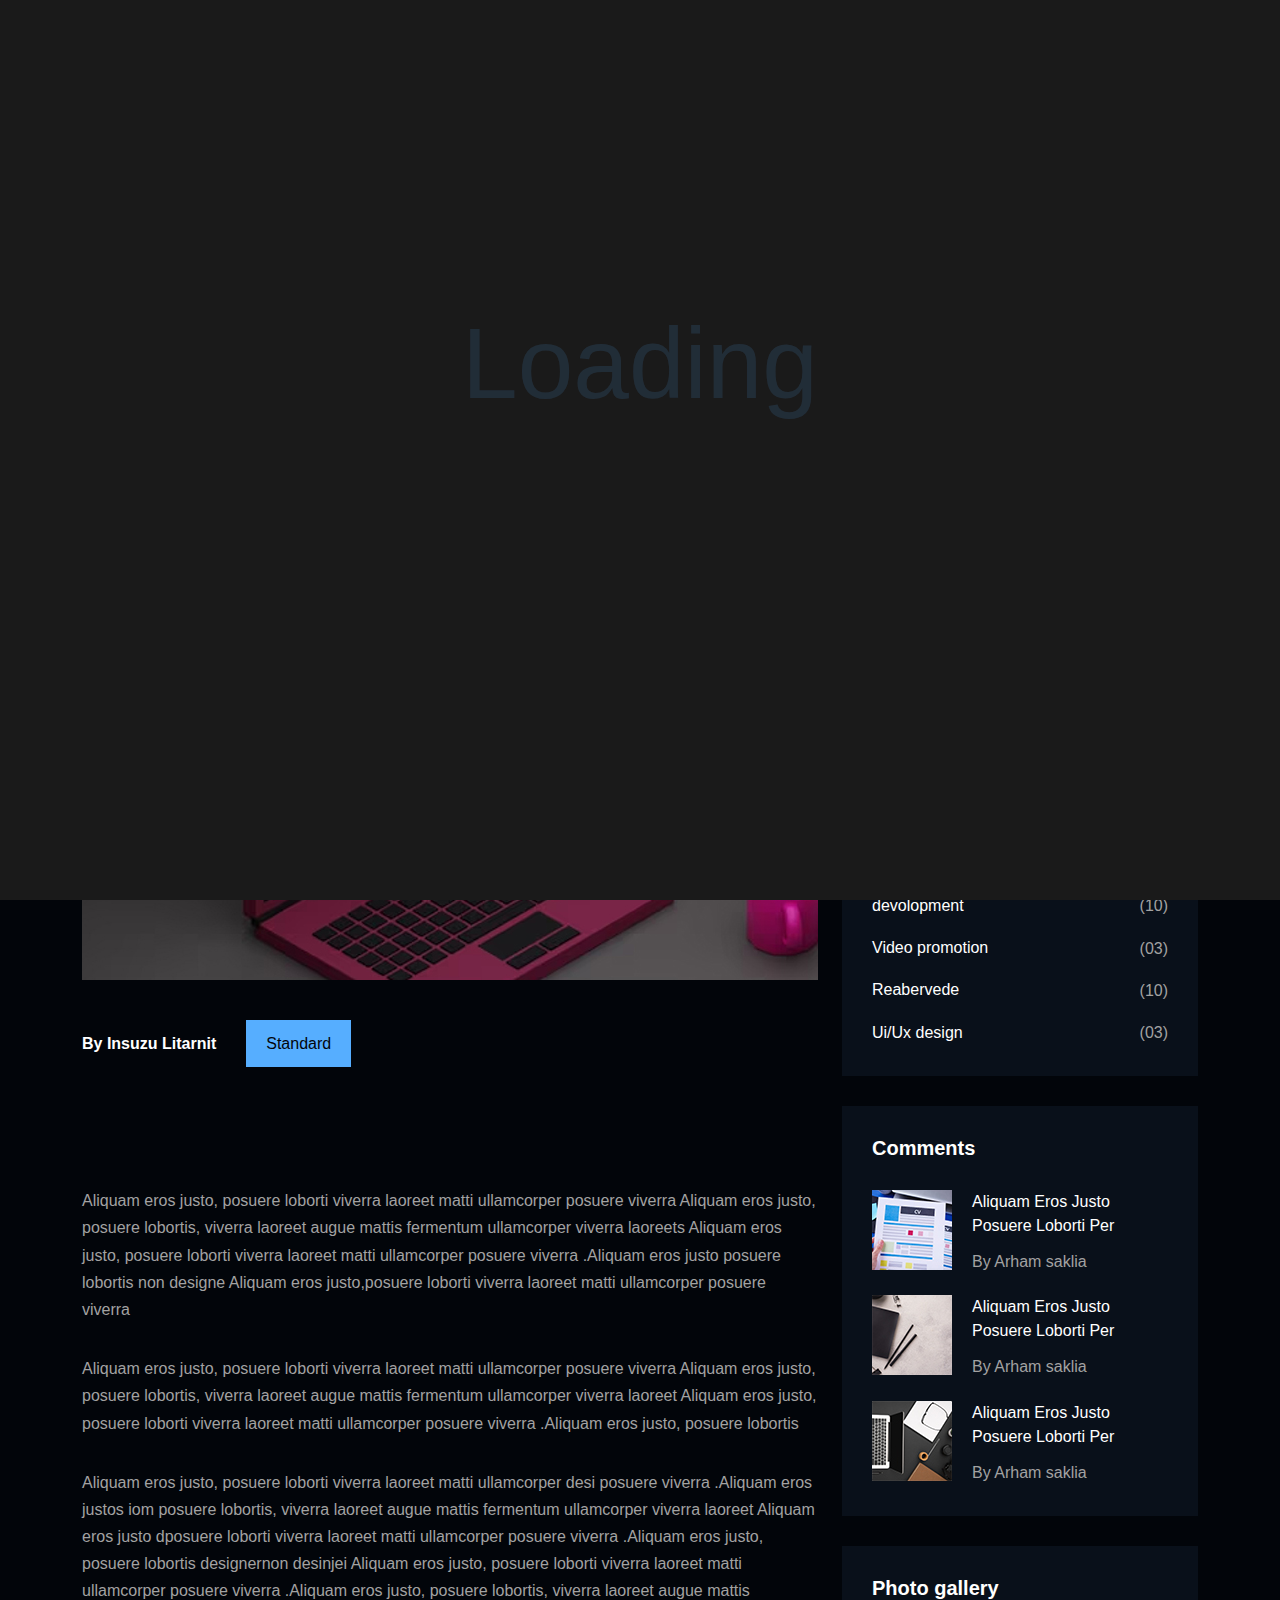
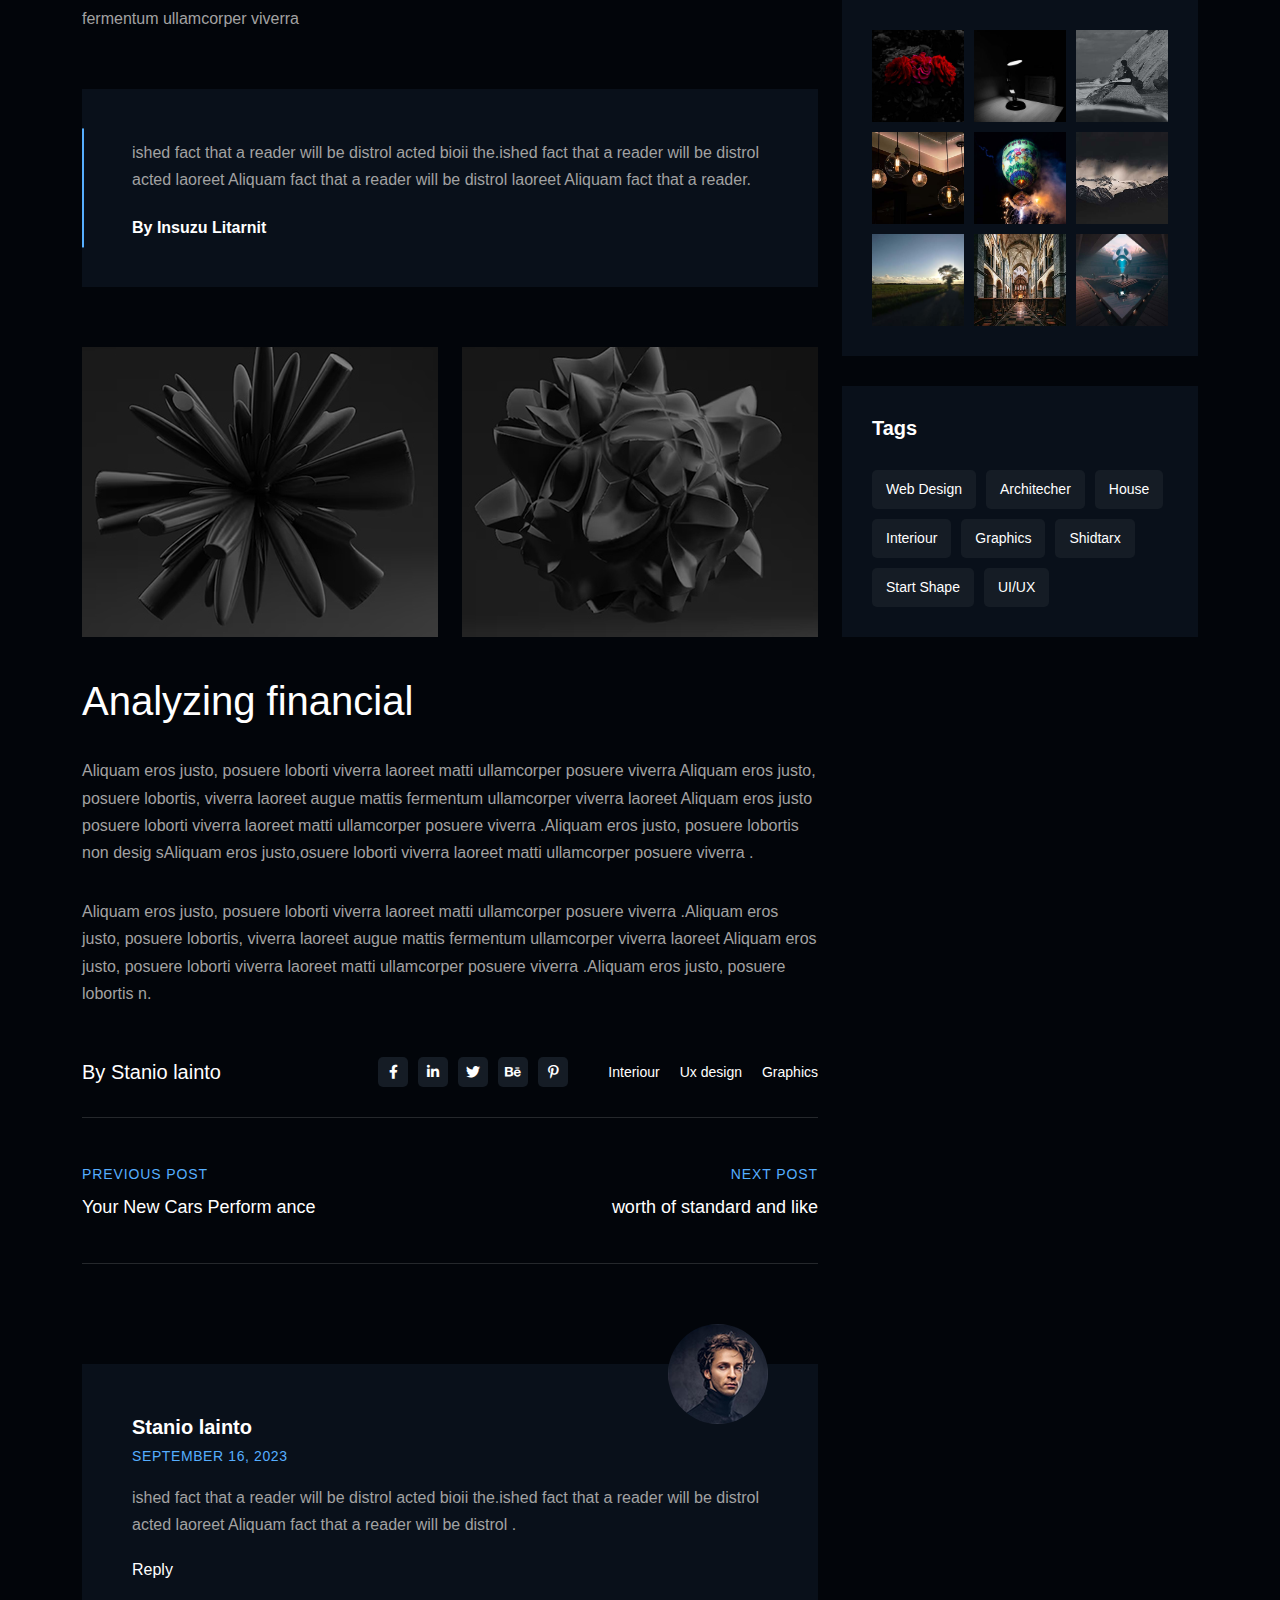
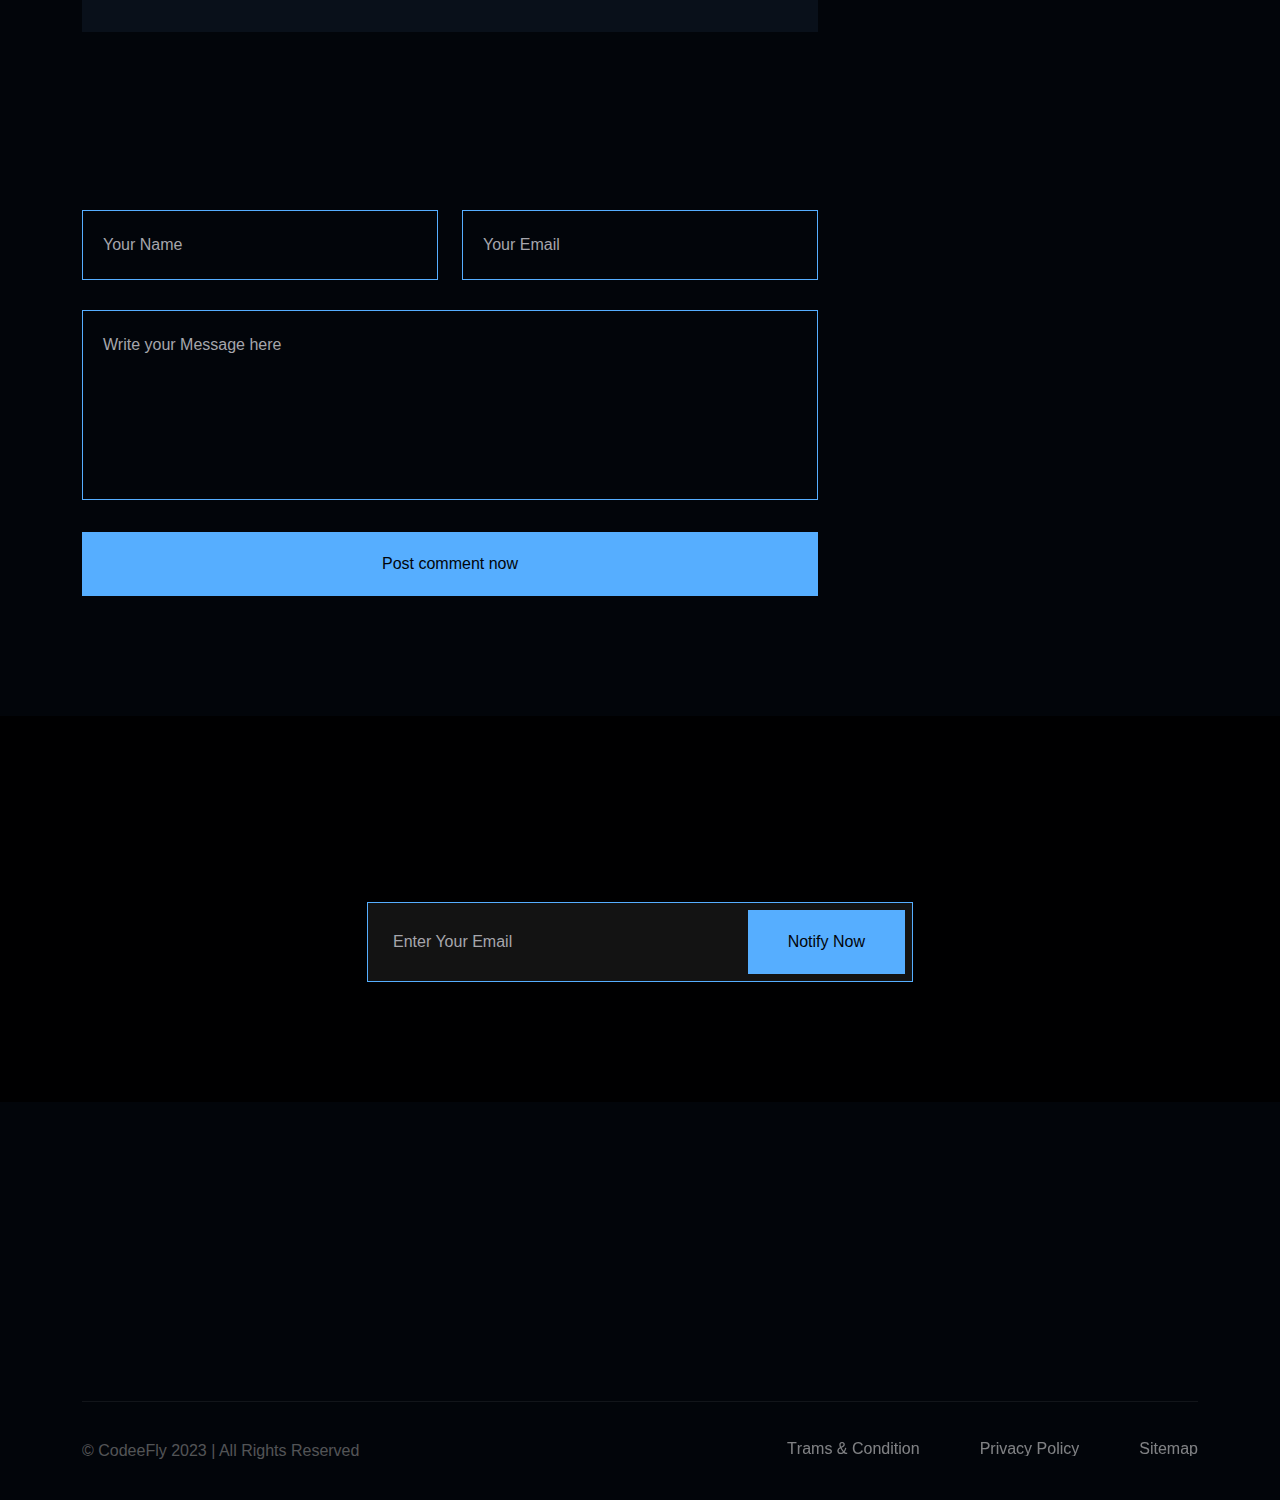
<file: blog_details.html>
<!DOCTYPE html>
<html lang="en">
  

<head>
    <meta charset="UTF-8" >
    <meta
      name="viewport"
      content="width=device-width, initial-scale=1.0, maximum-scale=1, minimum-scale=1, target-densitydpi=device-dpi"
    >
    <title>Francis - Personal Blog</title>
    <link rel="icon" type="image/png" href="images/favicon.png" >
    <link rel="stylesheet" href="css/font-awesome-pro.css" >
    <link rel="stylesheet" href="css/bootstrap.min.css" >
    <link rel="stylesheet" href="css/scroll_button.css" >
    <link rel="stylesheet" href="css/plugin.css" >
    <link rel="stylesheet" href="css/spacing.css" >
    <link rel="stylesheet" href="css/style.css" >
    <link rel="stylesheet" href="css/responsive.css" >
  </head>

  <body>
    <!--================================
        PRELOADER START
    =================================-->
    <div class="preloader">
      <svg viewBox="0 0 1000 1000" preserveAspectRatio="none">
        <path id="svg" d="M0,1005S175,995,500,995s500,5,500,5V0H0Z"></path>
      </svg>
      <h5 class="preloader-text">Loading</h5>
    </div>
    <!--================================
        PRELOADER END
    =================================-->
    <!--================================
        MENU START
    =================================-->
    <nav class="navbar navbar-expand-lg main_menu">
      <div class="container main_menu_bg">
        <a class="navbar-brand" href="index.html">
          <img src="images/logo-white.jpg" alt="ZYAN" class="img-fluid w-100">
        </a>
        <button
          class="navbar-toggler"
          type="button"
          data-bs-toggle="collapse"
          data-bs-target="#navbarNav"
          aria-controls="navbarNav"
          aria-expanded="false"
          aria-label="Toggle navigation"
        >
          <i class="fa-sharp fa-regular fa-bars bar_icon"></i>
          <i class="fa-regular fa-xmark close_icon"></i>
        </button>
        <div class="collapse navbar-collapse" id="navbarNav">
          <ul class="navbar-nav m-auto">
            <li class="nav-item">
              <a class="nav-link text_hover_animaiton" href="index.html"
                >Home <i class="far fa-angle-down"></i
              ></a>
            </li>
            <li class="nav-item">
              <a class="nav-link text_hover_animaiton" href="blog_list.html">My Work </a>
            </li>
            <li class="nav-item">
              <a class="nav-link text_hover_animaiton" href="#"
                >contact
              </a>
            </li>
          </ul>
          <span
            class="toggle_icon c-pointer"
            data-bs-toggle="offcanvas"
            data-bs-target="#offcanvasRight"
            aria-controls="offcanvasRight"
            ><i
              class="fa-sharp fa-sharp fa-regular fa-bars bar_icon-staggered"
            ></i
          ></span>
        </div>
      </div>
    </nav>

    <div class="offcanvas offcanvas-end" tabindex="-1" id="offcanvasRight">
      <div class="offcanvas-header">
        <a class="offcanvas-logo" href="index.html">
          <img src="images/logo-white.jpg" alt="Francis Oboi" class="img-fluid w-100">
        </a>
        <button
          type="button"
          class="btn-close"
          data-bs-dismiss="offcanvas"
          aria-label="Close"
        >
          <i class="fa-regular fa-xmark"></i>
        </button>
      </div>
      <div class="offcanvas-body">
        <div class="tf__design_form offcanvas_form">
          <div class="offcanvas-content-box">
            <h4 class="offcanvas_title">About Me</h4>
            <p>
              I'm a passionate web designer/ developer with a mission to create delightful and intuitive digital experiences. With a strong foundation in design principles and a keen eye for detail, I specialize in translating complex ideas into user-friendly interfaces and platforms that captivate and engage.
            </p>
          </div>
          <div class="offcanvas_contact_form">
            <h4 class="offcanvas_title">Get In Touch</h4>
            <form action="#">
              <input
                type="text"
                placeholder="Your Name"
                aria-autocomplete="list" >
              <input type="email" placeholder="Your Email" >
              <textarea rows="4" placeholder="Message"></textarea>
              <button type="submit" class="common_btn">submit now</button>
            </form>
          </div>
        </div>
      </div>
    </div>
    <!--================================
        MENU END
    =================================-->

    <!--================================
        BREADCRUMB START
    =================================-->
    <section
      class="tf__breadcrumb banner"
      style="background: url(images/bg/breadcrumb.jpg)"
    >
      <div class="container">
        <div class="row">
          <div class="col-12">
            <div class="tf__breadcrum_text">
              <h1>Blog Details</h1>
              <ul class="page-breadcrumb">
                <li><a href="index.html" class="has-animation">Home</a></li>
                <li><a href="#">Blog Details</a></li>
              </ul>
            </div>
          </div>
        </div>
      </div>
    </section>
    <!--================================
        BREADCRUMB END
    =================================-->

    <!--================================
        BLOG DETAILS START
    =================================-->
    <section class="tf__blog_details pt_120 xs_pt_80 pb_120 xs_pb_80">
      <div class="container">
        <div class="row">
          <div class="col-xl-8 col-lg-8">
            <div class="tf__blog_details_area">
              <div class="tf__blog_details_img">
                <img
                  src="images/blog/thumbnail.jpg"
                  alt="blog"
                  class="img-fluid w-100" >
              </div>
              <ul class="blog_details_header">
                <li>By Insuzu Litarnit</li>
                <li><span>Standard </span></li>
              </ul>
              <div class="tf__blog_details_text">
                <h2 class="has-animation">
                  Don’t be beholden to rules in situation.
                </h2>
                <p>
                  Aliquam eros justo, posuere loborti viverra laoreet matti
                  ullamcorper posuere viverra Aliquam eros justo, posuere
                  lobortis, viverra laoreet augue mattis fermentum ullamcorper
                  viverra laoreets Aliquam eros justo, posuere loborti viverra
                  laoreet matti ullamcorper posuere viverra .Aliquam eros justo
                  posuere lobortis non designe Aliquam eros justo,posuere
                  loborti viverra laoreet matti ullamcorper posuere viverra
                </p>
                <p>
                  Aliquam eros justo, posuere loborti viverra laoreet matti
                  ullamcorper posuere viverra Aliquam eros justo, posuere
                  lobortis, viverra laoreet augue mattis fermentum ullamcorper
                  viverra laoreet Aliquam eros justo, posuere loborti viverra
                  laoreet matti ullamcorper posuere viverra .Aliquam eros justo,
                  posuere lobortis
                </p>
                <p>
                  Aliquam eros justo, posuere loborti viverra laoreet matti
                  ullamcorper desi posuere viverra .Aliquam eros justos iom
                  posuere lobortis, viverra laoreet augue mattis fermentum
                  ullamcorper viverra laoreet Aliquam eros justo dposuere
                  loborti viverra laoreet matti ullamcorper posuere viverra
                  .Aliquam eros justo, posuere lobortis designernon desinjei
                  Aliquam eros justo, posuere loborti viverra laoreet matti
                  ullamcorper posuere viverra .Aliquam eros justo, posuere
                  lobortis, viverra laoreet augue mattis fermentum ullamcorper
                  viverra
                </p>
                <div class="details_quot_text">
                  <p>
                    ished fact that a reader will be distrol acted bioii
                    the.ished fact that a reader will be distrol acted laoreet
                    Aliquam fact that a reader will be distrol laoreet Aliquam
                    fact that a reader.
                  </p>
                  <h4>By Insuzu Litarnit</h4>
                </div>
                <div class="row">
                  <div class="col-xl-6 col-md-6">
                    <div class="details_center_img">
                      <img
                        src="images/blog/details_big_1.jpg"
                        alt="blig"
                        class="img-fluid w-100">
                    </div>
                  </div>
                  <div class="col-xl-6 col-md-6">
                    <div class="details_center_img">
                      <img
                        src="images/blog/details_big_2.jpg"
                        alt="blig"
                        class="img-fluid w-100">
                    </div>
                  </div>
                </div>
                <h2>Analyzing financial</h2>
                <p>
                  Aliquam eros justo, posuere loborti viverra laoreet matti
                  ullamcorper posuere viverra Aliquam eros justo, posuere
                  lobortis, viverra laoreet augue mattis fermentum ullamcorper
                  viverra laoreet Aliquam eros justo posuere loborti viverra
                  laoreet matti ullamcorper posuere viverra .Aliquam eros justo,
                  posuere lobortis non desig sAliquam eros justo,osuere loborti
                  viverra laoreet matti ullamcorper posuere viverra .
                </p>
                <p>
                  Aliquam eros justo, posuere loborti viverra laoreet matti
                  ullamcorper posuere viverra .Aliquam eros justo, posuere
                  lobortis, viverra laoreet augue mattis fermentum ullamcorper
                  viverra laoreet Aliquam eros justo, posuere loborti viverra
                  laoreet matti ullamcorper posuere viverra .Aliquam eros justo,
                  posuere lobortis n.
                </p>
              </div>
              <div class="details_blog_share">
                <h4>By Stanio lainto</h4>
                <div class="share_icon">
                  <ul class="social_share d-flex flex-wrap">
                    <li>
                      <a href="#"><i class="fab fa-facebook-f"></i></a>
                    </li>
                    <li>
                      <a href="#"><i class="fab fa-linkedin-in"></i></a>
                    </li>
                    <li>
                      <a href="#"><i class="fab fa-twitter"></i></a>
                    </li>
                    <li>
                      <a href="#"><i class="fab fa-behance"></i></a>
                    </li>
                    <li>
                      <a href="#"><i class="fab fa-pinterest-p"></i></a>
                    </li>
                  </ul>
                  <ul class="tags d-flex flex-wrap">
                    <li><a href="#">Interiour</a></li>
                    <li><a href="#">Ux design</a></li>
                    <li><a href="#">Graphics</a></li>
                  </ul>
                </div>
              </div>
              <ul class="next_prev_button">
                <li class="previous_post">
                  <a href="#" data-cursor="Previous <br> post">
                    <p>Previous post</p>
                    <h5>Your New Cars Perform ance</h5>
                  </a>
                </li>
                <li class="next_post">
                  <a href="#" data-cursor="next <br> post">
                    <p>Next post</p>
                    <h5>worth of standard and like</h5>
                  </a>
                </li>
              </ul>
              <div class="tf__details_bloger">
                <h3>Stanio lainto</h3>
                <span>September 16, 2023</span>
                <p>
                  ished fact that a reader will be distrol acted bioii the.ished
                  fact that a reader will be distrol acted laoreet Aliquam fact
                  that a reader will be distrol .
                </p>
                <a href="#">Reply</a>
                <div class="img">
                  <img
                    src="images/testimonial/1.jpg"
                    alt="bloger"
                    class="img-fluid w-100">
                </div>
              </div>
              <div class="tf__input_comment mt_90">
                <h2 class="has-animation">Leave a comment</h2>
                <form action="#">
                  <div class="row">
                    <div class="col-xl-6">
                      <input type="text" placeholder="Your Name" >
                    </div>
                    <div class="col-xl-6">
                      <input type="text" placeholder="Your Email" >
                    </div>
                    <div class="col-xl-12">
                      <textarea
                        rows="6"
                        placeholder="Write your Message here"
                      ></textarea>
                      <button class="common_btn" type="submit">
                        Post comment now
                      </button>
                    </div>
                  </div>
                </form>
              </div>
            </div>
          </div>
          <div class="col-xl-4 col-lg-4">
            <div class="tf__sidebar">
              <div class="tf__sidebar_item tf__sidebar_search">
                <h3>Search</h3>
                <form action="#">
                  <input type="text" placeholder="Search your blog">
                  <button type="submit">
                    <i class="fa-regular fa-magnifying-glass"></i>
                  </button>
                </form>
              </div>
              <div class="tf__sidebar_item tf__sidebar_category mt_30">
                <h3>Category</h3>
                <ul>
                  <li>
                    <a href="blog_details.html"
                      >Business Advice <span>(02)</span></a
                    >
                  </li>
                  <li>
                    <a href="blog_details.html">Web design <span>(05)</span></a>
                  </li>
                  <li>
                    <a href="blog_details.html"
                      >devolopment <span>(10)</span></a
                    >
                  </li>
                  <li>
                    <a href="blog_details.html"
                      >Video promotion <span>(03)</span></a
                    >
                  </li>
                  <li>
                    <a href="blog_details.html">Reabervede <span>(10)</span></a>
                  </li>
                  <li>
                    <a href="blog_details.html"
                      >Ui/Ux design <span>(03)</span></a
                    >
                  </li>
                </ul>
              </div>
              <div class="tf__sidebar_item tf__sidebar_comments mt_30">
                <h3>Comments</h3>
                <ul>
                  <li>
                    <div class="img">
                      <img
                        src="images/blog/comment_1.jpg"
                        alt="comment"
                        class="img-fluid w-100">
                    </div>
                    <div class="text">
                      <a href="blog_details.html"
                        >Aliquam Eros Justo Posuere Loborti Per</a
                      >
                      <p>By Arham saklia</p>
                    </div>
                  </li>
                  <li>
                    <div class="img">
                      <img
                        src="images/blog/comment_2.jpg"
                        alt="comment"
                        class="img-fluid w-100">
                    </div>
                    <div class="text">
                      <a href="blog_details.html"
                        >Aliquam Eros Justo Posuere Loborti Per</a
                      >
                      <p>By Arham saklia</p>
                    </div>
                  </li>
                  <li>
                    <div class="img">
                      <img
                        src="images/blog/comment_3.jpg"
                        alt="comment"
                        class="img-fluid w-100">
                    </div>
                    <div class="text">
                      <a href="blog_details.html"
                        >Aliquam Eros Justo Posuere Loborti Per</a
                      >
                      <p>By Arham saklia</p>
                    </div>
                  </li>
                </ul>
              </div>
              <div
                class="tf__sidebar_item tf__sidebar_gallery mt_30 gallery_popup"
              >
                <h3>Photo gallery</h3>
                <ul>
                  <li>
                    <a href="images/sidebar/1.jpg">
                      <img
                        src="images/sidebar/1.jpg"
                        alt="gallery1"
                        class="img-fluid w-100">
                      <div class="gal_img_overlay">
                        <i class="fa-sharp fa-solid fa-eye"></i>
                      </div>
                    </a>
                  </li>
                  <li>
                    <a href="images/sidebar/2.jpg">
                      <img
                        src="images/sidebar/2.jpg"
                        alt="gallery1"
                        class="img-fluid w-100">
                      <div class="gal_img_overlay">
                        <i class="fa-sharp fa-solid fa-eye"></i>
                      </div>
                    </a>
                  </li>
                  <li>
                    <a href="images/sidebar/3.jpg">
                      <img
                        src="images/sidebar/3.jpg"
                        alt="gallery1"
                        class="img-fluid w-100">
                      <div class="gal_img_overlay">
                        <i class="fa-sharp fa-solid fa-eye"></i>
                      </div>
                    </a>
                  </li>
                  <li>
                    <a href="images/sidebar/4.jpg">
                      <img
                        src="images/sidebar/4.jpg"
                        alt="gallery1"
                        class="img-fluid w-100">
                      <div class="gal_img_overlay">
                        <i class="fa-sharp fa-solid fa-eye"></i>
                      </div>
                    </a>
                  </li>
                  <li>
                    <a href="images/sidebar/5.jpg">
                      <img
                        src="images/sidebar/5.jpg"
                        alt="gallery1"
                        class="img-fluid w-100">
                      <div class="gal_img_overlay">
                        <i class="fa-sharp fa-solid fa-eye"></i>
                      </div>
                    </a>
                  </li>
                  <li>
                    <a href="images/sidebar/6.jpg">
                      <img
                        src="images/sidebar/6.jpg"
                        alt="gallery1"
                        class="img-fluid w-100">
                      <div class="gal_img_overlay">
                        <i class="fa-sharp fa-solid fa-eye"></i>
                      </div>
                    </a>
                  </li>
                  <li>
                    <a href="images/sidebar/7.jpg">
                      <img
                        src="images/sidebar/7.jpg"
                        alt="gallery1"
                        class="img-fluid w-100">
                      <div class="gal_img_overlay">
                        <i class="fa-sharp fa-solid fa-eye"></i>
                      </div>
                    </a>
                  </li>
                  <li>
                    <a href="images/sidebar/8.jpg">
                      <img
                        src="images/sidebar/8.jpg"
                        alt="gallery1"
                        class="img-fluid w-100">
                      <div class="gal_img_overlay">
                        <i class="fa-sharp fa-solid fa-eye"></i>
                      </div>
                    </a>
                  </li>
                  <li>
                    <a href="images/sidebar/9.jpg">
                      <img
                        src="images/sidebar/9.jpg"
                        alt="gallery1"
                        class="img-fluid w-100">
                      <div class="gal_img_overlay">
                        <i class="fa-sharp fa-solid fa-eye"></i>
                      </div>
                    </a>
                  </li>
                </ul>
              </div>
              <div class="tf__sidebar_item tf__sidebar_tags mt_30">
                <h3>Tags</h3>
                <ul>
                  <li>
                    <a href="#">Web design</a>
                  </li>
                  <li>
                    <a href="#">Architecher</a>
                  </li>
                  <li>
                    <a href="#">House</a>
                  </li>
                  <li>
                    <a href="#">Interiour</a>
                  </li>
                  <li>
                    <a href="#">Graphics</a>
                  </li>
                  <li>
                    <a href="#">shidtarx</a>
                  </li>
                  <li>
                    <a href="#">Start shape</a>
                  </li>
                  <li>
                    <a href="#">UI/UX</a>
                  </li>
                </ul>
              </div>
            </div>
          </div>
        </div>
      </div>
    </section>
    <!--================================
        BLOG DETAILS END
    =================================-->

    <!--================================
        SUBSCRIBE START
    =================================-->
    <div class="tf__subscribe" style="background: url(images/bg/subscribe.jpg)">
      <div class="tf__subscribe_overlay pt_115 xs_pt_75 pb_120 xs_pb_80">
        <div class="container">
          <div class="row">
            <div class="col-xl-6 col-lg-8 col-md-10 m-auto">
              <div class="tf__subscribe_text">
                <h3 class="has-animation">SUBSCRIBE MY NEWSLETTER</h3>
                <form action="#">
                  <input type="text" placeholder="Enter Your Email" >
                  <button type="submit" class="common_btn">Notify Now</button>
                </form>
              </div>
            </div>
          </div>
        </div>
      </div>
    </div>
    <!--================================
        SUBSCRIBE END
    =================================-->

    <!--================================
        FOOTER START
    =================================-->
    <footer class="footer" id="footer">
      <div class="footer-container">
        <div class="pt_120 xs_pt_80 sm_pt_80">
          <div class="container">
            <div class="row">
              <div class="col-lg-4">
                <div
                  class="tf__footer_content fade_right"
                  data-trigerId="footer"
                  data-stagger=".25"
                >
                  <div class="icon">
                    <div class="icon-contianer">
                      <img
                        src="svg/map.svg"
                        alt="footer"
                        class="img-fluid w-100 svg">
                    </div>
                  </div>
                  <div class="text">
                    <h3>Address</h3>
                    <p>2118 Thornridge Cir. Syracuse, Connecticut 35624</p>
                  </div>
                </div>
              </div>
              <div class="col-lg-4">
                <div
                  class="tf__footer_content fade_right"
                  data-trigerId="footer"
                  data-stagger=".25"
                >
                  <div class="icon">
                    <div class="icon-contianer">
                      <img
                        src="svg/phone.svg"
                        alt="footer"
                        class="img-fluid w-100 svg">
                    </div>
                  </div>
                  <div class="text">
                    <h3>Lets talk us</h3>
                    <a href="callto:1234567890">(603) 555-0123</a>
                    <a href="callto:1234567890">(603) 555-0123</a>
                  </div>
                </div>
              </div>
              <div class="col-lg-4">
                <div
                  class="tf__footer_content fade_right"
                  data-trigerId="footer"
                  data-stagger=".25"
                >
                  <div class="icon">
                    <div class="icon-contianer">
                      <img
                        src="svg/envelope.svg"
                        alt="footer"
                        class="img-fluid w-100 svg">
                    </div>
                  </div>
                  <div class="text">
                    <h3>Send us email</h3>
                    <a href="mailto:example@gmail.com"
                      >deanna.curtis@example.com</a
                    >
                    <a href="mailto:example@gmail.com">curtis@example.com</a>
                  </div>
                </div>
              </div>
            </div>
            <div class="row">
              <div class="col-12">
                <div class="tf__footer_copyright">
                  <p>© CodeeFly 2023 | All Rights Reserved</p>
                  <ul>
                    <li>
                      <a href="#" class="text_hover_animaiton"
                        >Trams & Condition</a
                      >
                    </li>
                    <li>
                      <a href="#" class="text_hover_animaiton"
                        >Privacy Policy</a
                      >
                    </li>
                    <li>
                      <a href="#" class="text_hover_animaiton">Sitemap</a>
                    </li>
                  </ul>
                </div>
              </div>
            </div>
          </div>
        </div>
      </div>
    </footer>
    <!--================================
        FOOTER END
    =================================-->

    <!--================================
        SCROLL BUTTON START
    =================================-->
    <div class="progress active">
      <svg
        class="progress-svg"
        width="100%"
        height="100%"
        viewBox="-1 -1 102 102"
      >
        <path d="M50,1 a49,49 0 0,1 0,98 a49,49 0 0,1 0,-98"></path>
      </svg>
    </div>
    <!--================================
        SCROLL BUTTON END
    =================================-->

    <!--================================
        CURSOR START
    =================================-->
    <div id="magic-cursor">
      <div id="ball"></div>
    </div>
    <!--================================
        CURSOR END
    =================================-->

    <script src="js/plugin.js"></script>
    <!--scroll button js-->
    <script src="js/scroll_button.js"></script>
    <!--sticky sidebar js-->
    <script src="js/sticky_sidebar.js"></script>
    <!-- Animation -->
    <script src="js/animation.js"></script>
    <!--main/custom js-->
    <script src="js/main.js"></script>
  </body>

<!-- Mirrored from zyan.vercel.app/blog_details.html by HTTrack Website Copier/3.x [XR&CO'2014], Thu, 28 Sep 2023 09:23:22 GMT -->
</html>
</file>
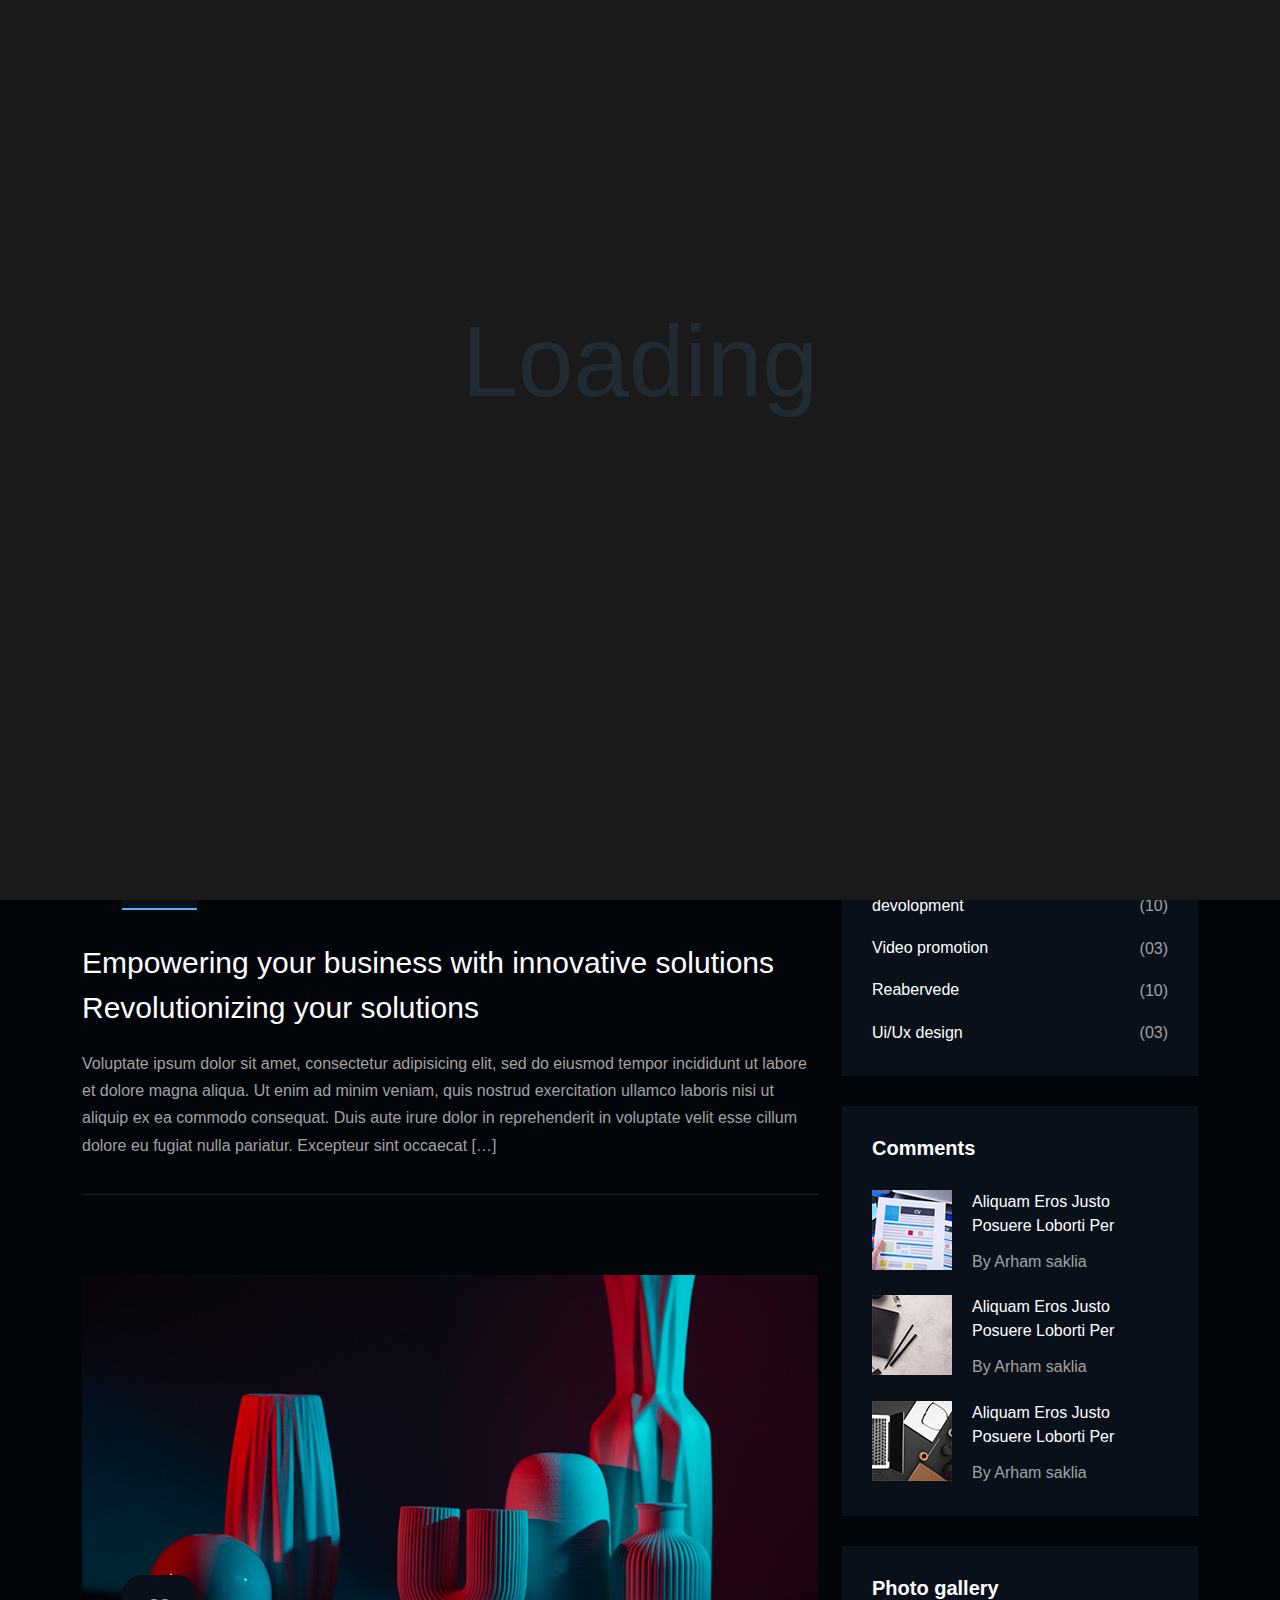
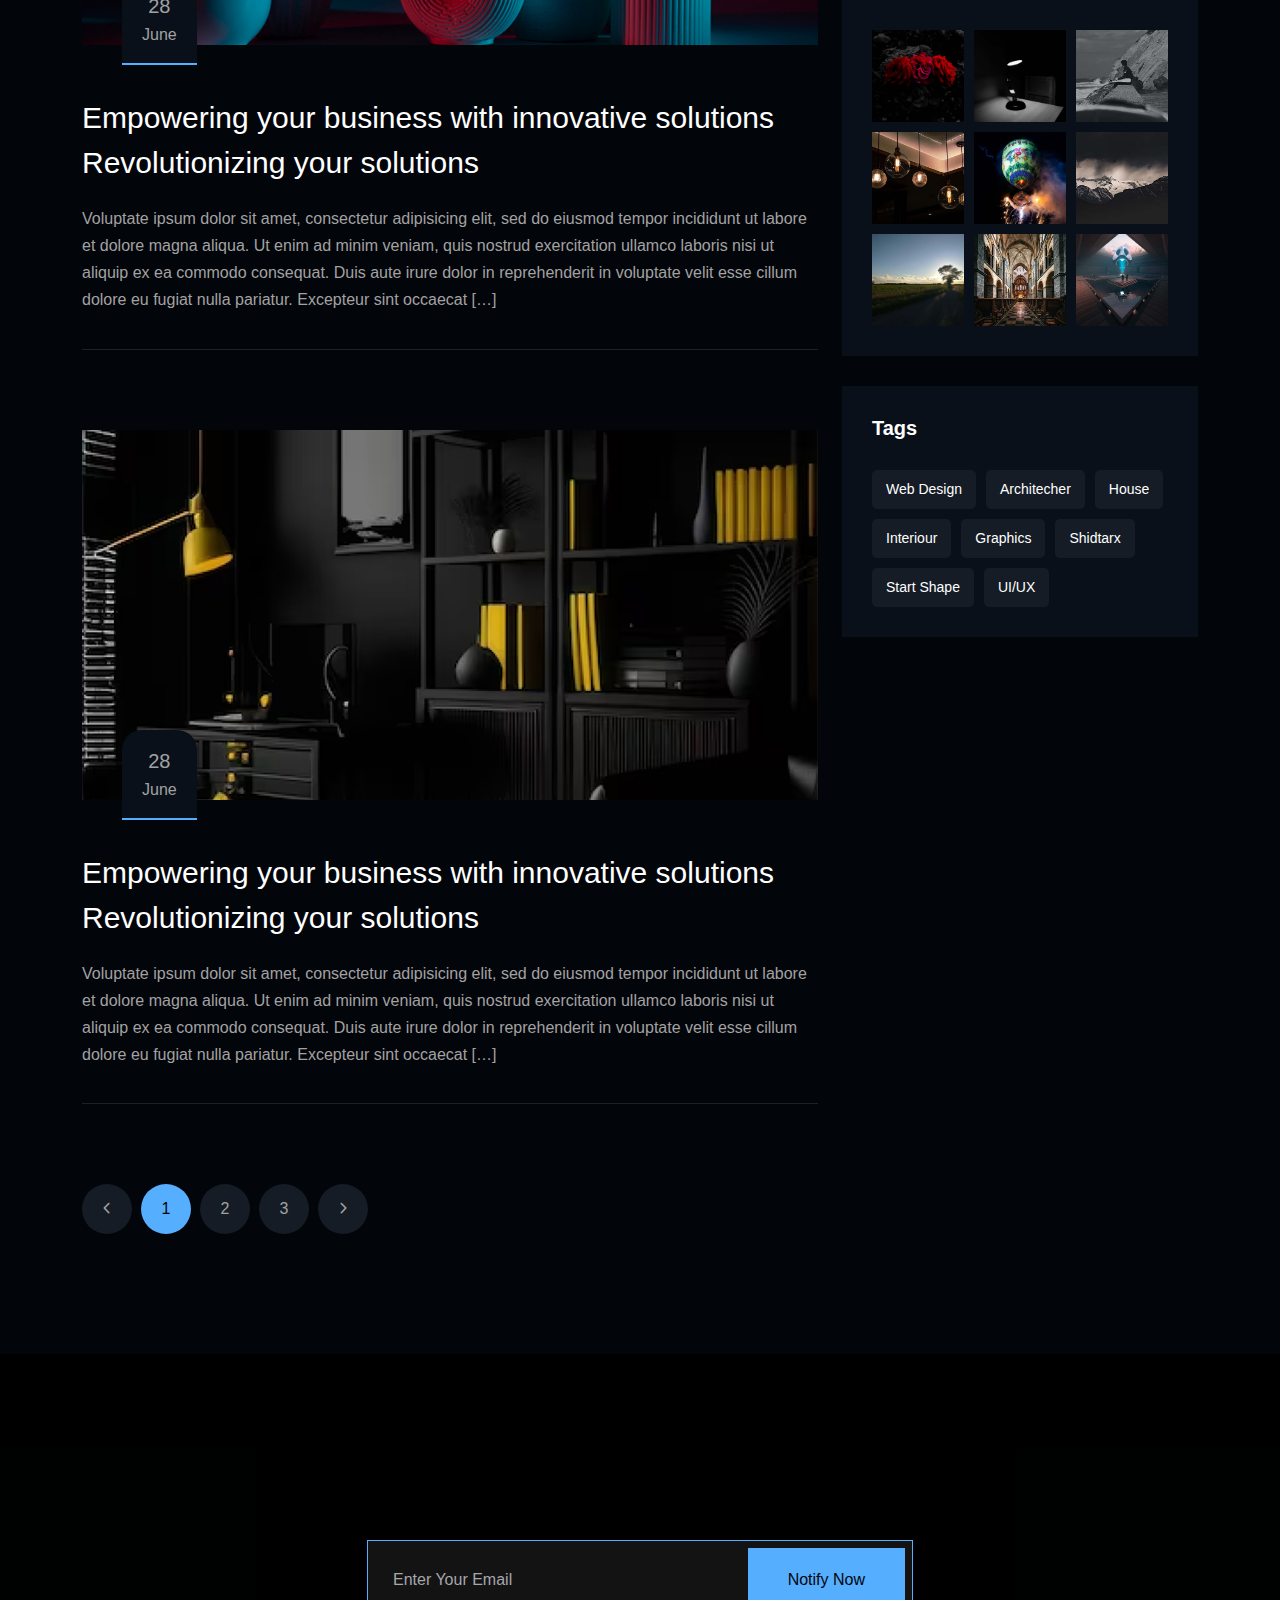
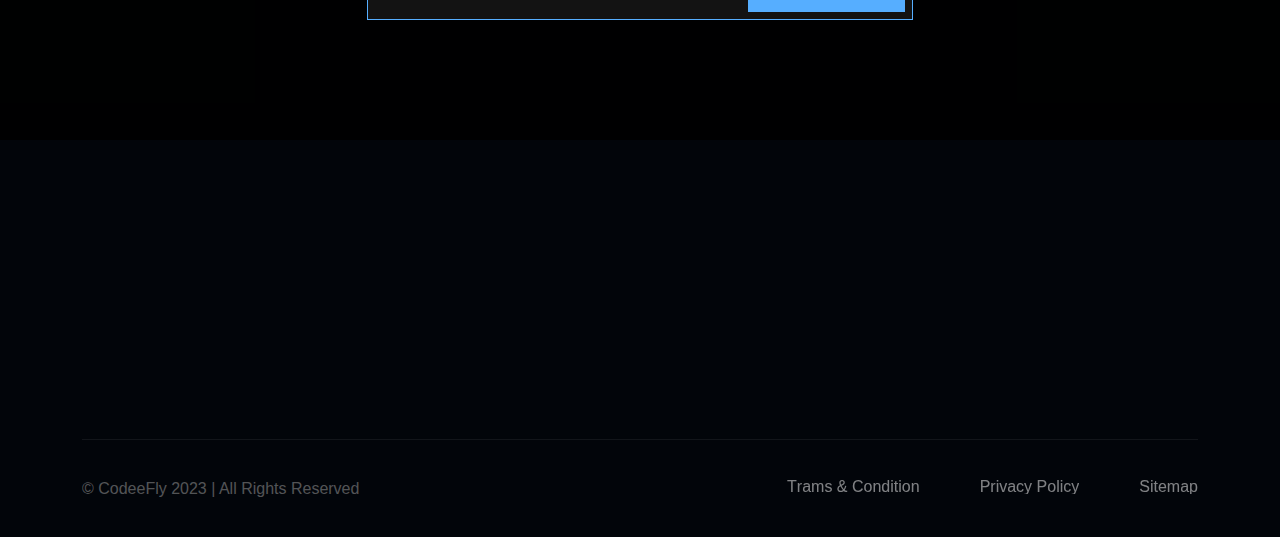
<file: blog_list.html>
<!DOCTYPE html>
<html lang="zxx">
  
<!-- Mirrored from zyan.vercel.app/blog_list.html by HTTrack Website Copier/3.x [XR&CO'2014], Thu, 28 Sep 2023 09:23:17 GMT -->
<!-- Added by HTTrack --><meta http-equiv="content-type" content="text/html;charset=utf-8" /><!-- /Added by HTTrack -->
<head>
    <meta charset="UTF-8" >
    <meta
    name="viewport"
    content="width=device-width, initial-scale=1.0, maximum-scale=1, minimum-scale=1, target-densitydpi=device-dpi"
  >
    <title>ZYAN - Personal Portfolio HTML Template</title>
    <link rel="icon" type="image/png" href="images/favicon.png" >
    <link rel="stylesheet" href="css/font-awesome-pro.css" >
    <link rel="stylesheet" href="css/bootstrap.min.css" >
    <link rel="stylesheet" href="css/scroll_button.css" >
    <link rel="stylesheet" href="css/spacing.css" >
    <link rel="stylesheet" href="css/plugin.css" >
    <link rel="stylesheet" href="css/style.css" >
    <link rel="stylesheet" href="css/responsive.css" >
  </head>

  <body>
    <!--================================
        PRELOADER START
    =================================-->
    <div class="preloader">
      <svg viewBox="0 0 1000 1000" preserveAspectRatio="none">
        <path id="svg" d="M0,1005S175,995,500,995s500,5,500,5V0H0Z"></path>
      </svg>
      <h5 class="preloader-text">Loading</h5>
    </div>
    <!--================================
        PRELOADER END
    =================================-->

    <!--================================
        MENU START
    =================================-->
    <nav class="navbar navbar-expand-lg main_menu">
      <div class="container main_menu_bg">
        <a class="navbar-brand" href="index-2.html">
          <img src="images/logo.png" alt="ZYAN" class="img-fluid w-100">
        </a>
        <button
          class="navbar-toggler"
          type="button"
          data-bs-toggle="collapse"
          data-bs-target="#navbarNav"
          aria-controls="navbarNav"
          aria-expanded="false"
          aria-label="Toggle navigation"
        >
          <i class="fa-sharp fa-regular fa-bars bar_icon"></i>
          <i class="fa-regular fa-xmark close_icon"></i>
        </button>
        <div class="collapse navbar-collapse" id="navbarNav">
          <ul class="navbar-nav m-auto">
            <li class="nav-item">
              <a class="nav-link" href="#"
                >Home <i class="far fa-angle-down"></i
              ></a>
              <ul class="droap_menu">
                <li><a href="index-2.html">Home 1</a></li>
                <li><a href="index_2.html">Home 2</a></li>
              </ul>
            </li>
            <li class="nav-item">
              <a class="nav-link text_hover_animaiton" href="#">about us</a>
            </li>
            <li class="nav-item">
              <a class="nav-link text_hover_animaiton" href="#service"
                >services
              </a>
            </li>
            <li class="nav-item">
              <a class="nav-link text_hover_animaiton" href="#">Projects </a>
            </li>
            <li class="nav-item">
              <a class="nav-link active text_hover_animaiton" href="#"
                >blog <i class="far fa-angle-down"></i
              ></a>
              <ul class="droap_menu">
                <li>
                  <a href="blog_list.html">Blog List</a>
                </li>
                <li><a href="blog_details.html">Blog Details</a></li>
              </ul>
            </li>
            <li class="nav-item">
              <a class="nav-link text_hover_animaiton" href="contact.html"
                >contact
              </a>
            </li>
          </ul>
          <span
            class="toggle_icon c-pointer"
            data-bs-toggle="offcanvas"
            data-bs-target="#offcanvasRight"
            aria-controls="offcanvasRight"
            ><i
              class="fa-sharp fa-sharp fa-regular fa-bars bar_icon-staggered"
            ></i
          ></span>
        </div>
      </div>
    </nav>

    <div class="offcanvas offcanvas-end" tabindex="-1" id="offcanvasRight">
      <div class="offcanvas-header">
        <a class="offcanvas-logo" href="index_2.html">
          <img src="images/logo2.png" alt="ZAYAN" class="img-fluid w-100">
        </a>
        <button
          type="button"
          class="btn-close"
          data-bs-dismiss="offcanvas"
          aria-label="Close"
        >
          <i class="fa-regular fa-xmark"></i>
        </button>
      </div>
      <div class="offcanvas-body">
        <div class="tf__design_form offcanvas_form">
          <div class="offcanvas-content-box">
            <h4 class="offcanvas_title">About us</h4>
            <p>
              Lorem ipsum dolor sit amet, consectetur elit, sed do eiusmod
              tempor incididunt ut labore et magna aliqua. Ut enim ad minim
              veniam laboris.
            </p>
          </div>
          <div class="offcanvas_contact_form">
            <h4 class="offcanvas_title">Get In Touch</h4>
            <form action="#">
              <input
                type="text"
                placeholder="Your Name"
                aria-autocomplete="list" >
              <input type="email" placeholder="Your Email" >
              <textarea rows="4" placeholder="Message"></textarea>
              <button type="submit" class="common_btn">submit now</button>
            </form>
          </div>
        </div>
      </div>
    </div>
    <!--================================
        MENU END
    =================================-->

    <!--================================
        BREADCRUMB START
    =================================-->
    <section
      class="tf__breadcrumb banner"
      style="background: url(images/bg/breadcrumb.jpg)"
    >
      <div class="container">
        <div class="row">
          <div class="col-12">
            <div class="tf__breadcrum_text">
              <h1>Blog List</h1>
              <ul class="page-breadcrumb">
                <li><a href="index-2.html" class="has-animation">Home</a></li>
                <li><a href="#">Blog List</a></li>
              </ul>
            </div>
          </div>
        </div>
      </div>
    </section>
    <!--================================
        BREADCRUMB END
    =================================-->

    <!--================================
        BLOG LIST PAGE START
    =================================-->
    <section
      class="tf__blog_list_page pt_120 xs_pt_80 pb_120 xs_pb_80"
      id="blogs"
    >
      <div class="container">
        <div class="row">
          <div class="col-xl-8 col-lg-8">
            <div class="row">
              <div class="col-xl-12">
                <div class="tf__blog_list_item">
                  <a
                    href="blog_details.html"
                    data-cursor="Read <br> More"
                    class="tf__blog_list_img"
                  >
                    <img
                      src="images/blog/list_1.jpg"
                      alt="blog list"
                      class="img-fluid w-100">
                    <span><b>28</b> june</span>
                  </a>
                  <div class="tf__blog_list_text">
                    <a href="blog_details.html"
                      >Empowering your business with innovative solutions
                      Revolutionizing your solutions</a
                    >
                    <p>
                      Voluptate ipsum dolor sit amet, consectetur adipisicing
                      elit, sed do eiusmod tempor incididunt ut labore et dolore
                      magna aliqua. Ut enim ad minim veniam, quis nostrud
                      exercitation ullamco laboris nisi ut aliquip ex ea commodo
                      consequat. Duis aute irure dolor in reprehenderit in
                      voluptate velit esse cillum dolore eu fugiat nulla
                      pariatur. Excepteur sint occaecat […]
                    </p>
                  </div>
                </div>
              </div>
              <div class="col-xl-12">
                <div class="tf__blog_list_item">
                  <a
                    href="blog_details.html"
                    data-cursor="Read <br> More"
                    class="tf__blog_list_img"
                  >
                    <img
                      src="images/blog/list_2.jpg"
                      alt="blog list"
                      class="img-fluid w-100">
                    <span><b>28</b> june</span>
                  </a>
                  <div class="tf__blog_list_text">
                    <a href="blog_details.html"
                      >Empowering your business with innovative solutions
                      Revolutionizing your solutions</a
                    >
                    <p>
                      Voluptate ipsum dolor sit amet, consectetur adipisicing
                      elit, sed do eiusmod tempor incididunt ut labore et dolore
                      magna aliqua. Ut enim ad minim veniam, quis nostrud
                      exercitation ullamco laboris nisi ut aliquip ex ea commodo
                      consequat. Duis aute irure dolor in reprehenderit in
                      voluptate velit esse cillum dolore eu fugiat nulla
                      pariatur. Excepteur sint occaecat […]
                    </p>
                  </div>
                </div>
              </div>
              <div class="col-xl-12">
                <div class="tf__blog_list_item">
                  <a
                    href="blog_details.html"
                    data-cursor="Read <br> More"
                    class="tf__blog_list_img"
                  >
                    <img
                      src="images/blog/list_3.jpg"
                      alt="blog list"
                      class="img-fluid w-100">
                    <span><b>28</b> june</span>
                  </a>
                  <div class="tf__blog_list_text">
                    <a href="blog_details.html"
                      >Empowering your business with innovative solutions
                      Revolutionizing your solutions</a
                    >
                    <p>
                      Voluptate ipsum dolor sit amet, consectetur adipisicing
                      elit, sed do eiusmod tempor incididunt ut labore et dolore
                      magna aliqua. Ut enim ad minim veniam, quis nostrud
                      exercitation ullamco laboris nisi ut aliquip ex ea commodo
                      consequat. Duis aute irure dolor in reprehenderit in
                      voluptate velit esse cillum dolore eu fugiat nulla
                      pariatur. Excepteur sint occaecat […]
                    </p>
                  </div>
                </div>
              </div>
            </div>
            <div class="tf__pagination">
              <div class="row">
                <div class="col-12">
                  <nav aria-label="Page navigation example">
                    <ul class="pagination">
                      <li class="page-item">
                        <a class="page-link" href="#" aria-label="Previous">
                          <i class="fa-regular fa-angle-left"></i>
                        </a>
                      </li>
                      <li class="page-item">
                        <a class="page-link active" href="#">1</a>
                      </li>
                      <li class="page-item">
                        <a class="page-link" href="#">2</a>
                      </li>
                      <li class="page-item">
                        <a class="page-link" href="#">3</a>
                      </li>
                      <li class="page-item">
                        <a class="page-link" href="#" aria-label="Next">
                          <i class="fa-regular fa-angle-right"></i>
                        </a>
                      </li>
                    </ul>
                  </nav>
                </div>
              </div>
            </div>
          </div>
          <div class="col-xl-4 col-lg-4">
            <div class="tf__sidebar">
              <div class="tf__sidebar_item tf__sidebar_search">
                <h3>Search</h3>
                <form action="#">
                  <input type="text" placeholder="Search your blog">
                  <button type="submit">
                    <i class="fa-regular fa-magnifying-glass"></i>
                  </button>
                </form>
              </div>
              <div class="tf__sidebar_item tf__sidebar_category mt_30">
                <h3>Category</h3>
                <ul>
                  <li>
                    <a href="blog_details.html"
                      >Business Advice <span>(02)</span></a
                    >
                  </li>
                  <li>
                    <a href="blog_details.html">Web design <span>(05)</span></a>
                  </li>
                  <li>
                    <a href="blog_details.html"
                      >devolopment <span>(10)</span></a
                    >
                  </li>
                  <li>
                    <a href="blog_details.html"
                      >Video promotion <span>(03)</span></a
                    >
                  </li>
                  <li>
                    <a href="blog_details.html">Reabervede <span>(10)</span></a>
                  </li>
                  <li>
                    <a href="blog_details.html"
                      >Ui/Ux design <span>(03)</span></a
                    >
                  </li>
                </ul>
              </div>
              <div class="tf__sidebar_item tf__sidebar_comments mt_30">
                <h3>Comments</h3>
                <ul>
                  <li>
                    <div class="img">
                      <img
                        src="images/blog/comment_1.jpg"
                        alt="comment"
                        class="img-fluid w-100">
                    </div>
                    <div class="text">
                      <a href="blog_details.html"
                        >Aliquam Eros Justo Posuere Loborti Per</a
                      >
                      <p>By Arham saklia</p>
                    </div>
                  </li>
                  <li>
                    <div class="img">
                      <img
                        src="images/blog/comment_2.jpg"
                        alt="comment"
                        class="img-fluid w-100">
                    </div>
                    <div class="text">
                      <a href="blog_details.html"
                        >Aliquam Eros Justo Posuere Loborti Per</a
                      >
                      <p>By Arham saklia</p>
                    </div>
                  </li>
                  <li>
                    <div class="img">
                      <img
                        src="images/blog/comment_3.jpg"
                        alt="comment"
                        class="img-fluid w-100">
                    </div>
                    <div class="text">
                      <a href="blog_details.html"
                        >Aliquam Eros Justo Posuere Loborti Per</a
                      >
                      <p>By Arham saklia</p>
                    </div>
                  </li>
                </ul>
              </div>
              <div
                class="tf__sidebar_item tf__sidebar_gallery mt_30 gallery_popup"
              >
                <h3>Photo gallery</h3>
                <ul>
                  <li>
                    <a href="images/sidebar/1.jpg">
                      <img
                        src="images/sidebar/1.jpg"
                        alt="gallery1"
                        class="img-fluid w-100">
                      <div class="gal_img_overlay">
                        <i class="fa-sharp fa-solid fa-eye"></i>
                      </div>
                    </a>
                  </li>
                  <li>
                    <a href="images/sidebar/2.jpg">
                      <img
                        src="images/sidebar/2.jpg"
                        alt="gallery1"
                        class="img-fluid w-100">
                      <div class="gal_img_overlay">
                        <i class="fa-sharp fa-solid fa-eye"></i>
                      </div>
                    </a>
                  </li>
                  <li>
                    <a href="images/sidebar/3.jpg">
                      <img
                        src="images/sidebar/3.jpg"
                        alt="gallery1"
                        class="img-fluid w-100">
                      <div class="gal_img_overlay">
                        <i class="fa-sharp fa-solid fa-eye"></i>
                      </div>
                    </a>
                  </li>
                  <li>
                    <a href="images/sidebar/4.jpg">
                      <img
                        src="images/sidebar/4.jpg"
                        alt="gallery1"
                        class="img-fluid w-100">
                      <div class="gal_img_overlay">
                        <i class="fa-sharp fa-solid fa-eye"></i>
                      </div>
                    </a>
                  </li>
                  <li>
                    <a href="images/sidebar/5.jpg">
                      <img
                        src="images/sidebar/5.jpg"
                        alt="gallery1"
                        class="img-fluid w-100">
                      <div class="gal_img_overlay">
                        <i class="fa-sharp fa-solid fa-eye"></i>
                      </div>
                    </a>
                  </li>
                  <li>
                    <a href="images/sidebar/6.jpg">
                      <img
                        src="images/sidebar/6.jpg"
                        alt="gallery1"
                        class="img-fluid w-100">
                      <div class="gal_img_overlay">
                        <i class="fa-sharp fa-solid fa-eye"></i>
                      </div>
                    </a>
                  </li>
                  <li>
                    <a href="images/sidebar/7.jpg">
                      <img
                        src="images/sidebar/7.jpg"
                        alt="gallery1"
                        class="img-fluid w-100">
                      <div class="gal_img_overlay">
                        <i class="fa-sharp fa-solid fa-eye"></i>
                      </div>
                    </a>
                  </li>
                  <li>
                    <a href="images/sidebar/8.jpg">
                      <img
                        src="images/sidebar/8.jpg"
                        alt="gallery1"
                        class="img-fluid w-100">
                      <div class="gal_img_overlay">
                        <i class="fa-sharp fa-solid fa-eye"></i>
                      </div>
                    </a>
                  </li>
                  <li>
                    <a href="images/sidebar/9.jpg">
                      <img
                        src="images/sidebar/9.jpg"
                        alt="gallery1"
                        class="img-fluid w-100">
                      <div class="gal_img_overlay">
                        <i class="fa-sharp fa-solid fa-eye"></i>
                      </div>
                    </a>
                  </li>
                </ul>
              </div>
              <div class="tf__sidebar_item tf__sidebar_tags mt_30">
                <h3>Tags</h3>
                <ul>
                  <li>
                    <a href="#">Web design</a>
                  </li>
                  <li>
                    <a href="#">Architecher</a>
                  </li>
                  <li>
                    <a href="#">House</a>
                  </li>
                  <li>
                    <a href="#">Interiour</a>
                  </li>
                  <li>
                    <a href="#">Graphics</a>
                  </li>
                  <li>
                    <a href="#">shidtarx</a>
                  </li>
                  <li>
                    <a href="#">Start shape</a>
                  </li>
                  <li>
                    <a href="#">UI/UX</a>
                  </li>
                </ul>
              </div>
            </div>
          </div>
        </div>
      </div>
    </section>
    <!--================================
        BLOG LIST PAGE END
    =================================-->

    <!--================================
        SUBSCRIBE START
    =================================-->
    <div class="tf__subscribe" style="background: url(images/bg/subscribe.jpg)">
      <div class="tf__subscribe_overlay pt_115 xs_pt_75 pb_120 xs_pb_80">
        <div class="container">
          <div class="row">
            <div class="col-xl-6 col-lg-8 col-md-10 m-auto">
              <div class="tf__subscribe_text">
                <h3 class="has-animation">SUBSCRIBE MY NEWSLETTER</h3>
                <form action="#">
                  <input type="text" placeholder="Enter Your Email" >
                  <button type="submit" class="common_btn">Notify Now</button>
                </form>
              </div>
            </div>
          </div>
        </div>
      </div>
    </div>
    <!--================================
        SUBSCRIBE END
    =================================-->

    <!--================================
        FOOTER START
    =================================-->
    <footer class="footer" id="footer">
      <div class="footer-container">
        <div class="pt_120 xs_pt_80 sm_pt_80">
          <div class="container">
            <div class="row">
              <div class="col-lg-4">
                <div
                  class="tf__footer_content fade_right"
                  data-trigerId="footer"
                  data-stagger=".25"
                >
                  <div class="icon">
                    <div class="icon-contianer">
                      <img
                        src="svg/map.svg"
                        alt="footer"
                        class="img-fluid w-100 svg">
                    </div>
                  </div>
                  <div class="text">
                    <h3>Address</h3>
                    <p>2118 Thornridge Cir. Syracuse, Connecticut 35624</p>
                  </div>
                </div>
              </div>
              <div class="col-lg-4">
                <div
                  class="tf__footer_content fade_right"
                  data-trigerId="footer"
                  data-stagger=".25"
                >
                  <div class="icon">
                    <div class="icon-contianer">
                      <img
                        src="svg/phone.svg"
                        alt="footer"
                        class="img-fluid w-100 svg">
                    </div>
                  </div>
                  <div class="text">
                    <h3>Lets talk us</h3>
                    <a href="callto:1234567890">(603) 555-0123</a>
                    <a href="callto:1234567890">(603) 555-0123</a>
                  </div>
                </div>
              </div>
              <div class="col-lg-4">
                <div
                  class="tf__footer_content fade_right"
                  data-trigerId="footer"
                  data-stagger=".25"
                >
                  <div class="icon">
                    <div class="icon-contianer">
                      <img
                        src="svg/envelope.svg"
                        alt="footer"
                        class="img-fluid w-100 svg">
                    </div>
                  </div>
                  <div class="text">
                    <h3>Send us email</h3>
                    <a href="mailto:example@gmail.com"
                      >deanna.curtis@example.com</a
                    >
                    <a href="mailto:example@gmail.com">curtis@example.com</a>
                  </div>
                </div>
              </div>
            </div>
            <div class="row">
              <div class="col-12">
                <div class="tf__footer_copyright">
                  <p>© CodeeFly 2023 | All Rights Reserved</p>
                  <ul>
                    <li>
                      <a href="#" class="text_hover_animaiton"
                        >Trams & Condition</a
                      >
                    </li>
                    <li>
                      <a href="#" class="text_hover_animaiton"
                        >Privacy Policy</a
                      >
                    </li>
                    <li>
                      <a href="#" class="text_hover_animaiton">Sitemap</a>
                    </li>
                  </ul>
                </div>
              </div>
            </div>
          </div>
        </div>
      </div>
    </footer>
    <!--================================
        FOOTER END
    =================================-->
    <!--================================
        SCROLL BUTTON START
    =================================-->
    <div class="progress active">
      <svg
        class="progress-svg"
        width="100%"
        height="100%"
        viewBox="-1 -1 102 102"
      >
        <path d="M50,1 a49,49 0 0,1 0,98 a49,49 0 0,1 0,-98"></path>
      </svg>
    </div>
    <!--================================
        SCROLL BUTTON END
    =================================-->
    <!--================================
        CURSOR START
    =================================-->
    <div id="magic-cursor">
      <div id="ball"></div>
    </div>
    <!--================================
        CURSOR END
    =================================-->

    <script src="js/plugin.js"></script>
    <!--scroll button js-->
    <script src="js/scroll_button.js"></script>
    <!--sticky sidebar js-->
    <script src="js/sticky_sidebar.js"></script>
    <!-- Animation -->
    <script src="js/animation.js"></script>
    <!--main/custom js-->
    <script src="js/main.js"></script>
  </body>

<!-- Mirrored from zyan.vercel.app/blog_list.html by HTTrack Website Copier/3.x [XR&CO'2014], Thu, 28 Sep 2023 09:23:22 GMT -->
</html>
</file>
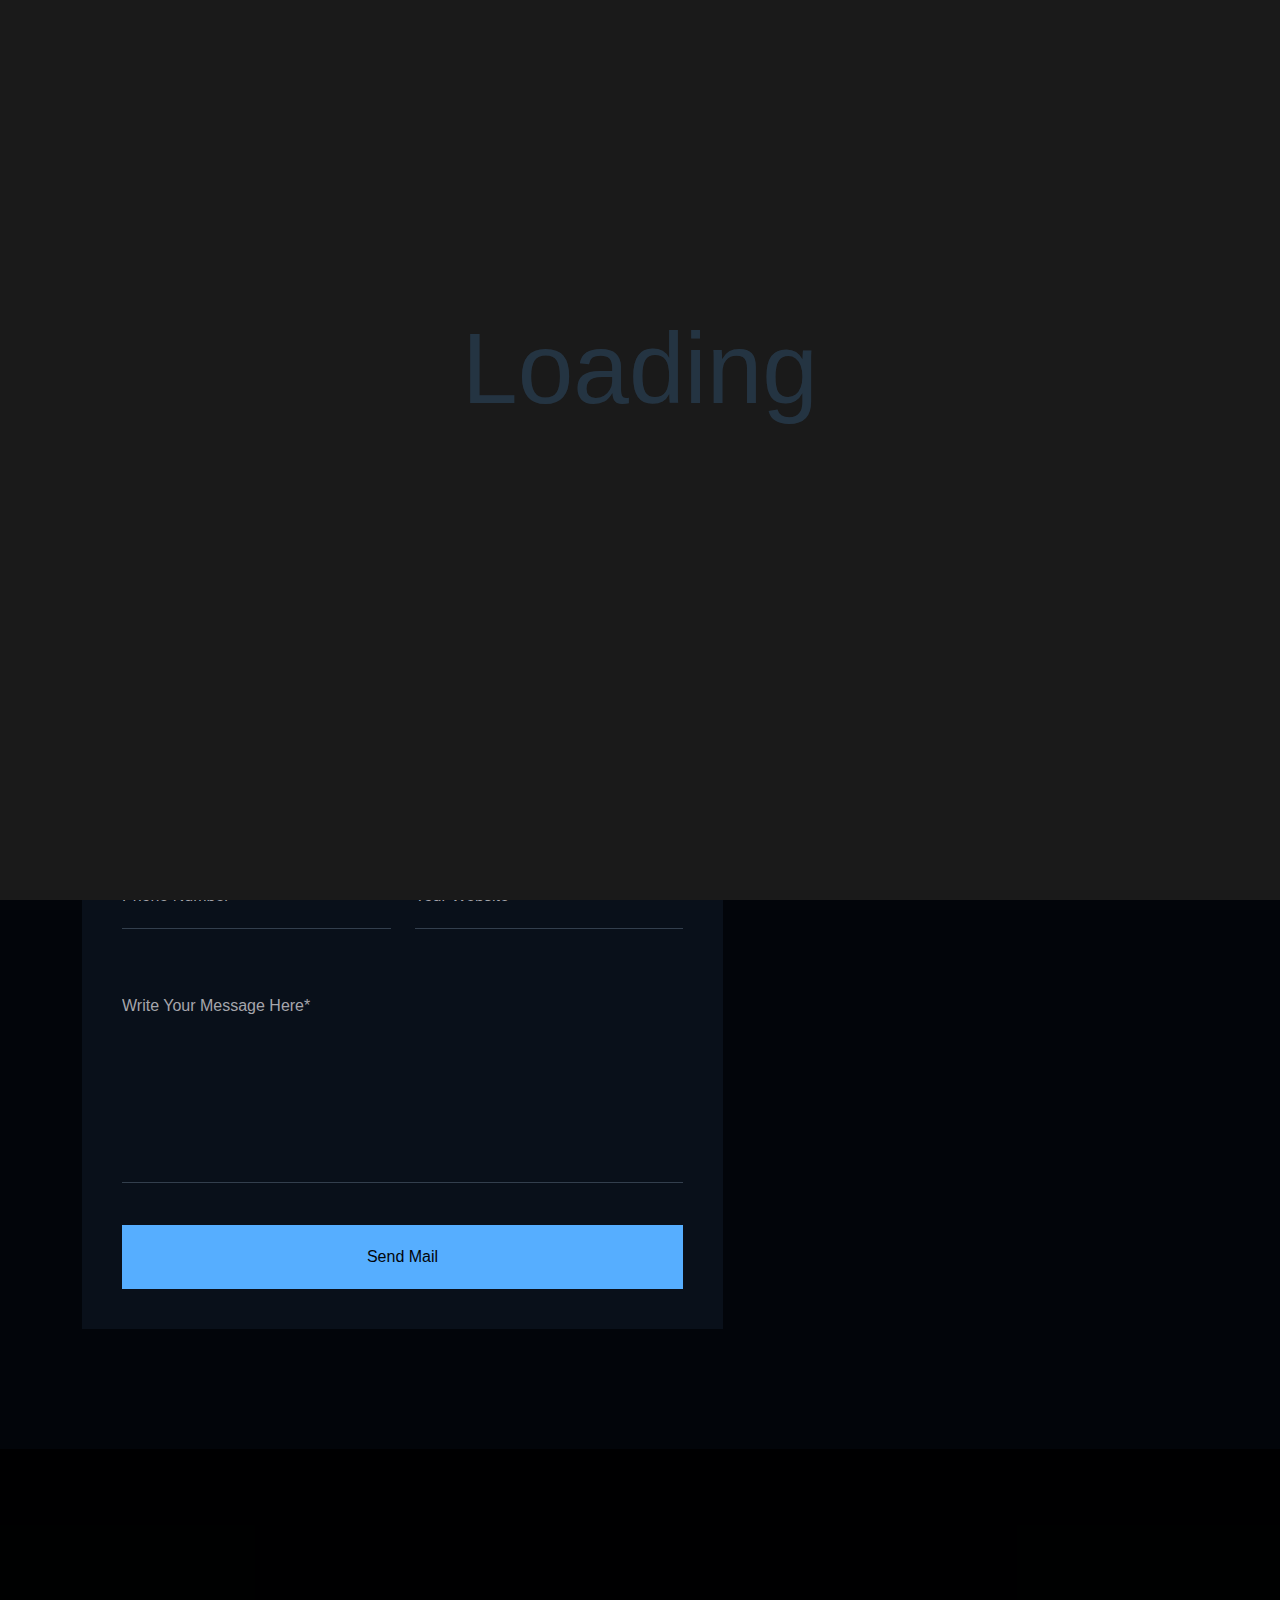
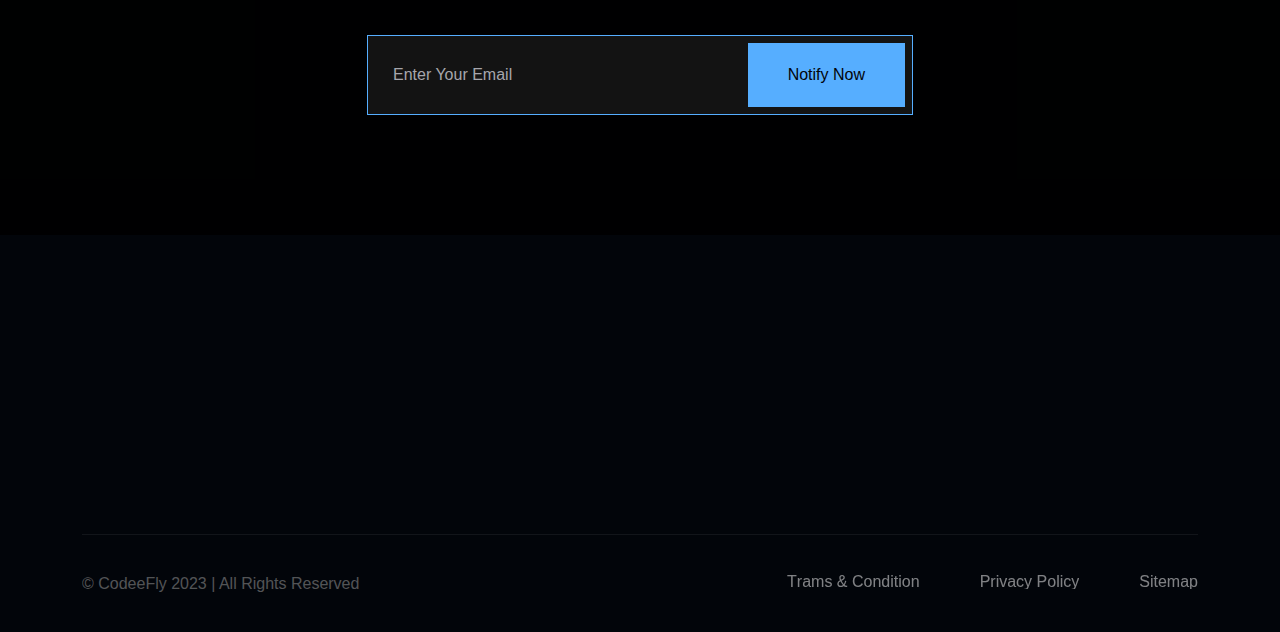
<file: contact.html>
<!DOCTYPE html>
<html lang="en">
  
<!-- Mirrored from zyan.vercel.app/contact.html by HTTrack Website Copier/3.x [XR&CO'2014], Thu, 28 Sep 2023 09:23:22 GMT -->
<!-- Added by HTTrack --><meta http-equiv="content-type" content="text/html;charset=utf-8" /><!-- /Added by HTTrack -->
<head>
    <meta charset="UTF-8" >
    <meta
      name="viewport"
      content="width=device-width, initial-scale=1.0, maximum-scale=1, minimum-scale=1, target-densitydpi=device-dpi"
    >
    <title>ZYAN - Personal Portfolio HTML Template</title>
    <link rel="icon" type="image/png" href="images/favicon.png" >
    <link rel="stylesheet" href="css/font-awesome-pro.css" >
    <link rel="stylesheet" href="css/bootstrap.min.css" >
    <link rel="stylesheet" href="css/scroll_button.css" >
    <link rel="stylesheet" href="css/plugin.css" >
    <link rel="stylesheet" href="css/spacing.css" >
    <link rel="stylesheet" href="css/style.css" >
    <link rel="stylesheet" href="css/responsive.css" >
  </head>

  <body>
    <!--================================
    PRELOADER START
=================================-->
    <div class="preloader">
      <svg viewBox="0 0 1000 1000" preserveAspectRatio="none">
        <path id="svg" d="M0,1005S175,995,500,995s500,5,500,5V0H0Z"></path>
      </svg>
      <h5 class="preloader-text">Loading</h5>
    </div>
    <!--================================
    PRELOADER END
=================================-->
    <!--================================
        MENU START
    =================================-->
    <nav class="navbar navbar-expand-lg main_menu">
      <div class="container main_menu_bg">
        <a class="navbar-brand" href="index-2.html">
          <img src="images/logo.png" alt="ZYAN" class="img-fluid w-100" >
        </a>
        <button
          class="navbar-toggler"
          type="button"
          data-bs-toggle="collapse"
          data-bs-target="#navbarNav"
          aria-controls="navbarNav"
          aria-expanded="false"
          aria-label="Toggle navigation"
        >
          <i class="fa-sharp fa-regular fa-bars bar_icon"></i>
          <i class="fa-regular fa-xmark close_icon"></i>
        </button>
        <div class="collapse navbar-collapse" id="navbarNav">
          <ul class="navbar-nav m-auto">
            <li class="nav-item">
              <a class="nav-link text_hover_animaiton" href="#"
                >Home <i class="far fa-angle-down"></i
              ></a>
              <ul class="droap_menu">
                <li><a href="index-2.html">Home 1</a></li>
                <li><a href="index_2.html">Home 2</a></li>
              </ul>
            </li>
            <li class="nav-item">
              <a class="nav-link text_hover_animaiton" href="#">about us</a>
            </li>
            <li class="nav-item">
              <a class="nav-link text_hover_animaiton" href="#service"
                >services
              </a>
            </li>
            <li class="nav-item">
              <a class="nav-link text_hover_animaiton" href="#">Projects </a>
            </li>
            <li class="nav-item">
              <a class="nav-link text_hover_animaiton" href="#"
                >blog <i class="far fa-angle-down"></i
              ></a>
              <ul class="droap_menu">
                <li>
                  <a href="blog_list.html">Blog List</a>
                </li>
                <li><a href="blog_details.html">Blog Details</a></li>
              </ul>
            </li>
            <li class="nav-item">
              <a
                class="nav-link text_hover_animaiton active"
                href="contact.html"
                >contact
              </a>
            </li>
          </ul>
          <span
            class="toggle_icon c-pointer"
            data-bs-toggle="offcanvas"
            data-bs-target="#offcanvasRight"
            aria-controls="offcanvasRight"
            ><i
              class="fa-sharp fa-sharp fa-regular fa-bars bar_icon-staggered"
            ></i
          ></span>
        </div>
      </div>
    </nav>

    <div class="offcanvas offcanvas-end" tabindex="-1" id="offcanvasRight">
      <div class="offcanvas-header">
        <a class="offcanvas-logo" href="index_2.html">
          <img src="images/logo2.png" alt="ZAYAN" class="img-fluid w-100" >
        </a>
        <button
          type="button"
          class="btn-close"
          data-bs-dismiss="offcanvas"
          aria-label="Close"
        >
          <i class="fa-regular fa-xmark"></i>
        </button>
      </div>
      <div class="offcanvas-body">
        <div class="tf__design_form offcanvas_form">
          <div class="offcanvas-content-box">
            <h4 class="offcanvas_title">About us</h4>
            <p>
              Lorem ipsum dolor sit amet, consectetur elit, sed do eiusmod
              tempor incididunt ut labore et magna aliqua. Ut enim ad minim
              veniam laboris.
            </p>
          </div>
          <div class="offcanvas_contact_form">
            <h4 class="offcanvas_title">Get In Touch</h4>
            <form action="#">
              <input
                type="text"
                placeholder="Your Name"
                aria-autocomplete="list" >
              <input type="email" placeholder="Your Email" >
              <textarea rows="4" placeholder="Message"></textarea>
              <button type="submit" class="common_btn">submit now</button>
            </form>
          </div>
        </div>
      </div>
    </div>
    <!--================================
        MENU END
    =================================-->

    <!--================================
        BREADCRUMB START
    =================================-->
    <section
      class="tf__breadcrumb banner"
      style="background: url(images/bg/breadcrumb.jpg)"
    >
      <div class="container">
        <div class="row">
          <div class="col-12">
            <div class="tf__breadcrum_text">
              <h1>Contact</h1>
              <ul class="page-breadcrumb">
                <li>
                  <a href="index-2.html" class="text_hover_animaiton">Home</a>
                </li>
                <li>Contact</li>
              </ul>
            </div>
          </div>
        </div>
      </div>
    </section>
    <!--================================
        BREADCRUMB END
    =================================-->

    <!--================================
        CONTACT START
    =================================-->
    <section class="tf__contact pt_110 xs_pt_70 pb_120 xs_pb_80">
      <div class="container">
        <div class="tf__section_heading pb_40">
          <h5 class="has-animation">Get In Touch</h5>
          <h2 class="has-animation">
            Let’s discuss <br>
            about an project!
          </h2>
        </div>
        <div class="row">
          <div class="col-xl-7 col-lg-7">
            <div class="tf__contact_form_area">
              <form action="#">
                <div class="row">
                  <div class="col-xl-6">
                    <input type="text" placeholder="Your Name*">
                  </div>
                  <div class="col-xl-6">
                    <input type="email" placeholder="Your Email*">
                  </div>
                  <div class="col-xl-6">
                    <input type="text" placeholder="Phone Number*">
                  </div>
                  <div class="col-xl-6">
                    <input type="text" placeholder="Your Website*">
                  </div>
                  <div class="col-xl-12">
                    <textarea
                      rows="7"
                      placeholder="Write Your Message Here*"
                    ></textarea>
                    <button class="common_btn" type="submit">Send Mail</button>
                  </div>
                </div>
              </form>
            </div>
          </div>
          <div class="col-xl-5 col-lg-5">
            <div class="tf__contact_map">
              <iframe
                src="https://www.google.com/maps/embed?pb=!1m18!1m12!1m3!1d7299.9714197014055!2d90.45054656894744!3d23.819107188100446!2m3!1f0!2f0!3f0!3m2!1i1024!2i768!4f13.1!3m3!1m2!1s0x3755c884b37fc1a7%3A0x4abc58eea42b43c3!2sBlock%20M%2C%20Dhaka!5e0!3m2!1sen!2sbd!4v1692295852649!5m2!1sen!2sbd"
                style="border: 0"
                allowfullscreen=""
                loading="lazy"
                referrerpolicy="no-referrer-when-downgrade"
              ></iframe>
            </div>
          </div>
        </div>
      </div>
    </section>
    <!--================================
        CONTACT END
    =================================-->

    <!--================================
        SUBSCRIBE START
    =================================-->
    <div class="tf__subscribe" style="background: url(images/bg/subscribe.jpg)">
      <div class="tf__subscribe_overlay pt_115 xs_pt_75 pb_120 xs_pb_80">
        <div class="container">
          <div class="row">
            <div class="col-xl-6 col-lg-8 col-md-10 m-auto">
              <div class="tf__subscribe_text">
                <h3 class="has-animation">SUBSCRIBE MY NEWSLETTER</h3>
                <form action="#">
                  <input type="text" placeholder="Enter Your Email" >
                  <button type="submit" class="common_btn">Notify Now</button>
                </form>
              </div>
            </div>
          </div>
        </div>
      </div>
    </div>
    <!--================================
        SUBSCRIBE END
    =================================-->

    <!--================================
        FOOTER START
    =================================-->
    <footer class="footer" id="footer">
      <div class="footer-container">
        <div class="pt_120 xs_pt_80 sm_pt_80">
          <div class="container">
            <div class="row">
              <div class="col-lg-4">
                <div
                  class="tf__footer_content fade_right"
                  data-trigerId="footer"
                  data-stagger=".25"
                >
                  <div class="icon">
                    <div class="icon-contianer">
                      <img
                        src="svg/map.svg"
                        alt="footer"
                        class="img-fluid w-100 svg">
                    </div>
                  </div>
                  <div class="text">
                    <h3>Address</h3>
                    <p>2118 Thornridge Cir. Syracuse, Connecticut 35624</p>
                  </div>
                </div>
              </div>
              <div class="col-lg-4">
                <div
                  class="tf__footer_content fade_right"
                  data-trigerId="footer"
                  data-stagger=".25"
                >
                  <div class="icon">
                    <div class="icon-contianer">
                      <img
                        src="svg/phone.svg"
                        alt="footer"
                        class="img-fluid w-100 svg">
                    </div>
                  </div>
                  <div class="text">
                    <h3>Lets talk us</h3>
                    <a href="callto:1234567890">(603) 555-0123</a>
                    <a href="callto:1234567890">(603) 555-0123</a>
                  </div>
                </div>
              </div>
              <div class="col-lg-4">
                <div
                  class="tf__footer_content fade_right"
                  data-trigerId="footer"
                  data-stagger=".25"
                >
                  <div class="icon">
                    <div class="icon-contianer">
                      <img
                        src="svg/envelope.svg"
                        alt="footer"
                        class="img-fluid w-100 svg">
                    </div>
                  </div>
                  <div class="text">
                    <h3>Send us email</h3>
                    <a href="mailto:example@gmail.com"
                      >deanna.curtis@example.com</a
                    >
                    <a href="mailto:example@gmail.com">curtis@example.com</a>
                  </div>
                </div>
              </div>
            </div>
            <div class="row">
              <div class="col-12">
                <div class="tf__footer_copyright">
                  <p>© CodeeFly 2023 | All Rights Reserved</p>
                  <ul>
                    <li>
                      <a href="#" class="text_hover_animaiton"
                        >Trams & Condition</a
                      >
                    </li>
                    <li>
                      <a href="#" class="text_hover_animaiton"
                        >Privacy Policy</a
                      >
                    </li>
                    <li>
                      <a href="#" class="text_hover_animaiton">Sitemap</a>
                    </li>
                  </ul>
                </div>
              </div>
            </div>
          </div>
        </div>
      </div>
    </footer>
    <!--================================
        FOOTER END
    =================================-->

    <!--================================
        SCROLL BUTTON START
    =================================-->
    <div class="progress active">
      <svg
        class="progress-svg"
        width="100%"
        height="100%"
        viewBox="-1 -1 102 102"
      >
        <path d="M50,1 a49,49 0 0,1 0,98 a49,49 0 0,1 0,-98"></path>
      </svg>
    </div>
    <!--================================
        SCROLL BUTTON END
    =================================-->
    <!--================================
        CURSOR START
    =================================-->
    <div id="magic-cursor">
      <div id="ball"></div>
    </div>
    <!--================================
        CURSOR END
    =================================-->

    <script src="js/plugin.js"></script>
    <!--scroll button js-->
    <script src="js/scroll_button.js"></script>
    <!--sticky sidebar js-->
    <script src="js/sticky_sidebar.js"></script>
    <!-- Animation -->
    <script src="js/animation.js"></script>
    <!--main/custom js-->
    <script src="js/main.js"></script>
  </body>

<!-- Mirrored from zyan.vercel.app/contact.html by HTTrack Website Copier/3.x [XR&CO'2014], Thu, 28 Sep 2023 09:23:22 GMT -->
</html>
</file>
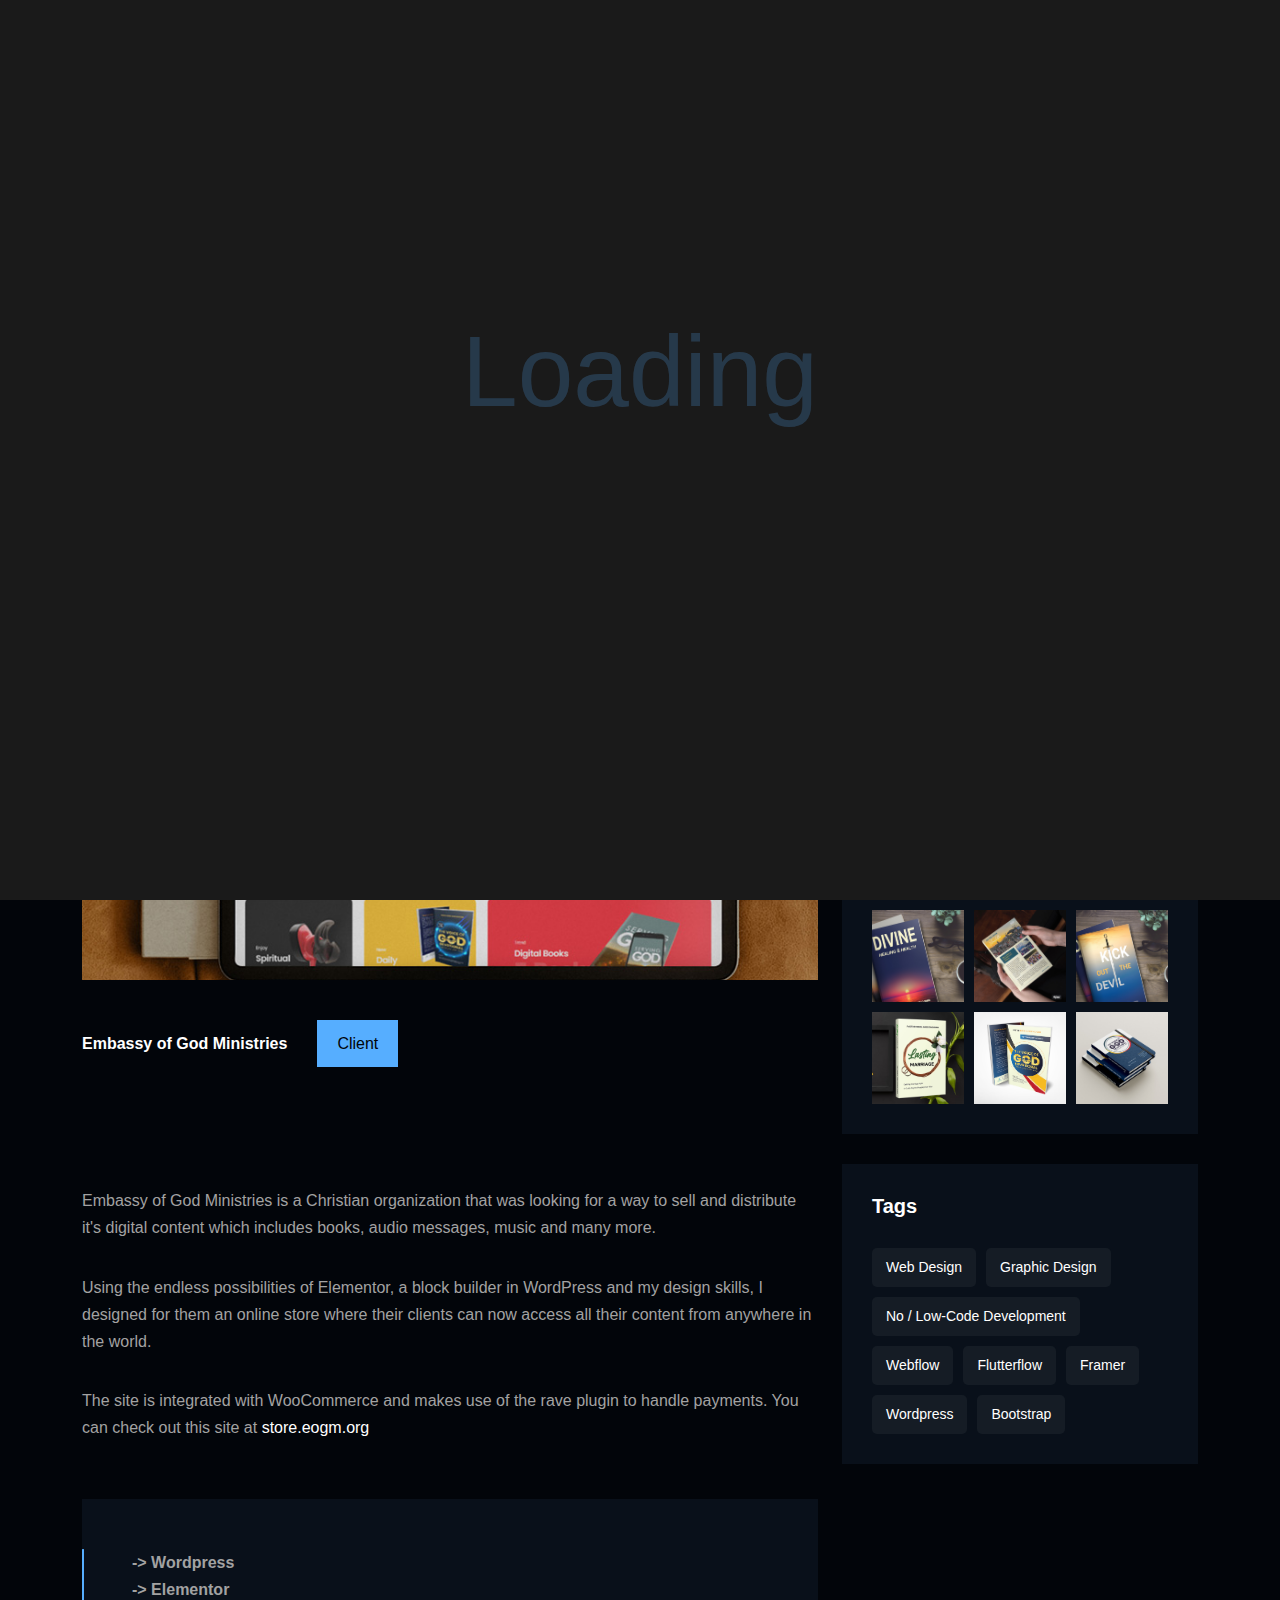
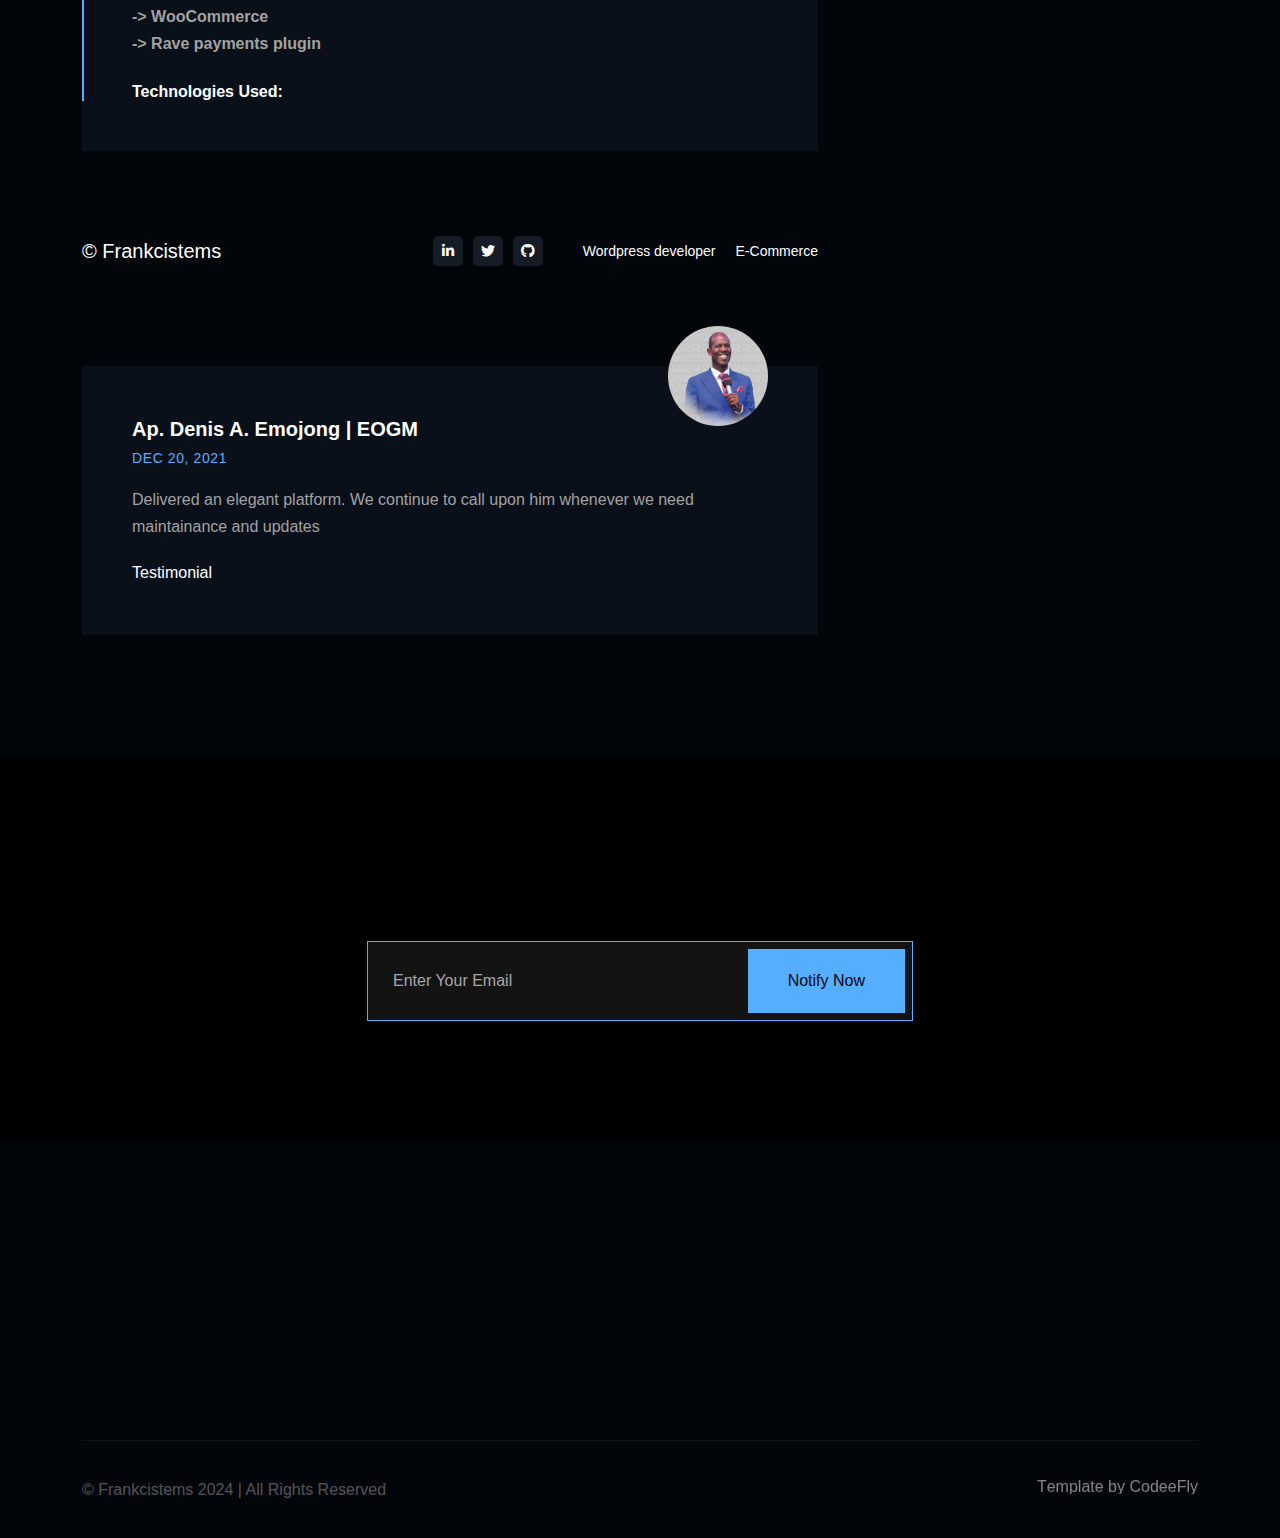
<file: eogm.html>
<!DOCTYPE html>
<html lang="en">
  

<head>
    <meta charset="UTF-8" >
    <meta
      name="viewport"
      content="width=device-width, initial-scale=1.0, maximum-scale=1, minimum-scale=1, target-densitydpi=device-dpi"
    >
    <title>Francis - Personal Blog</title>
    <link rel="icon" type="image/png" href="images/favicon.png" >
    <link rel="stylesheet" href="css/font-awesome-pro.css" >
    <link rel="stylesheet" href="css/bootstrap.min.css" >
    <link rel="stylesheet" href="css/scroll_button.css" >
    <link rel="stylesheet" href="css/plugin.css" >
    <link rel="stylesheet" href="css/spacing.css" >
    <link rel="stylesheet" href="css/style.css" >
    <link rel="stylesheet" href="css/responsive.css" >
  </head>

  <body>
    <!--================================
        PRELOADER START
    =================================-->
    <div class="preloader">
      <svg viewBox="0 0 1000 1000" preserveAspectRatio="none">
        <path id="svg" d="M0,1005S175,995,500,995s500,5,500,5V0H0Z"></path>
      </svg>
      <h5 class="preloader-text">Loading</h5>
    </div>
    <!--================================
        PRELOADER END
    =================================-->
    <!--================================
        MENU START
    =================================-->
    <nav class="navbar navbar-expand-lg main_menu">
      <div class="container main_menu_bg">
        <a class="navbar-brand" href="index.html">
          <img src="images/logo-white.jpg" alt="ZYAN" class="img-fluid w-100">
        </a>
        <button
          class="navbar-toggler"
          type="button"
          data-bs-toggle="collapse"
          data-bs-target="#navbarNav"
          aria-controls="navbarNav"
          aria-expanded="false"
          aria-label="Toggle navigation"
        >
          <i class="fa-sharp fa-regular fa-bars bar_icon"></i>
          <i class="fa-regular fa-xmark close_icon"></i>
        </button>
        <div class="collapse navbar-collapse" id="navbarNav">
          <ul class="navbar-nav m-auto">
            <li class="nav-item">
              <a class="nav-link text_hover_animaiton" href="index.html"
                >Home</i
              ></a>
            </li>
            <li class="nav-item">
              <a class="nav-link text_hover_animaiton" href="index.html#portfolio">My Work </a>
            </li>
          </ul>
          <span
            class="toggle_icon c-pointer"
            data-bs-toggle="offcanvas"
            data-bs-target="#offcanvasRight"
            aria-controls="offcanvasRight"
            ><i
              class="fa-sharp fa-sharp fa-regular fa-bars bar_icon-staggered"
            ></i
          ></span>
        </div>
      </div>
    </nav>

    <div class="offcanvas offcanvas-end" tabindex="-1" id="offcanvasRight">
      <div class="offcanvas-header">
        <a class="offcanvas-logo" href="index.html">
          <img src="images/logo-white.jpg" alt="Francis Oboi" class="img-fluid w-100">
        </a>
        <button
          type="button"
          class="btn-close"
          data-bs-dismiss="offcanvas"
          aria-label="Close"
        >
          <i class="fa-regular fa-xmark"></i>
        </button>
      </div>
      <div class="offcanvas-body">
        <div class="tf__design_form offcanvas_form">
          <div class="offcanvas-content-box">
            <h4 class="offcanvas_title">About Me</h4>
            <p>
              I'm a passionate web designer/ developer with a mission to create delightful and intuitive digital experiences. With a strong foundation in design principles and a keen eye for detail, I specialize in translating complex ideas into user-friendly interfaces and platforms that captivate and engage.
            </p>
          </div>
        </div>
      </div>
    </div>
    <!--================================
        MENU END
    =================================-->

    <!--================================
        BREADCRUMB START
    =================================-->
    <section
      class="tf__breadcrumb banner"
      style="background: url(images/bg/breadcrumb.jpg)"
    >
      <div class="container">
        <div class="row">
          <div class="col-12">
            <div class="tf__breadcrum_text">
              <h1>E-commerce Site (Wordpress)</h1>
            </div>
          </div>
        </div>
      </div>
    </section>
    <!--================================
        BREADCRUMB END
    =================================-->

    <!--================================
        BLOG DETAILS START
    =================================-->
    <section class="tf__blog_details pt_120 xs_pt_80 pb_120 xs_pb_80">
      <div class="container">
        <div class="row">
          <div class="col-xl-8 col-lg-8">
            <div class="tf__blog_details_area">
              <div class="tf__blog_details_img">
                <img
                  src="images/blog/eogm-store.jpg"
                  alt="era-mockup"
                  class="img-fluid w-100" >
              </div>
              <ul class="blog_details_header">
                <li>Embassy of God Ministries</li>
                <li><span>Client</span></li>
              </ul>
              <div class="tf__blog_details_text">
                <h2 class="has-animation">
                    Project Overview:
                </h2>
                <p>
                    Embassy of God Ministries is a Christian organization that was looking for a way to sell and distribute it's digital content which includes books, audio messages, music and many more.
                </p>
                <p>
                    Using the endless possibilities of Elementor, a block builder in WordPress and my design skills, I designed for them an online store where their clients can now access all their content from anywhere in the world.
                </p>
                <p>
                    The site is integrated with WooCommerce and makes use of the rave plugin to handle payments.
                    You can check out this site at <a href="store.eogm.org">store.eogm.org</a> 
                </p>

                <div class="details_quot_text">
                  <p>
                    <strong> -> Wordpress <br>
                    -> Elementor <br>
                    -> WooCommerce <br>
                    -> Rave payments plugin</strong> 
                  </p>
                  <h4>Technologies Used:</h4>
                </div>
              </div>
              <div class="details_blog_share">
                <h4>© Frankcistems</h4>
                <div class="share_icon">
                  <ul class="social_share d-flex flex-wrap">
                    <li>
                      <a href="#"><i class="fab fa-linkedin-in"></i></a>
                    </li>
                    <li>
                      <a href="#"><i class="fab fa-twitter"></i></a>
                    </li>
                    <li>
                      <a href="#"><i class="fab fa-github"></i></a>
                    </li>
                  </ul>
                  <ul class="tags d-flex flex-wrap">
                    <li><a href="">Wordpress developer</a></li>
                    <li><a href="">E-Commerce</a></li>
                  </ul>
                </div>
              </div>
              <div class="tf__details_bloger">
                <h3>Ap. Denis A. Emojong | EOGM</h3>
                <span>Dec 20, 2021</span>
                <p>
                    Delivered an elegant platform. We continue to call upon him whenever we need maintainance and updates
                </p>
                <a href="">Testimonial</a>
                <div class="img">
                  <img
                    src="images/testimonial/emojong.jpg"
                    alt="bloger"
                    class="img-fluid w-100">
                </div>
              </div>
            </div>
          </div>
          <div class="col-xl-4 col-lg-4">
            <div class="tf__sidebar">
              <div class="tf__sidebar_item tf__sidebar_search">
                <h3>Search</h3>
                <form action="#">
                  <input type="text" placeholder="Search isn't functional">
                  <button type="submit">
                    <i class="fa-regular fa-magnifying-glass"></i>
                  </button>
                </form>
              </div>
              <div
                class="tf__sidebar_item tf__sidebar_gallery mt_30 gallery_popup"
              >
                <h3>Graphics gallery</h3>
                <ul>
                  <li>
                    <a href="images/portfolio/birthday.jpg">
                      <img
                        src="images/portfolio/birthday.jpg"
                        alt="gallery1"
                        class="img-fluid w-100">
                      <div class="gal_img_overlay">
                        <i class="fa-sharp fa-solid fa-eye"></i>
                      </div>
                    </a>
                  </li>
                  <li>
                    <a href="images/portfolio/awakw.jpg">
                      <img
                        src="images/portfolio/awakw.jpg"
                        alt="gallery1"
                        class="img-fluid w-100">
                      <div class="gal_img_overlay">
                        <i class="fa-sharp fa-solid fa-eye"></i>
                      </div>
                    </a>
                  </li>
                  <li>
                    <a href="images/portfolio/funeral.jpg">
                      <img
                        src="images/portfolio/funeral.jpg"
                        alt="gallery1"
                        class="img-fluid w-100">
                      <div class="gal_img_overlay">
                        <i class="fa-sharp fa-solid fa-eye"></i>
                      </div>
                    </a>
                  </li>
                  <li>
                    <a href="images/portfolio/devine.jpg">
                      <img
                        src="images/portfolio/devine.jpg"
                        alt="gallery1"
                        class="img-fluid w-100">
                      <div class="gal_img_overlay">
                        <i class="fa-sharp fa-solid fa-eye"></i>
                      </div>
                    </a>
                  </li>
                  <li>
                    <a href="images/portfolio/inners.jpg">
                      <img
                        src="images/portfolio/inners.jpg"
                        alt="gallery1"
                        class="img-fluid w-100">
                      <div class="gal_img_overlay">
                        <i class="fa-sharp fa-solid fa-eye"></i>
                      </div>
                    </a>
                  </li>
                  <li>
                    <a href="images/portfolio/kick.jpg">
                      <img
                        src="images/portfolio/kick.jpg"
                        alt="gallery1"
                        class="img-fluid w-100">
                      <div class="gal_img_overlay">
                        <i class="fa-sharp fa-solid fa-eye"></i>
                      </div>
                    </a>
                  </li>
                  <li>
                    <a href="images/portfolio/marriage.jpg">
                      <img
                        src="images/portfolio/marriage.jpg"
                        alt="gallery1"
                        class="img-fluid w-100">
                      <div class="gal_img_overlay">
                        <i class="fa-sharp fa-solid fa-eye"></i>
                      </div>
                    </a>
                  </li>
                  <li>
                    <a href="images/portfolio/vog.png">
                      <img
                        src="images/portfolio/vog.png"
                        alt="gallery1"
                        class="img-fluid w-100">
                      <div class="gal_img_overlay">
                        <i class="fa-sharp fa-solid fa-eye"></i>
                      </div>
                    </a>
                  </li>
                  <li>
                    <a href="images/portfolio/notebook.jpg">
                      <img
                        src="images/portfolio/notebook.jpg"
                        alt="gallery1"
                        class="img-fluid w-100">
                      <div class="gal_img_overlay">
                        <i class="fa-sharp fa-solid fa-eye"></i>
                      </div>
                    </a>
                  </li>
                </ul>
              </div>
              <div class="tf__sidebar_item tf__sidebar_tags mt_30">
                <h3>Tags</h3>
                <ul>
                  <li>
                    <a href="#">Web design</a>
                  </li>
                  <li>
                    <a href="#">Graphic design</a>
                  </li>
                  <li>
                    <a href="#">No / Low-code development</a>
                  </li>
                  <li>
                    <a href="#">Webflow</a>
                  </li>
                  <li>
                    <a href="#">Flutterflow</a>
                  </li>
                  <li>
                    <a href="#">Framer</a>
                  </li>
                  <li>
                    <a href="#">Wordpress</a>
                  </li>
                  <li>
                    <a href="#">Bootstrap</a>
                  </li>
                </ul>
              </div>
            </div>
          </div>
        </div>
      </div>
    </section>
    <!--================================
        BLOG DETAILS END
    =================================-->

    <!--================================
        SUBSCRIBE START
    =================================-->
    <div class="tf__subscribe" style="background: url(images/bg/subscribe.jpg)">
      <div class="tf__subscribe_overlay pt_115 xs_pt_75 pb_120 xs_pb_80">
        <div class="container">
          <div class="row">
            <div class="col-xl-6 col-lg-8 col-md-10 m-auto">
              <div class="tf__subscribe_text">
                <h3 class="has-animation">SUBSCRIBE MY NEWSLETTER</h3>
                <form action="#">
                  <input type="text" placeholder="Enter Your Email" >
                  <button type="submit" class="common_btn">Notify Now</button>
                </form>
              </div>
            </div>
          </div>
        </div>
      </div>
    </div>
    <!--================================
        SUBSCRIBE END
    =================================-->

    <!--================================
        FOOTER START
    =================================-->
    <footer class="footer" id="footer">
      <div class="footer-container">
        <div class="pt_120 xs_pt_80 sm_pt_80">
          <div class="container">
            <div class="row">
              <div class="col-lg-4">
                <div
                  class="tf__footer_content fade_right"
                  data-trigerId="footer"
                  data-stagger=".25"
                >
                  <div class="icon">
                    <div class="icon-contianer">
                      <img
                        src="svg/map.svg"
                        alt="footer"
                        class="img-fluid w-100 svg">
                    </div>
                  </div>
                  <div class="text">
                    <h3>Address</h3>
                    <p>Kampala - Uganda, <br> Available Remotely</p>
                  </div>
                </div>
              </div>
              <div class="col-lg-4">
                <div
                  class="tf__footer_content fade_right"
                  data-trigerId="footer"
                  data-stagger=".25"
                >
                  <div class="icon">
                    <div class="icon-contianer">
                      <img
                        src="svg/phone.svg"
                        alt="footer"
                        class="img-fluid w-100 svg">
                    </div>
                  </div>
                  <div class="text">
                    <h3>Lets talk us</h3>
                    <a href="callto:+256781376966">+256 781 376966</a>
                    <a href="callto:+256759057432">+256 759 057432</a>
                  </div>
                </div>
              </div>
              <div class="col-lg-4">
                <div
                  class="tf__footer_content fade_right"
                  data-trigerId="footer"
                  data-stagger=".25"
                >
                  <div class="icon">
                    <div class="icon-contianer">
                      <img
                        src="svg/envelope.svg"
                        alt="footer"
                        class="img-fluid w-100 svg">
                    </div>
                  </div>
                  <div class="text">
                    <h3>Send an email</h3>
                    <a href="mailto:frankcistems@gmail.com"
                      >frankcistems@gmail.com</a
                    >
                    <a href="mailto:frankcistems@outlook.com">frankcistems@outlook.com</a>
                  </div>
                </div>
              </div>
            </div>
            <div class="row">
              <div class="col-12">
                <div class="tf__footer_copyright">
                  <p>© Frankcistems 2024 | All Rights Reserved</p>
                  <ul>
                    <li>
                      <a href="#" class="text_hover_animaiton"
                        >Template by CodeeFly</a
                      >
                    </li>
                  </ul>
                </div>
              </div>
            </div>
          </div>
        </div>
      </div>
    </footer>
    <!--================================
        FOOTER END
    =================================-->

    <!--================================
        SCROLL BUTTON START
    =================================-->
    <div class="progress active">
      <svg
        class="progress-svg"
        width="100%"
        height="100%"
        viewBox="-1 -1 102 102"
      >
        <path d="M50,1 a49,49 0 0,1 0,98 a49,49 0 0,1 0,-98"></path>
      </svg>
    </div>
    <!--================================
        SCROLL BUTTON END
    =================================-->

    <!--================================
        CURSOR START
    =================================-->
    <div id="magic-cursor">
      <div id="ball"></div>
    </div>
    <!--================================
        CURSOR END
    =================================-->

    <script src="js/plugin.js"></script>
    <!--scroll button js-->
    <script src="js/scroll_button.js"></script>
    <!--sticky sidebar js-->
    <script src="js/sticky_sidebar.js"></script>
    <!-- Animation -->
    <script src="js/animation.js"></script>
    <!--main/custom js-->
    <script src="js/main.js"></script>
  </body>

</html>
</file>
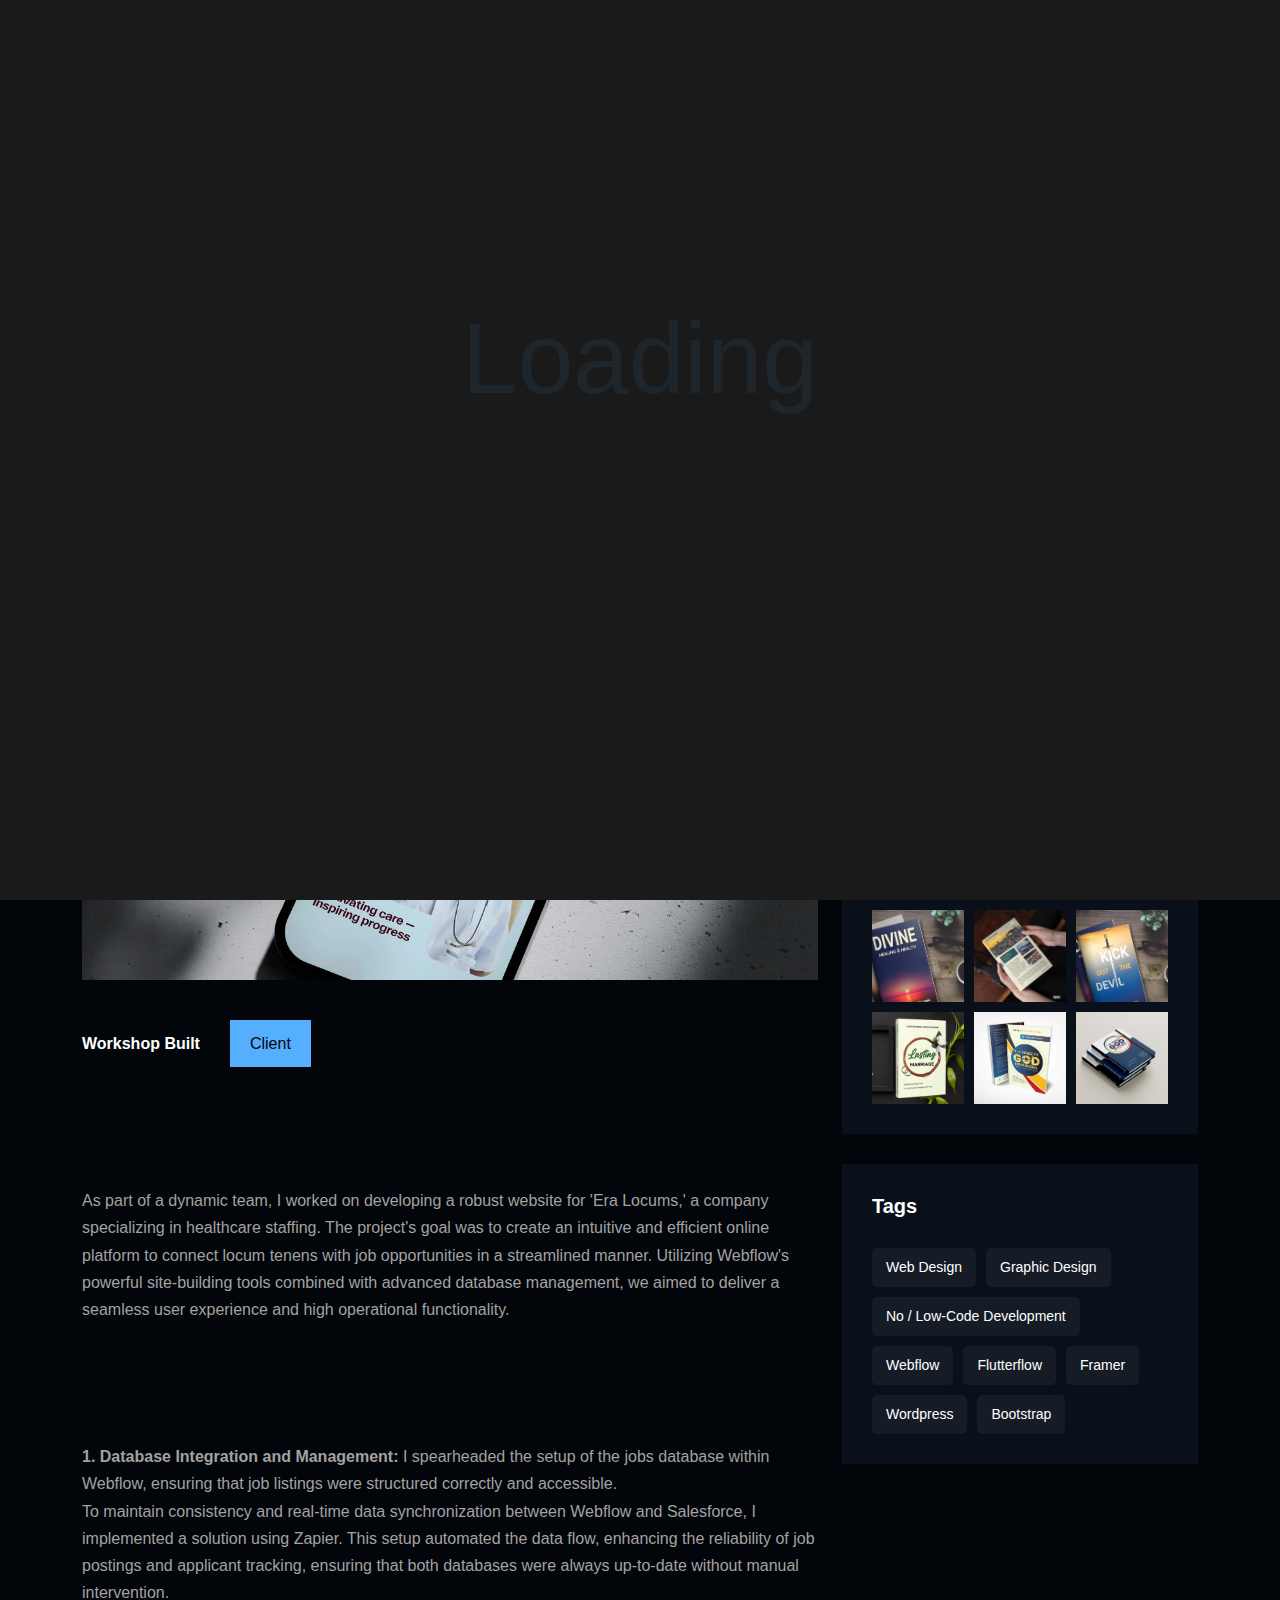
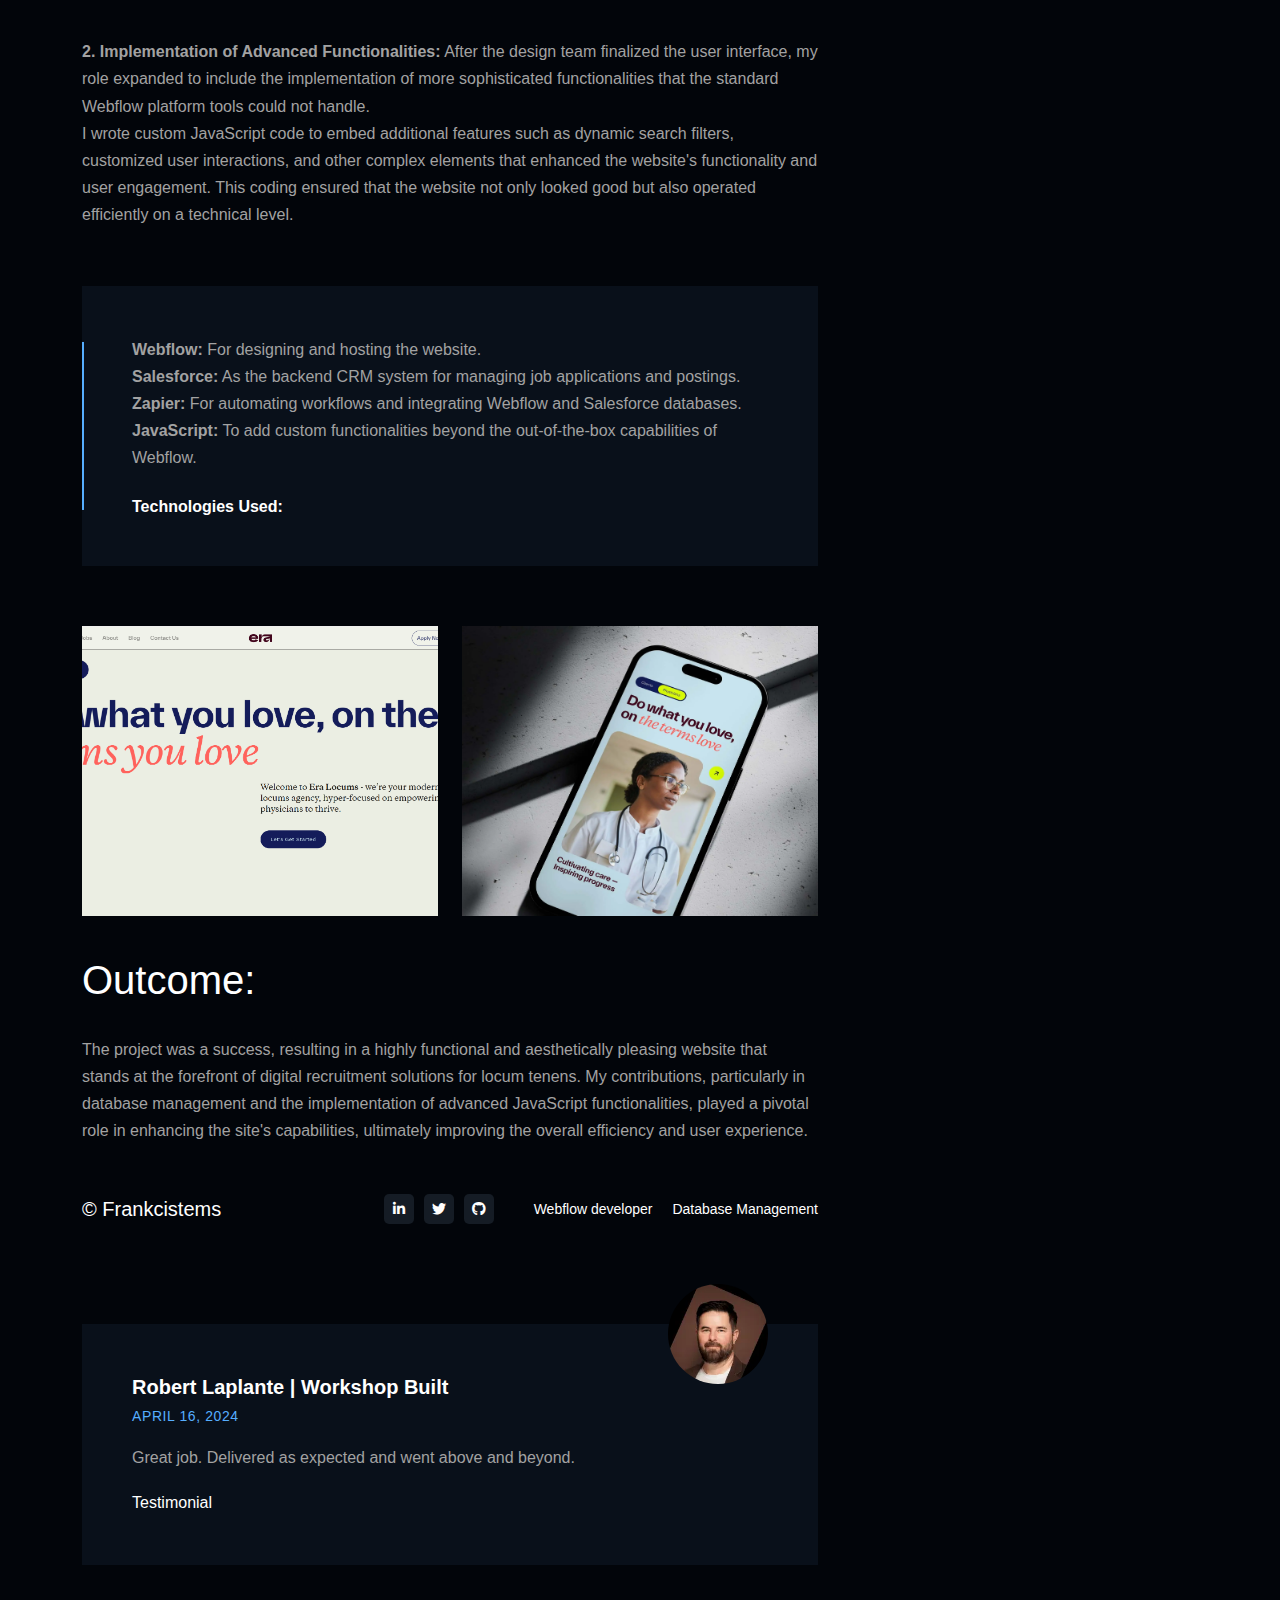
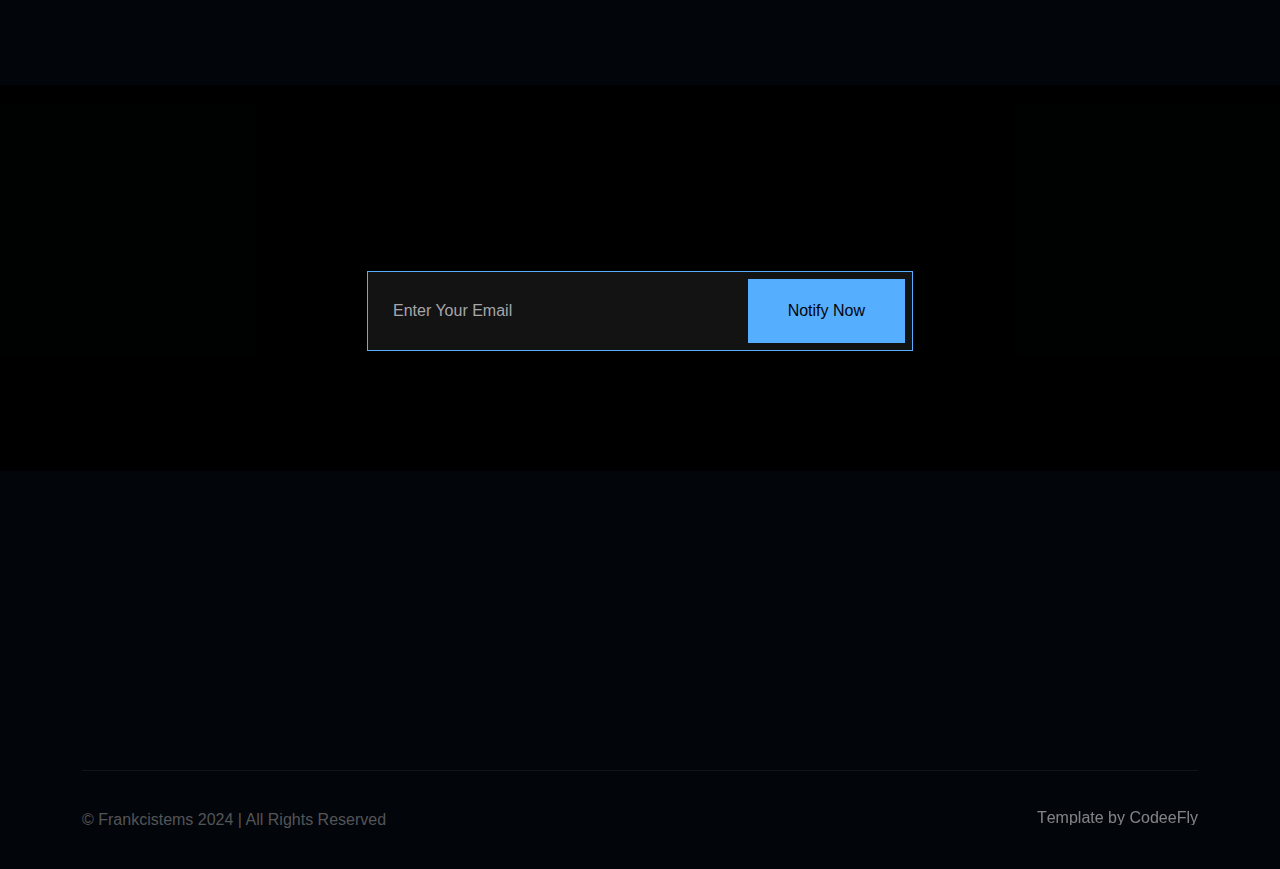
<file: era.html>
<!DOCTYPE html>
<html lang="en">
  

<head>
    <meta charset="UTF-8" >
    <meta
      name="viewport"
      content="width=device-width, initial-scale=1.0, maximum-scale=1, minimum-scale=1, target-densitydpi=device-dpi"
    >
    <title>Francis - Personal Blog</title>
    <link rel="icon" type="image/png" href="images/favicon.png" >
    <link rel="stylesheet" href="css/font-awesome-pro.css" >
    <link rel="stylesheet" href="css/bootstrap.min.css" >
    <link rel="stylesheet" href="css/scroll_button.css" >
    <link rel="stylesheet" href="css/plugin.css" >
    <link rel="stylesheet" href="css/spacing.css" >
    <link rel="stylesheet" href="css/style.css" >
    <link rel="stylesheet" href="css/responsive.css" >
  </head>

  <body>
    <!--================================
        PRELOADER START
    =================================-->
    <div class="preloader">
      <svg viewBox="0 0 1000 1000" preserveAspectRatio="none">
        <path id="svg" d="M0,1005S175,995,500,995s500,5,500,5V0H0Z"></path>
      </svg>
      <h5 class="preloader-text">Loading</h5>
    </div>
    <!--================================
        PRELOADER END
    =================================-->
    <!--================================
        MENU START
    =================================-->
    <nav class="navbar navbar-expand-lg main_menu">
      <div class="container main_menu_bg">
        <a class="navbar-brand" href="index.html">
          <img src="images/logo-white.jpg" alt="ZYAN" class="img-fluid w-100">
        </a>
        <button
          class="navbar-toggler"
          type="button"
          data-bs-toggle="collapse"
          data-bs-target="#navbarNav"
          aria-controls="navbarNav"
          aria-expanded="false"
          aria-label="Toggle navigation"
        >
          <i class="fa-sharp fa-regular fa-bars bar_icon"></i>
          <i class="fa-regular fa-xmark close_icon"></i>
        </button>
        <div class="collapse navbar-collapse" id="navbarNav">
          <ul class="navbar-nav m-auto">
            <li class="nav-item">
              <a class="nav-link text_hover_animaiton" href="index.html"
                >Home</i
              ></a>
            </li>
            <li class="nav-item">
              <a class="nav-link text_hover_animaiton" href="index.html#portfolio">My Work </a>
            </li>
          </ul>
          <span
            class="toggle_icon c-pointer"
            data-bs-toggle="offcanvas"
            data-bs-target="#offcanvasRight"
            aria-controls="offcanvasRight"
            ><i
              class="fa-sharp fa-sharp fa-regular fa-bars bar_icon-staggered"
            ></i
          ></span>
        </div>
      </div>
    </nav>

    <div class="offcanvas offcanvas-end" tabindex="-1" id="offcanvasRight">
      <div class="offcanvas-header">
        <a class="offcanvas-logo" href="index.html">
          <img src="images/logo-white.jpg" alt="Francis Oboi" class="img-fluid w-100">
        </a>
        <button
          type="button"
          class="btn-close"
          data-bs-dismiss="offcanvas"
          aria-label="Close"
        >
          <i class="fa-regular fa-xmark"></i>
        </button>
      </div>
      <div class="offcanvas-body">
        <div class="tf__design_form offcanvas_form">
          <div class="offcanvas-content-box">
            <h4 class="offcanvas_title">About Me</h4>
            <p>
              I'm a passionate web designer/ developer with a mission to create delightful and intuitive digital experiences. With a strong foundation in design principles and a keen eye for detail, I specialize in translating complex ideas into user-friendly interfaces and platforms that captivate and engage.
            </p>
          </div>
        </div>
      </div>
    </div>
    <!--================================
        MENU END
    =================================-->

    <!--================================
        BREADCRUMB START
    =================================-->
    <section
      class="tf__breadcrumb banner"
      style="background: url(images/bg/breadcrumb.jpg)"
    >
      <div class="container">
        <div class="row">
          <div class="col-12">
            <div class="tf__breadcrum_text">
              <h1>Job sourcing website (webflow)</h1>
            </div>
          </div>
        </div>
      </div>
    </section>
    <!--================================
        BREADCRUMB END
    =================================-->

    <!--================================
        BLOG DETAILS START
    =================================-->
    <section class="tf__blog_details pt_120 xs_pt_80 pb_120 xs_pb_80">
      <div class="container">
        <div class="row">
          <div class="col-xl-8 col-lg-8">
            <div class="tf__blog_details_area">
              <div class="tf__blog_details_img">
                <img
                  src="images/blog/era.webp"
                  alt="era-mockup"
                  class="img-fluid w-100" >
              </div>
              <ul class="blog_details_header">
                <li>Workshop Built</li>
                <li><span>Client</span></li>
              </ul>
              <div class="tf__blog_details_text">
                <h2 class="has-animation">
                    Project Overview:
                </h2>
                <p>
                    As part of a dynamic team, I worked on developing a robust website for 'Era Locums,' a company specializing in healthcare staffing. The project's goal was to create an intuitive and efficient online platform to connect locum tenens with job opportunities in a streamlined manner. Utilizing Webflow's powerful site-building tools combined with advanced database management, we aimed to deliver a seamless user experience and high operational functionality.
                </p>
                <h2 class="has-animation">Roles and Responsibilities:</h2> 
                <p>
                    <strong>1. Database Integration and Management:</strong>
                    I spearheaded the setup of the jobs database within Webflow, ensuring that job listings were structured correctly and accessible. <br>
                    To maintain consistency and real-time data synchronization between Webflow and Salesforce, I implemented a solution using Zapier. This setup automated the data flow, enhancing the reliability of job postings and applicant tracking, ensuring that both databases were always up-to-date without manual intervention.
                </p>
                <p>
                    <strong> 2. Implementation of Advanced Functionalities:</strong>
                    After the design team finalized the user interface, my role expanded to include the implementation of more sophisticated functionalities that the standard Webflow platform tools could not handle. <br>
                    I wrote custom JavaScript code to embed additional features such as dynamic search filters, customized user interactions, and other complex elements that enhanced the website's functionality and user engagement. This coding ensured that the website not only looked good but also operated efficiently on a technical level.
                </p>

                <div class="details_quot_text">
                  <p>
                    <strong>Webflow:</strong> For designing and hosting the website. <br>
                    <strong>Salesforce:</strong> As the backend CRM system for managing job applications and postings. <br>
                    <strong>Zapier:</strong> For automating workflows and integrating Webflow and Salesforce databases. <br>
                    <strong>JavaScript:</strong> To add custom functionalities beyond the out-of-the-box capabilities of Webflow.
                  </p>
                  <h4>Technologies Used:</h4>
                </div>
                <div class="row">
                  <div class="col-xl-6 col-md-6">
                    <div class="details_center_img">
                      <img
                        src="images/blog/era-screen1.PNG"
                        alt="blig"
                        class="img-fluid w-100">
                    </div>
                  </div>
                  <div class="col-xl-6 col-md-6">
                    <div class="details_center_img">
                      <img
                        src="images/blog/era.webp"
                        alt="blig"
                        class="img-fluid w-100">
                    </div>
                  </div>
                </div>
                <h2>Outcome:</h2>
                <p>
                    The project was a success, resulting in a highly functional and aesthetically pleasing website that stands at the forefront of digital recruitment solutions for locum tenens. My contributions, particularly in database management and the implementation of advanced JavaScript functionalities, played a pivotal role in enhancing the site's capabilities, ultimately improving the overall efficiency and user experience.
                </p>
              </div>
              <div class="details_blog_share">
                <h4>© Frankcistems</h4>
                <div class="share_icon">
                  <ul class="social_share d-flex flex-wrap">
                    <li>
                      <a href="#"><i class="fab fa-linkedin-in"></i></a>
                    </li>
                    <li>
                      <a href="#"><i class="fab fa-twitter"></i></a>
                    </li>
                    <li>
                      <a href="#"><i class="fab fa-github"></i></a>
                    </li>
                  </ul>
                  <ul class="tags d-flex flex-wrap">
                    <li><a href="">Webflow developer</a></li>
                    <li><a href="">Database Management</a></li>
                  </ul>
                </div>
              </div>
              <div class="tf__details_bloger">
                <h3>Robert Laplante | Workshop Built</h3>
                <span>April 16, 2024</span>
                <p>
                    Great job. Delivered as expected and went above and beyond.
                </p>
                <a href="">Testimonial</a>
                <div class="img">
                  <img
                    src="images/testimonial/robert.webp"
                    alt="bloger"
                    class="img-fluid w-100">
                </div>
              </div>
            </div>
          </div>
          <div class="col-xl-4 col-lg-4">
            <div class="tf__sidebar">
              <div class="tf__sidebar_item tf__sidebar_search">
                <h3>Search</h3>
                <form action="#">
                  <input type="text" placeholder="Search isn't functional">
                  <button type="submit">
                    <i class="fa-regular fa-magnifying-glass"></i>
                  </button>
                </form>
              </div>
              <div
                class="tf__sidebar_item tf__sidebar_gallery mt_30 gallery_popup"
              >
                <h3>Graphics gallery</h3>
                <ul>
                  <li>
                    <a href="images/portfolio/birthday.jpg">
                      <img
                        src="images/portfolio/birthday.jpg"
                        alt="gallery1"
                        class="img-fluid w-100">
                      <div class="gal_img_overlay">
                        <i class="fa-sharp fa-solid fa-eye"></i>
                      </div>
                    </a>
                  </li>
                  <li>
                    <a href="images/portfolio/awakw.jpg">
                      <img
                        src="images/portfolio/awakw.jpg"
                        alt="gallery1"
                        class="img-fluid w-100">
                      <div class="gal_img_overlay">
                        <i class="fa-sharp fa-solid fa-eye"></i>
                      </div>
                    </a>
                  </li>
                  <li>
                    <a href="images/portfolio/funeral.jpg">
                      <img
                        src="images/portfolio/funeral.jpg"
                        alt="gallery1"
                        class="img-fluid w-100">
                      <div class="gal_img_overlay">
                        <i class="fa-sharp fa-solid fa-eye"></i>
                      </div>
                    </a>
                  </li>
                  <li>
                    <a href="images/portfolio/devine.jpg">
                      <img
                        src="images/portfolio/devine.jpg"
                        alt="gallery1"
                        class="img-fluid w-100">
                      <div class="gal_img_overlay">
                        <i class="fa-sharp fa-solid fa-eye"></i>
                      </div>
                    </a>
                  </li>
                  <li>
                    <a href="images/portfolio/inners.jpg">
                      <img
                        src="images/portfolio/inners.jpg"
                        alt="gallery1"
                        class="img-fluid w-100">
                      <div class="gal_img_overlay">
                        <i class="fa-sharp fa-solid fa-eye"></i>
                      </div>
                    </a>
                  </li>
                  <li>
                    <a href="images/portfolio/kick.jpg">
                      <img
                        src="images/portfolio/kick.jpg"
                        alt="gallery1"
                        class="img-fluid w-100">
                      <div class="gal_img_overlay">
                        <i class="fa-sharp fa-solid fa-eye"></i>
                      </div>
                    </a>
                  </li>
                  <li>
                    <a href="images/portfolio/marriage.jpg">
                      <img
                        src="images/portfolio/marriage.jpg"
                        alt="gallery1"
                        class="img-fluid w-100">
                      <div class="gal_img_overlay">
                        <i class="fa-sharp fa-solid fa-eye"></i>
                      </div>
                    </a>
                  </li>
                  <li>
                    <a href="images/portfolio/vog.png">
                      <img
                        src="images/portfolio/vog.png"
                        alt="gallery1"
                        class="img-fluid w-100">
                      <div class="gal_img_overlay">
                        <i class="fa-sharp fa-solid fa-eye"></i>
                      </div>
                    </a>
                  </li>
                  <li>
                    <a href="images/portfolio/notebook.jpg">
                      <img
                        src="images/portfolio/notebook.jpg"
                        alt="gallery1"
                        class="img-fluid w-100">
                      <div class="gal_img_overlay">
                        <i class="fa-sharp fa-solid fa-eye"></i>
                      </div>
                    </a>
                  </li>
                </ul>
              </div>
              <div class="tf__sidebar_item tf__sidebar_tags mt_30">
                <h3>Tags</h3>
                <ul>
                  <li>
                    <a href="#">Web design</a>
                  </li>
                  <li>
                    <a href="#">Graphic design</a>
                  </li>
                  <li>
                    <a href="#">No / Low-code development</a>
                  </li>
                  <li>
                    <a href="#">Webflow</a>
                  </li>
                  <li>
                    <a href="#">Flutterflow</a>
                  </li>
                  <li>
                    <a href="#">Framer</a>
                  </li>
                  <li>
                    <a href="#">Wordpress</a>
                  </li>
                  <li>
                    <a href="#">Bootstrap</a>
                  </li>
                </ul>
              </div>
            </div>
          </div>
        </div>
      </div>
    </section>
    <!--================================
        BLOG DETAILS END
    =================================-->

    <!--================================
        SUBSCRIBE START
    =================================-->
    <div class="tf__subscribe" style="background: url(images/bg/subscribe.jpg)">
      <div class="tf__subscribe_overlay pt_115 xs_pt_75 pb_120 xs_pb_80">
        <div class="container">
          <div class="row">
            <div class="col-xl-6 col-lg-8 col-md-10 m-auto">
              <div class="tf__subscribe_text">
                <h3 class="has-animation">SUBSCRIBE MY NEWSLETTER</h3>
                <form action="#">
                  <input type="text" placeholder="Enter Your Email" >
                  <button type="submit" class="common_btn">Notify Now</button>
                </form>
              </div>
            </div>
          </div>
        </div>
      </div>
    </div>
    <!--================================
        SUBSCRIBE END
    =================================-->

    <!--================================
        FOOTER START
    =================================-->
    <footer class="footer" id="footer">
      <div class="footer-container">
        <div class="pt_120 xs_pt_80 sm_pt_80">
          <div class="container">
            <div class="row">
              <div class="col-lg-4">
                <div
                  class="tf__footer_content fade_right"
                  data-trigerId="footer"
                  data-stagger=".25"
                >
                  <div class="icon">
                    <div class="icon-contianer">
                      <img
                        src="svg/map.svg"
                        alt="footer"
                        class="img-fluid w-100 svg">
                    </div>
                  </div>
                  <div class="text">
                    <h3>Address</h3>
                    <p>Kampala - Uganda, <br> Available Remotely</p>
                  </div>
                </div>
              </div>
              <div class="col-lg-4">
                <div
                  class="tf__footer_content fade_right"
                  data-trigerId="footer"
                  data-stagger=".25"
                >
                  <div class="icon">
                    <div class="icon-contianer">
                      <img
                        src="svg/phone.svg"
                        alt="footer"
                        class="img-fluid w-100 svg">
                    </div>
                  </div>
                  <div class="text">
                    <h3>Lets talk us</h3>
                    <a href="callto:+256781376966">+256 781 376966</a>
                    <a href="callto:+256759057432">+256 759 057432</a>
                  </div>
                </div>
              </div>
              <div class="col-lg-4">
                <div
                  class="tf__footer_content fade_right"
                  data-trigerId="footer"
                  data-stagger=".25"
                >
                  <div class="icon">
                    <div class="icon-contianer">
                      <img
                        src="svg/envelope.svg"
                        alt="footer"
                        class="img-fluid w-100 svg">
                    </div>
                  </div>
                  <div class="text">
                    <h3>Send an email</h3>
                    <a href="mailto:frankcistems@gmail.com"
                      >frankcistems@gmail.com</a
                    >
                    <a href="mailto:frankcistems@outlook.com">frankcistems@outlook.com</a>
                  </div>
                </div>
              </div>
            </div>
            <div class="row">
              <div class="col-12">
                <div class="tf__footer_copyright">
                  <p>© Frankcistems 2024 | All Rights Reserved</p>
                  <ul>
                    <li>
                      <a href="#" class="text_hover_animaiton"
                        >Template by CodeeFly</a
                      >
                    </li>
                  </ul>
                </div>
              </div>
            </div>
          </div>
        </div>
      </div>
    </footer>
    <!--================================
        FOOTER END
    =================================-->

    <!--================================
        SCROLL BUTTON START
    =================================-->
    <div class="progress active">
      <svg
        class="progress-svg"
        width="100%"
        height="100%"
        viewBox="-1 -1 102 102"
      >
        <path d="M50,1 a49,49 0 0,1 0,98 a49,49 0 0,1 0,-98"></path>
      </svg>
    </div>
    <!--================================
        SCROLL BUTTON END
    =================================-->

    <!--================================
        CURSOR START
    =================================-->
    <div id="magic-cursor">
      <div id="ball"></div>
    </div>
    <!--================================
        CURSOR END
    =================================-->

    <script src="js/plugin.js"></script>
    <!--scroll button js-->
    <script src="js/scroll_button.js"></script>
    <!--sticky sidebar js-->
    <script src="js/sticky_sidebar.js"></script>
    <!-- Animation -->
    <script src="js/animation.js"></script>
    <!--main/custom js-->
    <script src="js/main.js"></script>
  </body>

</html>
</file>
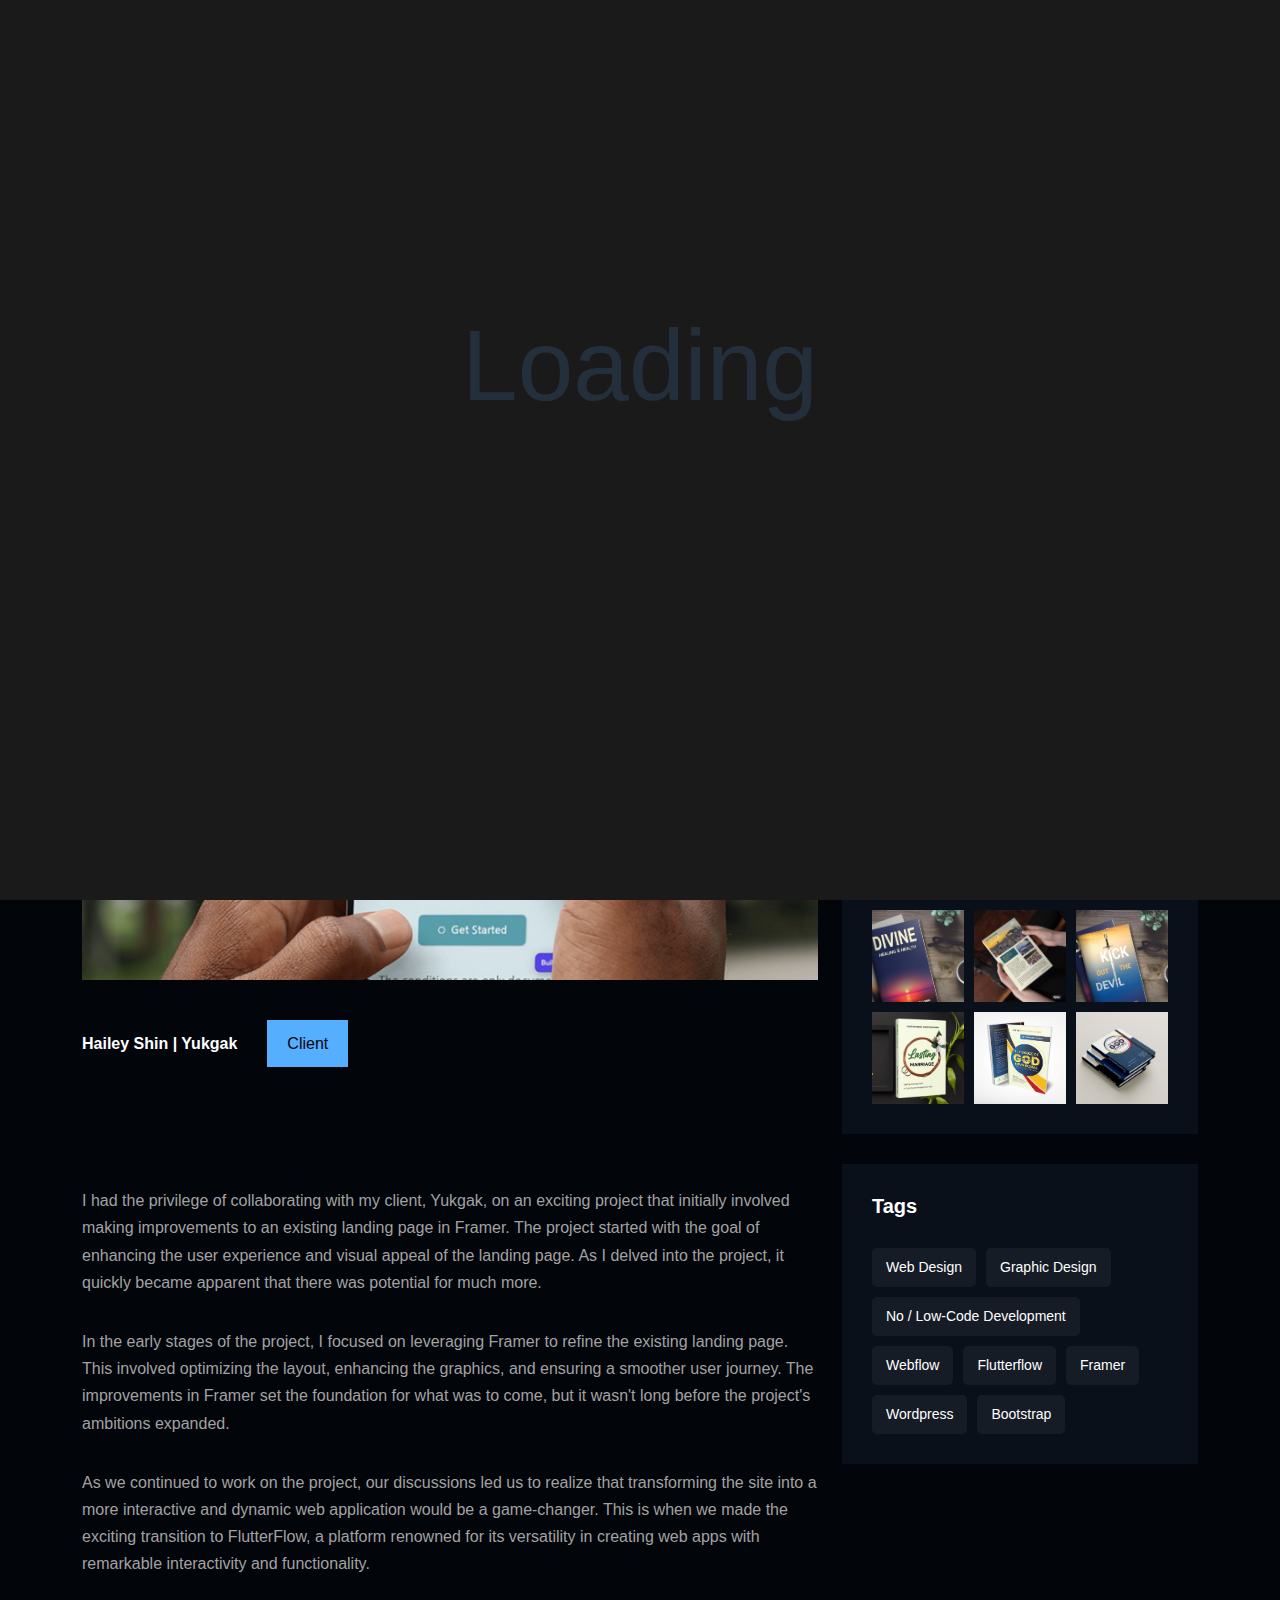
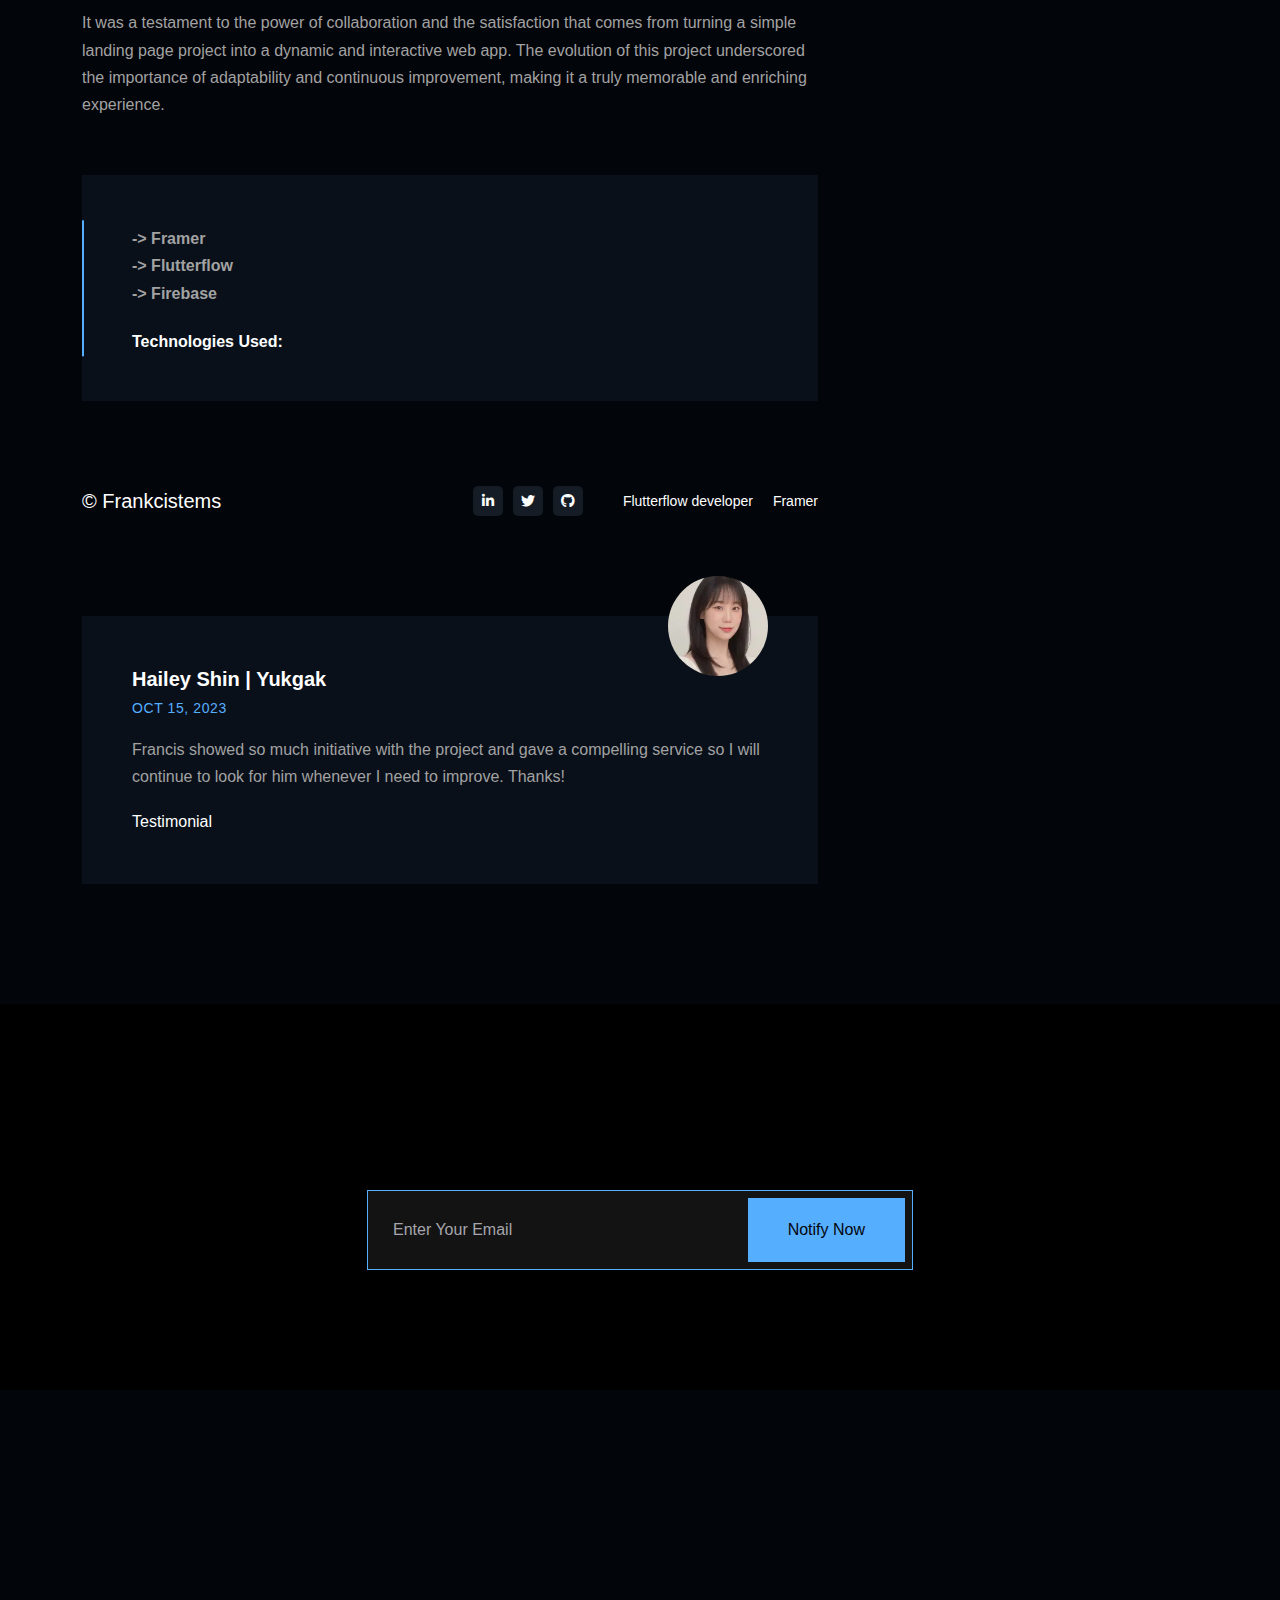
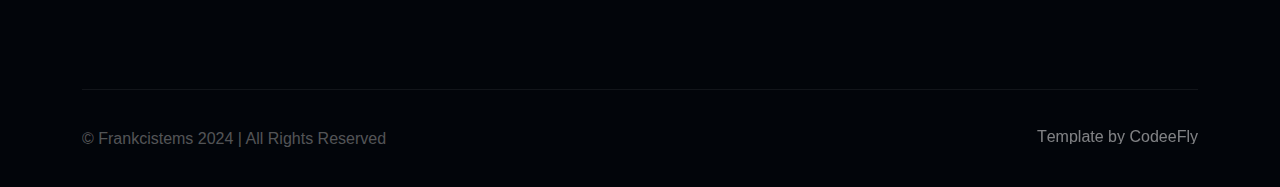
<file: yukgak.html>
<!DOCTYPE html>
<html lang="en">
  

<head>
    <meta charset="UTF-8" >
    <meta
      name="viewport"
      content="width=device-width, initial-scale=1.0, maximum-scale=1, minimum-scale=1, target-densitydpi=device-dpi"
    >
    <title>Francis - Personal Blog</title>
    <link rel="icon" type="image/png" href="images/favicon.png" >
    <link rel="stylesheet" href="css/font-awesome-pro.css" >
    <link rel="stylesheet" href="css/bootstrap.min.css" >
    <link rel="stylesheet" href="css/scroll_button.css" >
    <link rel="stylesheet" href="css/plugin.css" >
    <link rel="stylesheet" href="css/spacing.css" >
    <link rel="stylesheet" href="css/style.css" >
    <link rel="stylesheet" href="css/responsive.css" >
  </head>

  <body>
    <!--================================
        PRELOADER START
    =================================-->
    <div class="preloader">
      <svg viewBox="0 0 1000 1000" preserveAspectRatio="none">
        <path id="svg" d="M0,1005S175,995,500,995s500,5,500,5V0H0Z"></path>
      </svg>
      <h5 class="preloader-text">Loading</h5>
    </div>
    <!--================================
        PRELOADER END
    =================================-->
    <!--================================
        MENU START
    =================================-->
    <nav class="navbar navbar-expand-lg main_menu">
      <div class="container main_menu_bg">
        <a class="navbar-brand" href="index.html">
          <img src="images/logo-white.jpg" alt="ZYAN" class="img-fluid w-100">
        </a>
        <button
          class="navbar-toggler"
          type="button"
          data-bs-toggle="collapse"
          data-bs-target="#navbarNav"
          aria-controls="navbarNav"
          aria-expanded="false"
          aria-label="Toggle navigation"
        >
          <i class="fa-sharp fa-regular fa-bars bar_icon"></i>
          <i class="fa-regular fa-xmark close_icon"></i>
        </button>
        <div class="collapse navbar-collapse" id="navbarNav">
          <ul class="navbar-nav m-auto">
            <li class="nav-item">
              <a class="nav-link text_hover_animaiton" href="index.html"
                >Home</i
              ></a>
            </li>
            <li class="nav-item">
              <a class="nav-link text_hover_animaiton" href="index.html#portfolio">My Work </a>
            </li>
          </ul>
          <span
            class="toggle_icon c-pointer"
            data-bs-toggle="offcanvas"
            data-bs-target="#offcanvasRight"
            aria-controls="offcanvasRight"
            ><i
              class="fa-sharp fa-sharp fa-regular fa-bars bar_icon-staggered"
            ></i
          ></span>
        </div>
      </div>
    </nav>

    <div class="offcanvas offcanvas-end" tabindex="-1" id="offcanvasRight">
      <div class="offcanvas-header">
        <a class="offcanvas-logo" href="index.html">
          <img src="images/logo-white.jpg" alt="Francis Oboi" class="img-fluid w-100">
        </a>
        <button
          type="button"
          class="btn-close"
          data-bs-dismiss="offcanvas"
          aria-label="Close"
        >
          <i class="fa-regular fa-xmark"></i>
        </button>
      </div>
      <div class="offcanvas-body">
        <div class="tf__design_form offcanvas_form">
          <div class="offcanvas-content-box">
            <h4 class="offcanvas_title">About Me</h4>
            <p>
              I'm a passionate web designer/ developer with a mission to create delightful and intuitive digital experiences. With a strong foundation in design principles and a keen eye for detail, I specialize in translating complex ideas into user-friendly interfaces and platforms that captivate and engage.
            </p>
          </div>
        </div>
      </div>
    </div>
    <!--================================
        MENU END
    =================================-->

    <!--================================
        BREADCRUMB START
    =================================-->
    <section
      class="tf__breadcrumb banner"
      style="background: url(images/bg/breadcrumb.jpg)"
    >
      <div class="container">
        <div class="row">
          <div class="col-12">
            <div class="tf__breadcrum_text">
              <h1>Matchmaking Site (Framer + Flutterflow)</h1>
            </div>
          </div>
        </div>
      </div>
    </section>
    <!--================================
        BREADCRUMB END
    =================================-->

    <!--================================
        BLOG DETAILS START
    =================================-->
    <section class="tf__blog_details pt_120 xs_pt_80 pb_120 xs_pb_80">
      <div class="container">
        <div class="row">
          <div class="col-xl-8 col-lg-8">
            <div class="tf__blog_details_area">
              <div class="tf__blog_details_img">
                <img
                  src="images/blog/yukgak.jpg"
                  alt="era-mockup"
                  class="img-fluid w-100" >
              </div>
              <ul class="blog_details_header">
                <li>Hailey Shin | Yukgak</li>
                <li><span>Client</span></li>
              </ul>
              <div class="tf__blog_details_text">
                <h2 class="has-animation">
                    Project Overview:
                </h2>
                <p>
                    I had the privilege of collaborating with my client, Yukgak, on an exciting project that initially involved making improvements to an existing landing page in Framer. The project started with the goal of enhancing the user experience and visual appeal of the landing page. As I delved into the project, it quickly became apparent that there was potential for much more.
                </p>
                <p>
                    In the early stages of the project, I focused on leveraging Framer to refine the existing landing page. This involved optimizing the layout, enhancing the graphics, and ensuring a smoother user journey. The improvements in Framer set the foundation for what was to come, but it wasn't long before the project's ambitions expanded.
                </p>
                <p>
                    As we continued to work on the project, our discussions led us to realize that transforming the site into a more interactive and dynamic web application would be a game-changer. This is when we made the exciting transition to FlutterFlow, a platform renowned for its versatility in creating web apps with remarkable interactivity and functionality. 
                </p>
                <p>
                    It was a testament to the power of collaboration and the satisfaction that comes from turning a simple landing page project into a dynamic and interactive web app. The evolution of this project underscored the importance of adaptability and continuous improvement, making it a truly memorable and enriching experience.
                </p>

                <div class="details_quot_text">
                  <p>
                    <strong> -> Framer <br>
                    -> Flutterflow <br>
                    -> Firebase </strong> 
                  </p>
                  <h4>Technologies Used:</h4>
                </div>
              </div>
              <div class="details_blog_share">
                <h4>© Frankcistems</h4>
                <div class="share_icon">
                  <ul class="social_share d-flex flex-wrap">
                    <li>
                      <a href="#"><i class="fab fa-linkedin-in"></i></a>
                    </li>
                    <li>
                      <a href="#"><i class="fab fa-twitter"></i></a>
                    </li>
                    <li>
                      <a href="#"><i class="fab fa-github"></i></a>
                    </li>
                  </ul>
                  <ul class="tags d-flex flex-wrap">
                    <li><a href="">Flutterflow developer</a></li>
                    <li><a href="">Framer</a></li>
                  </ul>
                </div>
              </div>
              <div class="tf__details_bloger">
                <h3>Hailey Shin | Yukgak</h3>
                <span>Oct 15, 2023</span>
                <p>
                    Francis showed so much initiative with the project and gave a compelling service so I will continue to look for him whenever I need to improve. Thanks!
                </p>
                <a href="">Testimonial</a>
                <div class="img">
                  <img
                    src="images/testimonial/hailey.webp"
                    alt="bloger"
                    class="img-fluid w-100">
                </div>
              </div>
            </div>
          </div>
          <div class="col-xl-4 col-lg-4">
            <div class="tf__sidebar">
              <div class="tf__sidebar_item tf__sidebar_search">
                <h3>Search</h3>
                <form action="#">
                  <input type="text" placeholder="Search isn't functional">
                  <button type="submit">
                    <i class="fa-regular fa-magnifying-glass"></i>
                  </button>
                </form>
              </div>
              <div
                class="tf__sidebar_item tf__sidebar_gallery mt_30 gallery_popup"
              >
                <h3>Graphics gallery</h3>
                <ul>
                  <li>
                    <a href="images/portfolio/birthday.jpg">
                      <img
                        src="images/portfolio/birthday.jpg"
                        alt="gallery1"
                        class="img-fluid w-100">
                      <div class="gal_img_overlay">
                        <i class="fa-sharp fa-solid fa-eye"></i>
                      </div>
                    </a>
                  </li>
                  <li>
                    <a href="images/portfolio/awakw.jpg">
                      <img
                        src="images/portfolio/awakw.jpg"
                        alt="gallery1"
                        class="img-fluid w-100">
                      <div class="gal_img_overlay">
                        <i class="fa-sharp fa-solid fa-eye"></i>
                      </div>
                    </a>
                  </li>
                  <li>
                    <a href="images/portfolio/funeral.jpg">
                      <img
                        src="images/portfolio/funeral.jpg"
                        alt="gallery1"
                        class="img-fluid w-100">
                      <div class="gal_img_overlay">
                        <i class="fa-sharp fa-solid fa-eye"></i>
                      </div>
                    </a>
                  </li>
                  <li>
                    <a href="images/portfolio/devine.jpg">
                      <img
                        src="images/portfolio/devine.jpg"
                        alt="gallery1"
                        class="img-fluid w-100">
                      <div class="gal_img_overlay">
                        <i class="fa-sharp fa-solid fa-eye"></i>
                      </div>
                    </a>
                  </li>
                  <li>
                    <a href="images/portfolio/inners.jpg">
                      <img
                        src="images/portfolio/inners.jpg"
                        alt="gallery1"
                        class="img-fluid w-100">
                      <div class="gal_img_overlay">
                        <i class="fa-sharp fa-solid fa-eye"></i>
                      </div>
                    </a>
                  </li>
                  <li>
                    <a href="images/portfolio/kick.jpg">
                      <img
                        src="images/portfolio/kick.jpg"
                        alt="gallery1"
                        class="img-fluid w-100">
                      <div class="gal_img_overlay">
                        <i class="fa-sharp fa-solid fa-eye"></i>
                      </div>
                    </a>
                  </li>
                  <li>
                    <a href="images/portfolio/marriage.jpg">
                      <img
                        src="images/portfolio/marriage.jpg"
                        alt="gallery1"
                        class="img-fluid w-100">
                      <div class="gal_img_overlay">
                        <i class="fa-sharp fa-solid fa-eye"></i>
                      </div>
                    </a>
                  </li>
                  <li>
                    <a href="images/portfolio/vog.png">
                      <img
                        src="images/portfolio/vog.png"
                        alt="gallery1"
                        class="img-fluid w-100">
                      <div class="gal_img_overlay">
                        <i class="fa-sharp fa-solid fa-eye"></i>
                      </div>
                    </a>
                  </li>
                  <li>
                    <a href="images/portfolio/notebook.jpg">
                      <img
                        src="images/portfolio/notebook.jpg"
                        alt="gallery1"
                        class="img-fluid w-100">
                      <div class="gal_img_overlay">
                        <i class="fa-sharp fa-solid fa-eye"></i>
                      </div>
                    </a>
                  </li>
                </ul>
              </div>
              <div class="tf__sidebar_item tf__sidebar_tags mt_30">
                <h3>Tags</h3>
                <ul>
                  <li>
                    <a href="#">Web design</a>
                  </li>
                  <li>
                    <a href="#">Graphic design</a>
                  </li>
                  <li>
                    <a href="#">No / Low-code development</a>
                  </li>
                  <li>
                    <a href="#">Webflow</a>
                  </li>
                  <li>
                    <a href="#">Flutterflow</a>
                  </li>
                  <li>
                    <a href="#">Framer</a>
                  </li>
                  <li>
                    <a href="#">Wordpress</a>
                  </li>
                  <li>
                    <a href="#">Bootstrap</a>
                  </li>
                </ul>
              </div>
            </div>
          </div>
        </div>
      </div>
    </section>
    <!--================================
        BLOG DETAILS END
    =================================-->

    <!--================================
        SUBSCRIBE START
    =================================-->
    <div class="tf__subscribe" style="background: url(images/bg/subscribe.jpg)">
      <div class="tf__subscribe_overlay pt_115 xs_pt_75 pb_120 xs_pb_80">
        <div class="container">
          <div class="row">
            <div class="col-xl-6 col-lg-8 col-md-10 m-auto">
              <div class="tf__subscribe_text">
                <h3 class="has-animation">SUBSCRIBE MY NEWSLETTER</h3>
                <form action="#">
                  <input type="text" placeholder="Enter Your Email" >
                  <button type="submit" class="common_btn">Notify Now</button>
                </form>
              </div>
            </div>
          </div>
        </div>
      </div>
    </div>
    <!--================================
        SUBSCRIBE END
    =================================-->

    <!--================================
        FOOTER START
    =================================-->
    <footer class="footer" id="footer">
      <div class="footer-container">
        <div class="pt_120 xs_pt_80 sm_pt_80">
          <div class="container">
            <div class="row">
              <div class="col-lg-4">
                <div
                  class="tf__footer_content fade_right"
                  data-trigerId="footer"
                  data-stagger=".25"
                >
                  <div class="icon">
                    <div class="icon-contianer">
                      <img
                        src="svg/map.svg"
                        alt="footer"
                        class="img-fluid w-100 svg">
                    </div>
                  </div>
                  <div class="text">
                    <h3>Address</h3>
                    <p>Kampala - Uganda, <br> Available Remotely</p>
                  </div>
                </div>
              </div>
              <div class="col-lg-4">
                <div
                  class="tf__footer_content fade_right"
                  data-trigerId="footer"
                  data-stagger=".25"
                >
                  <div class="icon">
                    <div class="icon-contianer">
                      <img
                        src="svg/phone.svg"
                        alt="footer"
                        class="img-fluid w-100 svg">
                    </div>
                  </div>
                  <div class="text">
                    <h3>Lets talk us</h3>
                    <a href="callto:+256781376966">+256 781 376966</a>
                    <a href="callto:+256759057432">+256 759 057432</a>
                  </div>
                </div>
              </div>
              <div class="col-lg-4">
                <div
                  class="tf__footer_content fade_right"
                  data-trigerId="footer"
                  data-stagger=".25"
                >
                  <div class="icon">
                    <div class="icon-contianer">
                      <img
                        src="svg/envelope.svg"
                        alt="footer"
                        class="img-fluid w-100 svg">
                    </div>
                  </div>
                  <div class="text">
                    <h3>Send an email</h3>
                    <a href="mailto:frankcistems@gmail.com"
                      >frankcistems@gmail.com</a
                    >
                    <a href="mailto:frankcistems@outlook.com">frankcistems@outlook.com</a>
                  </div>
                </div>
              </div>
            </div>
            <div class="row">
              <div class="col-12">
                <div class="tf__footer_copyright">
                  <p>© Frankcistems 2024 | All Rights Reserved</p>
                  <ul>
                    <li>
                      <a href="#" class="text_hover_animaiton"
                        >Template by CodeeFly</a
                      >
                    </li>
                  </ul>
                </div>
              </div>
            </div>
          </div>
        </div>
      </div>
    </footer>
    <!--================================
        FOOTER END
    =================================-->

    <!--================================
        SCROLL BUTTON START
    =================================-->
    <div class="progress active">
      <svg
        class="progress-svg"
        width="100%"
        height="100%"
        viewBox="-1 -1 102 102"
      >
        <path d="M50,1 a49,49 0 0,1 0,98 a49,49 0 0,1 0,-98"></path>
      </svg>
    </div>
    <!--================================
        SCROLL BUTTON END
    =================================-->

    <!--================================
        CURSOR START
    =================================-->
    <div id="magic-cursor">
      <div id="ball"></div>
    </div>
    <!--================================
        CURSOR END
    =================================-->

    <script src="js/plugin.js"></script>
    <!--scroll button js-->
    <script src="js/scroll_button.js"></script>
    <!--sticky sidebar js-->
    <script src="js/sticky_sidebar.js"></script>
    <!-- Animation -->
    <script src="js/animation.js"></script>
    <!--main/custom js-->
    <script src="js/main.js"></script>
  </body>

</html>
</file>
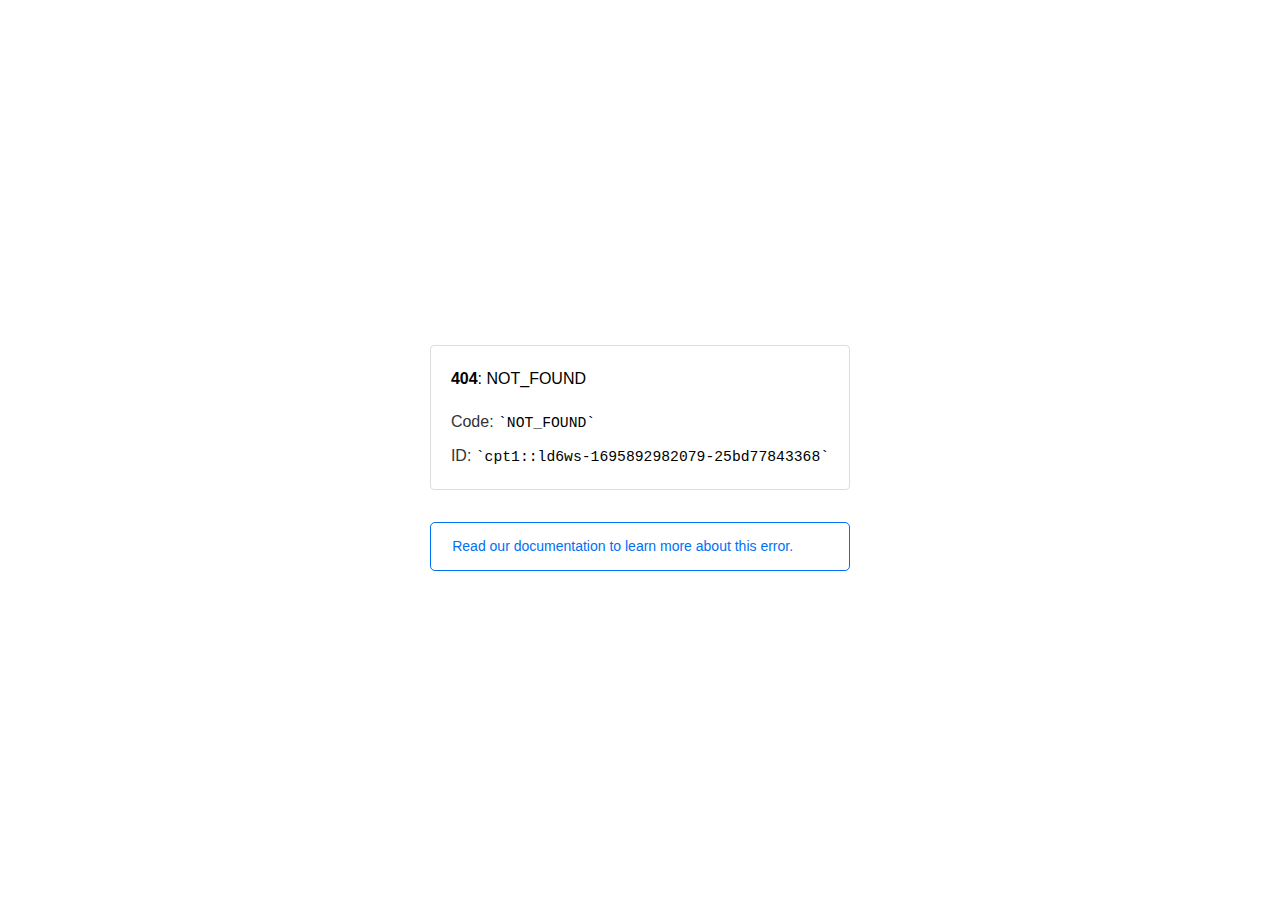
<file: fonts/fa-duotone-900.html>
<!doctype html><html lang=en><meta charset=utf-8><meta name=viewport content="width=device-width,initial-scale=1"><meta name=theme-color content=#000><title>404: NOT_FOUND</title><style>html{font-size:62.5%;box-sizing:border-box;height:-webkit-fill-available}*,::after,::before{box-sizing:inherit}body{font-family:sf pro text,sf pro icons,helvetica neue,helvetica,arial,sans-serif;font-size:1.6rem;line-height:1.65;word-break:break-word;font-kerning:auto;font-variant:normal;-webkit-font-smoothing:antialiased;-moz-osx-font-smoothing:grayscale;text-rendering:optimizeLegibility;hyphens:auto;height:100vh;height:-webkit-fill-available;max-height:100vh;max-height:-webkit-fill-available;margin:0}::selection{background:#79ffe1}::-moz-selection{background:#79ffe1}a{cursor:pointer;color:#0070f3;text-decoration:none;transition:all .2s ease;border-bottom:1px solid #0000}a:hover{border-bottom:1px solid #0070f3}ul{padding:0;margin-left:1.5em;list-style-type:none}li{margin-bottom:10px}ul li:before{content:'\02013'}li:before{display:inline-block;color:#ccc;position:absolute;margin-left:-18px;transition:color .2s ease}code{font-family:Menlo,Monaco,Lucida Console,Liberation Mono,DejaVu Sans Mono,Bitstream Vera Sans Mono,Courier New,monospace,serif;font-size:.92em}code:after,code:before{content:'`'}.container{display:flex;justify-content:center;flex-direction:column;min-height:100%}main{max-width:80rem;padding:4rem 6rem;margin:auto}ul{margin-bottom:32px}.error-title{font-size:2rem;padding-left:22px;line-height:1.5;margin-bottom:24px}.error-title-guilty{border-left:2px solid #ed367f}.error-title-innocent{border-left:2px solid #59b89c}main p{color:#333}.devinfo-container{border:1px solid #ddd;border-radius:4px;padding:2rem;display:flex;flex-direction:column;margin-bottom:32px}.error-code{margin:0;font-size:1.6rem;color:#000;margin-bottom:1.6rem}.devinfo-line{color:#333}.devinfo-line code,code,li{color:#000}.devinfo-line:not(:last-child){margin-bottom:8px}.docs-link,.contact-link{font-weight:500}header,footer,footer a{display:flex;justify-content:center;align-items:center}header,footer{min-height:100px;height:100px}header{border-bottom:1px solid #eaeaea}header h1{font-size:1.8rem;margin:0;font-weight:500}header p{font-size:1.3rem;margin:0;font-weight:500}.header-item{display:flex;padding:0 2rem;margin:2rem 0;text-decoration:line-through;color:#999}.header-item.active{color:#ff0080;text-decoration:none}.header-item.first{border-right:1px solid #eaeaea}.header-item-content{display:flex;flex-direction:column}.header-item-icon{margin-right:1rem;margin-top:.6rem}footer{border-top:1px solid #eaeaea}footer a{color:#000}footer a:hover{border-bottom-color:#0000}footer svg{margin-left:.8rem}.note{padding:8pt 16pt;border-radius:5px;border:1px solid #0070f3;font-size:14px;line-height:1.8;color:#0070f3}@media(max-width:500px){.devinfo-container .devinfo-line code{margin-top:.4rem}.devinfo-container .devinfo-line:not(:last-child){margin-bottom:1.6rem}.devinfo-container{margin-bottom:0}header{flex-direction:column;height:auto;min-height:auto;align-items:flex-start}.header-item.first{border-right:none;margin-bottom:0}main{padding:1rem 2rem}body{font-size:1.4rem;line-height:1.55}footer{display:none}.note{margin-top:16px}}</style><div class=container><main><p class=devinfo-container><span class=error-code><strong>404</strong>: NOT_FOUND</span>
<span class=devinfo-line>Code: <code>NOT_FOUND</code></span>
<span class=devinfo-line>ID: <code>cpt1::ld6ws-1695892982079-25bd77843368</code></p><a href=https://vercel.com/docs/errors/platform-error-codes#not_found><div class=note>Read our documentation to learn more about this error.</div></a></main></div>
</file>
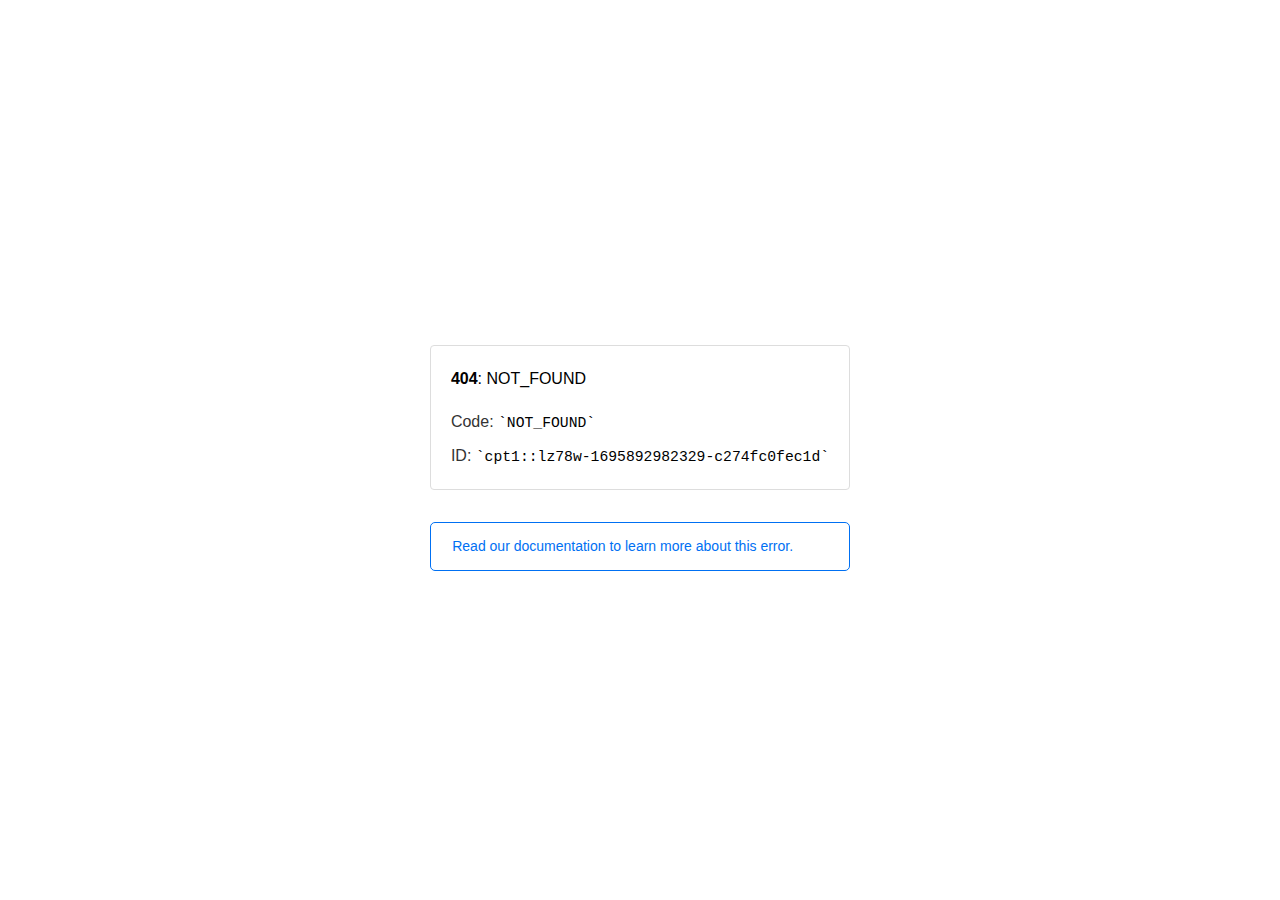
<file: fonts/fa-duotone-901.html>
<!doctype html><html lang=en><meta charset=utf-8><meta name=viewport content="width=device-width,initial-scale=1"><meta name=theme-color content=#000><title>404: NOT_FOUND</title><style>html{font-size:62.5%;box-sizing:border-box;height:-webkit-fill-available}*,::after,::before{box-sizing:inherit}body{font-family:sf pro text,sf pro icons,helvetica neue,helvetica,arial,sans-serif;font-size:1.6rem;line-height:1.65;word-break:break-word;font-kerning:auto;font-variant:normal;-webkit-font-smoothing:antialiased;-moz-osx-font-smoothing:grayscale;text-rendering:optimizeLegibility;hyphens:auto;height:100vh;height:-webkit-fill-available;max-height:100vh;max-height:-webkit-fill-available;margin:0}::selection{background:#79ffe1}::-moz-selection{background:#79ffe1}a{cursor:pointer;color:#0070f3;text-decoration:none;transition:all .2s ease;border-bottom:1px solid #0000}a:hover{border-bottom:1px solid #0070f3}ul{padding:0;margin-left:1.5em;list-style-type:none}li{margin-bottom:10px}ul li:before{content:'\02013'}li:before{display:inline-block;color:#ccc;position:absolute;margin-left:-18px;transition:color .2s ease}code{font-family:Menlo,Monaco,Lucida Console,Liberation Mono,DejaVu Sans Mono,Bitstream Vera Sans Mono,Courier New,monospace,serif;font-size:.92em}code:after,code:before{content:'`'}.container{display:flex;justify-content:center;flex-direction:column;min-height:100%}main{max-width:80rem;padding:4rem 6rem;margin:auto}ul{margin-bottom:32px}.error-title{font-size:2rem;padding-left:22px;line-height:1.5;margin-bottom:24px}.error-title-guilty{border-left:2px solid #ed367f}.error-title-innocent{border-left:2px solid #59b89c}main p{color:#333}.devinfo-container{border:1px solid #ddd;border-radius:4px;padding:2rem;display:flex;flex-direction:column;margin-bottom:32px}.error-code{margin:0;font-size:1.6rem;color:#000;margin-bottom:1.6rem}.devinfo-line{color:#333}.devinfo-line code,code,li{color:#000}.devinfo-line:not(:last-child){margin-bottom:8px}.docs-link,.contact-link{font-weight:500}header,footer,footer a{display:flex;justify-content:center;align-items:center}header,footer{min-height:100px;height:100px}header{border-bottom:1px solid #eaeaea}header h1{font-size:1.8rem;margin:0;font-weight:500}header p{font-size:1.3rem;margin:0;font-weight:500}.header-item{display:flex;padding:0 2rem;margin:2rem 0;text-decoration:line-through;color:#999}.header-item.active{color:#ff0080;text-decoration:none}.header-item.first{border-right:1px solid #eaeaea}.header-item-content{display:flex;flex-direction:column}.header-item-icon{margin-right:1rem;margin-top:.6rem}footer{border-top:1px solid #eaeaea}footer a{color:#000}footer a:hover{border-bottom-color:#0000}footer svg{margin-left:.8rem}.note{padding:8pt 16pt;border-radius:5px;border:1px solid #0070f3;font-size:14px;line-height:1.8;color:#0070f3}@media(max-width:500px){.devinfo-container .devinfo-line code{margin-top:.4rem}.devinfo-container .devinfo-line:not(:last-child){margin-bottom:1.6rem}.devinfo-container{margin-bottom:0}header{flex-direction:column;height:auto;min-height:auto;align-items:flex-start}.header-item.first{border-right:none;margin-bottom:0}main{padding:1rem 2rem}body{font-size:1.4rem;line-height:1.55}footer{display:none}.note{margin-top:16px}}</style><div class=container><main><p class=devinfo-container><span class=error-code><strong>404</strong>: NOT_FOUND</span>
<span class=devinfo-line>Code: <code>NOT_FOUND</code></span>
<span class=devinfo-line>ID: <code>cpt1::lz78w-1695892982329-c274fc0fec1d</code></p><a href=https://vercel.com/docs/errors/platform-error-codes#not_found><div class=note>Read our documentation to learn more about this error.</div></a></main></div>
</file>
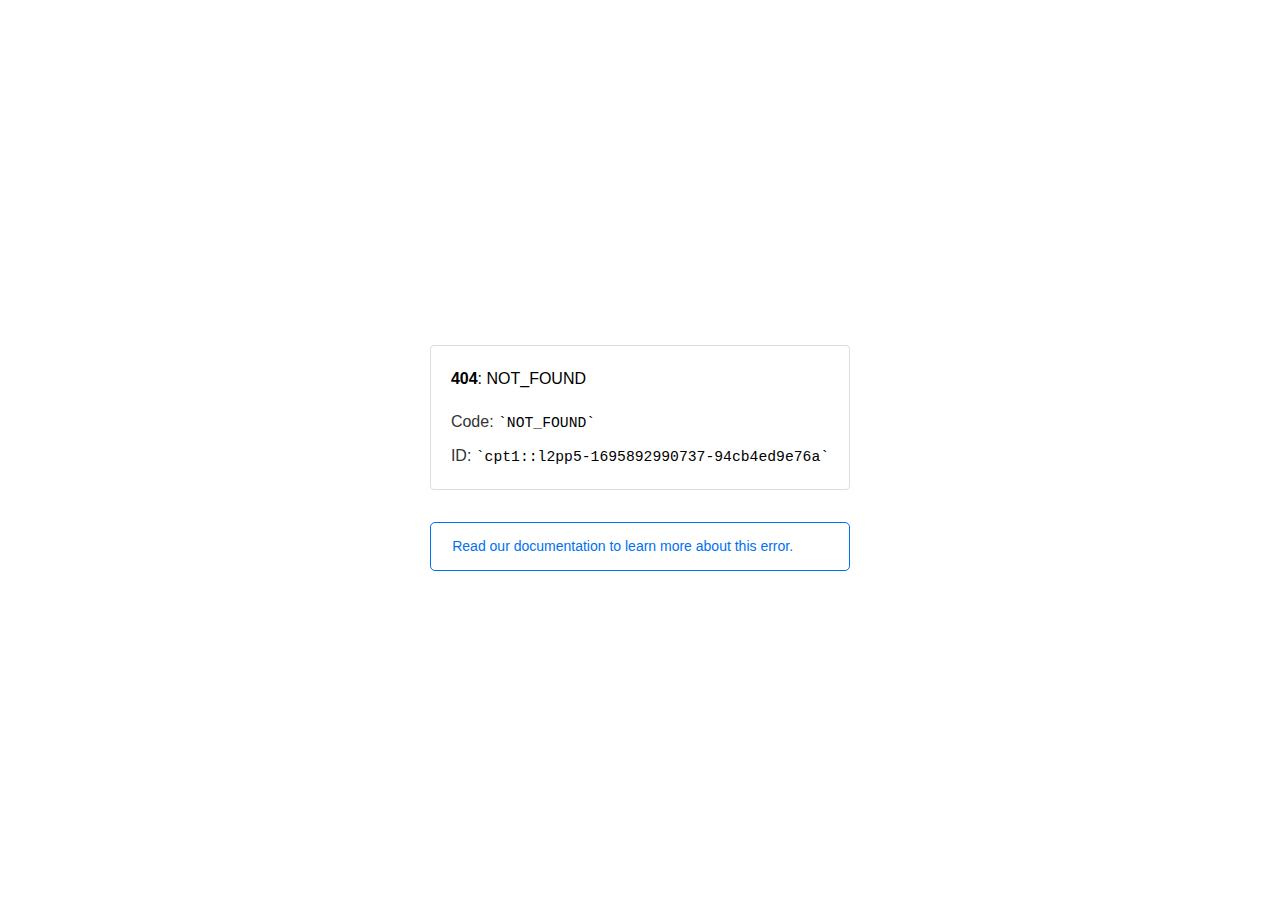
<file: images/skills_shape.html>
<!doctype html><html lang=en><meta charset=utf-8><meta name=viewport content="width=device-width,initial-scale=1"><meta name=theme-color content=#000><title>404: NOT_FOUND</title><style>html{font-size:62.5%;box-sizing:border-box;height:-webkit-fill-available}*,::after,::before{box-sizing:inherit}body{font-family:sf pro text,sf pro icons,helvetica neue,helvetica,arial,sans-serif;font-size:1.6rem;line-height:1.65;word-break:break-word;font-kerning:auto;font-variant:normal;-webkit-font-smoothing:antialiased;-moz-osx-font-smoothing:grayscale;text-rendering:optimizeLegibility;hyphens:auto;height:100vh;height:-webkit-fill-available;max-height:100vh;max-height:-webkit-fill-available;margin:0}::selection{background:#79ffe1}::-moz-selection{background:#79ffe1}a{cursor:pointer;color:#0070f3;text-decoration:none;transition:all .2s ease;border-bottom:1px solid #0000}a:hover{border-bottom:1px solid #0070f3}ul{padding:0;margin-left:1.5em;list-style-type:none}li{margin-bottom:10px}ul li:before{content:'\02013'}li:before{display:inline-block;color:#ccc;position:absolute;margin-left:-18px;transition:color .2s ease}code{font-family:Menlo,Monaco,Lucida Console,Liberation Mono,DejaVu Sans Mono,Bitstream Vera Sans Mono,Courier New,monospace,serif;font-size:.92em}code:after,code:before{content:'`'}.container{display:flex;justify-content:center;flex-direction:column;min-height:100%}main{max-width:80rem;padding:4rem 6rem;margin:auto}ul{margin-bottom:32px}.error-title{font-size:2rem;padding-left:22px;line-height:1.5;margin-bottom:24px}.error-title-guilty{border-left:2px solid #ed367f}.error-title-innocent{border-left:2px solid #59b89c}main p{color:#333}.devinfo-container{border:1px solid #ddd;border-radius:4px;padding:2rem;display:flex;flex-direction:column;margin-bottom:32px}.error-code{margin:0;font-size:1.6rem;color:#000;margin-bottom:1.6rem}.devinfo-line{color:#333}.devinfo-line code,code,li{color:#000}.devinfo-line:not(:last-child){margin-bottom:8px}.docs-link,.contact-link{font-weight:500}header,footer,footer a{display:flex;justify-content:center;align-items:center}header,footer{min-height:100px;height:100px}header{border-bottom:1px solid #eaeaea}header h1{font-size:1.8rem;margin:0;font-weight:500}header p{font-size:1.3rem;margin:0;font-weight:500}.header-item{display:flex;padding:0 2rem;margin:2rem 0;text-decoration:line-through;color:#999}.header-item.active{color:#ff0080;text-decoration:none}.header-item.first{border-right:1px solid #eaeaea}.header-item-content{display:flex;flex-direction:column}.header-item-icon{margin-right:1rem;margin-top:.6rem}footer{border-top:1px solid #eaeaea}footer a{color:#000}footer a:hover{border-bottom-color:#0000}footer svg{margin-left:.8rem}.note{padding:8pt 16pt;border-radius:5px;border:1px solid #0070f3;font-size:14px;line-height:1.8;color:#0070f3}@media(max-width:500px){.devinfo-container .devinfo-line code{margin-top:.4rem}.devinfo-container .devinfo-line:not(:last-child){margin-bottom:1.6rem}.devinfo-container{margin-bottom:0}header{flex-direction:column;height:auto;min-height:auto;align-items:flex-start}.header-item.first{border-right:none;margin-bottom:0}main{padding:1rem 2rem}body{font-size:1.4rem;line-height:1.55}footer{display:none}.note{margin-top:16px}}</style><div class=container><main><p class=devinfo-container><span class=error-code><strong>404</strong>: NOT_FOUND</span>
<span class=devinfo-line>Code: <code>NOT_FOUND</code></span>
<span class=devinfo-line>ID: <code>cpt1::l2pp5-1695892990737-94cb4ed9e76a</code></p><a href=https://vercel.com/docs/errors/platform-error-codes#not_found><div class=note>Read our documentation to learn more about this error.</div></a></main></div>
</file>
<file: css/scroll_button.css>
.progress {
  background: transparent;
  position: fixed;
  right: 50px;
  bottom: 50px;
  height: 46px;
  width: 46px;
  cursor: pointer;
  display: block;
  border-radius: 50px;
  box-shadow: inset 0 0 0 2px rgba(0, 0, 0, 0.2);
  z-index: 10000;
  opacity: 0;
  visibility: hidden;
  transform: translateY(15px);
  -webkit-transition: all 200ms linear;
  transition: all 200ms linear;
}
.progress.active {
  opacity: 1;
  visibility: visible;
  transform: translateY(0);
}
.progress::after {
  position: absolute;
  font-family: "Font Awesome 5 Pro";
  content: "\f077";
  text-align: center;
  line-height: 46px;
  font-size: 16px;
  color: var(--bodyColor);
  left: 0;
  top: 0;
  height: 46px;
  width: 46px;
  cursor: pointer;
  display: block;
  z-index: 1;
  -webkit-transition: all 200ms linear;
  transition: all 200ms linear;
}
.progress:hover::after {
  position: absolute;
  font-family: "Font Awesome 5 Pro";
  content: "\f077";
  color: var(--bodyColor);
  transition: all 200ms linear;
}
.progress svg path {
  fill: none;
}
.progress svg.progress-svg path {
  stroke: var(--bodyColor);
  stroke-width: 4;
  box-sizing: border-box;
  transition: all 200ms linear;
}
</file>
<file: css/plugin.css>
.cd-title,.cd-words-wrapper,.cd-words-wrapper b.is-visible{position:relative}.cd-headline.clip .cd-words-wrapper,.cd-headline.loading-bar .cd-words-wrapper,.cd-headline.slide .cd-words-wrapper,.cd-headline.type .cd-words-wrapper{vertical-align:top;overflow:hidden}.mfp-container:before,.mfp-content{display:inline-block;vertical-align:middle}.mfp-container,.slick-slider,img.mfp-img{box-sizing:border-box}.mfp-arrow,.slick-slider{-webkit-tap-highlight-color:transparent}.cd-title{height:160px;line-height:230px;text-align:center}.cd-title h1{font-size:2.4rem;font-weight:700}.cd-intro{width:90%;max-width:768px;text-align:center;margin:4em auto}.cd-headline{font-size:3rem;line-height:1.2}@media only screen and (min-width:768px){.cd-title{line-height:250px}.cd-intro{margin:5em auto}.cd-headline{font-size:4.4rem;font-weight:300}}@media only screen and (min-width:1170px){.cd-title{height:200px;line-height:300px}.cd-title h1{font-size:3rem}.cd-intro{margin:6em auto}.cd-headline{font-size:6rem}}.cd-words-wrapper{display:inline-block;text-align:left}.mfp-bg,.mfp-wrap{position:fixed;left:0}.cd-words-wrapper b{display:inline-block;position:absolute;white-space:nowrap;left:0;top:0}.cd-headline.clip b,.cd-headline.push b,.cd-headline.rotate-2 b,.cd-headline.rotate-3 b,.cd-headline.scale b,.cd-headline.zoom b,.no-js .cd-words-wrapper b{opacity:0}.cd-headline.clip b.is-visible,.is-visible .cd-headline.rotate-2 i,.is-visible .cd-headline.scale i,.mfp-arrow:focus,.mfp-arrow:hover,.mfp-close:focus,.mfp-close:hover,.no-csstransitions .cd-headline.rotate-2 .is-visible i,.no-csstransitions .cd-headline.rotate-3 .is-visible i,.no-csstransitions .cd-headline.scale .is-visible i,.no-js .cd-words-wrapper b.is-visible{opacity:1}.cd-headline.rotate-1 .cd-words-wrapper,.cd-headline.rotate-2 .cd-words-wrapper,.cd-headline.rotate-3 .cd-words-wrapper,.cd-headline.zoom .cd-words-wrapper{-webkit-perspective:300px;-moz-perspective:300px;perspective:300px}.cd-headline.rotate-1 b{opacity:0;-webkit-transform-origin:50% 100%;-moz-transform-origin:50% 100%;-ms-transform-origin:50% 100%;-o-transform-origin:50% 100%;transform-origin:50% 100%;-webkit-transform:rotateX(180deg);-moz-transform:rotateX(180deg);-ms-transform:rotateX(180deg);-o-transform:rotateX(180deg);transform:rotateX(180deg)}.cd-headline.rotate-1 b.is-visible{opacity:1;-webkit-transform:rotateX(0);-moz-transform:rotateX(0);-ms-transform:rotateX(0);-o-transform:rotateX(0);transform:rotateX(0);-webkit-animation:1.2s cd-rotate-1-in;-moz-animation:1.2s cd-rotate-1-in;animation:1.2s cd-rotate-1-in}.cd-headline.rotate-1 b.is-hidden{-webkit-transform:rotateX(180deg);-moz-transform:rotateX(180deg);-ms-transform:rotateX(180deg);-o-transform:rotateX(180deg);transform:rotateX(180deg);-webkit-animation:1.2s cd-rotate-1-out;-moz-animation:1.2s cd-rotate-1-out;animation:1.2s cd-rotate-1-out}@-webkit-keyframes cd-rotate-1-in{0%{-webkit-transform:rotateX(180deg);opacity:0}35%{-webkit-transform:rotateX(120deg);opacity:0}65%{opacity:0}100%{-webkit-transform:rotateX(360deg);opacity:1}}@-moz-keyframes cd-rotate-1-in{0%{-moz-transform:rotateX(180deg);opacity:0}35%{-moz-transform:rotateX(120deg);opacity:0}65%{opacity:0}100%{-moz-transform:rotateX(360deg);opacity:1}}@keyframes cd-rotate-1-in{0%{-webkit-transform:rotateX(180deg);-moz-transform:rotateX(180deg);-ms-transform:rotateX(180deg);-o-transform:rotateX(180deg);transform:rotateX(180deg);opacity:0}35%{-webkit-transform:rotateX(120deg);-moz-transform:rotateX(120deg);-ms-transform:rotateX(120deg);-o-transform:rotateX(120deg);transform:rotateX(120deg);opacity:0}65%{opacity:0}100%{-webkit-transform:rotateX(360deg);-moz-transform:rotateX(360deg);-ms-transform:rotateX(360deg);-o-transform:rotateX(360deg);transform:rotateX(360deg);opacity:1}}@-webkit-keyframes cd-rotate-1-out{0%{-webkit-transform:rotateX(0);opacity:1}35%{-webkit-transform:rotateX(-40deg);opacity:1}65%{opacity:0}100%{-webkit-transform:rotateX(180deg);opacity:0}}@-moz-keyframes cd-rotate-1-out{0%{-moz-transform:rotateX(0);opacity:1}35%{-moz-transform:rotateX(-40deg);opacity:1}65%{opacity:0}100%{-moz-transform:rotateX(180deg);opacity:0}}@keyframes cd-rotate-1-out{0%{-webkit-transform:rotateX(0);-moz-transform:rotateX(0);-ms-transform:rotateX(0);-o-transform:rotateX(0);transform:rotateX(0);opacity:1}35%{-webkit-transform:rotateX(-40deg);-moz-transform:rotateX(-40deg);-ms-transform:rotateX(-40deg);-o-transform:rotateX(-40deg);transform:rotateX(-40deg);opacity:1}65%{opacity:0}100%{-webkit-transform:rotateX(180deg);-moz-transform:rotateX(180deg);-ms-transform:rotateX(180deg);-o-transform:rotateX(180deg);transform:rotateX(180deg);opacity:0}}.cd-headline.type .cd-words-wrapper::after{content:"";position:absolute;right:0;top:50%;bottom:auto;-webkit-transform:translateY(-50%);-moz-transform:translateY(-50%);-ms-transform:translateY(-50%);-o-transform:translateY(-50%);transform:translateY(-50%);height:90%;width:1px;background-color:#aebcb9}.cd-headline.type .cd-words-wrapper.waiting::after{-webkit-animation:1s infinite cd-pulse;-moz-animation:1s infinite cd-pulse;animation:1s infinite cd-pulse}.cd-headline.type .cd-words-wrapper.selected{background-color:#aebcb9}.cd-headline.type .cd-words-wrapper.selected::after,.cd-headline.type b,.slick-loading .slick-slide,.slick-loading .slick-track{visibility:hidden}.cd-headline.type .cd-words-wrapper.selected b{color:#0d0d0d}.cd-headline.type b.is-visible{visibility:visible}.cd-headline.type i{position:absolute;visibility:hidden}.cd-headline.type i.in{position:relative;visibility:visible}@-webkit-keyframes cd-pulse{0%{-webkit-transform:translateY(-50%) scale(1);opacity:1}40%{-webkit-transform:translateY(-50%) scale(.9);opacity:0}100%{-webkit-transform:translateY(-50%) scale(0);opacity:0}}@-moz-keyframes cd-pulse{0%{-moz-transform:translateY(-50%) scale(1);opacity:1}40%{-moz-transform:translateY(-50%) scale(.9);opacity:0}100%{-moz-transform:translateY(-50%) scale(0);opacity:0}}@keyframes cd-pulse{0%{-webkit-transform:translateY(-50%) scale(1);-moz-transform:translateY(-50%) scale(1);-ms-transform:translateY(-50%) scale(1);-o-transform:translateY(-50%) scale(1);transform:translateY(-50%) scale(1);opacity:1}40%{-webkit-transform:translateY(-50%) scale(.9);-moz-transform:translateY(-50%) scale(.9);-ms-transform:translateY(-50%) scale(.9);-o-transform:translateY(-50%) scale(.9);transform:translateY(-50%) scale(.9);opacity:0}100%{-webkit-transform:translateY(-50%) scale(0);-moz-transform:translateY(-50%) scale(0);-ms-transform:translateY(-50%) scale(0);-o-transform:translateY(-50%) scale(0);transform:translateY(-50%) scale(0);opacity:0}}.cd-headline.rotate-2 em,.cd-headline.rotate-2 i{display:inline-block;-webkit-backface-visibility:hidden;backface-visibility:hidden}.cd-headline.rotate-2 i{-webkit-transform-style:preserve-3d;-moz-transform-style:preserve-3d;-ms-transform-style:preserve-3d;-o-transform-style:preserve-3d;transform-style:preserve-3d;-webkit-transform:translateZ(-20px) rotateX(90deg);-moz-transform:translateZ(-20px) rotateX(90deg);-ms-transform:translateZ(-20px) rotateX(90deg);-o-transform:translateZ(-20px) rotateX(90deg);transform:translateZ(-20px) rotateX(90deg);opacity:0}.cd-headline.rotate-2 i.in{-webkit-animation:.4s forwards cd-rotate-2-in;-moz-animation:.4s forwards cd-rotate-2-in;animation:.4s forwards cd-rotate-2-in}.cd-headline.rotate-2 i.out{-webkit-animation:.4s forwards cd-rotate-2-out;-moz-animation:.4s forwards cd-rotate-2-out;animation:.4s forwards cd-rotate-2-out}.cd-headline.rotate-2 em{-webkit-transform:translateZ(20px);-moz-transform:translateZ(20px);-ms-transform:translateZ(20px);-o-transform:translateZ(20px);transform:translateZ(20px)}.no-csstransitions .cd-headline.rotate-2 i{-webkit-transform:rotateX(0);-moz-transform:rotateX(0);-ms-transform:rotateX(0);-o-transform:rotateX(0);transform:rotateX(0);opacity:0}.no-csstransitions .cd-headline.rotate-2 i em{-webkit-transform:scale(1);-moz-transform:scale(1);-ms-transform:scale(1);-o-transform:scale(1);transform:scale(1)}@-webkit-keyframes cd-rotate-2-in{0%{opacity:0;-webkit-transform:translateZ(-20px) rotateX(90deg)}60%{opacity:1;-webkit-transform:translateZ(-20px) rotateX(-10deg)}100%{opacity:1;-webkit-transform:translateZ(-20px) rotateX(0)}}@-moz-keyframes cd-rotate-2-in{0%{opacity:0;-moz-transform:translateZ(-20px) rotateX(90deg)}60%{opacity:1;-moz-transform:translateZ(-20px) rotateX(-10deg)}100%{opacity:1;-moz-transform:translateZ(-20px) rotateX(0)}}@keyframes cd-rotate-2-in{0%{opacity:0;-webkit-transform:translateZ(-20px) rotateX(90deg);-moz-transform:translateZ(-20px) rotateX(90deg);-ms-transform:translateZ(-20px) rotateX(90deg);-o-transform:translateZ(-20px) rotateX(90deg);transform:translateZ(-20px) rotateX(90deg)}60%{opacity:1;-webkit-transform:translateZ(-20px) rotateX(-10deg);-moz-transform:translateZ(-20px) rotateX(-10deg);-ms-transform:translateZ(-20px) rotateX(-10deg);-o-transform:translateZ(-20px) rotateX(-10deg);transform:translateZ(-20px) rotateX(-10deg)}100%{opacity:1;-webkit-transform:translateZ(-20px) rotateX(0);-moz-transform:translateZ(-20px) rotateX(0);-ms-transform:translateZ(-20px) rotateX(0);-o-transform:translateZ(-20px) rotateX(0);transform:translateZ(-20px) rotateX(0)}}@-webkit-keyframes cd-rotate-2-out{0%{opacity:1;-webkit-transform:translateZ(-20px) rotateX(0)}60%{opacity:0;-webkit-transform:translateZ(-20px) rotateX(-100deg)}100%{opacity:0;-webkit-transform:translateZ(-20px) rotateX(-90deg)}}@-moz-keyframes cd-rotate-2-out{0%{opacity:1;-moz-transform:translateZ(-20px) rotateX(0)}60%{opacity:0;-moz-transform:translateZ(-20px) rotateX(-100deg)}100%{opacity:0;-moz-transform:translateZ(-20px) rotateX(-90deg)}}@keyframes cd-rotate-2-out{0%{opacity:1;-webkit-transform:translateZ(-20px) rotateX(0);-moz-transform:translateZ(-20px) rotateX(0);-ms-transform:translateZ(-20px) rotateX(0);-o-transform:translateZ(-20px) rotateX(0);transform:translateZ(-20px) rotateX(0)}60%{opacity:0;-webkit-transform:translateZ(-20px) rotateX(-100deg);-moz-transform:translateZ(-20px) rotateX(-100deg);-ms-transform:translateZ(-20px) rotateX(-100deg);-o-transform:translateZ(-20px) rotateX(-100deg);transform:translateZ(-20px) rotateX(-100deg)}100%{opacity:0;-webkit-transform:translateZ(-20px) rotateX(-90deg);-moz-transform:translateZ(-20px) rotateX(-90deg);-ms-transform:translateZ(-20px) rotateX(-90deg);-o-transform:translateZ(-20px) rotateX(-90deg);transform:translateZ(-20px) rotateX(-90deg)}}.cd-headline.clip span,.cd-headline.loading-bar span,.cd-headline.slide span{display:inline-block;padding:.2em 0}.cd-headline.loading-bar .cd-words-wrapper::after{content:"";position:absolute;left:0;bottom:0;height:3px;width:0;background:#0096a7;z-index:2;-webkit-transition:width .3s -.1s;-moz-transition:width .3s -.1s;transition:width .3s -.1s}.cd-headline.loading-bar .cd-words-wrapper.is-loading::after{width:100%;-webkit-transition:width 3s;-moz-transition:width 3s;transition:width 3s}.cd-headline.loading-bar b{top:.2em;opacity:0;-webkit-transition:opacity .3s;-moz-transition:opacity .3s;transition:opacity .3s}.cd-headline.loading-bar b.is-visible{opacity:1;top:0}.cd-headline.slide b{opacity:0;top:.2em}.cd-headline.slide b.is-visible{top:0;opacity:1;-webkit-animation:.6s slide-in;-moz-animation:.6s slide-in;animation:.6s slide-in}.cd-headline.slide b.is-hidden{-webkit-animation:.6s slide-out;-moz-animation:.6s slide-out;animation:.6s slide-out}@-webkit-keyframes slide-in{0%{opacity:0;-webkit-transform:translateY(-100%)}60%{opacity:1;-webkit-transform:translateY(20%)}100%{opacity:1;-webkit-transform:translateY(0)}}@-moz-keyframes slide-in{0%{opacity:0;-moz-transform:translateY(-100%)}60%{opacity:1;-moz-transform:translateY(20%)}100%{opacity:1;-moz-transform:translateY(0)}}@keyframes slide-in{0%{opacity:0;-webkit-transform:translateY(-100%);-moz-transform:translateY(-100%);-ms-transform:translateY(-100%);-o-transform:translateY(-100%);transform:translateY(-100%)}60%{opacity:1;-webkit-transform:translateY(20%);-moz-transform:translateY(20%);-ms-transform:translateY(20%);-o-transform:translateY(20%);transform:translateY(20%)}100%{opacity:1;-webkit-transform:translateY(0);-moz-transform:translateY(0);-ms-transform:translateY(0);-o-transform:translateY(0);transform:translateY(0)}}@-webkit-keyframes slide-out{0%{opacity:1;-webkit-transform:translateY(0)}60%{opacity:0;-webkit-transform:translateY(120%)}100%{opacity:0;-webkit-transform:translateY(100%)}}@-moz-keyframes slide-out{0%{opacity:1;-moz-transform:translateY(0)}60%{opacity:0;-moz-transform:translateY(120%)}100%{opacity:0;-moz-transform:translateY(100%)}}@keyframes slide-out{0%{opacity:1;-webkit-transform:translateY(0);-moz-transform:translateY(0);-ms-transform:translateY(0);-o-transform:translateY(0);transform:translateY(0)}60%{opacity:0;-webkit-transform:translateY(120%);-moz-transform:translateY(120%);-ms-transform:translateY(120%);-o-transform:translateY(120%);transform:translateY(120%)}100%{opacity:0;-webkit-transform:translateY(100%);-moz-transform:translateY(100%);-ms-transform:translateY(100%);-o-transform:translateY(100%);transform:translateY(100%)}}.cd-headline.clip .cd-words-wrapper::after{content:"";position:absolute;top:0;right:0;width:2px;height:100%;background-color:#aebcb9}.cd-headline.zoom b.is-visible{opacity:1;-webkit-animation:.8s zoom-in;-moz-animation:.8s zoom-in;animation:.8s zoom-in}.cd-headline.zoom b.is-hidden{-webkit-animation:.8s zoom-out;-moz-animation:.8s zoom-out;animation:.8s zoom-out}@-webkit-keyframes zoom-in{0%{opacity:0;-webkit-transform:translateZ(100px)}100%{opacity:1;-webkit-transform:translateZ(0)}}@-moz-keyframes zoom-in{0%{opacity:0;-moz-transform:translateZ(100px)}100%{opacity:1;-moz-transform:translateZ(0)}}@keyframes zoom-in{0%{opacity:0;-webkit-transform:translateZ(100px);-moz-transform:translateZ(100px);-ms-transform:translateZ(100px);-o-transform:translateZ(100px);transform:translateZ(100px)}100%{opacity:1;-webkit-transform:translateZ(0);-moz-transform:translateZ(0);-ms-transform:translateZ(0);-o-transform:translateZ(0);transform:translateZ(0)}}@-webkit-keyframes zoom-out{0%{opacity:1;-webkit-transform:translateZ(0)}100%{opacity:0;-webkit-transform:translateZ(-100px)}}@-moz-keyframes zoom-out{0%{opacity:1;-moz-transform:translateZ(0)}100%{opacity:0;-moz-transform:translateZ(-100px)}}@keyframes zoom-out{0%{opacity:1;-webkit-transform:translateZ(0);-moz-transform:translateZ(0);-ms-transform:translateZ(0);-o-transform:translateZ(0);transform:translateZ(0)}100%{opacity:0;-webkit-transform:translateZ(-100px);-moz-transform:translateZ(-100px);-ms-transform:translateZ(-100px);-o-transform:translateZ(-100px);transform:translateZ(-100px)}}.cd-headline.rotate-3 i{display:inline-block;-webkit-transform:rotateY(180deg);-moz-transform:rotateY(180deg);-ms-transform:rotateY(180deg);-o-transform:rotateY(180deg);transform:rotateY(180deg);-webkit-backface-visibility:hidden;backface-visibility:hidden}.is-visible .cd-headline.rotate-3 i{-webkit-transform:rotateY(0);-moz-transform:rotateY(0);-ms-transform:rotateY(0);-o-transform:rotateY(0);transform:rotateY(0)}.cd-headline.rotate-3 i.in{-webkit-animation:.6s forwards cd-rotate-3-in;-moz-animation:.6s forwards cd-rotate-3-in;animation:.6s forwards cd-rotate-3-in}.cd-headline.rotate-3 i.out{-webkit-animation:.6s forwards cd-rotate-3-out;-moz-animation:.6s forwards cd-rotate-3-out;animation:.6s forwards cd-rotate-3-out}.no-csstransitions .cd-headline.rotate-3 i{-webkit-transform:rotateY(0);-moz-transform:rotateY(0);-ms-transform:rotateY(0);-o-transform:rotateY(0);transform:rotateY(0);opacity:0}@-webkit-keyframes cd-rotate-3-in{0%{-webkit-transform:rotateY(180deg)}100%{-webkit-transform:rotateY(0)}}@-moz-keyframes cd-rotate-3-in{0%{-moz-transform:rotateY(180deg)}100%{-moz-transform:rotateY(0)}}@keyframes cd-rotate-3-in{0%{-webkit-transform:rotateY(180deg);-moz-transform:rotateY(180deg);-ms-transform:rotateY(180deg);-o-transform:rotateY(180deg);transform:rotateY(180deg)}100%{-webkit-transform:rotateY(0);-moz-transform:rotateY(0);-ms-transform:rotateY(0);-o-transform:rotateY(0);transform:rotateY(0)}}@-webkit-keyframes cd-rotate-3-out{0%{-webkit-transform:rotateY(0)}100%{-webkit-transform:rotateY(-180deg)}}@-moz-keyframes cd-rotate-3-out{0%{-moz-transform:rotateY(0)}100%{-moz-transform:rotateY(-180deg)}}@keyframes cd-rotate-3-out{0%{-webkit-transform:rotateY(0);-moz-transform:rotateY(0);-ms-transform:rotateY(0);-o-transform:rotateY(0);transform:rotateY(0)}100%{-webkit-transform:rotateY(-180deg);-moz-transform:rotateY(-180deg);-ms-transform:rotateY(-180deg);-o-transform:rotateY(-180deg);transform:rotateY(-180deg)}}.cd-headline.scale i{display:inline-block;opacity:0;-webkit-transform:scale(0);-moz-transform:scale(0);-ms-transform:scale(0);-o-transform:scale(0);transform:scale(0)}.cd-headline.scale i.in{-webkit-animation:.6s forwards scale-up;-moz-animation:.6s forwards scale-up;animation:.6s forwards scale-up}.cd-headline.scale i.out{-webkit-animation:.6s forwards scale-down;-moz-animation:.6s forwards scale-down;animation:.6s forwards scale-down}.no-csstransitions .cd-headline.scale i{-webkit-transform:scale(1);-moz-transform:scale(1);-ms-transform:scale(1);-o-transform:scale(1);transform:scale(1);opacity:0}@-webkit-keyframes scale-up{0%{-webkit-transform:scale(0);opacity:0}60%{-webkit-transform:scale(1.2);opacity:1}100%{-webkit-transform:scale(1);opacity:1}}@-moz-keyframes scale-up{0%{-moz-transform:scale(0);opacity:0}60%{-moz-transform:scale(1.2);opacity:1}100%{-moz-transform:scale(1);opacity:1}}@keyframes scale-up{0%{-webkit-transform:scale(0);-moz-transform:scale(0);-ms-transform:scale(0);-o-transform:scale(0);transform:scale(0);opacity:0}60%{-webkit-transform:scale(1.2);-moz-transform:scale(1.2);-ms-transform:scale(1.2);-o-transform:scale(1.2);transform:scale(1.2);opacity:1}100%{-webkit-transform:scale(1);-moz-transform:scale(1);-ms-transform:scale(1);-o-transform:scale(1);transform:scale(1);opacity:1}}@-webkit-keyframes scale-down{0%{-webkit-transform:scale(1);opacity:1}60%{-webkit-transform:scale(0);opacity:0}}@-moz-keyframes scale-down{0%{-moz-transform:scale(1);opacity:1}60%{-moz-transform:scale(0);opacity:0}}@keyframes scale-down{0%{-webkit-transform:scale(1);-moz-transform:scale(1);-ms-transform:scale(1);-o-transform:scale(1);transform:scale(1);opacity:1}60%{-webkit-transform:scale(0);-moz-transform:scale(0);-ms-transform:scale(0);-o-transform:scale(0);transform:scale(0);opacity:0}}.cd-headline.push b.is-visible{opacity:1;-webkit-animation:.6s push-in;-moz-animation:.6s push-in;animation:.6s push-in}.cd-headline.push b.is-hidden{-webkit-animation:.6s push-out;-moz-animation:.6s push-out;animation:.6s push-out}@-webkit-keyframes push-in{0%{opacity:0;-webkit-transform:translateX(-100%)}60%{opacity:1;-webkit-transform:translateX(10%)}100%{opacity:1;-webkit-transform:translateX(0)}}@-moz-keyframes push-in{0%{opacity:0;-moz-transform:translateX(-100%)}60%{opacity:1;-moz-transform:translateX(10%)}100%{opacity:1;-moz-transform:translateX(0)}}@keyframes push-in{0%{opacity:0;-webkit-transform:translateX(-100%);-moz-transform:translateX(-100%);-ms-transform:translateX(-100%);-o-transform:translateX(-100%);transform:translateX(-100%)}60%{opacity:1;-webkit-transform:translateX(10%);-moz-transform:translateX(10%);-ms-transform:translateX(10%);-o-transform:translateX(10%);transform:translateX(10%)}100%{opacity:1;-webkit-transform:translateX(0);-moz-transform:translateX(0);-ms-transform:translateX(0);-o-transform:translateX(0);transform:translateX(0)}}@-webkit-keyframes push-out{0%{opacity:1;-webkit-transform:translateX(0)}60%{opacity:0;-webkit-transform:translateX(110%)}100%{opacity:0;-webkit-transform:translateX(100%)}}@-moz-keyframes push-out{0%{opacity:1;-moz-transform:translateX(0)}60%{opacity:0;-moz-transform:translateX(110%)}100%{opacity:0;-moz-transform:translateX(100%)}}@keyframes push-out{0%{opacity:1;-webkit-transform:translateX(0);-moz-transform:translateX(0);-ms-transform:translateX(0);-o-transform:translateX(0);transform:translateX(0)}60%{opacity:0;-webkit-transform:translateX(110%);-moz-transform:translateX(110%);-ms-transform:translateX(110%);-o-transform:translateX(110%);transform:translateX(110%)}100%{opacity:0;-webkit-transform:translateX(100%);-moz-transform:translateX(100%);-ms-transform:translateX(100%);-o-transform:translateX(100%);transform:translateX(100%)}}@media all and (max-width:900px){.mfp-arrow{-webkit-transform:scale(.75);transform:scale(.75)}.mfp-arrow-left{-webkit-transform-origin:0 0;transform-origin:0 0}.mfp-arrow-right{-webkit-transform-origin:100%;transform-origin:100%}.mfp-container{padding-left:6px;padding-right:6px}}.mfp-bg{top:0;width:100%;height:100%;z-index:1042;overflow:hidden;background:#0b0b0b;opacity:.8}.mfp-wrap{top:0;width:100%;height:100%;z-index:1043;outline:0!important;-webkit-backface-visibility:hidden}.mfp-container{text-align:center;position:absolute;width:100%;height:100%;left:0;top:0;padding:0 8px}.mfp-container:before{content:"";height:100%}.barfiller .tipWrap,.mfp-align-top .mfp-container:before,.mfp-loading.mfp-figure,.mfp-s-error .mfp-content,.mfp-s-ready .mfp-preloader,.slick-arrow.slick-hidden,.slick-slide.slick-loading img{display:none}.mfp-content{position:relative;margin:0 auto;text-align:left;z-index:1045}.mfp-ajax-holder .mfp-content,.mfp-inline-holder .mfp-content{width:100%;cursor:auto}.mfp-ajax-cur{cursor:progress}.mfp-zoom-out-cur,.mfp-zoom-out-cur .mfp-image-holder .mfp-close{cursor:-moz-zoom-out;cursor:-webkit-zoom-out;cursor:zoom-out}.mfp-zoom{cursor:pointer;cursor:-webkit-zoom-in;cursor:-moz-zoom-in;cursor:zoom-in}.mfp-auto-cursor .mfp-content{cursor:auto}.mfp-arrow,.mfp-close,.mfp-counter,.mfp-preloader{-webkit-user-select:none;-moz-user-select:none;user-select:none}.mfp-hide{display:none!important}.mfp-preloader{color:#ccc;position:absolute;top:50%;width:auto;text-align:center;margin-top:-.8em;left:8px;right:8px;z-index:1044}.mfp-close,.mfp-preloader a:hover{color:#fff}.mfp-preloader a{color:#ccc}button.mfp-arrow,button.mfp-close{overflow:visible;cursor:pointer;background:0 0;border:0;-webkit-appearance:none;display:block;outline:0;padding:0;z-index:1046;box-shadow:none;touch-action:manipulation}.mfp-figure:after,.mfp-iframe-scaler iframe{box-shadow:0 0 8px rgba(0,0,0,.6);position:absolute;left:0}button::-moz-focus-inner{padding:0;border:0}.mfp-close{width:44px;height:44px;line-height:44px;position:absolute;right:0;top:0;text-decoration:none;text-align:center;opacity:.65;padding:0 0 18px 10px;font-style:normal;font-size:28px;font-family:Arial,Baskerville,monospace}.mfp-close:active{top:1px}.mfp-close-btn-in .mfp-close{color:#333}.mfp-iframe-holder .mfp-close,.mfp-image-holder .mfp-close{color:#fff;right:-6px;text-align:right;padding-right:6px;width:100%}.mfp-counter{position:absolute;top:0;right:0;color:#ccc;font-size:12px;line-height:18px;white-space:nowrap}.mfp-figure,img.mfp-img{line-height:0}.mfp-arrow{position:absolute;opacity:.65;margin:-55px 0 0;top:50%;padding:0;width:90px;height:110px}.mfp-arrow:active{margin-top:-54px}.mfp-arrow:after,.mfp-arrow:before{content:"";display:block;width:0;height:0;position:absolute;left:0;top:0;margin-top:35px;margin-left:35px;border:inset transparent}.mfp-arrow:after{border-top-width:13px;border-bottom-width:13px;top:8px}.mfp-arrow:before{border-top-width:21px;border-bottom-width:21px;opacity:.7}.mfp-arrow-left{left:0}.mfp-arrow-left:after{border-right:17px solid #fff;margin-left:31px}.mfp-arrow-left:before{margin-left:25px;border-right:27px solid #3f3f3f}.mfp-arrow-right{right:0}.mfp-arrow-right:after{border-left:17px solid #fff;margin-left:39px}.mfp-arrow-right:before{border-left:27px solid #3f3f3f}.mfp-iframe-holder{padding-top:40px;padding-bottom:40px}.mfp-iframe-holder .mfp-content{line-height:0;width:100%;max-width:900px}.mfp-image-holder .mfp-content,img.mfp-img{max-width:100%}.mfp-iframe-holder .mfp-close{top:-40px}.mfp-iframe-scaler{width:100%;height:0;overflow:hidden;padding-top:56.25%}.mfp-iframe-scaler iframe{display:block;top:0;width:100%;height:100%;background:#000}.mfp-figure:after,img.mfp-img{width:auto;height:auto;display:block}img.mfp-img{padding:40px 0;margin:0 auto}.mfp-figure:after{content:"";top:40px;bottom:40px;right:0;z-index:-1;background:#444}.mfp-figure small{color:#bdbdbd;display:block;font-size:12px;line-height:14px}.mfp-figure figure{margin:0}.mfp-bottom-bar{margin-top:-36px;position:absolute;top:100%;left:0;width:100%;cursor:auto}.mfp-title{text-align:left;line-height:18px;color:#f3f3f3;word-wrap:break-word;padding-right:36px}.mfp-gallery .mfp-image-holder .mfp-figure{cursor:pointer}@media screen and (max-width:800px) and (orientation:landscape),screen and (max-height:300px){.mfp-img-mobile .mfp-image-holder{padding-left:0;padding-right:0}.mfp-img-mobile .mfp-bottom-bar:empty,.mfp-img-mobile img.mfp-img{padding:0}.mfp-img-mobile .mfp-figure:after{top:0;bottom:0}.mfp-img-mobile .mfp-figure small{display:inline;margin-left:5px}.mfp-img-mobile .mfp-bottom-bar{background:rgba(0,0,0,.6);bottom:0;margin:0;top:auto;padding:3px 5px;position:fixed;box-sizing:border-box}.mfp-img-mobile .mfp-counter{right:5px;top:3px}.mfp-img-mobile .mfp-close{top:0;right:0;width:35px;height:35px;line-height:35px;background:rgba(0,0,0,.6);position:fixed;text-align:center;padding:0}}.barfiller,.barfiller .fill,.slick-list,.slick-slider,.slick-track{position:relative}@media all and (max-width:900px){.mfp-arrow{-webkit-transform:scale(.75);transform:scale(.75)}.mfp-arrow-left{-webkit-transform-origin:0;transform-origin:0}.mfp-arrow-right{-webkit-transform-origin:100%;transform-origin:100%}.mfp-container{padding-left:6px;padding-right:6px}}.slick-slider{display:block;-webkit-user-select:none;-moz-user-select:none;-ms-user-select:none;user-select:none;-webkit-touch-callout:none;-khtml-user-select:none;-ms-touch-action:pan-y;touch-action:pan-y}.slick-list{display:block;overflow:hidden;margin:0;padding:0}.slick-list:focus{outline:0}.slick-list.dragging{cursor:pointer;cursor:hand}.slick-slider .slick-list,.slick-slider .slick-track{-webkit-transform:translate3d(0,0,0);-moz-transform:translate3d(0,0,0);-ms-transform:translate3d(0,0,0);-o-transform:translate3d(0,0,0);transform:translate3d(0,0,0)}.slick-track{top:0;left:0;display:block;margin-left:auto;margin-right:auto}.slick-track:after,.slick-track:before{display:table;content:""}.slick-track:after{clear:both}.slick-slide{display:none;float:left;height:100%;min-height:1px}[dir=rtl] .slick-slide{float:right}.slick-initialized .slick-slide,.slick-slide img{display:block}.slick-slide.dragging img{pointer-events:none}.slick-vertical .slick-slide{display:block;height:auto;border:1px solid transparent}.barfiller{width:100%;height:6px;background:0 0;border:none}.barfiller .fill{display:block;width:0;height:100%;background:#333;z-index:1}.barfiller .tip{margin-top:-33px;position:absolute;z-index:2;font-size:14px;font-weight:400;color:var(--colorWhite)}
</file>
<file: css/spacing.css>
/**
 * File Type: Custom Spacing (margin and padding) classes
 * Author: Mahamudul Hassan Sazal
 * Author Website: http://www.freelancersazal.com
 * Author Email: sazal1912@gmail.com
 */

 
/* ------------------------------------------ */
/* Margin All */
/* ------------------------------------------ */
.m_0 {margin: 0px !important;}
.m_5 {margin: 5px !important;}
.m_10 {margin: 10px !important;}
.m_15 {margin: 15px !important;}
.m_20 {margin: 20px !important;}
.m_25 {margin: 25px !important;}
.m_30 {margin: 30px !important;}
.m_35 {margin: 35px !important;}
.m_40 {margin: 40px !important;}
.m_45 {margin: 45px !important;}
.m_50 {margin: 50px !important;}
.m_55 {margin: 55px !important;}
.m_60 {margin: 60px !important;}
.m_65 {margin: 65px !important;}
.m_70 {margin: 70px !important;}
.m_75 {margin: 75px !important;}
.m_80 {margin: 80px !important;}
.m_85 {margin: 85px !important;}
.m_90 {margin: 90px !important;}
.m_95 {margin: 95px !important;}
.m_100 {margin: 100px !important;}
.m_105 {margin: 105px !important;}
.m_110 {margin: 110px !important;}
.m_115 {margin: 115px !important;}
.m_120 {margin: 120px !important;}
.m_125 {margin: 125px !important;}
.m_130 {margin: 130px !important;}
.m_135 {margin: 135px !important;}
.m_140 {margin: 140px !important;}
.m_145 {margin: 145px !important;}
.m_150 {margin: 150px !important;}
.m_155 {margin: 155px !important;}
.m_160 {margin: 160px !important;}
.m_165 {margin: 165px !important;}
.m_170 {margin: 170px !important;}
.m_175 {margin: 175px !important;}
.m_180 {margin: 180px !important;}
.m_185 {margin: 185px !important;}
.m_190 {margin: 190px !important;}
.m_195 {margin: 195px !important;}
.m_200 {margin: 200px !important;}
.m_205 {margin: 205px !important;}
.m_210 {margin: 210px !important;}
.m_215 {margin: 215px !important;}
.m_220 {margin: 220px !important;}
.m_225 {margin: 225px !important;}
.m_230 {margin: 230px !important;}
.m_235 {margin: 235px !important;}
.m_240 {margin: 240px !important;}
.m_245 {margin: 245px !important;}
.m_250 {margin: 250px !important;}



/* ------------------------------------------ */
/* Margin Top */
/* ------------------------------------------ */
.mt_0 {margin-top: 0px !important;}
.mt_5 {margin-top: 5px !important;}
.mt_10 {margin-top: 10px !important;}
.mt_15 {margin-top: 15px !important;}
.mt_20 {margin-top: 20px !important;}
.mt_25 {margin-top: 25px !important;}
.mt_30 {margin-top: 30px !important;}
.mt_35 {margin-top: 35px !important;}
.mt_40 {margin-top: 40px !important;}
.mt_45 {margin-top: 45px !important;}
.mt_50 {margin-top: 50px !important;}
.mt_55 {margin-top: 55px !important;}
.mt_60 {margin-top: 60px !important;}
.mt_65 {margin-top: 65px !important;}
.mt_70 {margin-top: 70px !important;}
.mt_75 {margin-top: 75px !important;}
.mt_80 {margin-top: 80px !important;}
.mt_85 {margin-top: 85px !important;}
.mt_90 {margin-top: 90px !important;}
.mt_95 {margin-top: 95px !important;}
.mt_100 {margin-top: 100px !important;}
.mt_105 {margin-top: 105px !important;}
.mt_110 {margin-top: 110px !important;}
.mt_115 {margin-top: 115px !important;}
.mt_120 {margin-top: 120px !important;}
.mt_125 {margin-top: 125px !important;}
.mt_130 {margin-top: 130px !important;}
.mt_135 {margin-top: 135px !important;}
.mt_140 {margin-top: 140px !important;}
.mt_145 {margin-top: 145px !important;}
.mt_150 {margin-top: 150px !important;}
.mt_155 {margin-top: 155px !important;}
.mt_160 {margin-top: 160px !important;}
.mt_165 {margin-top: 165px !important;}
.mt_170 {margin-top: 170px !important;}
.mt_175 {margin-top: 175px !important;}
.mt_180 {margin-top: 180px !important;}
.mt_185 {margin-top: 185px !important;}
.mt_190 {margin-top: 190px !important;}
.mt_195 {margin-top: 195px !important;}
.mt_200 {margin-top: 200px !important;}
.mt_205 {margin-top: 205px !important;}
.mt_210 {margin-top: 210px !important;}
.mt_215 {margin-top: 215px !important;}
.mt_220 {margin-top: 220px !important;}
.mt_225 {margin-top: 225px !important;}
.mt_230 {margin-top: 230px !important;}
.mt_235 {margin-top: 235px !important;}
.mt_240 {margin-top: 240px !important;}
.mt_245 {margin-top: 245px !important;}
.mt_250 {margin-top: 250px !important;}



/* ------------------------------------------ */
/* Margin Bottom */
/* ------------------------------------------ */
.mb_0 {margin-bottom: 0px !important;}
.mb_5 {margin-bottom: 5px !important;}
.mb_10 {margin-bottom: 10px !important;}
.mb_15 {margin-bottom: 15px !important;}
.mb_20 {margin-bottom: 20px !important;}
.mb_25 {margin-bottom: 25px !important;}
.mb_30 {margin-bottom: 30px !important;}
.mb_35 {margin-bottom: 35px !important;}
.mb_40 {margin-bottom: 40px !important;}
.mb_45 {margin-bottom: 45px !important;}
.mb_50 {margin-bottom: 50px !important;}
.mb_55 {margin-bottom: 55px !important;}
.mb_60 {margin-bottom: 60px !important;}
.mb_65 {margin-bottom: 65px !important;}
.mb_70 {margin-bottom: 70px !important;}
.mb_75 {margin-bottom: 75px !important;}
.mb_80 {margin-bottom: 80px !important;}
.mb_85 {margin-bottom: 85px !important;}
.mb_90 {margin-bottom: 90px !important;}
.mb_95 {margin-bottom: 95px !important;}
.mb_100 {margin-bottom: 100px !important;}
.mb_105 {margin-bottom: 105px !important;}
.mb_110 {margin-bottom: 110px !important;}
.mb_115 {margin-bottom: 115px !important;}
.mb_120 {margin-bottom: 120px !important;}
.mb_125 {margin-bottom: 125px !important;}
.mb_130 {margin-bottom: 130px !important;}
.mb_135 {margin-bottom: 135px !important;}
.mb_140 {margin-bottom: 140px !important;}
.mb_145 {margin-bottom: 145px !important;}
.mb_150 {margin-bottom: 150px !important;}
.mb_155 {margin-bottom: 155px !important;}
.mb_160 {margin-bottom: 160px !important;}
.mb_165 {margin-bottom: 165px !important;}
.mb_170 {margin-bottom: 170px !important;}
.mb_175 {margin-bottom: 175px !important;}
.mb_180 {margin-bottom: 180px !important;}
.mb_185 {margin-bottom: 185px !important;}
.mb_190 {margin-bottom: 190px !important;}
.mb_195 {margin-bottom: 195px !important;}
.mb_200 {margin-bottom: 200px !important;}
.mb_205 {margin-bottom: 205px !important;}
.mb_210 {margin-bottom: 210px !important;}
.mb_215 {margin-bottom: 215px !important;}
.mb_220 {margin-bottom: 220px !important;}
.mb_225 {margin-bottom: 225px !important;}
.mb_230 {margin-bottom: 230px !important;}
.mb_235 {margin-bottom: 235px !important;}
.mb_240 {margin-bottom: 240px !important;}
.mb_245 {margin-bottom: 245px !important;}
.mb_250 {margin-bottom: 250px !important;}



/* ------------------------------------------ */
/* Margin Left */
/* ------------------------------------------ */
.ml_0 {margin-left: 0px !important;}
.ml_5 {margin-left: 5px !important;}
.ml_10 {margin-left: 10px !important;}
.ml_15 {margin-left: 15px !important;}
.ml_20 {margin-left: 20px !important;}
.ml_25 {margin-left: 25px !important;}
.ml_30 {margin-left: 30px !important;}
.ml_35 {margin-left: 35px !important;}
.ml_40 {margin-left: 40px !important;}
.ml_45 {margin-left: 45px !important;}
.ml_50 {margin-left: 50px !important;}
.ml_55 {margin-left: 55px !important;}
.ml_60 {margin-left: 60px !important;}
.ml_65 {margin-left: 65px !important;}
.ml_70 {margin-left: 70px !important;}
.ml_75 {margin-left: 75px !important;}
.ml_80 {margin-left: 80px !important;}
.ml_85 {margin-left: 85px !important;}
.ml_90 {margin-left: 90px !important;}
.ml_95 {margin-left: 95px !important;}
.ml_100 {margin-left: 100px !important;}
.ml_105 {margin-left: 105px !important;}
.ml_110 {margin-left: 110px !important;}
.ml_115 {margin-left: 115px !important;}
.ml_120 {margin-left: 120px !important;}
.ml_125 {margin-left: 125px !important;}
.ml_130 {margin-left: 130px !important;}
.ml_135 {margin-left: 135px !important;}
.ml_140 {margin-left: 140px !important;}
.ml_145 {margin-left: 145px !important;}
.ml_150 {margin-left: 150px !important;}
.ml_155 {margin-left: 155px !important;}
.ml_160 {margin-left: 160px !important;}
.ml_165 {margin-left: 165px !important;}
.ml_170 {margin-left: 170px !important;}
.ml_175 {margin-left: 175px !important;}
.ml_180 {margin-left: 180px !important;}
.ml_185 {margin-left: 185px !important;}
.ml_190 {margin-left: 190px !important;}
.ml_195 {margin-left: 195px !important;}
.ml_200 {margin-left: 200px !important;}
.ml_205 {margin-left: 205px !important;}
.ml_210 {margin-left: 210px !important;}
.ml_215 {margin-left: 215px !important;}
.ml_220 {margin-left: 220px !important;}
.ml_225 {margin-left: 225px !important;}
.ml_230 {margin-left: 230px !important;}
.ml_235 {margin-left: 235px !important;}
.ml_240 {margin-left: 240px !important;}
.ml_245 {margin-left: 245px !important;}
.ml_250 {margin-left: 250px !important;}


/* ------------------------------------------ */
/* Margin Right */
/* ------------------------------------------ */
.mr_0 {margin-right: 0px !important;}
.mr_5 {margin-right: 5px !important;}
.mr_10 {margin-right: 10px !important;}
.mr_15 {margin-right: 15px !important;}
.mr_20 {margin-right: 20px !important;}
.mr_25 {margin-right: 25px !important;}
.mr_30 {margin-right: 30px !important;}
.mr_35 {margin-right: 35px !important;}
.mr_40 {margin-right: 40px !important;}
.mr_45 {margin-right: 45px !important;}
.mr_50 {margin-right: 50px !important;}
.mr_55 {margin-right: 55px !important;}
.mr_60 {margin-right: 60px !important;}
.mr_65 {margin-right: 65px !important;}
.mr_70 {margin-right: 70px !important;}
.mr_75 {margin-right: 75px !important;}
.mr_80 {margin-right: 80px !important;}
.mr_85 {margin-right: 85px !important;}
.mr_90 {margin-right: 90px !important;}
.mr_95 {margin-right: 95px !important;}
.mr_100 {margin-right: 100px !important;}
.mr_105 {margin-right: 105px !important;}
.mr_110 {margin-right: 110px !important;}
.mr_115 {margin-right: 115px !important;}
.mr_120 {margin-right: 120px !important;}
.mr_125 {margin-right: 125px !important;}
.mr_130 {margin-right: 130px !important;}
.mr_135 {margin-right: 135px !important;}
.mr_140 {margin-right: 140px !important;}
.mr_145 {margin-right: 145px !important;}
.mr_150 {margin-right: 150px !important;}
.mr_155 {margin-right: 155px !important;}
.mr_160 {margin-right: 160px !important;}
.mr_165 {margin-right: 165px !important;}
.mr_170 {margin-right: 170px !important;}
.mr_175 {margin-right: 175px !important;}
.mr_180 {margin-right: 180px !important;}
.mr_185 {margin-right: 185px !important;}
.mr_190 {margin-right: 190px !important;}
.mr_195 {margin-right: 195px !important;}
.mr_200 {margin-right: 200px !important;}
.mr_205 {margin-right: 205px !important;}
.mr_210 {margin-right: 210px !important;}
.mr_215 {margin-right: 215px !important;}
.mr_220 {margin-right: 220px !important;}
.mr_225 {margin-right: 225px !important;}
.mr_230 {margin-right: 230px !important;}
.mr_235 {margin-right: 235px !important;}
.mr_240 {margin-right: 240px !important;}
.mr_245 {margin-right: 245px !important;}
.mr_250 {margin-right: 250px !important;}





/* ------------------------------------------ */
/* Padding All */
/* ------------------------------------------ */
.p_0 {padding: 0px !important;}
.p_5 {padding: 5px !important;}
.p_10 {padding: 10px !important;}
.p_15 {padding: 15px !important;}
.p_20 {padding: 20px !important;}
.p_25 {padding: 25px !important;}
.p_30 {padding: 30px !important;}
.p_35 {padding: 35px !important;}
.p_40 {padding: 40px !important;}
.p_45 {padding: 45px !important;}
.p_50 {padding: 50px !important;}
.p_55 {padding: 55px !important;}
.p_60 {padding: 60px !important;}
.p_65 {padding: 65px !important;}
.p_70 {padding: 70px !important;}
.p_75 {padding: 75px !important;}
.p_80 {padding: 80px !important;}
.p_85 {padding: 85px !important;}
.p_90 {padding: 90px !important;}
.p_95 {padding: 95px !important;}
.p_100 {padding: 100px !important;}
.p_105 {padding: 105px !important;}
.p_110 {padding: 110px !important;}
.p_115 {padding: 115px !important;}
.p_120 {padding: 120px !important;}
.p_125 {padding: 125px !important;}
.p_130 {padding: 130px !important;}
.p_135 {padding: 135px !important;}
.p_140 {padding: 140px !important;}
.p_145 {padding: 145px !important;}
.p_150 {padding: 150px !important;}
.p_155 {padding: 155px !important;}
.p_160 {padding: 160px !important;}
.p_165 {padding: 165px !important;}
.p_170 {padding: 170px !important;}
.p_175 {padding: 175px !important;}
.p_180 {padding: 180px !important;}
.p_185 {padding: 185px !important;}
.p_190 {padding: 190px !important;}
.p_195 {padding: 195px !important;}
.p_200 {padding: 200px !important;}
.p_205 {padding: 205px !important;}
.p_210 {padding: 210px !important;}
.p_215 {padding: 215px !important;}
.p_220 {padding: 220px !important;}
.p_225 {padding: 225px !important;}
.p_230 {padding: 230px !important;}
.p_235 {padding: 235px !important;}
.p_240 {padding: 240px !important;}
.p_245 {padding: 245px !important;}
.p_250 {padding: 250px !important;}



/* ------------------------------------------ */
/* Padding Top */
/* ------------------------------------------ */
.pt_0 {padding-top: 0px !important;}
.pt_5 {padding-top: 5px !important;}
.pt_10 {padding-top: 10px !important;}
.pt_15 {padding-top: 15px !important;}
.pt_20 {padding-top: 20px !important;}
.pt_25 {padding-top: 25px !important;}
.pt_30 {padding-top: 30px !important;}
.pt_35 {padding-top: 35px !important;}
.pt_40 {padding-top: 40px !important;}
.pt_45 {padding-top: 45px !important;}
.pt_50 {padding-top: 50px !important;}
.pt_55 {padding-top: 55px !important;}
.pt_60 {padding-top: 60px !important;}
.pt_65 {padding-top: 65px !important;}
.pt_70 {padding-top: 70px !important;}
.pt_75 {padding-top: 75px !important;}
.pt_80 {padding-top: 80px !important;}
.pt_85 {padding-top: 85px !important;}
.pt_90 {padding-top: 90px !important;}
.pt_95 {padding-top: 95px !important;}
.pt_100 {padding-top: 100px !important;}
.pt_105 {padding-top: 105px !important;}
.pt_110 {padding-top: 110px !important;}
.pt_115 {padding-top: 115px !important;}
.pt_120 {padding-top: 120px !important;}
.pt_125 {padding-top: 125px !important;}
.pt_130 {padding-top: 130px !important;}
.pt_135 {padding-top: 135px !important;}
.pt_140 {padding-top: 140px !important;}
.pt_145 {padding-top: 145px !important;}
.pt_150 {padding-top: 150px !important;}
.pt_155 {padding-top: 155px !important;}
.pt_160 {padding-top: 160px !important;}
.pt_165 {padding-top: 165px !important;}
.pt_170 {padding-top: 170px !important;}
.pt_175 {padding-top: 175px !important;}
.pt_180 {padding-top: 180px !important;}
.pt_185 {padding-top: 185px !important;}
.pt_190 {padding-top: 190px !important;}
.pt_195 {padding-top: 195px !important;}
.pt_200 {padding-top: 200px !important;}
.pt_205 {padding-top: 205px !important;}
.pt_210 {padding-top: 210px !important;}
.pt_215 {padding-top: 215px !important;}
.pt_220 {padding-top: 220px !important;}
.pt_225 {padding-top: 225px !important;}
.pt_230 {padding-top: 230px !important;}
.pt_235 {padding-top: 235px !important;}
.pt_240 {padding-top: 240px !important;}
.pt_245 {padding-top: 245px !important;}
.pt_250 {padding-top: 250px !important;}



/* ------------------------------------------ */
/* Padding Bottom */
/* ------------------------------------------ */
.pb_0 {padding-bottom: 0px !important;}
.pb_5 {padding-bottom: 5px !important;}
.pb_10 {padding-bottom: 10px !important;}
.pb_15 {padding-bottom: 15px !important;}
.pb_20 {padding-bottom: 20px !important;}
.pb_25 {padding-bottom: 25px !important;}
.pb_30 {padding-bottom: 30px !important;}
.pb_35 {padding-bottom: 35px !important;}
.pb_40 {padding-bottom: 40px !important;}
.pb_45 {padding-bottom: 45px !important;}
.pb_50 {padding-bottom: 50px !important;}
.pb_55 {padding-bottom: 55px !important;}
.pb_60 {padding-bottom: 60px !important;}
.pb_65 {padding-bottom: 65px !important;}
.pb_70 {padding-bottom: 70px !important;}
.pb_75 {padding-bottom: 75px !important;}
.pb_80 {padding-bottom: 80px !important;}
.pb_85 {padding-bottom: 85px !important;}
.pb_90 {padding-bottom: 90px !important;}
.pb_95 {padding-bottom: 95px !important;}
.pb_100 {padding-bottom: 100px !important;}
.pb_105 {padding-bottom: 105px !important;}
.pb_110 {padding-bottom: 110px !important;}
.pb_115 {padding-bottom: 115px !important;}
.pb_120 {padding-bottom: 120px !important;}
.pb_125 {padding-bottom: 125px !important;}
.pb_130 {padding-bottom: 130px !important;}
.pb_135 {padding-bottom: 135px !important;}
.pb_140 {padding-bottom: 140px !important;}
.pb_145 {padding-bottom: 145px !important;}
.pb_150 {padding-bottom: 150px !important;}
.pb_155 {padding-bottom: 155px !important;}
.pb_160 {padding-bottom: 160px !important;}
.pb_165 {padding-bottom: 165px !important;}
.pb_170 {padding-bottom: 170px !important;}
.pb_175 {padding-bottom: 175px !important;}
.pb_180 {padding-bottom: 180px !important;}
.pb_185 {padding-bottom: 185px !important;}
.pb_190 {padding-bottom: 190px !important;}
.pb_195 {padding-bottom: 195px !important;}
.pb_200 {padding-bottom: 200px !important;}
.pb_205 {padding-bottom: 205px !important;}
.pb_210 {padding-bottom: 210px !important;}
.pb_215 {padding-bottom: 215px !important;}
.pb_220 {padding-bottom: 220px !important;}
.pb_225 {padding-bottom: 225px !important;}
.pb_230 {padding-bottom: 230px !important;}
.pb_235 {padding-bottom: 235px !important;}
.pb_240 {padding-bottom: 240px !important;}
.pb_245 {padding-bottom: 245px !important;}
.pb_250 {padding-bottom: 250px !important;}



/* ------------------------------------------ */
/* Padding Left */
/* ------------------------------------------ */
.pl_0 {padding-left: 0px !important;}
.pl_5 {padding-left: 5px !important;}
.pl_10 {padding-left: 10px !important;}
.pl_15 {padding-left: 15px !important;}
.pl_20 {padding-left: 20px !important;}
.pl_25 {padding-left: 25px !important;}
.pl_30 {padding-left: 30px !important;}
.pl_35 {padding-left: 35px !important;}
.pl_40 {padding-left: 40px !important;}
.pl_45 {padding-left: 45px !important;}
.pl_50 {padding-left: 50px !important;}
.pl_55 {padding-left: 55px !important;}
.pl_60 {padding-left: 60px !important;}
.pl_65 {padding-left: 65px !important;}
.pl_70 {padding-left: 70px !important;}
.pl_75 {padding-left: 75px !important;}
.pl_80 {padding-left: 80px !important;}
.pl_85 {padding-left: 85px !important;}
.pl_90 {padding-left: 90px !important;}
.pl_95 {padding-left: 95px !important;}
.pl_100 {padding-left: 100px !important;}
.pl_105 {padding-left: 105px !important;}
.pl_110 {padding-left: 110px !important;}
.pl_115 {padding-left: 115px !important;}
.pl_120 {padding-left: 120px !important;}
.pl_125 {padding-left: 125px !important;}
.pl_130 {padding-left: 130px !important;}
.pl_135 {padding-left: 135px !important;}
.pl_140 {padding-left: 140px !important;}
.pl_145 {padding-left: 145px !important;}
.pl_150 {padding-left: 150px !important;}
.pl_155 {padding-left: 155px !important;}
.pl_160 {padding-left: 160px !important;}
.pl_165 {padding-left: 165px !important;}
.pl_170 {padding-left: 170px !important;}
.pl_175 {padding-left: 175px !important;}
.pl_180 {padding-left: 180px !important;}
.pl_185 {padding-left: 185px !important;}
.pl_190 {padding-left: 190px !important;}
.pl_195 {padding-left: 195px !important;}
.pl_200 {padding-left: 200px !important;}
.pl_205 {padding-left: 205px !important;}
.pl_210 {padding-left: 210px !important;}
.pl_215 {padding-left: 215px !important;}
.pl_220 {padding-left: 220px !important;}
.pl_225 {padding-left: 225px !important;}
.pl_230 {padding-left: 230px !important;}
.pl_235 {padding-left: 235px !important;}
.pl_240 {padding-left: 240px !important;}
.pl_245 {padding-left: 245px !important;}
.pl_250 {padding-left: 250px !important;}


/* ------------------------------------------ */
/* Padding Right */
/* ------------------------------------------ */
.pr_0 {padding-right: 0px !important;}
.pr_5 {padding-right: 5px !important;}
.pr_10 {padding-right: 10px !important;}
.pr_15 {padding-right: 15px !important;}
.pr_20 {padding-right: 20px !important;}
.pr_25 {padding-right: 25px !important;}
.pr_30 {padding-right: 30px !important;}
.pr_35 {padding-right: 35px !important;}
.pr_40 {padding-right: 40px !important;}
.pr_45 {padding-right: 45px !important;}
.pr_50 {padding-right: 50px !important;}
.pr_55 {padding-right: 55px !important;}
.pr_60 {padding-right: 60px !important;}
.pr_65 {padding-right: 65px !important;}
.pr_70 {padding-right: 70px !important;}
.pr_75 {padding-right: 75px !important;}
.pr_80 {padding-right: 80px !important;}
.pr_85 {padding-right: 85px !important;}
.pr_90 {padding-right: 90px !important;}
.pr_95 {padding-right: 95px !important;}
.pr_100 {padding-right: 100px !important;}
.pr_105 {padding-right: 105px !important;}
.pr_110 {padding-right: 110px !important;}
.pr_115 {padding-right: 115px !important;}
.pr_120 {padding-right: 120px !important;}
.pr_125 {padding-right: 125px !important;}
.pr_130 {padding-right: 130px !important;}
.pr_135 {padding-right: 135px !important;}
.pr_140 {padding-right: 140px !important;}
.pr_145 {padding-right: 145px !important;}
.pr_150 {padding-right: 150px !important;}
.pr_155 {padding-right: 155px !important;}
.pr_160 {padding-right: 160px !important;}
.pr_165 {padding-right: 165px !important;}
.pr_170 {padding-right: 170px !important;}
.pr_175 {padding-right: 175px !important;}
.pr_180 {padding-right: 180px !important;}
.pr_185 {padding-right: 185px !important;}
.pr_190 {padding-right: 190px !important;}
.pr_195 {padding-right: 195px !important;}
.pr_200 {padding-right: 200px !important;}
.pr_205 {padding-right: 205px !important;}
.pr_210 {padding-right: 210px !important;}
.pr_215 {padding-right: 215px !important;}
.pr_220 {padding-right: 220px !important;}
.pr_225 {padding-right: 225px !important;}
.pr_230 {padding-right: 230px !important;}
.pr_235 {padding-right: 235px !important;}
.pr_240 {padding-right: 240px !important;}
.pr_245 {padding-right: 245px !important;}
.pr_250 {padding-right: 250px !important;}





/* ------------------------------------------ */
/* For Responsive Layouts */
/* ------------------------------------------ */
@media only screen and (min-width: 1200px) {
	/* ------------------------------------------ */
	/* Margin All */
	/* ------------------------------------------ */
	.lg_m_0 {margin: 0px !important;}
	.lg_m_5 {margin: 5px !important;}
	.lg_m_10 {margin: 10px !important;}
	.lg_m_15 {margin: 15px !important;}
	.lg_m_20 {margin: 20px !important;}
	.lg_m_25 {margin: 25px !important;}
	.lg_m_30 {margin: 30px !important;}
	.lg_m_35 {margin: 35px !important;}
	.lg_m_40 {margin: 40px !important;}
	.lg_m_45 {margin: 45px !important;}
	.lg_m_50 {margin: 50px !important;}
	.lg_m_55 {margin: 55px !important;}
	.lg_m_60 {margin: 60px !important;}
	.lg_m_65 {margin: 65px !important;}
	.lg_m_70 {margin: 70px !important;}
	.lg_m_75 {margin: 75px !important;}
	.lg_m_80 {margin: 80px !important;}
	.lg_m_85 {margin: 85px !important;}
	.lg_m_90 {margin: 90px !important;}
	.lg_m_95 {margin: 95px !important;}
	.lg_m_100 {margin: 100px !important;}
	.lg_m_105 {margin: 105px !important;}
	.lg_m_110 {margin: 110px !important;}
	.lg_m_115 {margin: 115px !important;}
	.lg_m_120 {margin: 120px !important;}
	.lg_m_125 {margin: 125px !important;}
	.lg_m_130 {margin: 130px !important;}
	.lg_m_135 {margin: 135px !important;}
	.lg_m_140 {margin: 140px !important;}
	.lg_m_145 {margin: 145px !important;}
	.lg_m_150 {margin: 150px !important;}
	.lg_m_155 {margin: 155px !important;}
	.lg_m_160 {margin: 160px !important;}
	.lg_m_165 {margin: 165px !important;}
	.lg_m_170 {margin: 170px !important;}
	.lg_m_175 {margin: 175px !important;}
	.lg_m_180 {margin: 180px !important;}
	.lg_m_185 {margin: 185px !important;}
	.lg_m_190 {margin: 190px !important;}
	.lg_m_195 {margin: 195px !important;}
	.lg_m_200 {margin: 200px !important;}
	.lg_m_205 {margin: 205px !important;}
	.lg_m_210 {margin: 210px !important;}
	.lg_m_215 {margin: 215px !important;}
	.lg_m_220 {margin: 220px !important;}
	.lg_m_225 {margin: 225px !important;}
	.lg_m_230 {margin: 230px !important;}
	.lg_m_235 {margin: 235px !important;}
	.lg_m_240 {margin: 240px !important;}
	.lg_m_245 {margin: 245px !important;}
	.lg_m_250 {margin: 250px !important;}



	/* ------------------------------------------ */
	/* Margin Top */
	/* ------------------------------------------ */
	.lg_mt_0 {margin-top: 0px !important;}
	.lg_mt_5 {margin-top: 5px !important;}
	.lg_mt_10 {margin-top: 10px !important;}
	.lg_mt_15 {margin-top: 15px !important;}
	.lg_mt_20 {margin-top: 20px !important;}
	.lg_mt_25 {margin-top: 25px !important;}
	.lg_mt_30 {margin-top: 30px !important;}
	.lg_mt_35 {margin-top: 35px !important;}
	.lg_mt_40 {margin-top: 40px !important;}
	.lg_mt_45 {margin-top: 45px !important;}
	.lg_mt_50 {margin-top: 50px !important;}
	.lg_mt_55 {margin-top: 55px !important;}
	.lg_mt_60 {margin-top: 60px !important;}
	.lg_mt_65 {margin-top: 65px !important;}
	.lg_mt_70 {margin-top: 70px !important;}
	.lg_mt_75 {margin-top: 75px !important;}
	.lg_mt_80 {margin-top: 80px !important;}
	.lg_mt_85 {margin-top: 85px !important;}
	.lg_mt_90 {margin-top: 90px !important;}
	.lg_mt_95 {margin-top: 95px !important;}
	.lg_mt_100 {margin-top: 100px !important;}
	.lg_mt_105 {margin-top: 105px !important;}
	.lg_mt_110 {margin-top: 110px !important;}
	.lg_mt_115 {margin-top: 115px !important;}
	.lg_mt_120 {margin-top: 120px !important;}
	.lg_mt_125 {margin-top: 125px !important;}
	.lg_mt_130 {margin-top: 130px !important;}
	.lg_mt_135 {margin-top: 135px !important;}
	.lg_mt_140 {margin-top: 140px !important;}
	.lg_mt_145 {margin-top: 145px !important;}
	.lg_mt_150 {margin-top: 150px !important;}
	.lg_mt_155 {margin-top: 155px !important;}
	.lg_mt_160 {margin-top: 160px !important;}
	.lg_mt_165 {margin-top: 165px !important;}
	.lg_mt_170 {margin-top: 170px !important;}
	.lg_mt_175 {margin-top: 175px !important;}
	.lg_mt_180 {margin-top: 180px !important;}
	.lg_mt_185 {margin-top: 185px !important;}
	.lg_mt_190 {margin-top: 190px !important;}
	.lg_mt_195 {margin-top: 195px !important;}
	.lg_mt_200 {margin-top: 200px !important;}
	.lg_mt_205 {margin-top: 205px !important;}
	.lg_mt_210 {margin-top: 210px !important;}
	.lg_mt_215 {margin-top: 215px !important;}
	.lg_mt_220 {margin-top: 220px !important;}
	.lg_mt_225 {margin-top: 225px !important;}
	.lg_mt_230 {margin-top: 230px !important;}
	.lg_mt_235 {margin-top: 235px !important;}
	.lg_mt_240 {margin-top: 240px !important;}
	.lg_mt_245 {margin-top: 245px !important;}
	.lg_mt_250 {margin-top: 250px !important;}



	/* ------------------------------------------ */
	/* Margin Bottom */
	/* ------------------------------------------ */
	.lg_mb_0 {margin-bottom: 0px !important;}
	.lg_mb_5 {margin-bottom: 5px !important;}
	.lg_mb_10 {margin-bottom: 10px !important;}
	.lg_mb_15 {margin-bottom: 15px !important;}
	.lg_mb_20 {margin-bottom: 20px !important;}
	.lg_mb_25 {margin-bottom: 25px !important;}
	.lg_mb_30 {margin-bottom: 30px !important;}
	.lg_mb_35 {margin-bottom: 35px !important;}
	.lg_mb_40 {margin-bottom: 40px !important;}
	.lg_mb_45 {margin-bottom: 45px !important;}
	.lg_mb_50 {margin-bottom: 50px !important;}
	.lg_mb_55 {margin-bottom: 55px !important;}
	.lg_mb_60 {margin-bottom: 60px !important;}
	.lg_mb_65 {margin-bottom: 65px !important;}
	.lg_mb_70 {margin-bottom: 70px !important;}
	.lg_mb_75 {margin-bottom: 75px !important;}
	.lg_mb_80 {margin-bottom: 80px !important;}
	.lg_mb_85 {margin-bottom: 85px !important;}
	.lg_mb_90 {margin-bottom: 90px !important;}
	.lg_mb_95 {margin-bottom: 95px !important;}
	.lg_mb_100 {margin-bottom: 100px !important;}
	.lg_mb_105 {margin-bottom: 105px !important;}
	.lg_mb_110 {margin-bottom: 110px !important;}
	.lg_mb_115 {margin-bottom: 115px !important;}
	.lg_mb_120 {margin-bottom: 120px !important;}
	.lg_mb_125 {margin-bottom: 125px !important;}
	.lg_mb_130 {margin-bottom: 130px !important;}
	.lg_mb_135 {margin-bottom: 135px !important;}
	.lg_mb_140 {margin-bottom: 140px !important;}
	.lg_mb_145 {margin-bottom: 145px !important;}
	.lg_mb_150 {margin-bottom: 150px !important;}
	.lg_mb_155 {margin-bottom: 155px !important;}
	.lg_mb_160 {margin-bottom: 160px !important;}
	.lg_mb_165 {margin-bottom: 165px !important;}
	.lg_mb_170 {margin-bottom: 170px !important;}
	.lg_mb_175 {margin-bottom: 175px !important;}
	.lg_mb_180 {margin-bottom: 180px !important;}
	.lg_mb_185 {margin-bottom: 185px !important;}
	.lg_mb_190 {margin-bottom: 190px !important;}
	.lg_mb_195 {margin-bottom: 195px !important;}
	.lg_mb_200 {margin-bottom: 200px !important;}
	.lg_mb_205 {margin-bottom: 205px !important;}
	.lg_mb_210 {margin-bottom: 210px !important;}
	.lg_mb_215 {margin-bottom: 215px !important;}
	.lg_mb_220 {margin-bottom: 220px !important;}
	.lg_mb_225 {margin-bottom: 225px !important;}
	.lg_mb_230 {margin-bottom: 230px !important;}
	.lg_mb_235 {margin-bottom: 235px !important;}
	.lg_mb_240 {margin-bottom: 240px !important;}
	.lg_mb_245 {margin-bottom: 245px !important;}
	.lg_mb_250 {margin-bottom: 250px !important;}



	/* ------------------------------------------ */
	/* Margin Left */
	/* ------------------------------------------ */
	.lg_ml_0 {margin-left: 0px !important;}
	.lg_ml_5 {margin-left: 5px !important;}
	.lg_ml_10 {margin-left: 10px !important;}
	.lg_ml_15 {margin-left: 15px !important;}
	.lg_ml_20 {margin-left: 20px !important;}
	.lg_ml_25 {margin-left: 25px !important;}
	.lg_ml_30 {margin-left: 30px !important;}
	.lg_ml_35 {margin-left: 35px !important;}
	.lg_ml_40 {margin-left: 40px !important;}
	.lg_ml_45 {margin-left: 45px !important;}
	.lg_ml_50 {margin-left: 50px !important;}
	.lg_ml_55 {margin-left: 55px !important;}
	.lg_ml_60 {margin-left: 60px !important;}
	.lg_ml_65 {margin-left: 65px !important;}
	.lg_ml_70 {margin-left: 70px !important;}
	.lg_ml_75 {margin-left: 75px !important;}
	.lg_ml_80 {margin-left: 80px !important;}
	.lg_ml_85 {margin-left: 85px !important;}
	.lg_ml_90 {margin-left: 90px !important;}
	.lg_ml_95 {margin-left: 95px !important;}
	.lg_ml_100 {margin-left: 100px !important;}
	.lg_ml_105 {margin-left: 105px !important;}
	.lg_ml_110 {margin-left: 110px !important;}
	.lg_ml_115 {margin-left: 115px !important;}
	.lg_ml_120 {margin-left: 120px !important;}
	.lg_ml_125 {margin-left: 125px !important;}
	.lg_ml_130 {margin-left: 130px !important;}
	.lg_ml_135 {margin-left: 135px !important;}
	.lg_ml_140 {margin-left: 140px !important;}
	.lg_ml_145 {margin-left: 145px !important;}
	.lg_ml_150 {margin-left: 150px !important;}
	.lg_ml_155 {margin-left: 155px !important;}
	.lg_ml_160 {margin-left: 160px !important;}
	.lg_ml_165 {margin-left: 165px !important;}
	.lg_ml_170 {margin-left: 170px !important;}
	.lg_ml_175 {margin-left: 175px !important;}
	.lg_ml_180 {margin-left: 180px !important;}
	.lg_ml_185 {margin-left: 185px !important;}
	.lg_ml_190 {margin-left: 190px !important;}
	.lg_ml_195 {margin-left: 195px !important;}
	.lg_ml_200 {margin-left: 200px !important;}
	.lg_ml_205 {margin-left: 205px !important;}
	.lg_ml_210 {margin-left: 210px !important;}
	.lg_ml_215 {margin-left: 215px !important;}
	.lg_ml_220 {margin-left: 220px !important;}
	.lg_ml_225 {margin-left: 225px !important;}
	.lg_ml_230 {margin-left: 230px !important;}
	.lg_ml_235 {margin-left: 235px !important;}
	.lg_ml_240 {margin-left: 240px !important;}
	.lg_ml_245 {margin-left: 245px !important;}
	.lg_ml_250 {margin-left: 250px !important;}


	/* ------------------------------------------ */
	/* Margin Right */
	/* ------------------------------------------ */
	.lg_mr_0 {margin-right: 0px !important;}
	.lg_mr_5 {margin-right: 5px !important;}
	.lg_mr_10 {margin-right: 10px !important;}
	.lg_mr_15 {margin-right: 15px !important;}
	.lg_mr_20 {margin-right: 20px !important;}
	.lg_mr_25 {margin-right: 25px !important;}
	.lg_mr_30 {margin-right: 30px !important;}
	.lg_mr_35 {margin-right: 35px !important;}
	.lg_mr_40 {margin-right: 40px !important;}
	.lg_mr_45 {margin-right: 45px !important;}
	.lg_mr_50 {margin-right: 50px !important;}
	.lg_mr_55 {margin-right: 55px !important;}
	.lg_mr_60 {margin-right: 60px !important;}
	.lg_mr_65 {margin-right: 65px !important;}
	.lg_mr_70 {margin-right: 70px !important;}
	.lg_mr_75 {margin-right: 75px !important;}
	.lg_mr_80 {margin-right: 80px !important;}
	.lg_mr_85 {margin-right: 85px !important;}
	.lg_mr_90 {margin-right: 90px !important;}
	.lg_mr_95 {margin-right: 95px !important;}
	.lg_mr_100 {margin-right: 100px !important;}
	.lg_mr_105 {margin-right: 105px !important;}
	.lg_mr_110 {margin-right: 110px !important;}
	.lg_mr_115 {margin-right: 115px !important;}
	.lg_mr_120 {margin-right: 120px !important;}
	.lg_mr_125 {margin-right: 125px !important;}
	.lg_mr_130 {margin-right: 130px !important;}
	.lg_mr_135 {margin-right: 135px !important;}
	.lg_mr_140 {margin-right: 140px !important;}
	.lg_mr_145 {margin-right: 145px !important;}
	.lg_mr_150 {margin-right: 150px !important;}
	.lg_mr_155 {margin-right: 155px !important;}
	.lg_mr_160 {margin-right: 160px !important;}
	.lg_mr_165 {margin-right: 165px !important;}
	.lg_mr_170 {margin-right: 170px !important;}
	.lg_mr_175 {margin-right: 175px !important;}
	.lg_mr_180 {margin-right: 180px !important;}
	.lg_mr_185 {margin-right: 185px !important;}
	.lg_mr_190 {margin-right: 190px !important;}
	.lg_mr_195 {margin-right: 195px !important;}
	.lg_mr_200 {margin-right: 200px !important;}
	.lg_mr_205 {margin-right: 205px !important;}
	.lg_mr_210 {margin-right: 210px !important;}
	.lg_mr_215 {margin-right: 215px !important;}
	.lg_mr_220 {margin-right: 220px !important;}
	.lg_mr_225 {margin-right: 225px !important;}
	.lg_mr_230 {margin-right: 230px !important;}
	.lg_mr_235 {margin-right: 235px !important;}
	.lg_mr_240 {margin-right: 240px !important;}
	.lg_mr_245 {margin-right: 245px !important;}
	.lg_mr_250 {margin-right: 250px !important;}





	/* ------------------------------------------ */
	/* Padding All */
	/* ------------------------------------------ */
	.lg_p_0 {padding: 0px !important;}
	.lg_p_5 {padding: 5px !important;}
	.lg_p_10 {padding: 10px !important;}
	.lg_p_15 {padding: 15px !important;}
	.lg_p_20 {padding: 20px !important;}
	.lg_p_25 {padding: 25px !important;}
	.lg_p_30 {padding: 30px !important;}
	.lg_p_35 {padding: 35px !important;}
	.lg_p_40 {padding: 40px !important;}
	.lg_p_45 {padding: 45px !important;}
	.lg_p_50 {padding: 50px !important;}
	.lg_p_55 {padding: 55px !important;}
	.lg_p_60 {padding: 60px !important;}
	.lg_p_65 {padding: 65px !important;}
	.lg_p_70 {padding: 70px !important;}
	.lg_p_75 {padding: 75px !important;}
	.lg_p_80 {padding: 80px !important;}
	.lg_p_85 {padding: 85px !important;}
	.lg_p_90 {padding: 90px !important;}
	.lg_p_95 {padding: 95px !important;}
	.lg_p_100 {padding: 100px !important;}
	.lg_p_105 {padding: 105px !important;}
	.lg_p_110 {padding: 110px !important;}
	.lg_p_115 {padding: 115px !important;}
	.lg_p_120 {padding: 120px !important;}
	.lg_p_125 {padding: 125px !important;}
	.lg_p_130 {padding: 130px !important;}
	.lg_p_135 {padding: 135px !important;}
	.lg_p_140 {padding: 140px !important;}
	.lg_p_145 {padding: 145px !important;}
	.lg_p_150 {padding: 150px !important;}
	.lg_p_155 {padding: 155px !important;}
	.lg_p_160 {padding: 160px !important;}
	.lg_p_165 {padding: 165px !important;}
	.lg_p_170 {padding: 170px !important;}
	.lg_p_175 {padding: 175px !important;}
	.lg_p_180 {padding: 180px !important;}
	.lg_p_185 {padding: 185px !important;}
	.lg_p_190 {padding: 190px !important;}
	.lg_p_195 {padding: 195px !important;}
	.lg_p_200 {padding: 200px !important;}
	.lg_p_205 {padding: 205px !important;}
	.lg_p_210 {padding: 210px !important;}
	.lg_p_215 {padding: 215px !important;}
	.lg_p_220 {padding: 220px !important;}
	.lg_p_225 {padding: 225px !important;}
	.lg_p_230 {padding: 230px !important;}
	.lg_p_235 {padding: 235px !important;}
	.lg_p_240 {padding: 240px !important;}
	.lg_p_245 {padding: 245px !important;}
	.lg_p_250 {padding: 250px !important;}



	/* ------------------------------------------ */
	/* Padding Top */
	/* ------------------------------------------ */
	.lg_pt_0 {padding-top: 0px !important;}
	.lg_pt_5 {padding-top: 5px !important;}
	.lg_pt_10 {padding-top: 10px !important;}
	.lg_pt_15 {padding-top: 15px !important;}
	.lg_pt_20 {padding-top: 20px !important;}
	.lg_pt_25 {padding-top: 25px !important;}
	.lg_pt_30 {padding-top: 30px !important;}
	.lg_pt_35 {padding-top: 35px !important;}
	.lg_pt_40 {padding-top: 40px !important;}
	.lg_pt_45 {padding-top: 45px !important;}
	.lg_pt_50 {padding-top: 50px !important;}
	.lg_pt_55 {padding-top: 55px !important;}
	.lg_pt_60 {padding-top: 60px !important;}
	.lg_pt_65 {padding-top: 65px !important;}
	.lg_pt_70 {padding-top: 70px !important;}
	.lg_pt_75 {padding-top: 75px !important;}
	.lg_pt_80 {padding-top: 80px !important;}
	.lg_pt_85 {padding-top: 85px !important;}
	.lg_pt_90 {padding-top: 90px !important;}
	.lg_pt_95 {padding-top: 95px !important;}
	.lg_pt_100 {padding-top: 100px !important;}
	.lg_pt_105 {padding-top: 105px !important;}
	.lg_pt_110 {padding-top: 110px !important;}
	.lg_pt_115 {padding-top: 115px !important;}
	.lg_pt_120 {padding-top: 120px !important;}
	.lg_pt_125 {padding-top: 125px !important;}
	.lg_pt_130 {padding-top: 130px !important;}
	.lg_pt_135 {padding-top: 135px !important;}
	.lg_pt_140 {padding-top: 140px !important;}
	.lg_pt_145 {padding-top: 145px !important;}
	.lg_pt_150 {padding-top: 150px !important;}
	.lg_pt_155 {padding-top: 155px !important;}
	.lg_pt_160 {padding-top: 160px !important;}
	.lg_pt_165 {padding-top: 165px !important;}
	.lg_pt_170 {padding-top: 170px !important;}
	.lg_pt_175 {padding-top: 175px !important;}
	.lg_pt_180 {padding-top: 180px !important;}
	.lg_pt_185 {padding-top: 185px !important;}
	.lg_pt_190 {padding-top: 190px !important;}
	.lg_pt_195 {padding-top: 195px !important;}
	.lg_pt_200 {padding-top: 200px !important;}
	.lg_pt_205 {padding-top: 205px !important;}
	.lg_pt_210 {padding-top: 210px !important;}
	.lg_pt_215 {padding-top: 215px !important;}
	.lg_pt_220 {padding-top: 220px !important;}
	.lg_pt_225 {padding-top: 225px !important;}
	.lg_pt_230 {padding-top: 230px !important;}
	.lg_pt_235 {padding-top: 235px !important;}
	.lg_pt_240 {padding-top: 240px !important;}
	.lg_pt_245 {padding-top: 245px !important;}
	.lg_pt_250 {padding-top: 250px !important;}


	/* ------------------------------------------ */
	/* Padding Bottom */
	/* ------------------------------------------ */
	.lg_pb_0 {padding-bottom: 0px !important;}
	.lg_pb_5 {padding-bottom: 5px !important;}
	.lg_pb_10 {padding-bottom: 10px !important;}
	.lg_pb_15 {padding-bottom: 15px !important;}
	.lg_pb_20 {padding-bottom: 20px !important;}
	.lg_pb_25 {padding-bottom: 25px !important;}
	.lg_pb_30 {padding-bottom: 30px !important;}
	.lg_pb_35 {padding-bottom: 35px !important;}
	.lg_pb_40 {padding-bottom: 40px !important;}
	.lg_pb_45 {padding-bottom: 45px !important;}
	.lg_pb_50 {padding-bottom: 50px !important;}
	.lg_pb_55 {padding-bottom: 55px !important;}
	.lg_pb_60 {padding-bottom: 60px !important;}
	.lg_pb_65 {padding-bottom: 65px !important;}
	.lg_pb_70 {padding-bottom: 70px !important;}
	.lg_pb_75 {padding-bottom: 75px !important;}
	.lg_pb_80 {padding-bottom: 80px !important;}
	.lg_pb_85 {padding-bottom: 85px !important;}
	.lg_pb_90 {padding-bottom: 90px !important;}
	.lg_pb_95 {padding-bottom: 95px !important;}
	.lg_pb_100 {padding-bottom: 100px !important;}
	.lg_pb_105 {padding-bottom: 105px !important;}
	.lg_pb_110 {padding-bottom: 110px !important;}
	.lg_pb_115 {padding-bottom: 115px !important;}
	.lg_pb_120 {padding-bottom: 120px !important;}
	.lg_pb_125 {padding-bottom: 125px !important;}
	.lg_pb_130 {padding-bottom: 130px !important;}
	.lg_pb_135 {padding-bottom: 135px !important;}
	.lg_pb_140 {padding-bottom: 140px !important;}
	.lg_pb_145 {padding-bottom: 145px !important;}
	.lg_pb_150 {padding-bottom: 150px !important;}
	.lg_pb_155 {padding-bottom: 155px !important;}
	.lg_pb_160 {padding-bottom: 160px !important;}
	.lg_pb_165 {padding-bottom: 165px !important;}
	.lg_pb_170 {padding-bottom: 170px !important;}
	.lg_pb_175 {padding-bottom: 175px !important;}
	.lg_pb_180 {padding-bottom: 180px !important;}
	.lg_pb_185 {padding-bottom: 185px !important;}
	.lg_pb_190 {padding-bottom: 190px !important;}
	.lg_pb_195 {padding-bottom: 195px !important;}
	.lg_pb_200 {padding-bottom: 200px !important;}
	.lg_pb_205 {padding-bottom: 205px !important;}
	.lg_pb_210 {padding-bottom: 210px !important;}
	.lg_pb_215 {padding-bottom: 215px !important;}
	.lg_pb_220 {padding-bottom: 220px !important;}
	.lg_pb_225 {padding-bottom: 225px !important;}
	.lg_pb_230 {padding-bottom: 230px !important;}
	.lg_pb_235 {padding-bottom: 235px !important;}
	.lg_pb_240 {padding-bottom: 240px !important;}
	.lg_pb_245 {padding-bottom: 245px !important;}
	.lg_pb_250 {padding-bottom: 250px !important;}



	/* ------------------------------------------ */
	/* Padding Left */
	/* ------------------------------------------ */
	.lg_pl_0 {padding-left: 0px !important;}
	.lg_pl_5 {padding-left: 5px !important;}
	.lg_pl_10 {padding-left: 10px !important;}
	.lg_pl_15 {padding-left: 15px !important;}
	.lg_pl_20 {padding-left: 20px !important;}
	.lg_pl_25 {padding-left: 25px !important;}
	.lg_pl_30 {padding-left: 30px !important;}
	.lg_pl_35 {padding-left: 35px !important;}
	.lg_pl_40 {padding-left: 40px !important;}
	.lg_pl_45 {padding-left: 45px !important;}
	.lg_pl_50 {padding-left: 50px !important;}
	.lg_pl_55 {padding-left: 55px !important;}
	.lg_pl_60 {padding-left: 60px !important;}
	.lg_pl_65 {padding-left: 65px !important;}
	.lg_pl_70 {padding-left: 70px !important;}
	.lg_pl_75 {padding-left: 75px !important;}
	.lg_pl_80 {padding-left: 80px !important;}
	.lg_pl_85 {padding-left: 85px !important;}
	.lg_pl_90 {padding-left: 90px !important;}
	.lg_pl_95 {padding-left: 95px !important;}
	.lg_pl_100 {padding-left: 100px !important;}
	.lg_pl_105 {padding-left: 105px !important;}
	.lg_pl_110 {padding-left: 110px !important;}
	.lg_pl_115 {padding-left: 115px !important;}
	.lg_pl_120 {padding-left: 120px !important;}
	.lg_pl_125 {padding-left: 125px !important;}
	.lg_pl_130 {padding-left: 130px !important;}
	.lg_pl_135 {padding-left: 135px !important;}
	.lg_pl_140 {padding-left: 140px !important;}
	.lg_pl_145 {padding-left: 145px !important;}
	.lg_pl_150 {padding-left: 150px !important;}
	.lg_pl_155 {padding-left: 155px !important;}
	.lg_pl_160 {padding-left: 160px !important;}
	.lg_pl_165 {padding-left: 165px !important;}
	.lg_pl_170 {padding-left: 170px !important;}
	.lg_pl_175 {padding-left: 175px !important;}
	.lg_pl_180 {padding-left: 180px !important;}
	.lg_pl_185 {padding-left: 185px !important;}
	.lg_pl_190 {padding-left: 190px !important;}
	.lg_pl_195 {padding-left: 195px !important;}
	.lg_pl_200 {padding-left: 200px !important;}
	.lg_pl_205 {padding-left: 205px !important;}
	.lg_pl_210 {padding-left: 210px !important;}
	.lg_pl_215 {padding-left: 215px !important;}
	.lg_pl_220 {padding-left: 220px !important;}
	.lg_pl_225 {padding-left: 225px !important;}
	.lg_pl_230 {padding-left: 230px !important;}
	.lg_pl_235 {padding-left: 235px !important;}
	.lg_pl_240 {padding-left: 240px !important;}
	.lg_pl_245 {padding-left: 245px !important;}
	.lg_pl_250 {padding-left: 250px !important;}


	/* ------------------------------------------ */
	/* Padding Right */
	/* ------------------------------------------ */
	.lg_pr_0 {padding-right: 0px !important;}
	.lg_pr_5 {padding-right: 5px !important;}
	.lg_pr_10 {padding-right: 10px !important;}
	.lg_pr_15 {padding-right: 15px !important;}
	.lg_pr_20 {padding-right: 20px !important;}
	.lg_pr_25 {padding-right: 25px !important;}
	.lg_pr_30 {padding-right: 30px !important;}
	.lg_pr_35 {padding-right: 35px !important;}
	.lg_pr_40 {padding-right: 40px !important;}
	.lg_pr_45 {padding-right: 45px !important;}
	.lg_pr_50 {padding-right: 50px !important;}
	.lg_pr_55 {padding-right: 55px !important;}
	.lg_pr_60 {padding-right: 60px !important;}
	.lg_pr_65 {padding-right: 65px !important;}
	.lg_pr_70 {padding-right: 70px !important;}
	.lg_pr_75 {padding-right: 75px !important;}
	.lg_pr_80 {padding-right: 80px !important;}
	.lg_pr_85 {padding-right: 85px !important;}
	.lg_pr_90 {padding-right: 90px !important;}
	.lg_pr_95 {padding-right: 95px !important;}
	.lg_pr_100 {padding-right: 100px !important;}
	.lg_pr_105 {padding-right: 105px !important;}
	.lg_pr_110 {padding-right: 110px !important;}
	.lg_pr_115 {padding-right: 115px !important;}
	.lg_pr_120 {padding-right: 120px !important;}
	.lg_pr_125 {padding-right: 125px !important;}
	.lg_pr_130 {padding-right: 130px !important;}
	.lg_pr_135 {padding-right: 135px !important;}
	.lg_pr_140 {padding-right: 140px !important;}
	.lg_pr_145 {padding-right: 145px !important;}
	.lg_pr_150 {padding-right: 150px !important;}
	.lg_pr_155 {padding-right: 155px !important;}
	.lg_pr_160 {padding-right: 160px !important;}
	.lg_pr_165 {padding-right: 165px !important;}
	.lg_pr_170 {padding-right: 170px !important;}
	.lg_pr_175 {padding-right: 175px !important;}
	.lg_pr_180 {padding-right: 180px !important;}
	.lg_pr_185 {padding-right: 185px !important;}
	.lg_pr_190 {padding-right: 190px !important;}
	.lg_pr_195 {padding-right: 195px !important;}
	.lg_pr_200 {padding-right: 200px !important;}
	.lg_pr_205 {padding-right: 205px !important;}
	.lg_pr_210 {padding-right: 210px !important;}
	.lg_pr_215 {padding-right: 215px !important;}
	.lg_pr_220 {padding-right: 220px !important;}
	.lg_pr_225 {padding-right: 225px !important;}
	.lg_pr_230 {padding-right: 230px !important;}
	.lg_pr_235 {padding-right: 235px !important;}
	.lg_pr_240 {padding-right: 240px !important;}
	.lg_pr_245 {padding-right: 245px !important;}
	.lg_pr_250 {padding-right: 250px !important;}
}

@media only screen and (min-width: 992px) and (max-width: 1199px) {
	/* ------------------------------------------ */
	/* Margin All */
	/* ------------------------------------------ */
	.md_m_0 {margin: 0px !important;}
	.md_m_5 {margin: 5px !important;}
	.md_m_10 {margin: 10px !important;}
	.md_m_15 {margin: 15px !important;}
	.md_m_20 {margin: 20px !important;}
	.md_m_25 {margin: 25px !important;}
	.md_m_30 {margin: 30px !important;}
	.md_m_35 {margin: 35px !important;}
	.md_m_40 {margin: 40px !important;}
	.md_m_45 {margin: 45px !important;}
	.md_m_50 {margin: 50px !important;}
	.md_m_55 {margin: 55px !important;}
	.md_m_60 {margin: 60px !important;}
	.md_m_65 {margin: 65px !important;}
	.md_m_70 {margin: 70px !important;}
	.md_m_75 {margin: 75px !important;}
	.md_m_80 {margin: 80px !important;}
	.md_m_85 {margin: 85px !important;}
	.md_m_90 {margin: 90px !important;}
	.md_m_95 {margin: 95px !important;}
	.md_m_100 {margin: 100px !important;}
	.md_m_105 {margin: 105px !important;}
	.md_m_110 {margin: 110px !important;}
	.md_m_115 {margin: 115px !important;}
	.md_m_120 {margin: 120px !important;}
	.md_m_125 {margin: 125px !important;}
	.md_m_130 {margin: 130px !important;}
	.md_m_135 {margin: 135px !important;}
	.md_m_140 {margin: 140px !important;}
	.md_m_145 {margin: 145px !important;}
	.md_m_150 {margin: 150px !important;}
	.md_m_155 {margin: 155px !important;}
	.md_m_160 {margin: 160px !important;}
	.md_m_165 {margin: 165px !important;}
	.md_m_170 {margin: 170px !important;}
	.md_m_175 {margin: 175px !important;}
	.md_m_180 {margin: 180px !important;}
	.md_m_185 {margin: 185px !important;}
	.md_m_190 {margin: 190px !important;}
	.md_m_195 {margin: 195px !important;}
	.md_m_200 {margin: 200px !important;}
	.md_m_205 {margin: 205px !important;}
	.md_m_210 {margin: 210px !important;}
	.md_m_215 {margin: 215px !important;}
	.md_m_220 {margin: 220px !important;}
	.md_m_225 {margin: 225px !important;}
	.md_m_230 {margin: 230px !important;}
	.md_m_235 {margin: 235px !important;}
	.md_m_240 {margin: 240px !important;}
	.md_m_245 {margin: 245px !important;}
	.md_m_250 {margin: 250px !important;}



	/* ------------------------------------------ */
	/* Margin Top */
	/* ------------------------------------------ */
	.md_mt_0 {margin-top: 0px !important;}
	.md_mt_5 {margin-top: 5px !important;}
	.md_mt_10 {margin-top: 10px !important;}
	.md_mt_15 {margin-top: 15px !important;}
	.md_mt_20 {margin-top: 20px !important;}
	.md_mt_25 {margin-top: 25px !important;}
	.md_mt_30 {margin-top: 30px !important;}
	.md_mt_35 {margin-top: 35px !important;}
	.md_mt_40 {margin-top: 40px !important;}
	.md_mt_45 {margin-top: 45px !important;}
	.md_mt_50 {margin-top: 50px !important;}
	.md_mt_55 {margin-top: 55px !important;}
	.md_mt_60 {margin-top: 60px !important;}
	.md_mt_65 {margin-top: 65px !important;}
	.md_mt_70 {margin-top: 70px !important;}
	.md_mt_75 {margin-top: 75px !important;}
	.md_mt_80 {margin-top: 80px !important;}
	.md_mt_85 {margin-top: 85px !important;}
	.md_mt_90 {margin-top: 90px !important;}
	.md_mt_95 {margin-top: 95px !important;}
	.md_mt_100 {margin-top: 100px !important;}
	.md_mt_105 {margin-top: 105px !important;}
	.md_mt_110 {margin-top: 110px !important;}
	.md_mt_115 {margin-top: 115px !important;}
	.md_mt_120 {margin-top: 120px !important;}
	.md_mt_125 {margin-top: 125px !important;}
	.md_mt_130 {margin-top: 130px !important;}
	.md_mt_135 {margin-top: 135px !important;}
	.md_mt_140 {margin-top: 140px !important;}
	.md_mt_145 {margin-top: 145px !important;}
	.md_mt_150 {margin-top: 150px !important;}
	.md_mt_155 {margin-top: 155px !important;}
	.md_mt_160 {margin-top: 160px !important;}
	.md_mt_165 {margin-top: 165px !important;}
	.md_mt_170 {margin-top: 170px !important;}
	.md_mt_175 {margin-top: 175px !important;}
	.md_mt_180 {margin-top: 180px !important;}
	.md_mt_185 {margin-top: 185px !important;}
	.md_mt_190 {margin-top: 190px !important;}
	.md_mt_195 {margin-top: 195px !important;}
	.md_mt_200 {margin-top: 200px !important;}
	.md_mt_205 {margin-top: 205px !important;}
	.md_mt_210 {margin-top: 210px !important;}
	.md_mt_215 {margin-top: 215px !important;}
	.md_mt_220 {margin-top: 220px !important;}
	.md_mt_225 {margin-top: 225px !important;}
	.md_mt_230 {margin-top: 230px !important;}
	.md_mt_235 {margin-top: 235px !important;}
	.md_mt_240 {margin-top: 240px !important;}
	.md_mt_245 {margin-top: 245px !important;}
	.md_mt_250 {margin-top: 250px !important;}



	/* ------------------------------------------ */
	/* Margin Bottom */
	/* ------------------------------------------ */
	.md_mb_0 {margin-bottom: 0px !important;}
	.md_mb_5 {margin-bottom: 5px !important;}
	.md_mb_10 {margin-bottom: 10px !important;}
	.md_mb_15 {margin-bottom: 15px !important;}
	.md_mb_20 {margin-bottom: 20px !important;}
	.md_mb_25 {margin-bottom: 25px !important;}
	.md_mb_30 {margin-bottom: 30px !important;}
	.md_mb_35 {margin-bottom: 35px !important;}
	.md_mb_40 {margin-bottom: 40px !important;}
	.md_mb_45 {margin-bottom: 45px !important;}
	.md_mb_50 {margin-bottom: 50px !important;}
	.md_mb_55 {margin-bottom: 55px !important;}
	.md_mb_60 {margin-bottom: 60px !important;}
	.md_mb_65 {margin-bottom: 65px !important;}
	.md_mb_70 {margin-bottom: 70px !important;}
	.md_mb_75 {margin-bottom: 75px !important;}
	.md_mb_80 {margin-bottom: 80px !important;}
	.md_mb_85 {margin-bottom: 85px !important;}
	.md_mb_90 {margin-bottom: 90px !important;}
	.md_mb_95 {margin-bottom: 95px !important;}
	.md_mb_100 {margin-bottom: 100px !important;}
	.md_mb_105 {margin-bottom: 105px !important;}
	.md_mb_110 {margin-bottom: 110px !important;}
	.md_mb_115 {margin-bottom: 115px !important;}
	.md_mb_120 {margin-bottom: 120px !important;}
	.md_mb_125 {margin-bottom: 125px !important;}
	.md_mb_130 {margin-bottom: 130px !important;}
	.md_mb_135 {margin-bottom: 135px !important;}
	.md_mb_140 {margin-bottom: 140px !important;}
	.md_mb_145 {margin-bottom: 145px !important;}
	.md_mb_150 {margin-bottom: 150px !important;}
	.md_mb_155 {margin-bottom: 155px !important;}
	.md_mb_160 {margin-bottom: 160px !important;}
	.md_mb_165 {margin-bottom: 165px !important;}
	.md_mb_170 {margin-bottom: 170px !important;}
	.md_mb_175 {margin-bottom: 175px !important;}
	.md_mb_180 {margin-bottom: 180px !important;}
	.md_mb_185 {margin-bottom: 185px !important;}
	.md_mb_190 {margin-bottom: 190px !important;}
	.md_mb_195 {margin-bottom: 195px !important;}
	.md_mb_200 {margin-bottom: 200px !important;}
	.md_mb_205 {margin-bottom: 205px !important;}
	.md_mb_210 {margin-bottom: 210px !important;}
	.md_mb_215 {margin-bottom: 215px !important;}
	.md_mb_220 {margin-bottom: 220px !important;}
	.md_mb_225 {margin-bottom: 225px !important;}
	.md_mb_230 {margin-bottom: 230px !important;}
	.md_mb_235 {margin-bottom: 235px !important;}
	.md_mb_240 {margin-bottom: 240px !important;}
	.md_mb_245 {margin-bottom: 245px !important;}
	.md_mb_250 {margin-bottom: 250px !important;}



	/* ------------------------------------------ */
	/* Margin Left */
	/* ------------------------------------------ */
	.md_ml_0 {margin-left: 0px !important;}
	.md_ml_5 {margin-left: 5px !important;}
	.md_ml_10 {margin-left: 10px !important;}
	.md_ml_15 {margin-left: 15px !important;}
	.md_ml_20 {margin-left: 20px !important;}
	.md_ml_25 {margin-left: 25px !important;}
	.md_ml_30 {margin-left: 30px !important;}
	.md_ml_35 {margin-left: 35px !important;}
	.md_ml_40 {margin-left: 40px !important;}
	.md_ml_45 {margin-left: 45px !important;}
	.md_ml_50 {margin-left: 50px !important;}
	.md_ml_55 {margin-left: 55px !important;}
	.md_ml_60 {margin-left: 60px !important;}
	.md_ml_65 {margin-left: 65px !important;}
	.md_ml_70 {margin-left: 70px !important;}
	.md_ml_75 {margin-left: 75px !important;}
	.md_ml_80 {margin-left: 80px !important;}
	.md_ml_85 {margin-left: 85px !important;}
	.md_ml_90 {margin-left: 90px !important;}
	.md_ml_95 {margin-left: 95px !important;}
	.md_ml_100 {margin-left: 100px !important;}
	.md_ml_105 {margin-left: 105px !important;}
	.md_ml_110 {margin-left: 110px !important;}
	.md_ml_115 {margin-left: 115px !important;}
	.md_ml_120 {margin-left: 120px !important;}
	.md_ml_125 {margin-left: 125px !important;}
	.md_ml_130 {margin-left: 130px !important;}
	.md_ml_135 {margin-left: 135px !important;}
	.md_ml_140 {margin-left: 140px !important;}
	.md_ml_145 {margin-left: 145px !important;}
	.md_ml_150 {margin-left: 150px !important;}
	.md_ml_155 {margin-left: 155px !important;}
	.md_ml_160 {margin-left: 160px !important;}
	.md_ml_165 {margin-left: 165px !important;}
	.md_ml_170 {margin-left: 170px !important;}
	.md_ml_175 {margin-left: 175px !important;}
	.md_ml_180 {margin-left: 180px !important;}
	.md_ml_185 {margin-left: 185px !important;}
	.md_ml_190 {margin-left: 190px !important;}
	.md_ml_195 {margin-left: 195px !important;}
	.md_ml_200 {margin-left: 200px !important;}
	.md_ml_205 {margin-left: 205px !important;}
	.md_ml_210 {margin-left: 210px !important;}
	.md_ml_215 {margin-left: 215px !important;}
	.md_ml_220 {margin-left: 220px !important;}
	.md_ml_225 {margin-left: 225px !important;}
	.md_ml_230 {margin-left: 230px !important;}
	.md_ml_235 {margin-left: 235px !important;}
	.md_ml_240 {margin-left: 240px !important;}
	.md_ml_245 {margin-left: 245px !important;}
	.md_ml_250 {margin-left: 250px !important;}


	/* ------------------------------------------ */
	/* Margin Right */
	/* ------------------------------------------ */
	.md_mr_0 {margin-right: 0px !important;}
	.md_mr_5 {margin-right: 5px !important;}
	.md_mr_10 {margin-right: 10px !important;}
	.md_mr_15 {margin-right: 15px !important;}
	.md_mr_20 {margin-right: 20px !important;}
	.md_mr_25 {margin-right: 25px !important;}
	.md_mr_30 {margin-right: 30px !important;}
	.md_mr_35 {margin-right: 35px !important;}
	.md_mr_40 {margin-right: 40px !important;}
	.md_mr_45 {margin-right: 45px !important;}
	.md_mr_50 {margin-right: 50px !important;}
	.md_mr_55 {margin-right: 55px !important;}
	.md_mr_60 {margin-right: 60px !important;}
	.md_mr_65 {margin-right: 65px !important;}
	.md_mr_70 {margin-right: 70px !important;}
	.md_mr_75 {margin-right: 75px !important;}
	.md_mr_80 {margin-right: 80px !important;}
	.md_mr_85 {margin-right: 85px !important;}
	.md_mr_90 {margin-right: 90px !important;}
	.md_mr_95 {margin-right: 95px !important;}
	.md_mr_100 {margin-right: 100px !important;}
	.md_mr_105 {margin-right: 105px !important;}
	.md_mr_110 {margin-right: 110px !important;}
	.md_mr_115 {margin-right: 115px !important;}
	.md_mr_120 {margin-right: 120px !important;}
	.md_mr_125 {margin-right: 125px !important;}
	.md_mr_130 {margin-right: 130px !important;}
	.md_mr_135 {margin-right: 135px !important;}
	.md_mr_140 {margin-right: 140px !important;}
	.md_mr_145 {margin-right: 145px !important;}
	.md_mr_150 {margin-right: 150px !important;}
	.md_mr_155 {margin-right: 155px !important;}
	.md_mr_160 {margin-right: 160px !important;}
	.md_mr_165 {margin-right: 165px !important;}
	.md_mr_170 {margin-right: 170px !important;}
	.md_mr_175 {margin-right: 175px !important;}
	.md_mr_180 {margin-right: 180px !important;}
	.md_mr_185 {margin-right: 185px !important;}
	.md_mr_190 {margin-right: 190px !important;}
	.md_mr_195 {margin-right: 195px !important;}
	.md_mr_200 {margin-right: 200px !important;}
	.md_mr_205 {margin-right: 205px !important;}
	.md_mr_210 {margin-right: 210px !important;}
	.md_mr_215 {margin-right: 215px !important;}
	.md_mr_220 {margin-right: 220px !important;}
	.md_mr_225 {margin-right: 225px !important;}
	.md_mr_230 {margin-right: 230px !important;}
	.md_mr_235 {margin-right: 235px !important;}
	.md_mr_240 {margin-right: 240px !important;}
	.md_mr_245 {margin-right: 245px !important;}
	.md_mr_250 {margin-right: 250px !important;}





	/* ------------------------------------------ */
	/* Padding All */
	/* ------------------------------------------ */
	.md_p_0 {padding: 0px !important;}
	.md_p_5 {padding: 5px !important;}
	.md_p_10 {padding: 10px !important;}
	.md_p_15 {padding: 15px !important;}
	.md_p_20 {padding: 20px !important;}
	.md_p_25 {padding: 25px !important;}
	.md_p_30 {padding: 30px !important;}
	.md_p_35 {padding: 35px !important;}
	.md_p_40 {padding: 40px !important;}
	.md_p_45 {padding: 45px !important;}
	.md_p_50 {padding: 50px !important;}
	.md_p_55 {padding: 55px !important;}
	.md_p_60 {padding: 60px !important;}
	.md_p_65 {padding: 65px !important;}
	.md_p_70 {padding: 70px !important;}
	.md_p_75 {padding: 75px !important;}
	.md_p_80 {padding: 80px !important;}
	.md_p_85 {padding: 85px !important;}
	.md_p_90 {padding: 90px !important;}
	.md_p_95 {padding: 95px !important;}
	.md_p_100 {padding: 100px !important;}
	.md_p_105 {padding: 105px !important;}
	.md_p_110 {padding: 110px !important;}
	.md_p_115 {padding: 115px !important;}
	.md_p_120 {padding: 120px !important;}
	.md_p_125 {padding: 125px !important;}
	.md_p_130 {padding: 130px !important;}
	.md_p_135 {padding: 135px !important;}
	.md_p_140 {padding: 140px !important;}
	.md_p_145 {padding: 145px !important;}
	.md_p_150 {padding: 150px !important;}
	.md_p_155 {padding: 155px !important;}
	.md_p_160 {padding: 160px !important;}
	.md_p_165 {padding: 165px !important;}
	.md_p_170 {padding: 170px !important;}
	.md_p_175 {padding: 175px !important;}
	.md_p_180 {padding: 180px !important;}
	.md_p_185 {padding: 185px !important;}
	.md_p_190 {padding: 190px !important;}
	.md_p_195 {padding: 195px !important;}
	.md_p_200 {padding: 200px !important;}
	.md_p_205 {padding: 205px !important;}
	.md_p_210 {padding: 210px !important;}
	.md_p_215 {padding: 215px !important;}
	.md_p_220 {padding: 220px !important;}
	.md_p_225 {padding: 225px !important;}
	.md_p_230 {padding: 230px !important;}
	.md_p_235 {padding: 235px !important;}
	.md_p_240 {padding: 240px !important;}
	.md_p_245 {padding: 245px !important;}
	.md_p_250 {padding: 250px !important;}



	/* ------------------------------------------ */
	/* Padding Top */
	/* ------------------------------------------ */
	.md_pt_0 {padding-top: 0px !important;}
	.md_pt_5 {padding-top: 5px !important;}
	.md_pt_10 {padding-top: 10px !important;}
	.md_pt_15 {padding-top: 15px !important;}
	.md_pt_20 {padding-top: 20px !important;}
	.md_pt_25 {padding-top: 25px !important;}
	.md_pt_30 {padding-top: 30px !important;}
	.md_pt_35 {padding-top: 35px !important;}
	.md_pt_40 {padding-top: 40px !important;}
	.md_pt_45 {padding-top: 45px !important;}
	.md_pt_50 {padding-top: 50px !important;}
	.md_pt_55 {padding-top: 55px !important;}
	.md_pt_60 {padding-top: 60px !important;}
	.md_pt_65 {padding-top: 65px !important;}
	.md_pt_70 {padding-top: 70px !important;}
	.md_pt_75 {padding-top: 75px !important;}
	.md_pt_80 {padding-top: 80px !important;}
	.md_pt_85 {padding-top: 85px !important;}
	.md_pt_90 {padding-top: 90px !important;}
	.md_pt_95 {padding-top: 95px !important;}
	.md_pt_100 {padding-top: 100px !important;}
	.md_pt_105 {padding-top: 105px !important;}
	.md_pt_110 {padding-top: 110px !important;}
	.md_pt_115 {padding-top: 115px !important;}
	.md_pt_120 {padding-top: 120px !important;}
	.md_pt_125 {padding-top: 125px !important;}
	.md_pt_130 {padding-top: 130px !important;}
	.md_pt_135 {padding-top: 135px !important;}
	.md_pt_140 {padding-top: 140px !important;}
	.md_pt_145 {padding-top: 145px !important;}
	.md_pt_150 {padding-top: 150px !important;}
	.md_pt_155 {padding-top: 155px !important;}
	.md_pt_160 {padding-top: 160px !important;}
	.md_pt_165 {padding-top: 165px !important;}
	.md_pt_170 {padding-top: 170px !important;}
	.md_pt_175 {padding-top: 175px !important;}
	.md_pt_180 {padding-top: 180px !important;}
	.md_pt_185 {padding-top: 185px !important;}
	.md_pt_190 {padding-top: 190px !important;}
	.md_pt_195 {padding-top: 195px !important;}
	.md_pt_200 {padding-top: 200px !important;}
	.md_pt_205 {padding-top: 205px !important;}
	.md_pt_210 {padding-top: 210px !important;}
	.md_pt_215 {padding-top: 215px !important;}
	.md_pt_220 {padding-top: 220px !important;}
	.md_pt_225 {padding-top: 225px !important;}
	.md_pt_230 {padding-top: 230px !important;}
	.md_pt_235 {padding-top: 235px !important;}
	.md_pt_240 {padding-top: 240px !important;}
	.md_pt_245 {padding-top: 245px !important;}
	.md_pt_250 {padding-top: 250px !important;}


	/* ------------------------------------------ */
	/* Padding Bottom */
	/* ------------------------------------------ */
	.md_pb_0 {padding-bottom: 0px !important;}
	.md_pb_5 {padding-bottom: 5px !important;}
	.md_pb_10 {padding-bottom: 10px !important;}
	.md_pb_15 {padding-bottom: 15px !important;}
	.md_pb_20 {padding-bottom: 20px !important;}
	.md_pb_25 {padding-bottom: 25px !important;}
	.md_pb_30 {padding-bottom: 30px !important;}
	.md_pb_35 {padding-bottom: 35px !important;}
	.md_pb_40 {padding-bottom: 40px !important;}
	.md_pb_45 {padding-bottom: 45px !important;}
	.md_pb_50 {padding-bottom: 50px !important;}
	.md_pb_55 {padding-bottom: 55px !important;}
	.md_pb_60 {padding-bottom: 60px !important;}
	.md_pb_65 {padding-bottom: 65px !important;}
	.md_pb_70 {padding-bottom: 70px !important;}
	.md_pb_75 {padding-bottom: 75px !important;}
	.md_pb_80 {padding-bottom: 80px !important;}
	.md_pb_85 {padding-bottom: 85px !important;}
	.md_pb_90 {padding-bottom: 90px !important;}
	.md_pb_95 {padding-bottom: 95px !important;}
	.md_pb_100 {padding-bottom: 100px !important;}
	.md_pb_105 {padding-bottom: 105px !important;}
	.md_pb_110 {padding-bottom: 110px !important;}
	.md_pb_115 {padding-bottom: 115px !important;}
	.md_pb_120 {padding-bottom: 120px !important;}
	.md_pb_125 {padding-bottom: 125px !important;}
	.md_pb_130 {padding-bottom: 130px !important;}
	.md_pb_135 {padding-bottom: 135px !important;}
	.md_pb_140 {padding-bottom: 140px !important;}
	.md_pb_145 {padding-bottom: 145px !important;}
	.md_pb_150 {padding-bottom: 150px !important;}
	.md_pb_155 {padding-bottom: 155px !important;}
	.md_pb_160 {padding-bottom: 160px !important;}
	.md_pb_165 {padding-bottom: 165px !important;}
	.md_pb_170 {padding-bottom: 170px !important;}
	.md_pb_175 {padding-bottom: 175px !important;}
	.md_pb_180 {padding-bottom: 180px !important;}
	.md_pb_185 {padding-bottom: 185px !important;}
	.md_pb_190 {padding-bottom: 190px !important;}
	.md_pb_195 {padding-bottom: 195px !important;}
	.md_pb_200 {padding-bottom: 200px !important;}
	.md_pb_205 {padding-bottom: 205px !important;}
	.md_pb_210 {padding-bottom: 210px !important;}
	.md_pb_215 {padding-bottom: 215px !important;}
	.md_pb_220 {padding-bottom: 220px !important;}
	.md_pb_225 {padding-bottom: 225px !important;}
	.md_pb_230 {padding-bottom: 230px !important;}
	.md_pb_235 {padding-bottom: 235px !important;}
	.md_pb_240 {padding-bottom: 240px !important;}
	.md_pb_245 {padding-bottom: 245px !important;}
	.md_pb_250 {padding-bottom: 250px !important;}



	/* ------------------------------------------ */
	/* Padding Left */
	/* ------------------------------------------ */
	.md_pl_0 {padding-left: 0px !important;}
	.md_pl_5 {padding-left: 5px !important;}
	.md_pl_10 {padding-left: 10px !important;}
	.md_pl_15 {padding-left: 15px !important;}
	.md_pl_20 {padding-left: 20px !important;}
	.md_pl_25 {padding-left: 25px !important;}
	.md_pl_30 {padding-left: 30px !important;}
	.md_pl_35 {padding-left: 35px !important;}
	.md_pl_40 {padding-left: 40px !important;}
	.md_pl_45 {padding-left: 45px !important;}
	.md_pl_50 {padding-left: 50px !important;}
	.md_pl_55 {padding-left: 55px !important;}
	.md_pl_60 {padding-left: 60px !important;}
	.md_pl_65 {padding-left: 65px !important;}
	.md_pl_70 {padding-left: 70px !important;}
	.md_pl_75 {padding-left: 75px !important;}
	.md_pl_80 {padding-left: 80px !important;}
	.md_pl_85 {padding-left: 85px !important;}
	.md_pl_90 {padding-left: 90px !important;}
	.md_pl_95 {padding-left: 95px !important;}
	.md_pl_100 {padding-left: 100px !important;}
	.md_pl_105 {padding-left: 105px !important;}
	.md_pl_110 {padding-left: 110px !important;}
	.md_pl_115 {padding-left: 115px !important;}
	.md_pl_120 {padding-left: 120px !important;}
	.md_pl_125 {padding-left: 125px !important;}
	.md_pl_130 {padding-left: 130px !important;}
	.md_pl_135 {padding-left: 135px !important;}
	.md_pl_140 {padding-left: 140px !important;}
	.md_pl_145 {padding-left: 145px !important;}
	.md_pl_150 {padding-left: 150px !important;}
	.md_pl_155 {padding-left: 155px !important;}
	.md_pl_160 {padding-left: 160px !important;}
	.md_pl_165 {padding-left: 165px !important;}
	.md_pl_170 {padding-left: 170px !important;}
	.md_pl_175 {padding-left: 175px !important;}
	.md_pl_180 {padding-left: 180px !important;}
	.md_pl_185 {padding-left: 185px !important;}
	.md_pl_190 {padding-left: 190px !important;}
	.md_pl_195 {padding-left: 195px !important;}
	.md_pl_200 {padding-left: 200px !important;}
	.md_pl_205 {padding-left: 205px !important;}
	.md_pl_210 {padding-left: 210px !important;}
	.md_pl_215 {padding-left: 215px !important;}
	.md_pl_220 {padding-left: 220px !important;}
	.md_pl_225 {padding-left: 225px !important;}
	.md_pl_230 {padding-left: 230px !important;}
	.md_pl_235 {padding-left: 235px !important;}
	.md_pl_240 {padding-left: 240px !important;}
	.md_pl_245 {padding-left: 245px !important;}
	.md_pl_250 {padding-left: 250px !important;}


	/* ------------------------------------------ */
	/* Padding Right */
	/* ------------------------------------------ */
	.md_pr_0 {padding-right: 0px !important;}
	.md_pr_5 {padding-right: 5px !important;}
	.md_pr_10 {padding-right: 10px !important;}
	.md_pr_15 {padding-right: 15px !important;}
	.md_pr_20 {padding-right: 20px !important;}
	.md_pr_25 {padding-right: 25px !important;}
	.md_pr_30 {padding-right: 30px !important;}
	.md_pr_35 {padding-right: 35px !important;}
	.md_pr_40 {padding-right: 40px !important;}
	.md_pr_45 {padding-right: 45px !important;}
	.md_pr_50 {padding-right: 50px !important;}
	.md_pr_55 {padding-right: 55px !important;}
	.md_pr_60 {padding-right: 60px !important;}
	.md_pr_65 {padding-right: 65px !important;}
	.md_pr_70 {padding-right: 70px !important;}
	.md_pr_75 {padding-right: 75px !important;}
	.md_pr_80 {padding-right: 80px !important;}
	.md_pr_85 {padding-right: 85px !important;}
	.md_pr_90 {padding-right: 90px !important;}
	.md_pr_95 {padding-right: 95px !important;}
	.md_pr_100 {padding-right: 100px !important;}
	.md_pr_105 {padding-right: 105px !important;}
	.md_pr_110 {padding-right: 110px !important;}
	.md_pr_115 {padding-right: 115px !important;}
	.md_pr_120 {padding-right: 120px !important;}
	.md_pr_125 {padding-right: 125px !important;}
	.md_pr_130 {padding-right: 130px !important;}
	.md_pr_135 {padding-right: 135px !important;}
	.md_pr_140 {padding-right: 140px !important;}
	.md_pr_145 {padding-right: 145px !important;}
	.md_pr_150 {padding-right: 150px !important;}
	.md_pr_155 {padding-right: 155px !important;}
	.md_pr_160 {padding-right: 160px !important;}
	.md_pr_165 {padding-right: 165px !important;}
	.md_pr_170 {padding-right: 170px !important;}
	.md_pr_175 {padding-right: 175px !important;}
	.md_pr_180 {padding-right: 180px !important;}
	.md_pr_185 {padding-right: 185px !important;}
	.md_pr_190 {padding-right: 190px !important;}
	.md_pr_195 {padding-right: 195px !important;}
	.md_pr_200 {padding-right: 200px !important;}
	.md_pr_205 {padding-right: 205px !important;}
	.md_pr_210 {padding-right: 210px !important;}
	.md_pr_215 {padding-right: 215px !important;}
	.md_pr_220 {padding-right: 220px !important;}
	.md_pr_225 {padding-right: 225px !important;}
	.md_pr_230 {padding-right: 230px !important;}
	.md_pr_235 {padding-right: 235px !important;}
	.md_pr_240 {padding-right: 240px !important;}
	.md_pr_245 {padding-right: 245px !important;}
	.md_pr_250 {padding-right: 250px !important;}
}

@media only screen and (min-width: 768px) and (max-width: 991px) {
	/* ------------------------------------------ */
	/* Margin All */
	/* ------------------------------------------ */
	.sm_m_0 {margin: 0px !important;}
	.sm_m_5 {margin: 5px !important;}
	.sm_m_10 {margin: 10px !important;}
	.sm_m_15 {margin: 15px !important;}
	.sm_m_20 {margin: 20px !important;}
	.sm_m_25 {margin: 25px !important;}
	.sm_m_30 {margin: 30px !important;}
	.sm_m_35 {margin: 35px !important;}
	.sm_m_40 {margin: 40px !important;}
	.sm_m_45 {margin: 45px !important;}
	.sm_m_50 {margin: 50px !important;}
	.sm_m_55 {margin: 55px !important;}
	.sm_m_60 {margin: 60px !important;}
	.sm_m_65 {margin: 65px !important;}
	.sm_m_70 {margin: 70px !important;}
	.sm_m_75 {margin: 75px !important;}
	.sm_m_80 {margin: 80px !important;}
	.sm_m_85 {margin: 85px !important;}
	.sm_m_90 {margin: 90px !important;}
	.sm_m_95 {margin: 95px !important;}
	.sm_m_100 {margin: 100px !important;}
	.sm_m_105 {margin: 105px !important;}
	.sm_m_110 {margin: 110px !important;}
	.sm_m_115 {margin: 115px !important;}
	.sm_m_120 {margin: 120px !important;}
	.sm_m_125 {margin: 125px !important;}
	.sm_m_130 {margin: 130px !important;}
	.sm_m_135 {margin: 135px !important;}
	.sm_m_140 {margin: 140px !important;}
	.sm_m_145 {margin: 145px !important;}
	.sm_m_150 {margin: 150px !important;}
	.sm_m_155 {margin: 155px !important;}
	.sm_m_160 {margin: 160px !important;}
	.sm_m_165 {margin: 165px !important;}
	.sm_m_170 {margin: 170px !important;}
	.sm_m_175 {margin: 175px !important;}
	.sm_m_180 {margin: 180px !important;}
	.sm_m_185 {margin: 185px !important;}
	.sm_m_190 {margin: 190px !important;}
	.sm_m_195 {margin: 195px !important;}
	.sm_m_200 {margin: 200px !important;}
	.sm_m_205 {margin: 205px !important;}
	.sm_m_210 {margin: 210px !important;}
	.sm_m_215 {margin: 215px !important;}
	.sm_m_220 {margin: 220px !important;}
	.sm_m_225 {margin: 225px !important;}
	.sm_m_230 {margin: 230px !important;}
	.sm_m_235 {margin: 235px !important;}
	.sm_m_240 {margin: 240px !important;}
	.sm_m_245 {margin: 245px !important;}
	.sm_m_250 {margin: 250px !important;}



	/* ------------------------------------------ */
	/* Margin Top */
	/* ------------------------------------------ */
	.sm_mt_0 {margin-top: 0px !important;}
	.sm_mt_5 {margin-top: 5px !important;}
	.sm_mt_10 {margin-top: 10px !important;}
	.sm_mt_15 {margin-top: 15px !important;}
	.sm_mt_20 {margin-top: 20px !important;}
	.sm_mt_25 {margin-top: 25px !important;}
	.sm_mt_30 {margin-top: 30px !important;}
	.sm_mt_35 {margin-top: 35px !important;}
	.sm_mt_40 {margin-top: 40px !important;}
	.sm_mt_45 {margin-top: 45px !important;}
	.sm_mt_50 {margin-top: 50px !important;}
	.sm_mt_55 {margin-top: 55px !important;}
	.sm_mt_60 {margin-top: 60px !important;}
	.sm_mt_65 {margin-top: 65px !important;}
	.sm_mt_70 {margin-top: 70px !important;}
	.sm_mt_75 {margin-top: 75px !important;}
	.sm_mt_80 {margin-top: 80px !important;}
	.sm_mt_85 {margin-top: 85px !important;}
	.sm_mt_90 {margin-top: 90px !important;}
	.sm_mt_95 {margin-top: 95px !important;}
	.sm_mt_100 {margin-top: 100px !important;}
	.sm_mt_105 {margin-top: 105px !important;}
	.sm_mt_110 {margin-top: 110px !important;}
	.sm_mt_115 {margin-top: 115px !important;}
	.sm_mt_120 {margin-top: 120px !important;}
	.sm_mt_125 {margin-top: 125px !important;}
	.sm_mt_130 {margin-top: 130px !important;}
	.sm_mt_135 {margin-top: 135px !important;}
	.sm_mt_140 {margin-top: 140px !important;}
	.sm_mt_145 {margin-top: 145px !important;}
	.sm_mt_150 {margin-top: 150px !important;}
	.sm_mt_155 {margin-top: 155px !important;}
	.sm_mt_160 {margin-top: 160px !important;}
	.sm_mt_165 {margin-top: 165px !important;}
	.sm_mt_170 {margin-top: 170px !important;}
	.sm_mt_175 {margin-top: 175px !important;}
	.sm_mt_180 {margin-top: 180px !important;}
	.sm_mt_185 {margin-top: 185px !important;}
	.sm_mt_190 {margin-top: 190px !important;}
	.sm_mt_195 {margin-top: 195px !important;}
	.sm_mt_200 {margin-top: 200px !important;}
	.sm_mt_205 {margin-top: 205px !important;}
	.sm_mt_210 {margin-top: 210px !important;}
	.sm_mt_215 {margin-top: 215px !important;}
	.sm_mt_220 {margin-top: 220px !important;}
	.sm_mt_225 {margin-top: 225px !important;}
	.sm_mt_230 {margin-top: 230px !important;}
	.sm_mt_235 {margin-top: 235px !important;}
	.sm_mt_240 {margin-top: 240px !important;}
	.sm_mt_245 {margin-top: 245px !important;}
	.sm_mt_250 {margin-top: 250px !important;}



	/* ------------------------------------------ */
	/* Margin Bottom */
	/* ------------------------------------------ */
	.sm_mb_0 {margin-bottom: 0px !important;}
	.sm_mb_5 {margin-bottom: 5px !important;}
	.sm_mb_10 {margin-bottom: 10px !important;}
	.sm_mb_15 {margin-bottom: 15px !important;}
	.sm_mb_20 {margin-bottom: 20px !important;}
	.sm_mb_25 {margin-bottom: 25px !important;}
	.sm_mb_30 {margin-bottom: 30px !important;}
	.sm_mb_35 {margin-bottom: 35px !important;}
	.sm_mb_40 {margin-bottom: 40px !important;}
	.sm_mb_45 {margin-bottom: 45px !important;}
	.sm_mb_50 {margin-bottom: 50px !important;}
	.sm_mb_55 {margin-bottom: 55px !important;}
	.sm_mb_60 {margin-bottom: 60px !important;}
	.sm_mb_65 {margin-bottom: 65px !important;}
	.sm_mb_70 {margin-bottom: 70px !important;}
	.sm_mb_75 {margin-bottom: 75px !important;}
	.sm_mb_80 {margin-bottom: 80px !important;}
	.sm_mb_85 {margin-bottom: 85px !important;}
	.sm_mb_90 {margin-bottom: 90px !important;}
	.sm_mb_95 {margin-bottom: 95px !important;}
	.sm_mb_100 {margin-bottom: 100px !important;}
	.sm_mb_105 {margin-bottom: 105px !important;}
	.sm_mb_110 {margin-bottom: 110px !important;}
	.sm_mb_115 {margin-bottom: 115px !important;}
	.sm_mb_120 {margin-bottom: 120px !important;}
	.sm_mb_125 {margin-bottom: 125px !important;}
	.sm_mb_130 {margin-bottom: 130px !important;}
	.sm_mb_135 {margin-bottom: 135px !important;}
	.sm_mb_140 {margin-bottom: 140px !important;}
	.sm_mb_145 {margin-bottom: 145px !important;}
	.sm_mb_150 {margin-bottom: 150px !important;}
	.sm_mb_155 {margin-bottom: 155px !important;}
	.sm_mb_160 {margin-bottom: 160px !important;}
	.sm_mb_165 {margin-bottom: 165px !important;}
	.sm_mb_170 {margin-bottom: 170px !important;}
	.sm_mb_175 {margin-bottom: 175px !important;}
	.sm_mb_180 {margin-bottom: 180px !important;}
	.sm_mb_185 {margin-bottom: 185px !important;}
	.sm_mb_190 {margin-bottom: 190px !important;}
	.sm_mb_195 {margin-bottom: 195px !important;}
	.sm_mb_200 {margin-bottom: 200px !important;}
	.sm_mb_205 {margin-bottom: 205px !important;}
	.sm_mb_210 {margin-bottom: 210px !important;}
	.sm_mb_215 {margin-bottom: 215px !important;}
	.sm_mb_220 {margin-bottom: 220px !important;}
	.sm_mb_225 {margin-bottom: 225px !important;}
	.sm_mb_230 {margin-bottom: 230px !important;}
	.sm_mb_235 {margin-bottom: 235px !important;}
	.sm_mb_240 {margin-bottom: 240px !important;}
	.sm_mb_245 {margin-bottom: 245px !important;}
	.sm_mb_250 {margin-bottom: 250px !important;}



	/* ------------------------------------------ */
	/* Margin Left */
	/* ------------------------------------------ */
	.sm_ml_0 {margin-left: 0px !important;}
	.sm_ml_5 {margin-left: 5px !important;}
	.sm_ml_10 {margin-left: 10px !important;}
	.sm_ml_15 {margin-left: 15px !important;}
	.sm_ml_20 {margin-left: 20px !important;}
	.sm_ml_25 {margin-left: 25px !important;}
	.sm_ml_30 {margin-left: 30px !important;}
	.sm_ml_35 {margin-left: 35px !important;}
	.sm_ml_40 {margin-left: 40px !important;}
	.sm_ml_45 {margin-left: 45px !important;}
	.sm_ml_50 {margin-left: 50px !important;}
	.sm_ml_55 {margin-left: 55px !important;}
	.sm_ml_60 {margin-left: 60px !important;}
	.sm_ml_65 {margin-left: 65px !important;}
	.sm_ml_70 {margin-left: 70px !important;}
	.sm_ml_75 {margin-left: 75px !important;}
	.sm_ml_80 {margin-left: 80px !important;}
	.sm_ml_85 {margin-left: 85px !important;}
	.sm_ml_90 {margin-left: 90px !important;}
	.sm_ml_95 {margin-left: 95px !important;}
	.sm_ml_100 {margin-left: 100px !important;}
	.sm_ml_105 {margin-left: 105px !important;}
	.sm_ml_110 {margin-left: 110px !important;}
	.sm_ml_115 {margin-left: 115px !important;}
	.sm_ml_120 {margin-left: 120px !important;}
	.sm_ml_125 {margin-left: 125px !important;}
	.sm_ml_130 {margin-left: 130px !important;}
	.sm_ml_135 {margin-left: 135px !important;}
	.sm_ml_140 {margin-left: 140px !important;}
	.sm_ml_145 {margin-left: 145px !important;}
	.sm_ml_150 {margin-left: 150px !important;}
	.sm_ml_155 {margin-left: 155px !important;}
	.sm_ml_160 {margin-left: 160px !important;}
	.sm_ml_165 {margin-left: 165px !important;}
	.sm_ml_170 {margin-left: 170px !important;}
	.sm_ml_175 {margin-left: 175px !important;}
	.sm_ml_180 {margin-left: 180px !important;}
	.sm_ml_185 {margin-left: 185px !important;}
	.sm_ml_190 {margin-left: 190px !important;}
	.sm_ml_195 {margin-left: 195px !important;}
	.sm_ml_200 {margin-left: 200px !important;}
	.sm_ml_205 {margin-left: 205px !important;}
	.sm_ml_210 {margin-left: 210px !important;}
	.sm_ml_215 {margin-left: 215px !important;}
	.sm_ml_220 {margin-left: 220px !important;}
	.sm_ml_225 {margin-left: 225px !important;}
	.sm_ml_230 {margin-left: 230px !important;}
	.sm_ml_235 {margin-left: 235px !important;}
	.sm_ml_240 {margin-left: 240px !important;}
	.sm_ml_245 {margin-left: 245px !important;}
	.sm_ml_250 {margin-left: 250px !important;}


	/* ------------------------------------------ */
	/* Margin Right */
	/* ------------------------------------------ */
	.sm_mr_0 {margin-right: 0px !important;}
	.sm_mr_5 {margin-right: 5px !important;}
	.sm_mr_10 {margin-right: 10px !important;}
	.sm_mr_15 {margin-right: 15px !important;}
	.sm_mr_20 {margin-right: 20px !important;}
	.sm_mr_25 {margin-right: 25px !important;}
	.sm_mr_30 {margin-right: 30px !important;}
	.sm_mr_35 {margin-right: 35px !important;}
	.sm_mr_40 {margin-right: 40px !important;}
	.sm_mr_45 {margin-right: 45px !important;}
	.sm_mr_50 {margin-right: 50px !important;}
	.sm_mr_55 {margin-right: 55px !important;}
	.sm_mr_60 {margin-right: 60px !important;}
	.sm_mr_65 {margin-right: 65px !important;}
	.sm_mr_70 {margin-right: 70px !important;}
	.sm_mr_75 {margin-right: 75px !important;}
	.sm_mr_80 {margin-right: 80px !important;}
	.sm_mr_85 {margin-right: 85px !important;}
	.sm_mr_90 {margin-right: 90px !important;}
	.sm_mr_95 {margin-right: 95px !important;}
	.sm_mr_100 {margin-right: 100px !important;}
	.sm_mr_105 {margin-right: 105px !important;}
	.sm_mr_110 {margin-right: 110px !important;}
	.sm_mr_115 {margin-right: 115px !important;}
	.sm_mr_120 {margin-right: 120px !important;}
	.sm_mr_125 {margin-right: 125px !important;}
	.sm_mr_130 {margin-right: 130px !important;}
	.sm_mr_135 {margin-right: 135px !important;}
	.sm_mr_140 {margin-right: 140px !important;}
	.sm_mr_145 {margin-right: 145px !important;}
	.sm_mr_150 {margin-right: 150px !important;}
	.sm_mr_155 {margin-right: 155px !important;}
	.sm_mr_160 {margin-right: 160px !important;}
	.sm_mr_165 {margin-right: 165px !important;}
	.sm_mr_170 {margin-right: 170px !important;}
	.sm_mr_175 {margin-right: 175px !important;}
	.sm_mr_180 {margin-right: 180px !important;}
	.sm_mr_185 {margin-right: 185px !important;}
	.sm_mr_190 {margin-right: 190px !important;}
	.sm_mr_195 {margin-right: 195px !important;}
	.sm_mr_200 {margin-right: 200px !important;}
	.sm_mr_205 {margin-right: 205px !important;}
	.sm_mr_210 {margin-right: 210px !important;}
	.sm_mr_215 {margin-right: 215px !important;}
	.sm_mr_220 {margin-right: 220px !important;}
	.sm_mr_225 {margin-right: 225px !important;}
	.sm_mr_230 {margin-right: 230px !important;}
	.sm_mr_235 {margin-right: 235px !important;}
	.sm_mr_240 {margin-right: 240px !important;}
	.sm_mr_245 {margin-right: 245px !important;}
	.sm_mr_250 {margin-right: 250px !important;}





	/* ------------------------------------------ */
	/* Padding All */
	/* ------------------------------------------ */
	.sm_p_0 {padding: 0px !important;}
	.sm_p_5 {padding: 5px !important;}
	.sm_p_10 {padding: 10px !important;}
	.sm_p_15 {padding: 15px !important;}
	.sm_p_20 {padding: 20px !important;}
	.sm_p_25 {padding: 25px !important;}
	.sm_p_30 {padding: 30px !important;}
	.sm_p_35 {padding: 35px !important;}
	.sm_p_40 {padding: 40px !important;}
	.sm_p_45 {padding: 45px !important;}
	.sm_p_50 {padding: 50px !important;}
	.sm_p_55 {padding: 55px !important;}
	.sm_p_60 {padding: 60px !important;}
	.sm_p_65 {padding: 65px !important;}
	.sm_p_70 {padding: 70px !important;}
	.sm_p_75 {padding: 75px !important;}
	.sm_p_80 {padding: 80px !important;}
	.sm_p_85 {padding: 85px !important;}
	.sm_p_90 {padding: 90px !important;}
	.sm_p_95 {padding: 95px !important;}
	.sm_p_100 {padding: 100px !important;}
	.sm_p_105 {padding: 105px !important;}
	.sm_p_110 {padding: 110px !important;}
	.sm_p_115 {padding: 115px !important;}
	.sm_p_120 {padding: 120px !important;}
	.sm_p_125 {padding: 125px !important;}
	.sm_p_130 {padding: 130px !important;}
	.sm_p_135 {padding: 135px !important;}
	.sm_p_140 {padding: 140px !important;}
	.sm_p_145 {padding: 145px !important;}
	.sm_p_150 {padding: 150px !important;}
	.sm_p_155 {padding: 155px !important;}
	.sm_p_160 {padding: 160px !important;}
	.sm_p_165 {padding: 165px !important;}
	.sm_p_170 {padding: 170px !important;}
	.sm_p_175 {padding: 175px !important;}
	.sm_p_180 {padding: 180px !important;}
	.sm_p_185 {padding: 185px !important;}
	.sm_p_190 {padding: 190px !important;}
	.sm_p_195 {padding: 195px !important;}
	.sm_p_200 {padding: 200px !important;}
	.sm_p_205 {padding: 205px !important;}
	.sm_p_210 {padding: 210px !important;}
	.sm_p_215 {padding: 215px !important;}
	.sm_p_220 {padding: 220px !important;}
	.sm_p_225 {padding: 225px !important;}
	.sm_p_230 {padding: 230px !important;}
	.sm_p_235 {padding: 235px !important;}
	.sm_p_240 {padding: 240px !important;}
	.sm_p_245 {padding: 245px !important;}
	.sm_p_250 {padding: 250px !important;}



	/* ------------------------------------------ */
	/* Padding Top */
	/* ------------------------------------------ */
	.sm_pt_0 {padding-top: 0px !important;}
	.sm_pt_5 {padding-top: 5px !important;}
	.sm_pt_10 {padding-top: 10px !important;}
	.sm_pt_15 {padding-top: 15px !important;}
	.sm_pt_20 {padding-top: 20px !important;}
	.sm_pt_25 {padding-top: 25px !important;}
	.sm_pt_30 {padding-top: 30px !important;}
	.sm_pt_35 {padding-top: 35px !important;}
	.sm_pt_40 {padding-top: 40px !important;}
	.sm_pt_45 {padding-top: 45px !important;}
	.sm_pt_50 {padding-top: 50px !important;}
	.sm_pt_55 {padding-top: 55px !important;}
	.sm_pt_60 {padding-top: 60px !important;}
	.sm_pt_65 {padding-top: 65px !important;}
	.sm_pt_70 {padding-top: 70px !important;}
	.sm_pt_75 {padding-top: 75px !important;}
	.sm_pt_80 {padding-top: 80px !important;}
	.sm_pt_85 {padding-top: 85px !important;}
	.sm_pt_90 {padding-top: 90px !important;}
	.sm_pt_95 {padding-top: 95px !important;}
	.sm_pt_100 {padding-top: 100px !important;}
	.sm_pt_105 {padding-top: 105px !important;}
	.sm_pt_110 {padding-top: 110px !important;}
	.sm_pt_115 {padding-top: 115px !important;}
	.sm_pt_120 {padding-top: 120px !important;}
	.sm_pt_125 {padding-top: 125px !important;}
	.sm_pt_130 {padding-top: 130px !important;}
	.sm_pt_135 {padding-top: 135px !important;}
	.sm_pt_140 {padding-top: 140px !important;}
	.sm_pt_145 {padding-top: 145px !important;}
	.sm_pt_150 {padding-top: 150px !important;}
	.sm_pt_155 {padding-top: 155px !important;}
	.sm_pt_160 {padding-top: 160px !important;}
	.sm_pt_165 {padding-top: 165px !important;}
	.sm_pt_170 {padding-top: 170px !important;}
	.sm_pt_175 {padding-top: 175px !important;}
	.sm_pt_180 {padding-top: 180px !important;}
	.sm_pt_185 {padding-top: 185px !important;}
	.sm_pt_190 {padding-top: 190px !important;}
	.sm_pt_195 {padding-top: 195px !important;}
	.sm_pt_200 {padding-top: 200px !important;}
	.sm_pt_205 {padding-top: 205px !important;}
	.sm_pt_210 {padding-top: 210px !important;}
	.sm_pt_215 {padding-top: 215px !important;}
	.sm_pt_220 {padding-top: 220px !important;}
	.sm_pt_225 {padding-top: 225px !important;}
	.sm_pt_230 {padding-top: 230px !important;}
	.sm_pt_235 {padding-top: 235px !important;}
	.sm_pt_240 {padding-top: 240px !important;}
	.sm_pt_245 {padding-top: 245px !important;}
	.sm_pt_250 {padding-top: 250px !important;}


	/* ------------------------------------------ */
	/* Padding Bottom */
	/* ------------------------------------------ */
	.sm_pb_0 {padding-bottom: 0px !important;}
	.sm_pb_5 {padding-bottom: 5px !important;}
	.sm_pb_10 {padding-bottom: 10px !important;}
	.sm_pb_15 {padding-bottom: 15px !important;}
	.sm_pb_20 {padding-bottom: 20px !important;}
	.sm_pb_25 {padding-bottom: 25px !important;}
	.sm_pb_30 {padding-bottom: 30px !important;}
	.sm_pb_35 {padding-bottom: 35px !important;}
	.sm_pb_40 {padding-bottom: 40px !important;}
	.sm_pb_45 {padding-bottom: 45px !important;}
	.sm_pb_50 {padding-bottom: 50px !important;}
	.sm_pb_55 {padding-bottom: 55px !important;}
	.sm_pb_60 {padding-bottom: 60px !important;}
	.sm_pb_65 {padding-bottom: 65px !important;}
	.sm_pb_70 {padding-bottom: 70px !important;}
	.sm_pb_75 {padding-bottom: 75px !important;}
	.sm_pb_80 {padding-bottom: 80px !important;}
	.sm_pb_85 {padding-bottom: 85px !important;}
	.sm_pb_90 {padding-bottom: 90px !important;}
	.sm_pb_95 {padding-bottom: 95px !important;}
	.sm_pb_100 {padding-bottom: 100px !important;}
	.sm_pb_105 {padding-bottom: 105px !important;}
	.sm_pb_110 {padding-bottom: 110px !important;}
	.sm_pb_115 {padding-bottom: 115px !important;}
	.sm_pb_120 {padding-bottom: 120px !important;}
	.sm_pb_125 {padding-bottom: 125px !important;}
	.sm_pb_130 {padding-bottom: 130px !important;}
	.sm_pb_135 {padding-bottom: 135px !important;}
	.sm_pb_140 {padding-bottom: 140px !important;}
	.sm_pb_145 {padding-bottom: 145px !important;}
	.sm_pb_150 {padding-bottom: 150px !important;}
	.sm_pb_155 {padding-bottom: 155px !important;}
	.sm_pb_160 {padding-bottom: 160px !important;}
	.sm_pb_165 {padding-bottom: 165px !important;}
	.sm_pb_170 {padding-bottom: 170px !important;}
	.sm_pb_175 {padding-bottom: 175px !important;}
	.sm_pb_180 {padding-bottom: 180px !important;}
	.sm_pb_185 {padding-bottom: 185px !important;}
	.sm_pb_190 {padding-bottom: 190px !important;}
	.sm_pb_195 {padding-bottom: 195px !important;}
	.sm_pb_200 {padding-bottom: 200px !important;}
	.sm_pb_205 {padding-bottom: 205px !important;}
	.sm_pb_210 {padding-bottom: 210px !important;}
	.sm_pb_215 {padding-bottom: 215px !important;}
	.sm_pb_220 {padding-bottom: 220px !important;}
	.sm_pb_225 {padding-bottom: 225px !important;}
	.sm_pb_230 {padding-bottom: 230px !important;}
	.sm_pb_235 {padding-bottom: 235px !important;}
	.sm_pb_240 {padding-bottom: 240px !important;}
	.sm_pb_245 {padding-bottom: 245px !important;}
	.sm_pb_250 {padding-bottom: 250px !important;}



	/* ------------------------------------------ */
	/* Padding Left */
	/* ------------------------------------------ */
	.sm_pl_0 {padding-left: 0px !important;}
	.sm_pl_5 {padding-left: 5px !important;}
	.sm_pl_10 {padding-left: 10px !important;}
	.sm_pl_15 {padding-left: 15px !important;}
	.sm_pl_20 {padding-left: 20px !important;}
	.sm_pl_25 {padding-left: 25px !important;}
	.sm_pl_30 {padding-left: 30px !important;}
	.sm_pl_35 {padding-left: 35px !important;}
	.sm_pl_40 {padding-left: 40px !important;}
	.sm_pl_45 {padding-left: 45px !important;}
	.sm_pl_50 {padding-left: 50px !important;}
	.sm_pl_55 {padding-left: 55px !important;}
	.sm_pl_60 {padding-left: 60px !important;}
	.sm_pl_65 {padding-left: 65px !important;}
	.sm_pl_70 {padding-left: 70px !important;}
	.sm_pl_75 {padding-left: 75px !important;}
	.sm_pl_80 {padding-left: 80px !important;}
	.sm_pl_85 {padding-left: 85px !important;}
	.sm_pl_90 {padding-left: 90px !important;}
	.sm_pl_95 {padding-left: 95px !important;}
	.sm_pl_100 {padding-left: 100px !important;}
	.sm_pl_105 {padding-left: 105px !important;}
	.sm_pl_110 {padding-left: 110px !important;}
	.sm_pl_115 {padding-left: 115px !important;}
	.sm_pl_120 {padding-left: 120px !important;}
	.sm_pl_125 {padding-left: 125px !important;}
	.sm_pl_130 {padding-left: 130px !important;}
	.sm_pl_135 {padding-left: 135px !important;}
	.sm_pl_140 {padding-left: 140px !important;}
	.sm_pl_145 {padding-left: 145px !important;}
	.sm_pl_150 {padding-left: 150px !important;}
	.sm_pl_155 {padding-left: 155px !important;}
	.sm_pl_160 {padding-left: 160px !important;}
	.sm_pl_165 {padding-left: 165px !important;}
	.sm_pl_170 {padding-left: 170px !important;}
	.sm_pl_175 {padding-left: 175px !important;}
	.sm_pl_180 {padding-left: 180px !important;}
	.sm_pl_185 {padding-left: 185px !important;}
	.sm_pl_190 {padding-left: 190px !important;}
	.sm_pl_195 {padding-left: 195px !important;}
	.sm_pl_200 {padding-left: 200px !important;}
	.sm_pl_205 {padding-left: 205px !important;}
	.sm_pl_210 {padding-left: 210px !important;}
	.sm_pl_215 {padding-left: 215px !important;}
	.sm_pl_220 {padding-left: 220px !important;}
	.sm_pl_225 {padding-left: 225px !important;}
	.sm_pl_230 {padding-left: 230px !important;}
	.sm_pl_235 {padding-left: 235px !important;}
	.sm_pl_240 {padding-left: 240px !important;}
	.sm_pl_245 {padding-left: 245px !important;}
	.sm_pl_250 {padding-left: 250px !important;}


	/* ------------------------------------------ */
	/* Padding Right */
	/* ------------------------------------------ */
	.sm_pr_0 {padding-right: 0px !important;}
	.sm_pr_5 {padding-right: 5px !important;}
	.sm_pr_10 {padding-right: 10px !important;}
	.sm_pr_15 {padding-right: 15px !important;}
	.sm_pr_20 {padding-right: 20px !important;}
	.sm_pr_25 {padding-right: 25px !important;}
	.sm_pr_30 {padding-right: 30px !important;}
	.sm_pr_35 {padding-right: 35px !important;}
	.sm_pr_40 {padding-right: 40px !important;}
	.sm_pr_45 {padding-right: 45px !important;}
	.sm_pr_50 {padding-right: 50px !important;}
	.sm_pr_55 {padding-right: 55px !important;}
	.sm_pr_60 {padding-right: 60px !important;}
	.sm_pr_65 {padding-right: 65px !important;}
	.sm_pr_70 {padding-right: 70px !important;}
	.sm_pr_75 {padding-right: 75px !important;}
	.sm_pr_80 {padding-right: 80px !important;}
	.sm_pr_85 {padding-right: 85px !important;}
	.sm_pr_90 {padding-right: 90px !important;}
	.sm_pr_95 {padding-right: 95px !important;}
	.sm_pr_100 {padding-right: 100px !important;}
	.sm_pr_105 {padding-right: 105px !important;}
	.sm_pr_110 {padding-right: 110px !important;}
	.sm_pr_115 {padding-right: 115px !important;}
	.sm_pr_120 {padding-right: 120px !important;}
	.sm_pr_125 {padding-right: 125px !important;}
	.sm_pr_130 {padding-right: 130px !important;}
	.sm_pr_135 {padding-right: 135px !important;}
	.sm_pr_140 {padding-right: 140px !important;}
	.sm_pr_145 {padding-right: 145px !important;}
	.sm_pr_150 {padding-right: 150px !important;}
	.sm_pr_155 {padding-right: 155px !important;}
	.sm_pr_160 {padding-right: 160px !important;}
	.sm_pr_165 {padding-right: 165px !important;}
	.sm_pr_170 {padding-right: 170px !important;}
	.sm_pr_175 {padding-right: 175px !important;}
	.sm_pr_180 {padding-right: 180px !important;}
	.sm_pr_185 {padding-right: 185px !important;}
	.sm_pr_190 {padding-right: 190px !important;}
	.sm_pr_195 {padding-right: 195px !important;}
	.sm_pr_200 {padding-right: 200px !important;}
	.sm_pr_205 {padding-right: 205px !important;}
	.sm_pr_210 {padding-right: 210px !important;}
	.sm_pr_215 {padding-right: 215px !important;}
	.sm_pr_220 {padding-right: 220px !important;}
	.sm_pr_225 {padding-right: 225px !important;}
	.sm_pr_230 {padding-right: 230px !important;}
	.sm_pr_235 {padding-right: 235px !important;}
	.sm_pr_240 {padding-right: 240px !important;}
	.sm_pr_245 {padding-right: 245px !important;}
	.sm_pr_250 {padding-right: 250px !important;}
}


@media only screen and (max-width: 767px) {
	/* ------------------------------------------ */
	/* Margin All */
	/* ------------------------------------------ */
	.xs_m_0 {margin: 0px !important;}
	.xs_m_5 {margin: 5px !important;}
	.xs_m_10 {margin: 10px !important;}
	.xs_m_15 {margin: 15px !important;}
	.xs_m_20 {margin: 20px !important;}
	.xs_m_25 {margin: 25px !important;}
	.xs_m_30 {margin: 30px !important;}
	.xs_m_35 {margin: 35px !important;}
	.xs_m_40 {margin: 40px !important;}
	.xs_m_45 {margin: 45px !important;}
	.xs_m_50 {margin: 50px !important;}
	.xs_m_55 {margin: 55px !important;}
	.xs_m_60 {margin: 60px !important;}
	.xs_m_65 {margin: 65px !important;}
	.xs_m_70 {margin: 70px !important;}
	.xs_m_75 {margin: 75px !important;}
	.xs_m_80 {margin: 80px !important;}
	.xs_m_85 {margin: 85px !important;}
	.xs_m_90 {margin: 90px !important;}
	.xs_m_95 {margin: 95px !important;}
	.xs_m_100 {margin: 100px !important;}
	.xs_m_105 {margin: 105px !important;}
	.xs_m_110 {margin: 110px !important;}
	.xs_m_115 {margin: 115px !important;}
	.xs_m_120 {margin: 120px !important;}
	.xs_m_125 {margin: 125px !important;}
	.xs_m_130 {margin: 130px !important;}
	.xs_m_135 {margin: 135px !important;}
	.xs_m_140 {margin: 140px !important;}
	.xs_m_145 {margin: 145px !important;}
	.xs_m_150 {margin: 150px !important;}
	.xs_m_155 {margin: 155px !important;}
	.xs_m_160 {margin: 160px !important;}
	.xs_m_165 {margin: 165px !important;}
	.xs_m_170 {margin: 170px !important;}
	.xs_m_175 {margin: 175px !important;}
	.xs_m_180 {margin: 180px !important;}
	.xs_m_185 {margin: 185px !important;}
	.xs_m_190 {margin: 190px !important;}
	.xs_m_195 {margin: 195px !important;}
	.xs_m_200 {margin: 200px !important;}
	.xs_m_205 {margin: 205px !important;}
	.xs_m_210 {margin: 210px !important;}
	.xs_m_215 {margin: 215px !important;}
	.xs_m_220 {margin: 220px !important;}
	.xs_m_225 {margin: 225px !important;}
	.xs_m_230 {margin: 230px !important;}
	.xs_m_235 {margin: 235px !important;}
	.xs_m_240 {margin: 240px !important;}
	.xs_m_245 {margin: 245px !important;}
	.xs_m_250 {margin: 250px !important;}



	/* ------------------------------------------ */
	/* Margin Top */
	/* ------------------------------------------ */
	.xs_mt_0 {margin-top: 0px !important;}
	.xs_mt_5 {margin-top: 5px !important;}
	.xs_mt_10 {margin-top: 10px !important;}
	.xs_mt_15 {margin-top: 15px !important;}
	.xs_mt_20 {margin-top: 20px !important;}
	.xs_mt_25 {margin-top: 25px !important;}
	.xs_mt_30 {margin-top: 30px !important;}
	.xs_mt_35 {margin-top: 35px !important;}
	.xs_mt_40 {margin-top: 40px !important;}
	.xs_mt_45 {margin-top: 45px !important;}
	.xs_mt_50 {margin-top: 50px !important;}
	.xs_mt_55 {margin-top: 55px !important;}
	.xs_mt_60 {margin-top: 60px !important;}
	.xs_mt_65 {margin-top: 65px !important;}
	.xs_mt_70 {margin-top: 70px !important;}
	.xs_mt_75 {margin-top: 75px !important;}
	.xs_mt_80 {margin-top: 80px !important;}
	.xs_mt_85 {margin-top: 85px !important;}
	.xs_mt_90 {margin-top: 90px !important;}
	.xs_mt_95 {margin-top: 95px !important;}
	.xs_mt_100 {margin-top: 100px !important;}
	.xs_mt_105 {margin-top: 105px !important;}
	.xs_mt_110 {margin-top: 110px !important;}
	.xs_mt_115 {margin-top: 115px !important;}
	.xs_mt_120 {margin-top: 120px !important;}
	.xs_mt_125 {margin-top: 125px !important;}
	.xs_mt_130 {margin-top: 130px !important;}
	.xs_mt_135 {margin-top: 135px !important;}
	.xs_mt_140 {margin-top: 140px !important;}
	.xs_mt_145 {margin-top: 145px !important;}
	.xs_mt_150 {margin-top: 150px !important;}
	.xs_mt_155 {margin-top: 155px !important;}
	.xs_mt_160 {margin-top: 160px !important;}
	.xs_mt_165 {margin-top: 165px !important;}
	.xs_mt_170 {margin-top: 170px !important;}
	.xs_mt_175 {margin-top: 175px !important;}
	.xs_mt_180 {margin-top: 180px !important;}
	.xs_mt_185 {margin-top: 185px !important;}
	.xs_mt_190 {margin-top: 190px !important;}
	.xs_mt_195 {margin-top: 195px !important;}
	.xs_mt_200 {margin-top: 200px !important;}
	.xs_mt_205 {margin-top: 205px !important;}
	.xs_mt_210 {margin-top: 210px !important;}
	.xs_mt_215 {margin-top: 215px !important;}
	.xs_mt_220 {margin-top: 220px !important;}
	.xs_mt_225 {margin-top: 225px !important;}
	.xs_mt_230 {margin-top: 230px !important;}
	.xs_mt_235 {margin-top: 235px !important;}
	.xs_mt_240 {margin-top: 240px !important;}
	.xs_mt_245 {margin-top: 245px !important;}
	.xs_mt_250 {margin-top: 250px !important;}



	/* ------------------------------------------ */
	/* Margin Bottom */
	/* ------------------------------------------ */
	.xs_mb_0 {margin-bottom: 0px !important;}
	.xs_mb_5 {margin-bottom: 5px !important;}
	.xs_mb_10 {margin-bottom: 10px !important;}
	.xs_mb_15 {margin-bottom: 15px !important;}
	.xs_mb_20 {margin-bottom: 20px !important;}
	.xs_mb_25 {margin-bottom: 25px !important;}
	.xs_mb_30 {margin-bottom: 30px !important;}
	.xs_mb_35 {margin-bottom: 35px !important;}
	.xs_mb_40 {margin-bottom: 40px !important;}
	.xs_mb_45 {margin-bottom: 45px !important;}
	.xs_mb_50 {margin-bottom: 50px !important;}
	.xs_mb_55 {margin-bottom: 55px !important;}
	.xs_mb_60 {margin-bottom: 60px !important;}
	.xs_mb_65 {margin-bottom: 65px !important;}
	.xs_mb_70 {margin-bottom: 70px !important;}
	.xs_mb_75 {margin-bottom: 75px !important;}
	.xs_mb_80 {margin-bottom: 80px !important;}
	.xs_mb_85 {margin-bottom: 85px !important;}
	.xs_mb_90 {margin-bottom: 90px !important;}
	.xs_mb_95 {margin-bottom: 95px !important;}
	.xs_mb_100 {margin-bottom: 100px !important;}
	.xs_mb_105 {margin-bottom: 105px !important;}
	.xs_mb_110 {margin-bottom: 110px !important;}
	.xs_mb_115 {margin-bottom: 115px !important;}
	.xs_mb_120 {margin-bottom: 120px !important;}
	.xs_mb_125 {margin-bottom: 125px !important;}
	.xs_mb_130 {margin-bottom: 130px !important;}
	.xs_mb_135 {margin-bottom: 135px !important;}
	.xs_mb_140 {margin-bottom: 140px !important;}
	.xs_mb_145 {margin-bottom: 145px !important;}
	.xs_mb_150 {margin-bottom: 150px !important;}
	.xs_mb_155 {margin-bottom: 155px !important;}
	.xs_mb_160 {margin-bottom: 160px !important;}
	.xs_mb_165 {margin-bottom: 165px !important;}
	.xs_mb_170 {margin-bottom: 170px !important;}
	.xs_mb_175 {margin-bottom: 175px !important;}
	.xs_mb_180 {margin-bottom: 180px !important;}
	.xs_mb_185 {margin-bottom: 185px !important;}
	.xs_mb_190 {margin-bottom: 190px !important;}
	.xs_mb_195 {margin-bottom: 195px !important;}
	.xs_mb_200 {margin-bottom: 200px !important;}
	.xs_mb_205 {margin-bottom: 205px !important;}
	.xs_mb_210 {margin-bottom: 210px !important;}
	.xs_mb_215 {margin-bottom: 215px !important;}
	.xs_mb_220 {margin-bottom: 220px !important;}
	.xs_mb_225 {margin-bottom: 225px !important;}
	.xs_mb_230 {margin-bottom: 230px !important;}
	.xs_mb_235 {margin-bottom: 235px !important;}
	.xs_mb_240 {margin-bottom: 240px !important;}
	.xs_mb_245 {margin-bottom: 245px !important;}
	.xs_mb_250 {margin-bottom: 250px !important;}



	/* ------------------------------------------ */
	/* Margin Left */
	/* ------------------------------------------ */
	.xs_ml_0 {margin-left: 0px !important;}
	.xs_ml_5 {margin-left: 5px !important;}
	.xs_ml_10 {margin-left: 10px !important;}
	.xs_ml_15 {margin-left: 15px !important;}
	.xs_ml_20 {margin-left: 20px !important;}
	.xs_ml_25 {margin-left: 25px !important;}
	.xs_ml_30 {margin-left: 30px !important;}
	.xs_ml_35 {margin-left: 35px !important;}
	.xs_ml_40 {margin-left: 40px !important;}
	.xs_ml_45 {margin-left: 45px !important;}
	.xs_ml_50 {margin-left: 50px !important;}
	.xs_ml_55 {margin-left: 55px !important;}
	.xs_ml_60 {margin-left: 60px !important;}
	.xs_ml_65 {margin-left: 65px !important;}
	.xs_ml_70 {margin-left: 70px !important;}
	.xs_ml_75 {margin-left: 75px !important;}
	.xs_ml_80 {margin-left: 80px !important;}
	.xs_ml_85 {margin-left: 85px !important;}
	.xs_ml_90 {margin-left: 90px !important;}
	.xs_ml_95 {margin-left: 95px !important;}
	.xs_ml_100 {margin-left: 100px !important;}
	.xs_ml_105 {margin-left: 105px !important;}
	.xs_ml_110 {margin-left: 110px !important;}
	.xs_ml_115 {margin-left: 115px !important;}
	.xs_ml_120 {margin-left: 120px !important;}
	.xs_ml_125 {margin-left: 125px !important;}
	.xs_ml_130 {margin-left: 130px !important;}
	.xs_ml_135 {margin-left: 135px !important;}
	.xs_ml_140 {margin-left: 140px !important;}
	.xs_ml_145 {margin-left: 145px !important;}
	.xs_ml_150 {margin-left: 150px !important;}
	.xs_ml_155 {margin-left: 155px !important;}
	.xs_ml_160 {margin-left: 160px !important;}
	.xs_ml_165 {margin-left: 165px !important;}
	.xs_ml_170 {margin-left: 170px !important;}
	.xs_ml_175 {margin-left: 175px !important;}
	.xs_ml_180 {margin-left: 180px !important;}
	.xs_ml_185 {margin-left: 185px !important;}
	.xs_ml_190 {margin-left: 190px !important;}
	.xs_ml_195 {margin-left: 195px !important;}
	.xs_ml_200 {margin-left: 200px !important;}
	.xs_ml_205 {margin-left: 205px !important;}
	.xs_ml_210 {margin-left: 210px !important;}
	.xs_ml_215 {margin-left: 215px !important;}
	.xs_ml_220 {margin-left: 220px !important;}
	.xs_ml_225 {margin-left: 225px !important;}
	.xs_ml_230 {margin-left: 230px !important;}
	.xs_ml_235 {margin-left: 235px !important;}
	.xs_ml_240 {margin-left: 240px !important;}
	.xs_ml_245 {margin-left: 245px !important;}
	.xs_ml_250 {margin-left: 250px !important;}


	/* ------------------------------------------ */
	/* Margin Right */
	/* ------------------------------------------ */
	.xs_mr_0 {margin-right: 0px !important;}
	.xs_mr_5 {margin-right: 5px !important;}
	.xs_mr_10 {margin-right: 10px !important;}
	.xs_mr_15 {margin-right: 15px !important;}
	.xs_mr_20 {margin-right: 20px !important;}
	.xs_mr_25 {margin-right: 25px !important;}
	.xs_mr_30 {margin-right: 30px !important;}
	.xs_mr_35 {margin-right: 35px !important;}
	.xs_mr_40 {margin-right: 40px !important;}
	.xs_mr_45 {margin-right: 45px !important;}
	.xs_mr_50 {margin-right: 50px !important;}
	.xs_mr_55 {margin-right: 55px !important;}
	.xs_mr_60 {margin-right: 60px !important;}
	.xs_mr_65 {margin-right: 65px !important;}
	.xs_mr_70 {margin-right: 70px !important;}
	.xs_mr_75 {margin-right: 75px !important;}
	.xs_mr_80 {margin-right: 80px !important;}
	.xs_mr_85 {margin-right: 85px !important;}
	.xs_mr_90 {margin-right: 90px !important;}
	.xs_mr_95 {margin-right: 95px !important;}
	.xs_mr_100 {margin-right: 100px !important;}
	.xs_mr_105 {margin-right: 105px !important;}
	.xs_mr_110 {margin-right: 110px !important;}
	.xs_mr_115 {margin-right: 115px !important;}
	.xs_mr_120 {margin-right: 120px !important;}
	.xs_mr_125 {margin-right: 125px !important;}
	.xs_mr_130 {margin-right: 130px !important;}
	.xs_mr_135 {margin-right: 135px !important;}
	.xs_mr_140 {margin-right: 140px !important;}
	.xs_mr_145 {margin-right: 145px !important;}
	.xs_mr_150 {margin-right: 150px !important;}
	.xs_mr_155 {margin-right: 155px !important;}
	.xs_mr_160 {margin-right: 160px !important;}
	.xs_mr_165 {margin-right: 165px !important;}
	.xs_mr_170 {margin-right: 170px !important;}
	.xs_mr_175 {margin-right: 175px !important;}
	.xs_mr_180 {margin-right: 180px !important;}
	.xs_mr_185 {margin-right: 185px !important;}
	.xs_mr_190 {margin-right: 190px !important;}
	.xs_mr_195 {margin-right: 195px !important;}
	.xs_mr_200 {margin-right: 200px !important;}
	.xs_mr_205 {margin-right: 205px !important;}
	.xs_mr_210 {margin-right: 210px !important;}
	.xs_mr_215 {margin-right: 215px !important;}
	.xs_mr_220 {margin-right: 220px !important;}
	.xs_mr_225 {margin-right: 225px !important;}
	.xs_mr_230 {margin-right: 230px !important;}
	.xs_mr_235 {margin-right: 235px !important;}
	.xs_mr_240 {margin-right: 240px !important;}
	.xs_mr_245 {margin-right: 245px !important;}
	.xs_mr_250 {margin-right: 250px !important;}





	/* ------------------------------------------ */
	/* Padding All */
	/* ------------------------------------------ */
	.xs_p_0 {padding: 0px !important;}
	.xs_p_5 {padding: 5px !important;}
	.xs_p_10 {padding: 10px !important;}
	.xs_p_15 {padding: 15px !important;}
	.xs_p_20 {padding: 20px !important;}
	.xs_p_25 {padding: 25px !important;}
	.xs_p_30 {padding: 30px !important;}
	.xs_p_35 {padding: 35px !important;}
	.xs_p_40 {padding: 40px !important;}
	.xs_p_45 {padding: 45px !important;}
	.xs_p_50 {padding: 50px !important;}
	.xs_p_55 {padding: 55px !important;}
	.xs_p_60 {padding: 60px !important;}
	.xs_p_65 {padding: 65px !important;}
	.xs_p_70 {padding: 70px !important;}
	.xs_p_75 {padding: 75px !important;}
	.xs_p_80 {padding: 80px !important;}
	.xs_p_85 {padding: 85px !important;}
	.xs_p_90 {padding: 90px !important;}
	.xs_p_95 {padding: 95px !important;}
	.xs_p_100 {padding: 100px !important;}
	.xs_p_105 {padding: 105px !important;}
	.xs_p_110 {padding: 110px !important;}
	.xs_p_115 {padding: 115px !important;}
	.xs_p_120 {padding: 120px !important;}
	.xs_p_125 {padding: 125px !important;}
	.xs_p_130 {padding: 130px !important;}
	.xs_p_135 {padding: 135px !important;}
	.xs_p_140 {padding: 140px !important;}
	.xs_p_145 {padding: 145px !important;}
	.xs_p_150 {padding: 150px !important;}
	.xs_p_155 {padding: 155px !important;}
	.xs_p_160 {padding: 160px !important;}
	.xs_p_165 {padding: 165px !important;}
	.xs_p_170 {padding: 170px !important;}
	.xs_p_175 {padding: 175px !important;}
	.xs_p_180 {padding: 180px !important;}
	.xs_p_185 {padding: 185px !important;}
	.xs_p_190 {padding: 190px !important;}
	.xs_p_195 {padding: 195px !important;}
	.xs_p_200 {padding: 200px !important;}
	.xs_p_205 {padding: 205px !important;}
	.xs_p_210 {padding: 210px !important;}
	.xs_p_215 {padding: 215px !important;}
	.xs_p_220 {padding: 220px !important;}
	.xs_p_225 {padding: 225px !important;}
	.xs_p_230 {padding: 230px !important;}
	.xs_p_235 {padding: 235px !important;}
	.xs_p_240 {padding: 240px !important;}
	.xs_p_245 {padding: 245px !important;}
	.xs_p_250 {padding: 250px !important;}



	/* ------------------------------------------ */
	/* Padding Top */
	/* ------------------------------------------ */
	.xs_pt_0 {padding-top: 0px !important;}
	.xs_pt_5 {padding-top: 5px !important;}
	.xs_pt_10 {padding-top: 10px !important;}
	.xs_pt_15 {padding-top: 15px !important;}
	.xs_pt_20 {padding-top: 20px !important;}
	.xs_pt_25 {padding-top: 25px !important;}
	.xs_pt_30 {padding-top: 30px !important;}
	.xs_pt_35 {padding-top: 35px !important;}
	.xs_pt_40 {padding-top: 40px !important;}
	.xs_pt_45 {padding-top: 45px !important;}
	.xs_pt_50 {padding-top: 50px !important;}
	.xs_pt_55 {padding-top: 55px !important;}
	.xs_pt_60 {padding-top: 60px !important;}
	.xs_pt_65 {padding-top: 65px !important;}
	.xs_pt_70 {padding-top: 70px !important;}
	.xs_pt_75 {padding-top: 75px !important;}
	.xs_pt_80 {padding-top: 80px !important;}
	.xs_pt_85 {padding-top: 85px !important;}
	.xs_pt_90 {padding-top: 90px !important;}
	.xs_pt_95 {padding-top: 95px !important;}
	.xs_pt_100 {padding-top: 100px !important;}
	.xs_pt_105 {padding-top: 105px !important;}
	.xs_pt_110 {padding-top: 110px !important;}
	.xs_pt_115 {padding-top: 115px !important;}
	.xs_pt_120 {padding-top: 120px !important;}
	.xs_pt_125 {padding-top: 125px !important;}
	.xs_pt_130 {padding-top: 130px !important;}
	.xs_pt_135 {padding-top: 135px !important;}
	.xs_pt_140 {padding-top: 140px !important;}
	.xs_pt_145 {padding-top: 145px !important;}
	.xs_pt_150 {padding-top: 150px !important;}
	.xs_pt_155 {padding-top: 155px !important;}
	.xs_pt_160 {padding-top: 160px !important;}
	.xs_pt_165 {padding-top: 165px !important;}
	.xs_pt_170 {padding-top: 170px !important;}
	.xs_pt_175 {padding-top: 175px !important;}
	.xs_pt_180 {padding-top: 180px !important;}
	.xs_pt_185 {padding-top: 185px !important;}
	.xs_pt_190 {padding-top: 190px !important;}
	.xs_pt_195 {padding-top: 195px !important;}
	.xs_pt_200 {padding-top: 200px !important;}
	.xs_pt_205 {padding-top: 205px !important;}
	.xs_pt_210 {padding-top: 210px !important;}
	.xs_pt_215 {padding-top: 215px !important;}
	.xs_pt_220 {padding-top: 220px !important;}
	.xs_pt_225 {padding-top: 225px !important;}
	.xs_pt_230 {padding-top: 230px !important;}
	.xs_pt_235 {padding-top: 235px !important;}
	.xs_pt_240 {padding-top: 240px !important;}
	.xs_pt_245 {padding-top: 245px !important;}
	.xs_pt_250 {padding-top: 250px !important;}


	/* ------------------------------------------ */
	/* Padding Bottom */
	/* ------------------------------------------ */
	.xs_pb_0 {padding-bottom: 0px !important;}
	.xs_pb_5 {padding-bottom: 5px !important;}
	.xs_pb_10 {padding-bottom: 10px !important;}
	.xs_pb_15 {padding-bottom: 15px !important;}
	.xs_pb_20 {padding-bottom: 20px !important;}
	.xs_pb_25 {padding-bottom: 25px !important;}
	.xs_pb_30 {padding-bottom: 30px !important;}
	.xs_pb_35 {padding-bottom: 35px !important;}
	.xs_pb_40 {padding-bottom: 40px !important;}
	.xs_pb_45 {padding-bottom: 45px !important;}
	.xs_pb_50 {padding-bottom: 50px !important;}
	.xs_pb_55 {padding-bottom: 55px !important;}
	.xs_pb_60 {padding-bottom: 60px !important;}
	.xs_pb_65 {padding-bottom: 65px !important;}
	.xs_pb_70 {padding-bottom: 70px !important;}
	.xs_pb_75 {padding-bottom: 75px !important;}
	.xs_pb_80 {padding-bottom: 80px !important;}
	.xs_pb_85 {padding-bottom: 85px !important;}
	.xs_pb_90 {padding-bottom: 90px !important;}
	.xs_pb_95 {padding-bottom: 95px !important;}
	.xs_pb_100 {padding-bottom: 100px !important;}
	.xs_pb_105 {padding-bottom: 105px !important;}
	.xs_pb_110 {padding-bottom: 110px !important;}
	.xs_pb_115 {padding-bottom: 115px !important;}
	.xs_pb_120 {padding-bottom: 120px !important;}
	.xs_pb_125 {padding-bottom: 125px !important;}
	.xs_pb_130 {padding-bottom: 130px !important;}
	.xs_pb_135 {padding-bottom: 135px !important;}
	.xs_pb_140 {padding-bottom: 140px !important;}
	.xs_pb_145 {padding-bottom: 145px !important;}
	.xs_pb_150 {padding-bottom: 150px !important;}
	.xs_pb_155 {padding-bottom: 155px !important;}
	.xs_pb_160 {padding-bottom: 160px !important;}
	.xs_pb_165 {padding-bottom: 165px !important;}
	.xs_pb_170 {padding-bottom: 170px !important;}
	.xs_pb_175 {padding-bottom: 175px !important;}
	.xs_pb_180 {padding-bottom: 180px !important;}
	.xs_pb_185 {padding-bottom: 185px !important;}
	.xs_pb_190 {padding-bottom: 190px !important;}
	.xs_pb_195 {padding-bottom: 195px !important;}
	.xs_pb_200 {padding-bottom: 200px !important;}
	.xs_pb_205 {padding-bottom: 205px !important;}
	.xs_pb_210 {padding-bottom: 210px !important;}
	.xs_pb_215 {padding-bottom: 215px !important;}
	.xs_pb_220 {padding-bottom: 220px !important;}
	.xs_pb_225 {padding-bottom: 225px !important;}
	.xs_pb_230 {padding-bottom: 230px !important;}
	.xs_pb_235 {padding-bottom: 235px !important;}
	.xs_pb_240 {padding-bottom: 240px !important;}
	.xs_pb_245 {padding-bottom: 245px !important;}
	.xs_pb_250 {padding-bottom: 250px !important;}



	/* ------------------------------------------ */
	/* Padding Left */
	/* ------------------------------------------ */
	.xs_pl_0 {padding-left: 0px !important;}
	.xs_pl_5 {padding-left: 5px !important;}
	.xs_pl_10 {padding-left: 10px !important;}
	.xs_pl_15 {padding-left: 15px !important;}
	.xs_pl_20 {padding-left: 20px !important;}
	.xs_pl_25 {padding-left: 25px !important;}
	.xs_pl_30 {padding-left: 30px !important;}
	.xs_pl_35 {padding-left: 35px !important;}
	.xs_pl_40 {padding-left: 40px !important;}
	.xs_pl_45 {padding-left: 45px !important;}
	.xs_pl_50 {padding-left: 50px !important;}
	.xs_pl_55 {padding-left: 55px !important;}
	.xs_pl_60 {padding-left: 60px !important;}
	.xs_pl_65 {padding-left: 65px !important;}
	.xs_pl_70 {padding-left: 70px !important;}
	.xs_pl_75 {padding-left: 75px !important;}
	.xs_pl_80 {padding-left: 80px !important;}
	.xs_pl_85 {padding-left: 85px !important;}
	.xs_pl_90 {padding-left: 90px !important;}
	.xs_pl_95 {padding-left: 95px !important;}
	.xs_pl_100 {padding-left: 100px !important;}
	.xs_pl_105 {padding-left: 105px !important;}
	.xs_pl_110 {padding-left: 110px !important;}
	.xs_pl_115 {padding-left: 115px !important;}
	.xs_pl_120 {padding-left: 120px !important;}
	.xs_pl_125 {padding-left: 125px !important;}
	.xs_pl_130 {padding-left: 130px !important;}
	.xs_pl_135 {padding-left: 135px !important;}
	.xs_pl_140 {padding-left: 140px !important;}
	.xs_pl_145 {padding-left: 145px !important;}
	.xs_pl_150 {padding-left: 150px !important;}
	.xs_pl_155 {padding-left: 155px !important;}
	.xs_pl_160 {padding-left: 160px !important;}
	.xs_pl_165 {padding-left: 165px !important;}
	.xs_pl_170 {padding-left: 170px !important;}
	.xs_pl_175 {padding-left: 175px !important;}
	.xs_pl_180 {padding-left: 180px !important;}
	.xs_pl_185 {padding-left: 185px !important;}
	.xs_pl_190 {padding-left: 190px !important;}
	.xs_pl_195 {padding-left: 195px !important;}
	.xs_pl_200 {padding-left: 200px !important;}
	.xs_pl_205 {padding-left: 205px !important;}
	.xs_pl_210 {padding-left: 210px !important;}
	.xs_pl_215 {padding-left: 215px !important;}
	.xs_pl_220 {padding-left: 220px !important;}
	.xs_pl_225 {padding-left: 225px !important;}
	.xs_pl_230 {padding-left: 230px !important;}
	.xs_pl_235 {padding-left: 235px !important;}
	.xs_pl_240 {padding-left: 240px !important;}
	.xs_pl_245 {padding-left: 245px !important;}
	.xs_pl_250 {padding-left: 250px !important;}


	/* ------------------------------------------ */
	/* Padding Right */
	/* ------------------------------------------ */
	.xs_pr_0 {padding-right: 0px !important;}
	.xs_pr_5 {padding-right: 5px !important;}
	.xs_pr_10 {padding-right: 10px !important;}
	.xs_pr_15 {padding-right: 15px !important;}
	.xs_pr_20 {padding-right: 20px !important;}
	.xs_pr_25 {padding-right: 25px !important;}
	.xs_pr_30 {padding-right: 30px !important;}
	.xs_pr_35 {padding-right: 35px !important;}
	.xs_pr_40 {padding-right: 40px !important;}
	.xs_pr_45 {padding-right: 45px !important;}
	.xs_pr_50 {padding-right: 50px !important;}
	.xs_pr_55 {padding-right: 55px !important;}
	.xs_pr_60 {padding-right: 60px !important;}
	.xs_pr_65 {padding-right: 65px !important;}
	.xs_pr_70 {padding-right: 70px !important;}
	.xs_pr_75 {padding-right: 75px !important;}
	.xs_pr_80 {padding-right: 80px !important;}
	.xs_pr_85 {padding-right: 85px !important;}
	.xs_pr_90 {padding-right: 90px !important;}
	.xs_pr_95 {padding-right: 95px !important;}
	.xs_pr_100 {padding-right: 100px !important;}
	.xs_pr_105 {padding-right: 105px !important;}
	.xs_pr_110 {padding-right: 110px !important;}
	.xs_pr_115 {padding-right: 115px !important;}
	.xs_pr_120 {padding-right: 120px !important;}
	.xs_pr_125 {padding-right: 125px !important;}
	.xs_pr_130 {padding-right: 130px !important;}
	.xs_pr_135 {padding-right: 135px !important;}
	.xs_pr_140 {padding-right: 140px !important;}
	.xs_pr_145 {padding-right: 145px !important;}
	.xs_pr_150 {padding-right: 150px !important;}
	.xs_pr_155 {padding-right: 155px !important;}
	.xs_pr_160 {padding-right: 160px !important;}
	.xs_pr_165 {padding-right: 165px !important;}
	.xs_pr_170 {padding-right: 170px !important;}
	.xs_pr_175 {padding-right: 175px !important;}
	.xs_pr_180 {padding-right: 180px !important;}
	.xs_pr_185 {padding-right: 185px !important;}
	.xs_pr_190 {padding-right: 190px !important;}
	.xs_pr_195 {padding-right: 195px !important;}
	.xs_pr_200 {padding-right: 200px !important;}
	.xs_pr_205 {padding-right: 205px !important;}
	.xs_pr_210 {padding-right: 210px !important;}
	.xs_pr_215 {padding-right: 215px !important;}
	.xs_pr_220 {padding-right: 220px !important;}
	.xs_pr_225 {padding-right: 225px !important;}
	.xs_pr_230 {padding-right: 230px !important;}
	.xs_pr_235 {padding-right: 235px !important;}
	.xs_pr_240 {padding-right: 240px !important;}
	.xs_pr_245 {padding-right: 245px !important;}
	.xs_pr_250 {padding-right: 250px !important;}
}
</file>
<file: css/style.css>
/* 
***************************************
Template Name: ZYAN - Personal Portfolio HTML Template
Author:  
Author Email: 
website: 
Version: 1.0
Description: 
***************************************

CSS INDEX
===================================
01. GLOBAL CSS 
02. HOME PAGE 1
03. HOME PAGE 2
04. BLOG LIST
05. BLOG DETAILS
06. CONTACT

/*==============================
  GLOBAL CSS START
===============================*/
@import url("https://fonts.googleapis.com/css2?family=Mulish:ital,wght@0,200;0,300;0,400;0,500;0,600;0,700;0,800;0,900;0,1000;1,200;1,300;1,400;1,500;1,600;1,700;1,800;1,900;1,1000&amp;family=Open+Sans:ital,wght@0,300;0,400;0,500;0,600;0,700;0,800;1,300;1,400;1,500;1,600;1,700;1,800&amp;family=Poppins:ital,wght@0,100;0,200;0,300;0,400;0,500;0,600;0,700;0,800;0,900;1,100;1,200;1,300;1,400;1,500;1,600;1,700;1,800;1,900&amp;display=swap");

* {
  margin: 0;
  padding: 0;
}
html {
  scroll-behavior: smooth;
}
ul,
ol,
li {
  list-style: none;
  margin: 0;
  padding: 0;
  color: var(--colorWhite);
}

a {
  display: inline-block;
  text-decoration: none;
  color: var(--colorWhite);
}

a:hover {
  text-decoration: none;
}

h1,
h2,
h3,
h4,
h5,
h6 {
  margin: 0;
  padding: 0;
  color: var(--colorWhite);
}

p,
span {
  font-size: 16px;
  font-weight: 400;
  line-height: 1.7;
  margin: 0;
  color: var(--bodyColor);
}

body {
  overflow-x: hidden;
  scroll-behavior: smooth;
  font-family: var(--PrimaryFont);
  background: var(--bodyBg);
  color: var(--colorWhite);
}

img {
  width: 100% !important;
  height: 100% !important;
  object-fit: cover !important;
}

input,
textarea {
  width: 100%;
  padding: 12px 20px;
  outline: none;
  resize: none;
  border: none;
  border-radius: 0;
  font-size: 16px;
  font-weight: 300;
}

input::placeholder,
textarea::placeholder {
  color: #a6a6ac;
}

button {
  border: none;
}

:root {
  --colorPrimary: #56aeff;
  --bgColor: #09101a;
  --bodyBg: #02050a;
  --colorWhite: #ffffff;
  --colorBlack: #02050a;
  --ratingColor: #ffba08;
  --bodyColor: #a2a2a2;
  --PrimaryFont: "Poppins", sans-serif;
  --secondaryFont: "Open Sans", sans-serif;
}

.common_btn {
  display: inline-flex;
  padding: 20px 40px;
  justify-content: center;
  align-items: center;
  gap: 10px;
  background: var(--colorPrimary);
  color: var(--colorBlack);
  font-weight: 500;
  transition: all 0.3s linear 0s;
}

.common_btn:hover {
  background: #141c27;
  color: var(--colorWhite);
}

.tf__section_heading h5 {
  font-size: 20px;
  font-weight: 500;
  letter-spacing: 1.4px;
  text-transform: uppercase;
  text-align: center;
  margin-bottom: 15px;
  color: var(--colorPrimary);
}

.tf__section_heading h2 {
  text-align: center;
  font-size: 50px;
  font-weight: 600;
  line-height: 1.3;
}

.tf__breadcrumb {
  background-position: center !important;
  background-repeat: no-repeat !important;
  background-size: cover !important;
  padding: 240px 0px 157px 0px;
}

.tf__breadcrum_text {
  display: flex;
  flex-wrap: wrap;
  align-items: center;
  justify-content: space-between;
}

.tf__breadcrum_text h1 {
  font-size: 50px;
  font-weight: 700;
}

.tf__breadcrum_text ul li a {
  font-size: 18px;
  transition: all linear 0.3s;
}

.page-breadcrumb {
  display: -webkit-box;
  display: -ms-flexbox;
  display: flex;
  -ms-flex-wrap: wrap;
  flex-wrap: wrap;
  -webkit-box-pack: end;
  -ms-flex-pack: end;
  justify-content: flex-end;
}

.page-breadcrumb li {
  font-size: 20px;
  font-weight: 500;
  position: relative;
  z-index: 1;
}

.page-breadcrumb li,
.page-breadcrumb li a {
  color: var(--colorWhite);
}

.page-breadcrumb li:not(:last-child) {
  margin-right: 45px;
}

.page-breadcrumb li:not(:last-child)::before,
.page-breadcrumb li:not(:last-child)::after {
  content: "";
  position: absolute;
  width: 18px;
  height: 18px;
  right: calc(-45px / 2);
  top: 50%;
  -webkit-transform: translate(50%, -50%);
  -ms-transform: translate(50%, -50%);
  transform: translate(50%, -50%);
  border: 2px solid var(--colorPrimary);
  border-radius: 50%;
  z-index: -2;
}

.page-breadcrumb li:not(:last-child)::before {
  width: 5px;
  height: 5px;
  border: none;
  z-index: -1;
  background-color: var(--colorPrimary);
}

.tf__breadcrum_text ul li i {
  margin-top: 8px;
}

.tf__breadcrum_text ul li a:hover,
.tf__breadcrum_text ul li a.active {
  color: var(--colorPrimary);
}

.tf__breadcrum_text ul li:last-child a::after {
  display: none;
}

.tf__pagination nav ul {
  gap: 10px;
}

.tf__pagination nav ul li a {
  width: 50px;
  height: 50px;
  line-height: 50px;
  text-align: center;
  font-size: 16px !important;
  padding: 0;
  background: #151c25;
  border-radius: 50% !important;
  border: none;
  color: var(--bodyColor);
  font-weight: 500;
  transition: all linear 0.3s;
}

.tf__pagination nav ul li a:hover,
.tf__pagination nav ul li a.active {
  background: var(--colorPrimary) !important;
  color: var(--colorBlack) !important;
}

.tf__pagination nav ul li .page-link:focus {
  box-shadow: none;
  background: var(--colorPrimary) !important;
  color: var(--colorBlack) !important;
}

::-webkit-scrollbar-track {
  border-radius: 10px;
  background: transparent !important;
}
::-webkit-scrollbar {
  width: 8px;
  /* background-color: #f1f1f1; */
}
::-webkit-scrollbar-thumb {
  border-radius: 10px;
  background-color: #2d2d2d;
  transition: opacity 0.2s ease-in-out;
}
*::-moz-selection {
  background: #2d2d2d;
  transition: opacity 0.2s ease-in-out;
  color: #f1f1f1;
  text-shadow: none;
}
::-moz-selection {
  background: #2d2d2d;
  transition: opacity 0.2s ease-in-out;
  color: #f1f1f1;
  text-shadow: none;
}
::selection {
  background: #2d2d2d;
  transition: opacity 0.2s ease-in-out;
  color: #f1f1f1;
  text-shadow: none;
}
/*==============================
  GLOBAL CSS END
===============================*/

/*==============================
  HOME PAGE 1 START
===============================*/
.main_menu {
  position: fixed;
  top: 0;
  left: 0;
  width: 100%;
  height: 80px;
  z-index: 999;
}

.main_menu .main_menu_bg {
  position: relative;
  z-index: 1;
}

.main_menu .main_menu_bg::after {
  position: absolute;
  content: "";
  width: 97%;
  height: 100%;
  background: #141c27;
  top: 0;
  left: 20px;
  z-index: -1;
}

.main_menu .navbar-brand {
  width: 180px;
  height: 80px;
  margin: 0;
  padding: 0;
}

.main_menu .navbar-nav .nav-item {
  position: relative;
}

.main_menu .navbar-nav .nav-item .nav-link {
  color: var(--colorWhite);
  font-size: 14px;
  font-weight: 500;
  text-transform: uppercase;
  margin: 0;
  line-height: 12px;
  transition: all linear 0.3s;
  font-family: var(--PrimaryFont);
  letter-spacing: 1px;
  padding: 32px 20px;
}

.main_menu .navbar-nav .nav-item .nav-link i {
  font-size: 14px;
  margin-left: 3px;
}

.main_menu .navbar-nav .nav-item .nav-link:hover,
.main_menu .navbar-nav .nav-item .nav-link.active {
  color: var(--colorPrimary);
}

.main_menu .toggle_icon {
  display: block;
  cursor: pointer;
  width: 80px;
  height: 80px;
  line-height: 80px;
  font-size: 30px;
  text-align: center;
  background: var(--colorPrimary);
  color: var(--colorBlack);
  transition: all linear 0.3s;
  -webkit-transition: all linear 0.3s;
  -moz-transition: all linear 0.3s;
  -ms-transition: all linear 0.3s;
  -o-transition: all linear 0.3s;
}

.main_menu .toggle_icon i {
  transform: rotate(180deg);
  -webkit-transform: rotate(180deg);
  -moz-transform: rotate(180deg);
  -ms-transform: rotate(180deg);
  -o-transform: rotate(180deg);
}

.main_menu .toggle_icon:hover {
  /* color: var(--colorWhite); */
}

.main_menu .droap_menu {
  position: absolute;
  width: 200px;
  top: 100%;
  left: 0;
  background: var(--colorWhite);
  max-height: 450px;
  overflow: hidden;
  overflow-y: auto;
  box-shadow: rgb(0 0 0 / 15%) 0px 4px 14px;
  padding-left: 0;
  opacity: 0;
  z-index: 99;
  visibility: hidden;
  transform: scaleY(0.3);
  transform-origin: top;
  transition: all linear 0.2s;
  -webkit-transition: all linear 0.2s;
  -moz-transition: all linear 0.2s;
  -ms-transition: all linear 0.2s;
  -o-transition: all linear 0.2s;
}

.main_menu .droap_menu li {
  margin-left: 0;
  line-height: 30px;
}

.main_menu .droap_menu li a {
  color: var(--colorBlack);
  font-size: 15px;
  font-weight: 400;
  display: block;
  border-bottom: 1px solid #2c73651a;
  padding: 7px 20px;
  transition: all linear 0.3s;
  -webkit-transition: all linear 0.3s;
  -moz-transition: all linear 0.3s;
  -ms-transition: all linear 0.3s;
  -o-transition: all linear 0.3s;
}

.droap_menu li a:hover,
.droap_menu li a.active {
  background: var(--colorPrimary);
  border-color: #ffffff6e;
}

.main_menu .nav-item:hover .droap_menu {
  opacity: 1;
  visibility: visible;
  transform: scale(1);
}

.offcanvas {
  background: var(--bgColor);
  z-index: 99999;
}

.offcanvas .offcanvas-header {
  padding-bottom: 0;
  background: #141c27;
  padding: 25px;
}
.offcanvas .offcanvas-header .offcanvas-logo {
  width: 110px;
}

.offcanvas .btn-close {
  background: var(--colorPrimary);
  color: var(--colorBlack);
  width: 40px;
  height: 40px;
  line-height: 40px;
  font-size: 20px;
  text-align: center;
  padding: 0;
  border-radius: 50%;
  top: 18px;
  opacity: 1;
  transition: all linear 0.3s;
}
.offcanvas .offcanvas-body .offcanvas_title {
  font-size: 20px;
  margin: 20px 0;
  text-transform: uppercase;
  letter-spacing: 0.8px;
}
.offcanvas .btn-close:hover {
  color: var(--colorWhite);
  background: #09101a;
}
.offcanvas-content-box {
  margin-top: 40px;
}
.offcanvas .offcanvas-body .offcanvas_form {
  padding: 0;
}
.offcanvas .offcanvas-body .offcanvas_contact_form {
  margin-top: 80px;
}
.offcanvas .offcanvas-body .offcanvas_contact_form .offcanvas_title {
  margin: 0;
}
.offcanvas .offcanvas-body {
  padding: 30px;
}
.offcanvas .offcanvas-body::-webkit-scrollbar {
  display: none;
}

/* Hide scrollbar for IE, Edge and Firefox */
.offcanvas .offcanvas-body {
  -ms-overflow-style: none; /* IE and Edge */
  scrollbar-width: none; /* Firefox */
}

.tf__toggle_link {
  background: rgba(255, 255, 255, 0.1);
  border-radius: 15px;
  margin-top: 30px;
  padding: 30px;
}

.tf__toggle_link h3 {
  font-size: 22px;
  font-weight: 600;
  margin-bottom: 30px;
}

.tf__toggle_link ul {
  display: flex;
  flex-wrap: wrap;
  align-items: center;
  gap: 10px;
}

.tf__toggle_link ul li a {
  width: 35px;
  height: 35px;
  line-height: 35px;
  text-align: center;
  background: #ffffff1a;
  border-radius: 50%;
  font-size: 16px;
  font-weight: 400;
  color: var(--colorWhite);
  transition: all linear 0.3s;
  -webkit-transition: all linear 0.3s;
  -moz-transition: all linear 0.3s;
  -ms-transition: all linear 0.3s;
  -o-transition: all linear 0.3s;
}

.tf__toggle_link ul li a:hover {
  background: var(--colorPrimary);
  color: var(--colorBlack);
}

/* for small device start */
.navbar-toggler {
  width: 40px;
  height: 40px;
  line-height: 40px;
  text-align: center;
  background: var(--colorPrimary);
  padding: 0;
  font-size: 16px;
  margin-right: 12px;
  transition: all linear 0.3s;
  -webkit-transition: all linear 0.3s;
  -moz-transition: all linear 0.3s;
  -ms-transition: all linear 0.3s;
  -o-transition: all linear 0.3s;
  border-radius: 0;
}

.navbar-toggler .close_icon {
  display: none;
}

.navbar-toggler:focus {
  box-shadow: none;
}

.navbar-toggler.show .bar_icon {
  display: none;
}

.navbar-toggler.show .close_icon {
  display: block;
}

.tf__main_menu .navbar-brand {
  margin-left: 12px;
}

/* for small device end */

/* menu end */

/* banner start */
.tf__banner {
  background-position: center !important;
  background-repeat: no-repeat !important;
  background-size: cover !important;
  height: 100vh;
  padding-top: 80px;
}

.tf__banner div {
  height: 100%;
}

.tf__banner_text {
  display: flex;
  flex-direction: column;
  justify-content: center;
  margin-bottom: 35px;
}

.tf__banner_text h1 {
  font-size: 60px;
  font-weight: 700;
  text-transform: uppercase;
  margin-bottom: 30px;
}
.tf__banner_text h1,
.tf__banner_text h1 span {
  font-size: 60px;
  font-weight: 700;
  text-transform: uppercase;
  line-height: 1.2;
}
.tf__banner_text h1 span {
  color: var(--colorPrimary);
}

/* .tf__banner_text h3 {
  
  font-size: 40px;
  font-weight: 700;
  text-transform: capitalize;
  margin-top: 25px;
  margin-bottom: 35px;
} */

.tf__banner_text p {
  font-weight: 500;
  margin-bottom: 65px;
}

.tf__banner_text ul {
  display: flex;
  flex-wrap: wrap;
  align-items: center;
  margin-bottom: 28px;
}

.tf__banner_text ul li a {
  margin-right: 30px;
}

.banner_video_btn {
  display: flex;
  justify-content: center;
  align-items: center;
  gap: 10px;
  text-transform: capitalize;
  transition: all linear 0.3s;
}

.banner_video_btn i {
  color: var(--colorPrimary);
  font-size: 20px;
  transition: all linear 0.3s;
  font-size: 50px;
}

.tf__banner_img {
  display: flex;
  align-items: center;
}

.tf__banner_img .img {
  height: 585px;
  position: relative;
  padding: 35px;
  z-index: 1;
}

.tf__banner_img .img::after {
  position: absolute;
  content: "";
  background: url(../images/shapes/banner_shape.png);
  background-position: center top;
  background-repeat: no-repeat;
  background-size: cover;
  width: 100%;
  height: 100%;
  top: 0;
  left: 0;
  z-index: -1;
  animation: bannerAnimi1 linear 1s infinite alternate;
  -webkit-animation: bannerAnimi1 linear 1s infinite alternate;
}

@keyframes bannerAnimi1 {
  from {
    top: 5px;
  }

  to {
    top: 0;
  }
}

/* banner end */

/* service start */
.tf__single_service {
  padding: 0px 40px 40px 40px;
  position: relative;
  border: 3px solid #191919;
  margin-top: 62px;
}

.tf__single_service span {
  display: block;
  text-align: center;
  margin: 0 auto;
  position: relative;
  top: -46px;
  width: 100px;
}

.tf__single_service h3 {
  font-size: 20px;
  font-weight: 500;
  text-align: center;
  margin-bottom: 20px;
  text-transform: uppercase;
  letter-spacing: 1px;
}

.tf__single_service p {
  text-align: center;
  font-size: 16px;
  font-weight: 500;
  line-height: 28px;
}

/* service end */

/* about start */
.tf__about .tf__section_heading h5,
.tf__about .tf__section_heading h2 {
  text-align: left;
}

.tf__about_text {
  padding-left: 130px;
  padding-right: 150px;
  position: relative;
}

.tf__about_text::after {
  position: absolute;
  content: "";
  width: 100px;
  height: 2px;
  background: var(--bodyColor);
  top: 10px;
  left: 0;
}

.tf__about_text p {
  margin-bottom: 95px;
}

.tf__about_img {
  width: 395px;
  height: 475px;
  position: relative;
  z-index: 1;
  margin-top: 20px;
  margin-right: 20px;
  margin-bottom: 50px;
}

.tf__about_img::after {
  position: absolute;
  content: "";
  background: var(--colorPrimary);
  width: 95%;
  height: 80%;
  top: -20px;
  right: -20px;
  z-index: -1;
}

.tf__about_img_text {
  background: #232323;
  padding: 15px 30px;
  display: inline-flex;
  flex-wrap: wrap;
  align-items: center;
  justify-content: center;
  position: relative;
  top: -45px;
  left: 50%;
  transform: translateX(-50%);
}

.tf__about_img_text i {
  width: 65px;
  height: 65px;
  text-align: center;
  line-height: 65px;
  background: #fff1;
  border-radius: 50%;
  font-size: 40px;
  margin-right: 10px;
}

.tf__about_img_text h4 {
  font-size: 16px;
  font-weight: 600;
}

.tf__about_img_text h4 span {
  display: block;
  color: var(--colorWhite);
  font-weight: 500;
  margin-top: 5px;
}

/* about end */

/* design start */
.tf__design_text {
  margin-top: 85px;
}

.tf__design_text h2 {
  font-size: 128px;
  font-weight: 600;
  line-height: 60px;
}

.tf__design_text h2 span {
  font-size: 60px;
  font-weight: 600;
  color: var(--colorWhite);
  line-height: unset;
}

.tf__design_text p {
  margin-top: 40px;
  margin-bottom: 20px;
}

.tf__design_counter {
  background: var(--bgColor);
  margin-top: 25px;
  text-align: center;
  padding: 40px;
}

.tf__design_counter .icon {
  display: block;
  width: 100px;
  margin: 0 auto;
  margin-bottom: 15px;
}

.tf__design_counter h3 {
  font-size: 40px;
  font-style: normal;
  font-weight: 700;
}

.tf__design_counter h3 span {
  /*  */
  font-size: 40px;
  font-style: normal;
  font-weight: 700;
  color: var(--colorWhite);
}

.tf__design_counter p {
  font-size: 18px;
  color: var(--colorWhite);
}

.tf__design_form {
  background: var(--bgColor);
  padding: 60px;
}

.tf__design_form h2 {
  font-size: 40px;
  margin-bottom: 25px;
}

.tf__design_form form input,
.tf__design_form form textarea {
  margin-top: 30px;
  background: none;
  border: 1px solid var(--colorPrimary);
  padding: 22px 20px;
  color: var(--colorWhite);
  font-size: 16px;
  font-weight: 500;
}

.tf__design_form form button {
  margin-top: 25px;
}

/* design end */

/* skills start */
.tf__skills {
  background: var(--bgColor);
}

.tf__single_skills {
  margin-bottom: 80px;
}

.tf__single_skills span {
  font-size: 18px;
  display: inline-block;
  border: 1px solid var(--colorPrimary);
  padding: 11px 24px;
  color: var(--colorPrimary);
}

.tf__single_skills h3 {
  font-size: 30px;
  font-weight: 600;
  margin-top: 20px;
  margin-bottom: 10px;
}

.tf__single_skills p {
  font-size: 16px;
  font-weight: 500;
}

.tf__team_skills_bar_single {
  background: #151c25;
  margin-bottom: 50px;
}

.tf__team_skills_bar_single p {
  padding-left: 40px;
  padding-top: 15px;
  padding-bottom: 15px;
  color: var(--colorWhite);
}

/* skills end */

/* portfolio start */
.tf__portfolio h5,
.tf__portfolio h2 {
  text-align: left;
}

.tf__portfolio_item {
  height: 550px;
  margin-top: 25px;
  overflow: hidden;
  position: relative;
  display: block;
  width: 100%;
}

.tf__portfolio_item .text {
  position: absolute;
  bottom: 0;
  left: 0;
  width: 100%;
  padding: 30px;
  background: rgb(2, 5, 10);
  background: linear-gradient(
    0deg,
    rgba(2, 5, 10, 1) 0%,
    rgba(2, 5, 10, 0.5802696078431373) 61%,
    rgba(2, 5, 10, 0) 100%
  );
  transform: scaleY(0);
  transform-origin: bottom;
  transition: all linear 0.3s;
  -webkit-transition: all linear 0.3s;
  -moz-transition: all linear 0.3s;
  -ms-transition: all linear 0.3s;
  -o-transition: all linear 0.3s;
  -webkit-transform: scaleY(0);
  -moz-transform: scaleY(0);
  -ms-transform: scaleY(0);
  -o-transform: scaleY(0);
}

.tf__portfolio_item .text h4 {
  text-transform: capitalize;
  font-size: 20px;
  font-weight: 700;
  margin-bottom: 10px;
}

.tf__portfolio_item .text p {
  position: relative;
  text-transform: capitalize;
  padding-left: 60px;
}

.tf__portfolio_item .text p::after {
  position: absolute;
  content: "";
  background: var(--colorPrimary);
  width: 50px;
  height: 1px;
  top: 12px;
  left: 0;
}

.tf__portfolio_item:hover .text {
  transform: scale(1);
  -webkit-transform: scale(1);
  -moz-transform: scale(1);
  -ms-transform: scale(1);
  -o-transform: scale(1);
}

/* portfolio end */

/* testimonial start */
.tf__single_testimonial {
  padding: 30px 90px 30px 30px;
  border: 2px solid #333f4d;
  position: relative;
  margin: 65px 12px 0px 12px;
}

.tf__single_testimonial .img {
  width: 100px;
  height: 100px;
  position: absolute;
  top: -50px;
  right: 50px;
}
.tf__single_testimonial .img img {
  border-radius: 50%;
}

.tf__single_testimonial .rating {
  color: var(--ratingColor);
}

.tf__single_testimonial .rating i {
  margin-right: 5px;
}

.tf__single_testimonial h3 {
  font-size: 22px;
  font-weight: 500;
  margin-top: 17px;
  margin-bottom: 10px;
}

.tf__single_testimonial h5 {
  font-size: 14px;
  font-style: normal;
  font-weight: 400;
  text-transform: uppercase;
  letter-spacing: 1px;
  color: var(--bodyColor);
}

.tf__single_testimonial .description {
  font-size: 16px;
  font-style: normal;
  font-weight: 500;
  position: relative;
  margin-top: 20px;
}

.tf__single_testimonial .description::after {
  position: absolute;
  content: "";
  background: url(../images/icon/quot.png);
  background-position: center;
  background-repeat: no-repeat;
  background-size: cover;
  width: 50px;
  height: 35px;
  top: 5px;
  right: -65px;
}

/* testimonial end */

/* brand start */
.tf__brand {
  background: var(--colorPrimary);
}

.tf__brand ul {
  display: flex;
  padding: 25px 0px 30px 0px;
}

.tf__brand ul li {
  -webkit-text-stroke: 1px var(--colorBlack);
  -webkit-text-fill-color: transparent;
  font-size: 110px;
  font-weight: 700;
  text-transform: uppercase;
  padding-left: 20px;
}

/* brand end */

/* blog start */
.tf__blog .row {
  position: relative;
}

.tf__blog .tf__section_heading h5,
.tf__blog .tf__section_heading h2 {
  text-align: left;
}

.tf__slingle_blog {
  margin-top: 25px;
}

.tf__blog_img {
  height: 380px;
  overflow: hidden;
  width: 100%;
}

.tf__blog_img img {
  transition: all linear 0.3s;
}

.tf__blog_text {
  width: 90%;
  padding: 30px;
  background: var(--bgColor);
  text-align: center;
  position: relative;
  left: 50%;
  top: -76px;
  transform: translateX(-50%);
}

.tf__blog_text span {
  background: var(--colorPrimary);
  color: var(--colorBlack);
  font-size: 16px;
  padding: 13px 17px;
  width: 200px;
  font-weight: 500;
  display: inline-block;
  position: absolute;
  top: -25px;
  left: 50%;
  transform: translateX(-50%);
}

.tf__blog_text ul {
  display: flex;
  flex-wrap: wrap;
  justify-content: center;
  gap: 20px;
  margin-top: 15px;
  margin-bottom: 10px;
}

.tf__blog_text ul li i {
  color: var(--colorPrimary);
  margin-right: 5px;
}

.tf__blog_text a {
  display: block;
  font-size: 20px;
  font-weight: 600;
  transition: all linear 0.3s;
  -webkit-transition: all linear 0.3s;
  -moz-transition: all linear 0.3s;
  -ms-transition: all linear 0.3s;
  -o-transition: all linear 0.3s;
}

.tf__blog_text a:hover {
  color: var(--colorPrimary);
}

.tf__slingle_blog:hover img {
  transform: scale(1.05);
  -webkit-transform: scale(1.05);
  -moz-transform: scale(1.05);
  -ms-transform: scale(1.05);
  -o-transform: scale(1.05);
}

.tf__blog .common_btn {
  position: absolute;
  top: -100px;
  right: 12px;
  width: auto;
}

/* blog end */

/* subscribe start */
.tf__subscribe {
  background-position: center !important;
  background-repeat: no-repeat !important;
  background-size: cover !important;
}

.tf__subscribe_overlay {
  background: #000000e3;
}

.tf__subscribe_text h3 {
  text-align: center;
  font-size: 30px;
  font-weight: 600;
  letter-spacing: 1px;
  margin-bottom: 35px;
  text-transform: uppercase;
}

.tf__subscribe_text form {
  position: relative;
}

.tf__subscribe_text form input {
  border: 1px solid var(--colorPrimary);
  padding: 27px 25px;
  color: var(--colorWhite);
  font-size: 16px;
  font-weight: 500;
  background: #131313;
}

.tf__subscribe_text form button {
  position: absolute;
  top: 8px;
  right: 8px;
}

/* subscribe end */

/* footer start */
main {
  position: relative;
  z-index: 5;
}
.footer {
  background: var(--bodyBg);
  position: relative;
}
.tf__footer_content {
  display: flex;
  flex-wrap: wrap;
  align-items: center;
}

.tf__footer_content .icon {
  display: flex;
  align-items: center;
  justify-content: center;
  width: 100px;
  height: 100px;
  background: var(--colorPrimary);
  border-radius: 50%;
  padding: 20px;
  margin-right: 35px;
}

.tf__footer_content .text {
  width: 67%;
}

.tf__footer_content .text h3 {
  font-size: 20px;
  font-weight: 600;
  margin-bottom: 20px;
}

.tf__footer_content .text p,
.tf__footer_content .text a {
  color: var(--bodyColor);
  display: block;
  font-size: 16px;
  font-weight: 400;
  line-height: 30px;
  transition: all linear 0.3s;
  -webkit-transition: all linear 0.3s;
  -moz-transition: all linear 0.3s;
  -ms-transition: all linear 0.3s;
  -o-transition: all linear 0.3s;
}

.tf__footer_content .text a:hover {
  color: var(--colorPrimary);
}

.tf__footer_copyright {
  display: flex;
  flex-wrap: wrap;
  align-items: center;
  justify-content: space-between;
  border-top: 1px solid #fff1;
  margin-top: 75px;
  padding: 35px 0px;
}

.tf__footer_copyright ul {
  display: flex;
  flex-wrap: wrap;
  gap: 60px;
}

.tf__footer_copyright ul li a,
.tf__footer_copyright p {
  opacity: 0.5;
}

.tf__footer_copyright ul li a:hover {
  color: var(--colorPrimary);
  opacity: 1;
}

/* footer end */

/*==============================
  HOME PAGE 1 START
===============================*/

/*==============================
  HOME PAGE 2 START
===============================*/
.main_menu_2 {
  width: 250px;
  height: 100vh;
  position: fixed;
  border-right: 2px solid #151c25;
  top: 0;
  left: 0;
  background: var(--bgColor);
  z-index: 999;
  transition: all linear 0.3s;
  -webkit-transition: all linear 0.3s;
  -moz-transition: all linear 0.3s;
  -ms-transition: all linear 0.3s;
  -o-transition: all linear 0.3s;
}

.main_menu_2::-webkit-scrollbar {
  display: none;
}

/* Hide scrollbar for IE, Edge and Firefox */
.main_menu_2 {
  -ms-overflow-style: none; /* IE and Edge */
  scrollbar-width: none; /* Firefox */
}

.main_menu_2 .logo_2 {
  background: #fff;
  padding: 50px;
}

.main_menu_2 ul {
  padding: 30px;
  max-height: 730px;
  overflow: hidden;
  overflow-y: auto;
  transition: all linear 0.3s;
  -webkit-transition: all linear 0.3s;
  -moz-transition: all linear 0.3s;
  -ms-transition: all linear 0.3s;
  -o-transition: all linear 0.3s;
}

.main_menu_2 ul::-webkit-scrollbar {
  width: 5px;
}

.main_menu_2 ul::-webkit-scrollbar-thumb {
  background: var(--colorPrimary);
}

.main_menu_2 ul li a {
  border-radius: 5px !important;
  border: 1px solid rgba(255, 255, 255, 0.1) !important;
  display: block;
  margin-top: 30px;
  font-weight: 500;
  font-size: 14px;
  line-height: 12px;
  text-transform: uppercase;
  color: var(--bodyColor);
  letter-spacing: 1px;
  padding: 0;
  background: none !important;
  transition: all linear 0.3s;
  -webkit-transition: all linear 0.3s;
  -moz-transition: all linear 0.3s;
  -ms-transition: all linear 0.3s;
  -o-transition: all linear 0.3s;
}

.main_menu_2 ul li a span {
  display: inline-block;
  width: 60px;
  height: 60px;
  padding: 15px;
  line-height: 25px;
  text-align: center;
  border-radius: 5px;
  margin-right: 17px;
  font-size: 24px;
  transition: all linear 0.3s;
  -webkit-transition: all linear 0.3s;
  -moz-transition: all linear 0.3s;
  -ms-transition: all linear 0.3s;
  -o-transition: all linear 0.3s;
}
.main_menu_2 ul li a span {
  background: #222831;
  /* filter: brightness(10); */
}
.main_menu_2 ul li a span {
  background: #222831;
  /* filter: brightness(10); */
}
.main_menu_2 ul li a span svg {
  filter: brightness(10);
}

.main_menu_2 ul li a:hover,
.main_menu_2 ul li a.active {
  color: var(--colorPrimary);
}
.main_menu_2 ul li a:hover svg,
.main_menu_2 ul li a.active svg {
  filter: unset;
}

.main_menu_2 ul li a:hover span,
.main_menu_2 ul li a.active span {
  background: var(--colorPrimary);
}

.tf__banner_2 {
  height: 100vh;
  background-position: center center !important;
  background-repeat: no-repeat !important;
  background-size: cover !important;
  position: relative;
}

.tf__banner_2 div {
  height: 100%;
}

.tf__banner_text_2 {
  justify-content: end;
  padding-bottom: 100px;
}

.tf__banner_text_2 ul {
  margin-bottom: 0;
}

.tf__banner_text_2 p {
  font-weight: 500;
  margin-bottom: 40px;
}

.tf__about_2 .tf__section_heading h5,
.tf__about_2 .tf__section_heading h2 {
  text-align: left;
}

.tf__about_text_2 ul li {
  margin-top: 80px;
}

.tf__about_text_2 ul li .top {
  display: flex;
  flex-wrap: wrap;
  align-items: center;
}

.tf__about_text_2 ul li .top .img {
  width: 120px;
  height: 120px;
  margin-right: 30px;
}

.tf__about_text_2 ul li .top h3 {
  font-size: 30px;
  font-weight: 600;
  margin-top: 20px;
}

.tf__about_text_2 ul li p {
  font-weight: 500;
  line-height: 28px;
  margin-top: 15px;
}

.tf__about_img_2 {
  width: 570px;
  height: 640px;
  margin-left: auto;
  margin-right: 0;
  margin-top: 90px;
}

.tf__about_img_2 img {
  border-radius: 6px;
  -webkit-border-radius: 6px;
  -moz-border-radius: 6px;
  -ms-border-radius: 6px;
  -o-border-radius: 6px;
}

.tf__about_img_2 .tf__about_img_text {
  background: var(--colorPrimary);
  left: auto;
  right: auto;
  transform: translate(0);
  margin-left: auto;
  float: right;
  border-radius: 4px;
  padding: 30px;
  top: -90px;
}

.tf__about_img_2 .tf__about_img_text i {
  background: var(--colorWhite);
  border-radius: 4px;
  color: var(--colorPrimary);
}

.tf__about_img_2 .tf__about_img_text h4 {
  color: var(--colorBlack);
  font-size: 40px;
  font-weight: 700;
  line-height: 1;
}

.tf__about_img_2 .tf__about_img_text h4 span {
  color: var(--colorBlack);
  font-size: 20px;
  font-weight: 600;
}

.tf__about_img_2::after {
  display: none;
}

.tf__about_img_2::before {
  position: absolute;
  content: "";
  background: url(../images/shapes/about_shapes.png);
  background-position: center;
  background-repeat: no-repeat;
  background-size: cover;
  width: 250px;
  height: 250px;
  top: -40px;
  right: -50px;
  z-index: -1;
  animation: aboutAmini linear 2s infinite alternate;
  -webkit-animation: aboutAmini linear 2s infinite alternate;
}

@keyframes aboutAmini {
  from {
    transform: scale(1);
    -webkit-transform: scale(1);
    -moz-transform: scale(1);
    -ms-transform: scale(1);
    -o-transform: scale(1);
  }

  to {
    transform: scale(1.1);
    -webkit-transform: scale(1.1);
    -moz-transform: scale(1.1);
    -ms-transform: scale(1.1);
    -o-transform: scale(1.1);
  }
}

.tf__service_2 .tf__section_heading h5 {
  color: var(--colorPrimary);
}

.tf__single_service_2 {
  position: relative;
}

.tf__single_service_2 .text {
  margin-top: 165px;
  background: var(--bgColor);
  padding: 40px;
  border-radius: 5px;
  position: relative;
  transition: all linear 0.3s;
  -webkit-transition: all linear 0.3s;
  -moz-transition: all linear 0.3s;
  -ms-transition: all linear 0.3s;
  -o-transition: all linear 0.3s;
}

.tf__single_service_2 .text span {
  display: block;
  width: 100px;
  height: 100px;
  background: var(--colorPrimary);
  padding: 12px;
  border-radius: 5px;
  position: absolute;
  top: -50px;
  left: 40px;
}
.tf__single_service_2 .text span path {
  stroke: var(--bodyBg);
}

.tf__single_service_2 .text h3 {
  font-size: 20px;
  font-weight: 500;
  margin-top: 40px;
  margin-bottom: 20px;
  text-transform: uppercase;
  letter-spacing: 1px;
}

.tf__single_service_2 a {
  border: 1px solid var(--colorPrimary);
  padding: 15px 30px;
  border-radius: 5px;
  transition: all linear 0.3s;
  position: absolute;
  left: 50%;
  bottom: 0;
  transform: translateX(-50%);
  z-index: -1;
}

.tf__single_service_2 a:hover {
  color: var(--colorBlack);
  background-color: var(--colorPrimary);
}

.tf__single_service_2.active .text {
  margin-top: 65px;
}

.tf__single_service_2.active a {
  bottom: -100px;
  z-index: 1;
}

.tf__skills_2 {
  background: var(--bgColor);
}

.tf__skills_2 .nav {
  justify-content: center;
}

.tf__skills_2 .nav .nav-item button {
  text-transform: capitalize;
  color: var(--colorWhite);
  margin: 5px 10px;
  font-weight: 500;
  border-radius: 5px;
  background: #141c27;
  font-size: 16px;
  padding: 18px 40px;
  transition: all linear 0.3s;
  -webkit-transition: all linear 0.3s;
  -moz-transition: all linear 0.3s;
  -ms-transition: all linear 0.3s;
  -o-transition: all linear 0.3s;
}

.tf__skills_2 .nav .nav-item button i {
  margin-left: 10px;
}

.tf__skills_2 .nav .nav-item button:hover,
.tf__skills_2 .nav .nav-item button.active {
  background: var(--colorPrimary);
  color: var(--colorBlack);
}

.tf__single_skill_2 {
  border: 1px solid #e3e3e310;
  border-radius: 5px;
  padding: 40px 40px 40px 70px;
  margin-top: 25px;
}

.tf__single_skill_2 h3 {
  font-size: 16px;
  font-weight: 500;
  border-bottom: 1px solid var(--colorPrimary);
  display: inline-block;
  padding-right: 30px;
  padding-bottom: 12px;
  position: relative;
  margin-bottom: 20px;
}

.tf__single_skill_2 h3::after {
  position: absolute;
  content: "\f101";
  font-family: "Font Awesome 6 Pro";
  font-weight: 600;
  font-size: 14px;
  color: var(--colorPrimary);
  top: 2px;
  left: -30px;
}

.tf__single_skill_2 h2 {
  font-size: 20px;
  font-weight: 600;
  margin-bottom: 10px;
}

.tf__single_skill_2 h4 {
  font-size: 16px;
  font-weight: 500;
  margin-bottom: 25px;
}

.tf__single_skill_2 p {
  font-size: 16px;
  font-weight: 500;
  line-height: 28px;
  margin-bottom: 25px;
}

.tf__single_skill_2 .tf__team_skills_bar_single {
  margin: 0;
  background: none;
}

.tf__single_skill_2 .tf__team_skills_bar_single p {
  padding: 0;
  margin-bottom: 20px;
}

.tf__single_skill_2 .tf__team_skills_bar_single .barfiller {
  background: #141c27;
}
.barfiller .fill {
  background: var(--colorPrimary);
}

.tf__single_skill_2 .tf__team_skills_bar_single .tip::after {
  position: absolute;
  content: "";
  background: url(../images/skills_shape.html);
  background-position: center;
  background-repeat: no-repeat;
  background-size: cover;
  width: 40px;
  height: 40px;
  top: -7px;
  right: -4px;
}

.tf__single_skill_2 .barfiller .tip {
  margin-top: -43px;
  font-size: 13px;
}

.tf__skills_2 .education .tf__single_skill_2 p {
  margin-bottom: 0;
}

.tf__portfolio_2 .tf__portfolio_item {
  height: auto;
}

.tf__portfolio_2 .tf__portfolio_item img {
  border-radius: 6px;
  -webkit-border-radius: 6px;
  -moz-border-radius: 6px;
  -ms-border-radius: 6px;
  -o-border-radius: 6px;
}

.tf__portfolio_2 .tf__section_heading h5 {
  color: var(--colorPrimary);
}

.tf__blog_2 {
  background: var(--bgColor);
}

.tf__slingle_blog_2 {
  margin-top: 25px;
}

.tf__blog_img_2 {
  height: 350px;
  position: relative;
  width: 100%;
}

.tf__blog_img_2 img {
  border-radius: 5px;
}

.tf__blog_img_2 span {
  border-radius: 5px;
  background: var(--colorPrimary);
  display: inline-block;
  padding: 10px 20px;
  color: var(--bgColor);
  font-weight: 500;
  position: absolute;
  top: 20px;
  right: 20px;
  text-transform: uppercase;
  font-size: 14px;
  box-shadow: 0 16px 32px 0 rgba(0, 0, 0, 0.04);
  letter-spacing: 0.3px;
}

.tf__blog_text_2 .title {
  display: block;
  font-size: 20px;
  font-weight: 500;
  margin: 15px 0;
  line-height: 26px;
  transition: all linear 0.3s;
  -webkit-transition: all linear 0.3s;
  -moz-transition: all linear 0.3s;
  -ms-transition: all linear 0.3s;
  -o-transition: all linear 0.3s;
}

.tf__blog_text_2 .title:hover {
  color: var(--colorPrimary);
}

.tf__blog_text_2 ul {
  display: flex;
  flex-wrap: wrap;
  align-items: center;
  gap: 20px;
  margin: 15px 0;
}

.tf__blog_text_2 ul li {
  font-size: 14px;
  font-weight: 400;
}

.tf__blog_text_2 ul li i {
  color: var(--colorPrimary);
  margin-right: 5px;
}

.tf__blog_text_2 .read_btn {
  font-size: 16px;
  font-weight: 500;
  line-height: 22px;
  text-transform: capitalize;
  border: 1px solid var(--colorPrimary);
  border-radius: 5px;
  padding: 17px 20px;
  transition: all linear 0.3s;
  -webkit-transition: all linear 0.3s;
  -moz-transition: all linear 0.3s;
  -ms-transition: all linear 0.3s;
  -o-transition: all linear 0.3s;
}

.tf__blog_text_2 .read_btn i {
  margin-left: 15px;
}

.tf__blog_text_2 .read_btn:hover {
  background: var(--colorPrimary);
  color: var(--colorBlack);
}

.tf__contact_2_text {
  padding: 60px;
  background: var(--bgColor);
  margin-top: 25px;
  text-align: center;
}

.tf__contact_2_text span {
  display: block;
  width: 70px;
  height: 70px;
  margin: 0 auto;
}

.tf__contact_2_text h3 {
  font-size: 20px;
  margin: 30px 0 15px;
}

.tf__contact_2_text p {
  font-size: 16px;
  font-weight: 500;
  line-height: 28px;
  margin-bottom: 23px;
}

.tf__contact_2_text a {
  font-size: 16px;
  font-weight: 500;
  display: block;
  transition: all linear 0.3s;
  -webkit-transition: all linear 0.3s;
  -moz-transition: all linear 0.3s;
  -ms-transition: all linear 0.3s;
  -o-transition: all linear 0.3s;
}

.tf__contact_2_text a:hover {
  color: var(--colorPrimary);
}

.contact_form_2 {
  text-align: center;
  margin-top: 40px;
}

.contact_form_2 form input::placeholder,
.contact_form_2 form textarea::placeholder {
  color: var(--colorWhite);
}

.contact_form_2 form input,
.contact_form_2 form textarea {
  background: none;
  border: 1px solid #fff1;
  border-radius: 5px;
  margin-top: 20px;
  padding: 17px 20px;
  color: var(--colorWhite);
}

.contact_form_2 form button {
  border-radius: 5px;
  background: var(--colorPrimary);
  color: var(--colorBlack);
  padding: 18px 67px;
  margin-top: 15px;
  font-size: 16px;
  font-weight: 500;
  transition: all linear 0.3s;
  -webkit-transition: all linear 0.3s;
  -moz-transition: all linear 0.3s;
  -ms-transition: all linear 0.3s;
  -o-transition: all linear 0.3s;
}

.contact_form_2 form button:hover {
  background: var(--colorWhite);
}

.footer_2_copyright_area .tf__footer_copyright {
  margin-top: 0;
}

.main {
  padding-left: 250px;
}

/* for mobile menu start */
.menu_2_icon {
  position: absolute;
  width: 50px;
  height: 50px;
  align-items: center;
  justify-content: center;
  background: var(--colorPrimary);
  top: 10px;
  right: -60px;
  cursor: pointer;
  color: var(--colorBlack);
  font-size: 24px;
  transition: all linear 0.3s;
  -webkit-transition: all linear 0.3s;
  -moz-transition: all linear 0.3s;
  -ms-transition: all linear 0.3s;
  -o-transition: all linear 0.3s;
  display: none;
}

.menu_2_icon.show_icon {
  background: #151c25;
  color: var(--colorWhite);
}

.menu_2_icon .close_icon {
  display: none;
}

.menu_2_icon.show_icon .bar_icon {
  display: none;
}

.menu_2_icon.show_icon .close_icon {
  display: inline-block;
}

/* for mobile menu end */
/*==============================
  HOME PAGE 2 END
===============================*/

/*==============================
  BLOG LIST START
===============================*/
.tf__blog_list_item {
  margin-bottom: 80px;
}

.tf__blog_list_img {
  position: relative;
  height: 440px;
  width: 100%;
}

.tf__blog_list_img span {
  display: inline-flex;
  flex-direction: column;
  justify-content: center;
  align-items: center;
  background: var(--bgColor);
  text-transform: capitalize;
  padding: 15px 20px;
  border-radius: 20px 20px 0px 0px;
  border-bottom: 2px solid var(--colorPrimary);
  line-height: 1.6;
  position: absolute;
  left: 40px;
  bottom: -20px;
}

.tf__blog_list_img span b {
  font-size: 20px;
  font-weight: 500;
}

.tf__blog_list_text {
  border-bottom: 1px solid #e3e3e320;
}

.tf__blog_list_text a {
  font-size: 30px;
  font-weight: 500;
  margin-top: 50px;
  line-height: 1.5;
  transition: all linear 0.3s;
}

.tf__blog_list_text a:hover {
  color: var(--colorPrimary);
}

.tf__blog_list_text p {
  margin: 20px 0px 35px;
}

.tf__sidebar_item {
  padding: 40px;
  background: var(--bgColor);
}

.tf__sidebar_item h3 {
  font-size: 20px;
  font-weight: 600;
  margin-bottom: 30px;
}

.tf__sidebar_search form {
  position: relative;
}

.tf__sidebar_search form input {
  background: #151c25;
  padding: 18px 20px;
  color: var(--colorWhite);
}

.tf__sidebar_search form button {
  position: absolute;
  top: 18px;
  right: 25px;
  background: none;
  color: var(--colorWhite);
  transition: all linear 0.3s;
  -webkit-transition: all linear 0.3s;
  -moz-transition: all linear 0.3s;
  -ms-transition: all linear 0.3s;
  -o-transition: all linear 0.3s;
}

.tf__sidebar_search form button:hover {
  color: var(--colorPrimary);
}

.tf__sidebar_category ul li a {
  display: flex;
  flex-wrap: wrap;
  justify-content: space-between;
  align-items: center;
  margin-top: 15px;
  transition: all linear 0.3s;
}

.tf__sidebar_category ul li a span {
  font-weight: 500;
  transition: all linear 0.3s;
  -webkit-transition: all linear 0.3s;
  -moz-transition: all linear 0.3s;
  -ms-transition: all linear 0.3s;
  -o-transition: all linear 0.3s;
}

.tf__sidebar_category ul li a:hover {
  color: var(--colorPrimary);
}

.tf__sidebar_category ul li a:hover span {
  color: var(--colorPrimary);
}

.tf__sidebar_comments ul li {
  display: flex;
  flex-wrap: wrap;
  margin-top: 20px;
}

.tf__sidebar_comments ul li .img {
  width: 80px;
  height: 80px;
  margin-right: 20px;
}

.tf__sidebar_comments ul li .text {
  width: 70%;
}

.tf__sidebar_comments ul li .text a {
  font-weight: 500;
  display: block;
  margin-bottom: 10px;
  transition: all linear 0.3s;
}

.tf__sidebar_comments ul li .text a:hover {
  color: var(--colorPrimary);
}

.tf__sidebar_comments ul li .text p {
  font-weight: 500;
}

.tf__sidebar_gallery ul {
  display: flex;
  flex-wrap: wrap;
  gap: 10px;
}

.tf__sidebar_gallery ul li {
  width: 105px;
  height: 105px;
  overflow: hidden;
}

.tf__sidebar_gallery ul li a {
  display: block;
  width: 100%;
  height: 100%;
  position: relative;
}

.tf__sidebar_gallery ul li a .gal_img_overlay {
  position: absolute;
  width: 100%;
  height: 100%;
  top: 0;
  left: 0;
  font-size: 20px;
  z-index: 1;
  display: flex;
  justify-content: center;
  align-items: center;
  background: #56aeff94;
  transform: scale(0.8);
  opacity: 0;
  transition: all linear 0.3s;
  -webkit-transition: all linear 0.3s;
  -moz-transition: all linear 0.3s;
  -ms-transition: all linear 0.3s;
  -o-transition: all linear 0.3s;
  -webkit-transform: scale(0.8);
  -moz-transform: scale(0.8);
  -ms-transform: scale(0.8);
  -o-transform: scale(0.8);
}

.tf__sidebar_gallery ul li:hover .gal_img_overlay {
  opacity: 1;
  color: var(--bodyBg);
  transform: scale(1);
  -webkit-transform: scale(1);
  -moz-transform: scale(1);
  -ms-transform: scale(1);
  -o-transform: scale(1);
}

.tf__sidebar_tags ul {
  display: flex;
  flex-wrap: wrap;
  gap: 10px;
}

.tf__sidebar_tags ul li a {
  font-size: 14px;
  font-weight: 400;
  border-radius: 5px;
  background: #151c25;
  padding: 9px 14px;
  text-transform: capitalize;
  transition: all linear 0.3s;
  -webkit-transition: all linear 0.3s;
  -moz-transition: all linear 0.3s;
  -ms-transition: all linear 0.3s;
  -o-transition: all linear 0.3s;
}

.tf__sidebar_tags ul li a:hover {
  background: var(--colorPrimary);
  color: var(--colorBlack);
}

/*==============================
  BLOG LIST END
===============================*/

/*==============================
  BLOG DETAILS START
===============================*/
.tf__blog_details_img {
  height: 460px;
}

.blog_details_header {
  display: flex;
  flex-wrap: wrap;
  align-items: center;
  gap: 30px;
  margin-top: 40px;
}

.blog_details_header li {
  font-size: 16px;
  font-weight: 600;
}

.blog_details_header li span {
  text-transform: capitalize;
  background: var(--colorPrimary);
  padding: 10px 20px;
  display: inline-block;
  color: var(--colorBlack);
}

.tf__blog_details_text h2 {
  font-size: 40px;
  margin-top: 40px;
}

.tf__blog_details_text p {
  margin-top: 32px;
}

.details_quot_text {
  background: var(--bgColor);
  padding: 50px;
  margin-top: 57px;
  margin-bottom: 35px;
  position: relative;
}

.details_quot_text p {
  margin: 0;
}

.details_quot_text h4 {
  font-size: 16px;
  font-weight: 600;
  margin-top: 25px;
}

.details_quot_text::after {
  position: absolute;
  content: "";
  width: 2px;
  height: 60%;
  background: var(--colorPrimary);
  top: 50%;
  left: 0;
  transform: translateY(-50%);
  -webkit-transform: translateY(-50%);
  -moz-transform: translateY(-50%);
  -ms-transform: translateY(-50%);
  -o-transform: translateY(-50%);
}

.details_center_img {
  height: 290px;
  overflow: hidden;
  margin-top: 25px;
}

.details_blog_share {
  display: flex;
  flex-wrap: wrap;
  align-items: center;
  justify-content: space-between;
  padding-top: 50px;
}

.details_blog_share h4 {
  font-size: 20px;
}

.details_blog_share .share_icon {
  display: flex;
  flex-wrap: wrap;
  align-items: center;
}

.details_blog_share .social_share {
  gap: 10px;
  margin-right: 40px;
}

.details_blog_share .social_share li a {
  width: 30px;
  height: 30px;
  line-height: 30px;
  text-align: center;
  border-radius: 5px;
  background: #151c25;
  font-size: 14px;
  transition: all linear 0.3s;
}

.details_blog_share .social_share li a:hover {
  background: var(--colorPrimary);
  color: var(--colorBlack);
}

.details_blog_share .tags {
  gap: 20px;
}

.details_blog_share .tags li a {
  font-size: 14px;
  font-weight: 400;
  transition: all linear 0.3s;
  -webkit-transition: all linear 0.3s;
  -moz-transition: all linear 0.3s;
  -ms-transition: all linear 0.3s;
  -o-transition: all linear 0.3s;
}

.details_blog_share .tags li a:hover {
  color: var(--colorPrimary);
  text-decoration: underline;
  text-underline-offset: 5px;
}

.next_prev_button {
  display: flex;
  flex-wrap: wrap;
  align-items: center;
  justify-content: space-between;
  border-top: 1px solid #e3e3e329;
  border-bottom: 1px solid #e3e3e329;
  margin-top: 30px;
  padding: 45px 0px;
}

.next_prev_button li:last-child a p,
.next_prev_button li:last-child a p span {
  text-align: right;
}

.next_prev_button li {
  flex-basis: 50%;
  max-width: 50%;
  white-space: nowrap;
  overflow: hidden;
  text-overflow: ellipsis;
  display: block;
  min-height: 35px;
}
.next_prev_button li a {
  display: flex;
  flex-direction: column;
}
.next_prev_button li a i {
  transition: all linear 0.3s;
  -webkit-transition: all linear 0.3s;
  -moz-transition: all linear 0.3s;
  -ms-transition: all linear 0.3s;
  -o-transition: all linear 0.3s;
}
.previous_post {
  padding-right: 10px;
}
.next_post {
  padding-left: 10px;
  text-align: right;
}

.next_prev_button li a p {
  font-weight: 500;
  text-transform: uppercase;
  font-size: 14px;
  color: var(--colorPrimary);
  letter-spacing: 0.9px;
  margin-bottom: 10px;
}
.next_prev_button li a h5 {
  font-size: 18px;
  white-space: nowrap;
  overflow: hidden;
  text-overflow: ellipsis;
}

.next_prev_button li a p span {
  margin-top: 5px;
  display: block;
  text-transform: unset;
}

.next_prev_button li a:hover i {
  color: var(--colorPrimary);
}

.tf__details_bloger {
  background: var(--bgColor);
  padding: 50px;
  margin-top: 100px;
  position: relative;
}

.tf__details_bloger h3 {
  font-size: 20px;
  font-style: normal;
  font-weight: 600;
  line-height: 26px;
}

.tf__details_bloger span {
  font-size: 14px;
  font-style: normal;
  font-weight: 400;
  display: block;
  text-transform: uppercase;
  margin: 5px 0 15px;
  letter-spacing: 0.6px;
  color: var(--colorPrimary);
}

.tf__details_bloger a {
  display: inline-block;
  margin-top: 20px;
  transition: all linear 0.3s;
  -webkit-transition: all linear 0.3s;
  -moz-transition: all linear 0.3s;
  -ms-transition: all linear 0.3s;
  -o-transition: all linear 0.3s;
}

.tf__details_bloger a:hover {
  color: var(--colorPrimary);
}

.tf__details_bloger .img {
  width: 100px;
  height: 100px;
  position: absolute;
  top: -40px;
  right: 50px;
}
.tf__details_bloger .img img {
  border-radius: 50%;
}

.tf__input_comment h2 {
  font-size: 40px;
  font-weight: 700;
  text-transform: capitalize;
  margin-bottom: 10px;
}

.tf__input_comment form input,
.tf__input_comment form textarea {
  margin-top: 30px;
  background: none;
  border: 1px solid var(--colorPrimary);
  padding: 22px 20px;
  color: var(--colorWhite);
  font-size: 16px;
  font-weight: 500;
}

.tf__input_comment form button {
  margin-top: 25px;
  width: 100%;
}

.tf__subscribe_2 .tf__subscribe_overlay {
  background: #0000;
}

.tf__subscribe_2 .tf__subscribe_text form input {
  background: var(--bgColor);
}

/*==============================
  BLOG DETAILS END
===============================*/

/*==============================
  CONTACT START
===============================*/
.tf__section_heading.left h2,
.tf__section_heading.left h5 {
  text-align: left;
}
.tf__contact_form_area h2 {
  font-size: 40px;
  margin-bottom: 30px;
}

.tf__contact_form_area form {
  background: var(--bgColor);
  padding: 0px 40px 40px 40px;
}

.tf__contact_form_area form input,
.tf__contact_form_area form textarea {
  border-bottom: 1px solid #333f4d;
  background: none;
  padding: 20px 0px;
  margin-top: 45px;
  color: var(--colorWhite);
}

.tf__contact_form_area form button {
  width: 100%;
  margin-top: 35px;
}

.tf__contact_map {
  width: 100%;
  height: 100%;
}

.tf__contact_map iframe {
  width: 100%;
  height: 100%;
}

/*==============================
  CONTACT END
===============================*/
/*==============================
 TEXT ANIMATION START
===============================*/
.text_hover_animaiton {
  line-height: 15px;
}
.text_hover_animaiton:hover {
  --y: -8px;
}

.text_hover_animaiton:hover .menu-text div {
  --m: calc(16px * -1);
}

.hover_black .menu-text {
  text-shadow: 0 16px 0 var(--colorBlack);
}

.menu-text {
  display: -webkit-box;
  display: -ms-flexbox;
  overflow: hidden;
  text-shadow: 0 16px 0 var(--colorPrimary);
  display: flex;
}

.menu-text div {
  display: block;
  backface-visibility: hidden;
  transition: -webkit-transform 0.4s ease;
  transition: transform 0.4s ease;
  transition: transform 0.4s ease, -webkit-transform 0.4s ease;
  transform: translateY(var(--m)) translateZ(0);
}

.text_hover_animaiton:hover .menu-text div:nth-child(1) {
  -webkit-transition-delay: 0.05s;
  transition-delay: 0.05s;
}
.text_hover_animaiton:hover .menu-text div:nth-child(2) {
  -webkit-transition-delay: 0.1s;
  transition-delay: 0.1s;
}
.text_hover_animaiton:hover .menu-text div:nth-child(3) {
  -webkit-transition-delay: 0.15s;
  transition-delay: 0.15s;
}
.text_hover_animaiton:hover .menu-text div:nth-child(4) {
  -webkit-transition-delay: 0.2s;
  transition-delay: 0.2s;
}
.text_hover_animaiton:hover .menu-text div:nth-child(5) {
  -webkit-transition-delay: 0.25s;
  transition-delay: 0.25s;
}
.text_hover_animaiton:hover .menu-text div:nth-child(6) {
  -webkit-transition-delay: 0.3s;
  transition-delay: 0.3s;
}
.text_hover_animaiton:hover .menu-text div:nth-child(7) {
  -webkit-transition-delay: 0.35s;
  transition-delay: 0.35s;
}
.text_hover_animaiton:hover .menu-text div:nth-child(8) {
  -webkit-transition-delay: 0.4s;
  transition-delay: 0.4s;
}
.text_hover_animaiton:hover .menu-text div:nth-child(9) {
  -webkit-transition-delay: 0.45s;
  transition-delay: 0.45s;
}
.text_hover_animaiton:hover .menu-text div:nth-child(10) {
  -webkit-transition-delay: 0.5s;
  transition-delay: 0.5s;
}
.text_hover_animaiton:hover .menu-text div:nth-child(11) {
  -webkit-transition-delay: 0.55s;
  transition-delay: 0.55s;
}
.text_hover_animaiton:hover .menu-text div:nth-child(12) {
  -webkit-transition-delay: 0.6s;
  transition-delay: 0.6s;
}
.text_hover_animaiton:hover .menu-text div:nth-child(13) {
  -webkit-transition-delay: 0.7s;
  transition-delay: 0.7s;
}
.text_hover_animaiton:hover .menu-text div:nth-child(14) {
  -webkit-transition-delay: 75s;
  transition-delay: 0.75s;
}
.text_hover_animaiton:hover .menu-text div:nth-child(15) {
  -webkit-transition-delay: 0.8s;
  transition-delay: 0.8s;
}
.text_hover_animaiton:hover .menu-text div:nth-child(16) {
  -webkit-transition-delay: 0.85s;
  transition-delay: 0.85s;
}

.zyan_animation[data-animation-type="fadeIn"] {
  opacity: 0.7;
}
/*==============================
 TEXT ANIMATION END
===============================*/
/*==============================
  PRELOADER START
===============================*/

body.loaded {
  overflow: hidden !important;
  height: 100% !important;
}

.preloader {
  position: fixed;
  z-index: 10;
  height: 100vh;
  width: 100%;
  left: 0;
  top: 0;
  display: -webkit-box;
  display: -ms-flexbox;
  display: flex;
  overflow: hidden;
  -webkit-box-align: center;
  -ms-flex-align: center;
  align-items: center;
  -webkit-box-pack: center;
  -ms-flex-pack: center;
  justify-content: center;
  background: transparent;
  z-index: 99999999999999;
}

.preloader svg {
  position: absolute;
  top: 0;
  width: 100vw;
  height: 110vh;
  fill: #1a1a1a;
}

h5.preloader-text {
  position: absolute;
  top: 50%;
  left: 50%;
  transform: translate(-50%, -50%);
  font-size: 100px;
  color: #333;
}

@media (max-width: 1040px) {
  h5.preloader-text {
    font-size: 60px;
  }
}
h5.preloader-text::after {
  content: "Loading";
  position: absolute;
  left: 0;
  top: 0;
  color: var(--colorPrimary);
  animation: move 2s infinite alternate;
}
@keyframes move {
  from {
    clip-path: circle(50px at 0% 50%);
  }
  to {
    clip-path: circle(50px at 100% 50%);
  }
}
/*==============================
  PRELOADER END
===============================*/

/*==============================
  MEGIC CURSOR START
===============================*/
.anim_line {
  display: block;
  overflow: hidden;
}
#magic-cursor {
  position: relative;
  z-index: 9999;
}
@media (max-width: 1040px) {
  #magic-cursor {
    display: none;
  }
}

#ball {
  position: fixed;
  display: block;
  left: 0;
  top: 0;
  transform: translate(-50%, -50%);
  width: 30px;
  height: 30px;
  border: 2px solid #fff;
  border-radius: 50%;
  pointer-events: none;
  opacity: 1;
}

.ball-drag,
.ball-view,
.ball-gallery {
  display: flex;
  align-items: center;
  justify-content: center;
  gap: 15px;
  font-size: 20px;
  color: #000;
  height: 100%;
}

.ball-view {
  display: flex;
  align-items: center;
  justify-content: center;
  font-size: 14px;
  padding: 0 5px;
  color: #222;
  height: 100%;
  text-align: center;
  font-weight: 500;
  text-transform: capitalize;
}
/*==============================
  MEGIC CURSOR END
===============================*/
/*==============================
  POPUP END
===============================*/

.zyan-popup .mfp-content {
  width: 500px;
  margin: 0 auto;
  background: var(--bodyBg);
}
@media (max-width: 575px) {
  .zyan-popup .mfp-content {
    width: 90%;
  }
}
.des {
  padding: 30px 40px;
}
.des .popup_title {
  margin-bottom: 20px;
}

.des .details_quot_text {
  margin: 20px 0 !important;
  padding: 20px 30px;
}
.des .category {
  text-transform: uppercase;
  color: var(--colorPrimary);
  letter-spacing: 1px;
  margin: 5px 0;
  display: block;
  font-size: 14px;
}
/*==============================
  POPUP END
===============================*/

.intro_page {
  width: 100%;
  height: 100vh;
  clear: both;
  float: left;
  position: relative;
}
.intro_page .intro_title {
  width: 100%;
  float: left;
  position: relative;
  z-index: 5;
  text-align: center;
  padding: 130px 0px 120px 0px;
}
.intro_page .intro_title span {
  display: block;
}
.intro_page .intro_title img {
  max-width: 150px;
  margin-bottom: 15px;
}
.intro_page .intro_title .image_logo {
  display: inline-block;
  position: relative;
}
.intro_page .intro_title .image_logo .version {
  position: absolute;
  top: -5px;
  right: -65px;
  color: var(--colorPrimary);
  font-weight: 700;
  font-size: 20px;
}
.intro_page .intro_bg {
  position: fixed;
  top: 0px;
  bottom: 0px;
  left: 0px;
  right: 0px;
  background-repeat: no-repeat;
  background-position: center;
  background-size: cover;
}

.intro_page .demo {
  position: relative;
  z-index: 3;
  width: 100%;
  max-width: 60%;
  margin: 0px auto;
  text-align: center;
}

.intro_page .demo .demo-item {
  margin: 0px 0px 88px 0px;
  width: 100%;
  float: left;
}
.intro_page .demo .demo-item {
  font-size: 30px;
  font-weight: 800;
  text-transform: uppercase;
  margin-bottom: 52px;
}
.intro_page .demo .demo-item {
  position: relative;
}

.intro_page .demo .demo-item {
  width: 100%;
  height: auto;
  clear: both;
  float: left;
  position: relative;
}
.intro_page .demo .demo-item {
  position: relative;
  top: 0px;
  -webkit-transition: all 0.3s ease;
  -moz-transition: all 0.3s ease;
  -ms-transition: all 0.3s ease;
  -o-transition: all 0.3s ease;
  transition: all 0.3s ease;
}
.intro_page .demo .demo-item:hover {
  top: -10px;
}

.intro_page .demo .demo-item img {
  box-shadow: 0px 0px 40px rgba(0, 0, 0, 0.15);
  /*	border-radius: 15px;*/
  margin-bottom: 15px;
}
.intro_page .demo .demo-item .mini {
  font-size: 17px;
  font-weight: 700;
  text-transform: uppercase;

  -webkit-transition: all 0.3s ease;
  -moz-transition: all 0.3s ease;
  -ms-transition: all 0.3s ease;
  -o-transition: all 0.3s ease;
  transition: all 0.3s ease;
}
.intro_page .demo .demo-item:hover .mini {
  color: var(--colorPrimary);
}
.intro_page .coming h3 {
  color: rgba(181, 181, 181, 1);
  padding: 50px 0;
}
.intro_page .intro_space {
  width: 100%;
  float: left;
  height: 120px;
}
</file>
<file: css/responsive.css>
@media (min-width: 1400px) and (max-width: 1600px) {
  /*==============================
        HOME PAGE 2 START
    ==============================*/

  .tf__about_img_2 {
    width: auto;
    height: auto;
  }

  .tf__about_text_2 ul li {
    margin-top: 60px;
  }

  .tf__single_service_2 a {
    padding: 16px 30px;
  }

  .tf__skills_2 .nav .nav-item button {
    padding: 15px 30px;
  }

  .tf__blog_img_2 {
    height: 240px;
  }

  .tf__blog_text_2 .title {
    max-width: 100%;
    padding-top: 20px;
  }

  .tf__contact_2_text {
    padding: 40px;
  }

  .main {
    padding-left: 277px;
    padding-right: 30px;
  }

  .tf__section_heading h2 {
    font-size: 48px;
  }

  /*==============================
        HOME PAGE 2 END
    ==============================*/
}

@media (min-width: 1200px) and (max-width: 1399.99px) {
  /*==============================
     HOME PAGE START
    ==============================*/
  .main_menu .navbar-nav .nav-item .nav-link {
    padding: 0px 15px;
  }

  .tf__banner_text h1,
  .tf__banner_text span {
    font-size: 55px !important;
  }

  .tf__banner_img .img {
    height: 500px;
  }

  .tf__section_heading h2 {
    font-size: 38px;
    line-height: 60px;
  }

  .tf__single_service {
    padding: 0px 30px 30px 30px;
  }

  .tf__about_text {
    padding-left: 145px;
    padding-right: 80px;
  }

  .tf__about_text::after {
    width: 125px;
  }

  .tf__design_text h2 {
    font-size: 90px;
  }

  .tf__design_counter {
    padding: 30px;
  }

  .tf__design_form {
    padding: 40px;
  }
  .tf__footer_content {
    align-items: start;
  }
  .tf__footer_content .icon {
    width: 70px;
    height: 70px;
    margin-right: 20px;
  }

  .tf__blog_text span {
    font-size: 14px;
    padding: 13px 15px;
  }

  .tf__blog_img {
    height: 320px;
  }

  /*==============================
     HOME PAGE END
    ==============================*/

  /*==============================
     BLOG DETAILS START
    ==============================*/
  .tf__sidebar_item {
    padding: 30px;
  }

  .tf__sidebar_comments ul li .text {
    width: 66%;
  }

  .tf__sidebar_gallery ul li {
    width: 92px;
    height: 92px;
  }

  .tf__breadcrumb {
    padding: 220px 0px 120px 0px;
  }

  /*==============================
     BLOG DETAILS END
    ==============================*/

  /*==============================
     BLOG LIST START
    ==============================*/
  .tf__blog_list_img {
    height: 370px;
  }

  /*==============================
     BLOG LIST END
    ==============================*/

  /*==============================
        HOME PAGE 2 START
    ==============================*/
  .tf__about_img_2 {
    width: auto;
    height: auto;
  }

  .tf__about_text_2 ul li {
    margin-top: 60px;
  }

  .tf__single_service_2 a {
    padding: 16px 25px;
  }

  .tf__skills_2 .nav .nav-item button {
    padding: 15px 35px;
  }

  .tf__blog_img_2 {
    height: 240px;
  }

  .tf__blog_text_2 .title {
    max-width: 100%;
    padding-top: 20px;
  }

  .tf__contact_2_text {
    padding: 20px;
  }

  .main {
    padding-left: 267px;
    padding-right: 20px;
  }

  .tf__about_text_2 ul li p {
    font-size: 14px;
  }

  .tf__single_service_2 .text {
    padding: 30px;
  }

  .tf__contact_2_text p,
  .tf__contact_2_text a {
    font-size: 14px;
  }

  .tf__single_skill_2 {
    padding: 30px 30px 30px 50px;
  }

  /*==============================
        HOME PAGE 2 END
    ==============================*/
}

@media (min-width: 992px) and (max-width: 1199.99px) {
  /*==============================
     HOME PAGE START
    ==============================*/
  .main_menu .navbar-nav .nav-item .nav-link {
    padding: 0px 10px;
  }

  .tf__banner_text h1,
  .tf__banner_text span {
    font-size: 55px !important;
  }

  .tf__banner_text h3 {
    font-size: 34px;
  }

  .tf__banner_img .img {
    display: none;
  }

  .tf__banner_text ul li a {
    margin-right: 20px;
    padding: 20px 30px;
  }

  .tf__section_heading h2 {
    font-size: 38px;
    line-height: 60px;
  }

  .tf__single_service {
    padding: 0px 20px 20px 20px;
  }

  .tf__about_text {
    padding-left: 90px;
    padding-right: 0;
  }

  .tf__about_text::after {
    width: 75px;
  }

  .tf__design_text h2 {
    font-size: 90px;
  }

  .tf__design_counter {
    padding: 30px;
  }

  .tf__design_form {
    padding: 40px;
  }
  .tf__footer_content {
    align-items: start;
  }
  .tf__footer_content .icon {
    width: 70px;
    height: 70px;
    margin-right: 20px;
  }
  .tf__design_counter p {
    font-size: 16px;
  }
  /*==============================
     HOME PAGE END
    ==============================*/

  /*==============================
     BLOG DETAILS START
    ==============================*/
  .tf__breadcrum_text ul li a {
    font-size: 16px;
  }

  .tf__breadcrumb {
    padding: 195px 0px 100px 0px;
  }

  .tf__blog_details_img {
    height: 400px;
  }

  .tf__input_comment h2 {
    font-size: 26px;
  }

  .tf__sidebar_comments ul li .text {
    width: 63%;
  }

  .tf__sidebar_gallery ul li {
    width: 70px;
    height: 70px;
  }

  .tf__sidebar_tags ul li a {
    padding: 10px 16px;
  }

  .tf__sidebar_item {
    padding: 30px;
  }

  .tf__sidebar_comments ul li .img {
    width: 70px;
    height: 70px;
    margin-right: 10px;
  }

  .tf__sidebar_comments ul li .text {
    width: 66%;
  }

  .tf__blog_details_text h2 {
    font-size: 35px;
  }

  /*==============================
     BLOG DETAILS END
    ==============================*/

  /*==============================
     BLOG LIST START
    ==============================*/
  .tf__blog_list_img {
    height: 320px;
  }

  /*==============================
     BLOG LIST END
    ==============================*/

  /*==============================
        HOME PAGE 2 START
    ==============================*/
  .menu_2_icon {
    display: flex;
  }

  .main_menu_2 .logo_2 {
    padding: 20px 50px;
  }

  .main_menu_2 ul li a span {
    width: 50px;
    height: 50px;
    line-height: 10px;
  }

  .main_menu_2 ul li a {
    font-size: 16px;
  }

  .main_menu_2 ul {
    max-height: 635px;
  }

  .main_menu_2 {
    left: -250px;
  }

  .main_menu_2.show_menu {
    left: 0;
  }

  .main {
    padding-left: 0;
  }

  .tf__banner_text_2 {
    justify-content: center;
    padding-bottom: 0;
  }

  .tf__about_text_2 ul li {
    margin-top: 70px;
  }

  .tf__about_img_2 {
    width: auto;
    height: auto;
  }

  .tf__single_service_2 .text {
    padding: 30px;
  }

  .tf__single_service_2 a {
    padding: 15px 30px;
  }

  .tf__contact_2_text {
    padding: 30px;
  }

  /*==============================
        HOME PAGE 2 END
    ==============================*/
}

@media (min-width: 768px) and (max-width: 991.99px) {
  /*==============================
     HOME PAGE START
    ==============================*/
  .main_menu .navbar-brand {
    width: 100px;
    height: auto;
    margin-left: 12px;
  }

  .main_menu {
    height: 60px;
    padding: 0;
  }

  .main_menu .main_menu_bg {
    padding: 8px 0px;
    height: 100%;
  }

  .main_menu .main_menu_bg::after {
    width: 100%;
    left: 0;
  }

  .main_menu .navbar-nav {
    background: var(--bgColor);
    padding: 20px 0px;
    border-top: 1px solid var(--colorPrimary);
    border-bottom: 1px solid var(--colorPrimary);
  }

  .main_menu .navbar-nav .nav-item .nav-link {
    padding: 15px 0;
    text-align: center;
  }

  .main_menu #navbarNav {
    margin-top: 7px;
  }

  .main_menu .droap_menu {
    max-height: 250px;
    left: 50%;
    transform: scaleY(0.3) translateX(-50%);
    -webkit-transform: scaleY(0.3) translateX(-50%);
    -moz-transform: scaleY(0.3) translateX(-50%);
    -ms-transform: scaleY(0.3) translateX(-50%);
    -o-transform: scaleY(0.3) translateX(-50%);
  }

  .main_menu .nav-item:hover .droap_menu {
    transform: scale(1) translateX(-50%);
    -webkit-transform: scale(1) translateX(-50%);
    -moz-transform: scale(1) translateX(-50%);
    -ms-transform: scale(1) translateX(-50%);
    -o-transform: scale(1) translateX(-50%);
  }

  .main_menu .droap_menu li a {
    text-align: center;
  }

  .main_menu .toggle_icon {
    display: none;
  }

  .tf__banner {
    height: auto;
    padding-bottom: 80px;
  }

  .tf__banner_text h1,
  .tf__banner_text span {
    font-size: 55px !important;
  }

  .tf__banner_text {
    margin-bottom: 0;
    margin-top: 50px;
  }

  .tf__banner_img .img {
    display: none;
  }

  .tf__banner_img .img::after {
    width: 98%;
    left: 1%;
  }

  .tf__section_heading h2 {
    font-size: 42px;
    line-height: 62px;
  }

  .tf__about_text {
    padding-left: 0;
    padding-right: 0;
  }

  .tf__about_text::after {
    display: none;
  }

  .tf__about_text p {
    margin-bottom: 30px;
  }

  .tf__about_img {
    width: 400px;
    height: auto;
    margin-top: 80px;
    margin-right: 20px;
    margin-bottom: 0;
  }

  .tf__design_text h2 {
    font-size: 80px;
  }

  .tf__design_text h2 span {
    font-size: 52px;
    line-height: unset;
  }

  .tf__design_text {
    margin-top: 0;
  }

  .tf__design_form {
    margin-top: 25px;
  }

  .tf__portfolio_item {
    height: 350px;
  }

  .tf__brand ul li {
    font-size: 65px;
  }

  .tf__blog .common_btn {
    position: inherit;
    margin-bottom: 80px;
    display: none;
  }

  .tf__blog_img {
    height: 300px;
  }
  .tf__footer_content .text h3 {
    margin-bottom: 10px;
  }
  .tf__footer_content .text {
    width: 78%;
  }
  .tf__footer_content {
    align-items: start;
  }
  .tf__footer_content .icon {
    display: block;
    width: 75px;
    height: 75px;
  }

  .tf__footer_content {
    margin-bottom: 50px;
  }

  .tf__footer_copyright {
    margin-top: 0;
  }

  .tf__footer_copyright ul {
    margin-top: 30px;
  }

  .tf__single_service {
    padding: 0px 30px 30px 30px;
  }

  .tf__blog_text {
    padding: 25px;
  }

  .tf__blog_text span {
    font-size: 14px;
  }

  .tf__blog_text ul li {
    font-size: 14px;
  }

  /*==============================
     HOME PAGE END
    ==============================*/

  /*==============================
     BLOG DETAILS START
    ==============================*/
  .tf__breadcrum_text h1 {
    font-size: 32px;
  }

  .tf__breadcrum_text ul li a {
    font-size: 16px;
  }

  .tf__breadcrumb {
    padding: 165px 0px 90px 0px;
  }

  .tf__blog_details_img {
    height: 400px;
  }

  .tf__input_comment h2 {
    font-size: 26px;
  }

  .tf__input_comment {
    margin-bottom: 25px;
  }

  .tf__sidebar_comments ul li .text {
    width: 63%;
  }

  .tf__sidebar_gallery ul li {
    width: 76px;
    height: 76px;
  }

  .tf__sidebar_tags ul li a {
    padding: 10px 16px;
  }

  /*==============================
     BLOG DETAILS END
    ==============================*/

  /*==============================
     BLOG LIST START
    ==============================*/
  .tf__pagination {
    margin-bottom: 50px;
  }

  /*==============================
     BLOG LIST END
    ==============================*/

  /*==============================
        CONTACT START
    ==============================*/
  .tf__contact_map {
    height: 450px;
  }

  /*==============================
        CONTACT END
    ==============================*/

  /*==============================
        HOME PAGE 2 START
    ==============================*/
  .menu_2_icon {
    display: flex;
  }

  .main_menu_2 .logo_2 {
    padding: 20px 50px;
  }

  .main_menu_2 ul li a span {
    width: 50px;
    height: 50px;
    line-height: 10px;
  }

  .main_menu_2 ul li a {
    font-size: 16px;
  }

  .main_menu_2 ul {
    max-height: 635px;
  }

  .main_menu_2 {
    left: -250px;
  }

  .main_menu_2.show_menu {
    left: 0;
  }

  .main {
    padding-left: 0;
  }

  .tf__banner_2 {
    height: auto;
    padding: 70px 0px 105px 0px;
  }

  .tf__banner_text_2 {
    padding-bottom: 0;
  }

  .tf__about_text_2 ul li {
    margin-top: 70px;
  }

  .tf__about_text_2 ul li .top .img {
    width: 90px;
    height: 90px;
  }

  .tf__about_img_2 .tf__about_img_text {
    padding: 15px;
    top: -30px;
  }

  .tf__about_img_2 .tf__about_img_text h4 {
    font-size: 28px;
  }

  .tf__about_img_2 .tf__about_img_text h4 span {
    font-size: 16px;
  }

  .tf__about_img_2::before {
    width: 150px;
    height: 150px;
  }

  .tf__single_service_2:hover .text,
  .tf__single_service_2.active .text {
    margin-top: 75px;
  }

  .tf__single_service_2 a,
  .tf__single_service_2 a {
    padding: 16px 30px;
  }

  .tf__single_service_2:hover a,
  .tf__single_service_2.active a {
    bottom: -59px;
    z-index: 1;
    display: none;
  }
  .tf__single_service_2 .text {
    margin-top: 75px;
  }
  .tf__skills_2 .nav .nav-item button {
    padding: 15px 30px;
    font-size: 15px;
  }

  .progress-wrap {
    right: 10px;
    bottom: 10px;
  }

  .tf__single_skill_2 h2 {
    font-size: 16px;
  }

  .tf__portfolio_item .text h4 {
    font-size: 16px;
  }

  .tf__portfolio_item .text p {
    font-size: 14px;
  }

  .tf__blog_img_2 {
    height: 280px;
  }

  .tf__blog_text_2 .title {
    max-width: 100%;
    padding-top: 20px;
  }

  .tf__contact_2_text {
    padding: 30px;
  }

  /*==============================
        HOME PAGE 2 END
    ==============================*/
}

@media (min-width: 576px) and (max-width: 767.99px) {
  /*==============================
     HOME PAGE START
    ==============================*/
  .main_menu .navbar-brand {
    width: 100px;
    height: auto;
    margin-left: 12px;
  }

  .main_menu {
    height: 60px;
    padding: 0;
  }

  .main_menu .main_menu_bg {
    padding: 8px 0px;
    height: 100%;
  }

  .main_menu .main_menu_bg::after {
    width: 100%;
    left: 0;
  }

  .main_menu .navbar-nav {
    background: var(--bgColor);
    padding: 20px 0px;
    border-top: 1px solid var(--colorPrimary);
    border-bottom: 1px solid var(--colorPrimary);
  }

  .main_menu .navbar-nav .nav-item .nav-link {
    padding: 15px 0;
    text-align: center;
  }

  .main_menu #navbarNav {
    margin-top: 7px;
  }

  .main_menu .droap_menu {
    max-height: 250px;
    left: 50%;
    transform: scaleY(0.3) translateX(-50%);
    -webkit-transform: scaleY(0.3) translateX(-50%);
    -moz-transform: scaleY(0.3) translateX(-50%);
    -ms-transform: scaleY(0.3) translateX(-50%);
    -o-transform: scaleY(0.3) translateX(-50%);
  }

  .main_menu .nav-item:hover .droap_menu {
    transform: scale(1) translateX(-50%);
    -webkit-transform: scale(1) translateX(-50%);
    -moz-transform: scale(1) translateX(-50%);
    -ms-transform: scale(1) translateX(-50%);
    -o-transform: scale(1) translateX(-50%);
  }

  .main_menu .droap_menu li a {
    text-align: center;
  }

  .main_menu .toggle_icon {
    display: none;
  }

  .tf__banner {
    height: auto;
    padding-bottom: 80px;
  }

  .tf__banner_text h1,
  .tf__banner_text span {
    font-size: 48px !important;
  }

  .tf__banner_text h3 {
    font-size: 28px;
  }

  .tf__banner_text {
    margin-bottom: 0;
    margin-top: 50px;
  }

  .tf__banner_img .img {
    height: 450px;
    padding: 25px;
    display: none;
  }

  .tf__banner_img .img::after {
    width: 98%;
    left: 1%;
  }

  .tf__section_heading h2 {
    font-size: 36px;
    line-height: 45px;
  }

  .tf__about_text {
    padding-left: 0;
    padding-right: 0;
  }

  .tf__about_text::after {
    display: none;
  }

  .tf__about_text p {
    margin-bottom: 30px;
  }

  .tf__about_img {
    width: 400px;
    height: auto;
    margin-top: 80px;
    margin-right: 20px;
    margin-bottom: 0;
  }

  .tf__design_text h2 {
    font-size: 70px;
  }

  .tf__design_text h2 span {
    font-size: 45px;
    line-height: unset;
  }

  .tf__design_text {
    margin-top: 0;
  }

  .tf__design_form {
    margin-top: 25px;
  }

  .tf__portfolio_item {
    height: 350px;
  }

  .tf__brand ul li {
    font-size: 35px;
  }

  .tf__blog .common_btn {
    position: inherit;
    margin-bottom: 80px;
  }

  .tf__blog_img {
    height: 300px;
  }
  .tf__footer_content .text h3 {
    margin-bottom: 10px;
  }
  .tf__footer_content .text {
    width: 78%;
  }
  .tf__footer_content {
    align-items: start;
  }
  .tf__footer_content .icon {
    display: block;
    width: 75px;
    height: 75px;
  }

  .tf__footer_content {
    margin-bottom: 50px;
  }

  .tf__footer_copyright {
    margin-top: 0;
  }

  .tf__footer_copyright ul {
    margin-top: 30px;
  }

  /*==============================
     HOME PAGE END
    ==============================*/

  /*==============================
     BLOG DETAILS START
    ==============================*/
  .tf__breadcrum_text h1 {
    font-size: 26px;
    margin-bottom: 5px;
  }

  .tf__breadcrum_text ul li a {
    font-size: 16px;
  }

  .tf__breadcrumb {
    padding: 145px 0px 90px 0px;
  }

  .tf__blog_details_img {
    height: 300px;
  }

  .blog_details_header li span {
    padding: 10px 25px;
  }

  .tf__blog_details_text h2 {
    font-size: 34px;
  }

  .details_blog_share h4 {
    margin-bottom: 15px;
  }

  .tf__input_comment h2 {
    font-size: 26px;
  }

  .tf__input_comment {
    margin-bottom: 25px;
  }

  .tf__sidebar_comments ul li .text {
    width: 63%;
  }

  .tf__sidebar_gallery ul li {
    width: 76px;
    height: 76px;
  }

  .tf__sidebar_tags ul li a {
    padding: 10px 16px;
  }

  /*==============================
     BLOG DETAILS END
    ==============================*/

  /*==============================
     BLOG LIST START
    ==============================*/
  .tf__blog_list_img {
    height: 280px;
  }

  .tf__blog_list_text a {
    font-size: 24px;
  }

  .tf__pagination {
    margin-bottom: 50px;
  }

  /*==============================
     BLOG LIST END
    ==============================*/

  /*==============================
        CONTACT START
    ==============================*/
  .tf__contact_form_area h2 {
    font-size: 36px;
  }

  .tf__contact_map {
    height: 350px;
  }

  /*==============================
        CONTACT END
    ==============================*/

  /*==============================
        HOME PAGE 2 START
    ==============================*/
  .menu_2_icon {
    display: flex;
  }

  .main_menu_2 .logo_2 {
    padding: 20px 50px;
  }

  .main_menu_2 ul li a span {
    width: 50px;
    height: 50px;
    line-height: 10px;
  }

  .main_menu_2 ul li a {
    font-size: 16px;
  }

  .main_menu_2 ul {
    max-height: 635px;
  }

  .main_menu_2 {
    left: -250px;
  }

  .main_menu_2.show_menu {
    left: 0;
  }

  .main {
    padding-left: 0;
  }

  .tf__banner_2 {
    height: auto;
    padding: 70px 0px 105px 0px;
  }

  .tf__banner_text_2 {
    padding-bottom: 0;
  }

  .tf__about_text_2 ul li {
    margin-top: 70px;
  }

  .tf__about_text_2 ul li .top .img {
    width: 90px;
    height: 90px;
  }

  .tf__about_img_2 .tf__about_img_text {
    padding: 15px;
  }

  .tf__about_img_2 .tf__about_img_text h4 {
    font-size: 28px;
  }

  .tf__about_img_2 .tf__about_img_text h4 span {
    font-size: 16px;
  }

  .tf__about_img_2::before {
    width: 150px;
    height: 150px;
  }

  .tf__single_service_2:hover .text,
  .tf__single_service_2.active .text {
    margin-top: 75px;
  }

  .tf__single_service_2 a,
  .tf__single_service_2 a {
    padding: 16px 30px;
  }

  .tf__single_service_2:hover a,
  .tf__single_service_2.active a {
    bottom: -59px;
    z-index: 1;
    display: none;
  }
  .tf__single_service_2 .text {
    margin-top: 75px;
  }

  .tf__single_skill_2 {
    padding: 20px 20px 20px 50px;
  }

  .tf__skills_2 .nav .nav-item button {
    padding: 10px 20px;
    font-size: 13px;
    margin: 5px 5px;
  }

  .progress-wrap {
    right: 10px;
    bottom: 10px;
  }

  .tf__single_skill_2 h2 {
    font-size: 16px;
  }

  .tf__portfolio_item .text h4 {
    font-size: 16px;
  }

  .tf__portfolio_item .text p {
    font-size: 14px;
  }

  /*==============================
        HOME PAGE 2 END
    ==============================*/
}

@media (max-width: 575.99px) {
  /*==============================
     HOME PAGE START
    ==============================*/
  .main_menu .navbar-brand {
    width: 100px;
    height: auto;
    margin-left: 12px;
  }

  .main_menu {
    height: 60px;
    padding: 0;
  }

  .main_menu .main_menu_bg {
    padding: 8px 0px;
    height: 100%;
  }

  .main_menu .main_menu_bg::after {
    width: 100%;
    left: 0;
  }

  .main_menu .navbar-nav {
    background: var(--bgColor);
    padding: 20px 0px;
    border-top: 1px solid var(--colorPrimary);
    border-bottom: 1px solid var(--colorPrimary);
  }

  .main_menu .navbar-nav .nav-item .nav-link {
    padding: 15px 0;
    text-align: center;
  }

  .main_menu #navbarNav {
    margin-top: 7px;
  }

  .main_menu .droap_menu {
    max-height: 250px;
    left: 50%;
    transform: scaleY(0.3) translateX(-50%);
    -webkit-transform: scaleY(0.3) translateX(-50%);
    -moz-transform: scaleY(0.3) translateX(-50%);
    -ms-transform: scaleY(0.3) translateX(-50%);
    -o-transform: scaleY(0.3) translateX(-50%);
  }

  .main_menu .nav-item:hover .droap_menu {
    transform: scale(1) translateX(-50%);
    -webkit-transform: scale(1) translateX(-50%);
    -moz-transform: scale(1) translateX(-50%);
    -ms-transform: scale(1) translateX(-50%);
    -o-transform: scale(1) translateX(-50%);
  }

  .main_menu .droap_menu li a {
    text-align: center;
  }

  .main_menu .toggle_icon {
    display: none;
  }

  .tf__banner {
    height: auto;
    padding-bottom: 80px;
  }

  .tf__banner_text h1,
  .tf__banner_text span {
    font-size: 48px !important;
  }

  .tf__banner_text h3 {
    font-size: 28px;
  }

  .tf__banner_text ul li a {
    margin-bottom: 20px;
  }

  .tf__banner_text {
    margin-bottom: 0;
    margin-top: 50px;
  }

  .tf__banner_img .img {
    height: auto;
    padding: 25px;
    display: none;
  }

  .tf__banner_img .img::after {
    width: 96%;
    left: 2%;
  }

  .tf__section_heading h2 {
    font-size: 36px;
    line-height: 45px;
  }
  .tf__section_heading h2 br {
    display: none;
  }

  .tf__single_service {
    padding: 0px 25px 25px 25px;
  }

  .tf__about_text {
    padding-left: 0;
    padding-right: 0;
  }

  .tf__about_text::after {
    display: none;
  }

  .tf__about_text p {
    margin-bottom: 30px;
  }

  .tf__about_img {
    width: auto;
    height: auto;
    margin-top: 80px;
    margin-right: 20px;
    margin-bottom: 0;
  }

  .tf__design_text h2 {
    font-size: 40px;
  }

  .tf__design_text h2 span {
    font-size: 20px;
    line-height: unset;
  }

  .tf__design_text {
    margin-top: 0;
  }

  .tf__design_form {
    padding: 25px;
    margin-top: 25px;
  }

  .tf__design_form h2 {
    font-size: 28px;
  }

  .tf__single_skills h3 {
    font-size: 24px;
  }

  .tf__portfolio_item {
    height: 250px;
  }

  .tf__single_testimonial {
    padding: 25px;
  }

  .tf__single_testimonial .description::after {
    display: none;
  }

  .tf__single_testimonial .img {
    width: 70px;
    height: 70px;
  }

  .tf__brand ul li {
    font-size: 35px;
  }

  .tf__blog .common_btn {
    position: inherit;
    margin-bottom: 60px;
  }

  .tf__blog_img {
    height: 250px;
  }

  .tf__blog_text {
    padding: 20px;
  }

  .tf__blog_text span {
    font-size: 14px;
  }

  .tf__blog_text ul li {
    font-size: 13px;
  }

  .tf__subscribe_text h3 {
    font-size: 20px;
  }

  .tf__subscribe_text form input {
    padding: 20px 25px;
  }
  .tf__footer_content {
    justify-content: center;
    text-align: center;
  }
  .tf__footer_content .text {
    width: 100%;
    margin-top: 15px;
  }

  .tf__footer_content .icon {
    display: block;
    width: 75px;
    height: 75px;
    margin-right: 0;
  }
  .tf__footer_content .text h3 {
    margin-bottom: 10px;
  }

  .tf__footer_content {
    margin-bottom: 50px;
  }

  .tf__footer_copyright {
    margin-top: 0;
  }

  .tf__footer_copyright ul {
    gap: 10px;
    margin-top: 30px;
  }

  /*==============================
     HOME PAGE END
    ==============================*/

  /*==============================
     BLOG DETAILS START
    ==============================*/
  .tf__breadcrum_text h1 {
    font-size: 26px;
    margin-bottom: 5px;
    width: 100%;
  }

  .tf__breadcrum_text ul li a {
    font-size: 16px;
  }

  .tf__breadcrumb {
    padding: 125px 0px 70px 0px;
  }

  .tf__blog_details_img {
    height: 210px;
  }

  .blog_details_header li span {
    padding: 10px 25px;
  }

  .tf__blog_details_text h2 {
    font-size: 28px;
  }

  .details_quot_text {
    padding: 30px;
  }

  .details_blog_share h4 {
    margin-bottom: 15px;
  }

  .details_blog_share .tags {
    margin-top: 10px;
  }

  .next_prev_button li a {
    padding: 10px 0px;
  }

  .tf__details_bloger {
    padding: 20px;
  }

  .tf__input_comment h2 {
    font-size: 26px;
  }

  .tf__input_comment {
    margin-bottom: 25px;
  }

  .tf__sidebar_item {
    padding: 25px;
  }

  .tf__sidebar_comments ul li .img {
    margin-right: 10px;
  }

  .tf__sidebar_comments ul li .text {
    width: 63%;
  }

  .tf__sidebar_gallery ul li {
    width: 74px;
    height: 74px;
  }

  .tf__sidebar_tags ul li a {
    padding: 10px 18px;
  }

  /*==============================
     BLOG DETAILS END
    ==============================*/

  /*==============================
     BLOG LIST START
    ==============================*/
  .tf__blog_list_img {
    height: 220px;
  }

  .tf__blog_list_img span {
    padding: 40px 26px;
  }

  .tf__blog_list_text a {
    font-size: 22px;
  }

  .tf__pagination {
    margin-bottom: 50px;
  }

  /*==============================
     BLOG LIST END
    ==============================*/

  /*==============================
        CONTACT START
    ==============================*/
  .tf__contact_form_area h2 {
    font-size: 28px;
  }

  .tf__contact_map {
    height: 250px;
  }

  /*==============================
        CONTACT END
    ==============================*/

  /*==============================
        HOME PAGE 2 START
    ==============================*/
  .menu_2_icon {
    display: flex;
  }

  .main_menu_2 .logo_2 {
    padding: 20px 50px;
  }

  .main_menu_2 ul li a span {
    width: 50px;
    height: 50px;
    line-height: 10px;
  }

  .main_menu_2 ul li a {
    font-size: 16px;
  }

  .main_menu_2 ul {
    max-height: 635px;
  }

  .main_menu_2 {
    left: -250px;
  }

  .main_menu_2.show_menu {
    left: 0;
  }

  .main {
    padding-left: 0;
  }

  .tf__banner_2 {
    height: auto;
    padding: 70px 0px 105px 0px;
  }

  .tf__banner_text_2 {
    padding-bottom: 0;
  }

  .tf__about_text_2 ul li {
    margin-top: 70px;
  }

  .tf__about_text_2 ul li .top .img {
    width: 90px;
    height: 90px;
  }

  .tf__about_text_2 ul li .top h3 {
    font-size: 24px;
    width: 100%;
  }

  .tf__about_img_2 .tf__about_img_text {
    padding: 15px;
    top: 0;
  }

  .tf__about_img_2 .tf__about_img_text h4 {
    font-size: 28px;
  }

  .tf__about_img_2 .tf__about_img_text h4 span {
    font-size: 16px;
  }

  .tf__about_img_2::before {
    width: 150px;
    height: 150px;
  }

  .tf__single_service_2:hover .text,
  .tf__single_service_2.active .text {
    margin-top: 75px;
  }

  .tf__single_service_2 a,
  .tf__single_service_2 a {
    padding: 16px 30px;
  }

  .tf__single_service_2:hover a,
  .tf__single_service_2.active a {
    bottom: -59px;
    z-index: 1;
    display: none;
  }
  .tf__single_service_2 .text {
    margin-top: 75px;
  }

  .tf__single_skill_2 {
    padding: 20px 20px 20px 50px;
  }

  .tf__skills_2 .nav .nav-item button {
    padding: 10px 20px;
    font-size: 13px;
  }

  .tf__blog_img_2 {
    height: 230px;
  }

  .tf__blog_text_2 .title {
    max-width: 100%;
    padding-top: 20px;
  }

  .tf__contact_2_text {
    padding: 20px;
  }

  .progress-wrap {
    right: 10px;
    bottom: 10px;
  }

  .tf__single_skill_2 h2 {
    font-size: 16px;
  }

  /*==============================
        HOME PAGE 2 END
    ==============================*/
}
</file>
